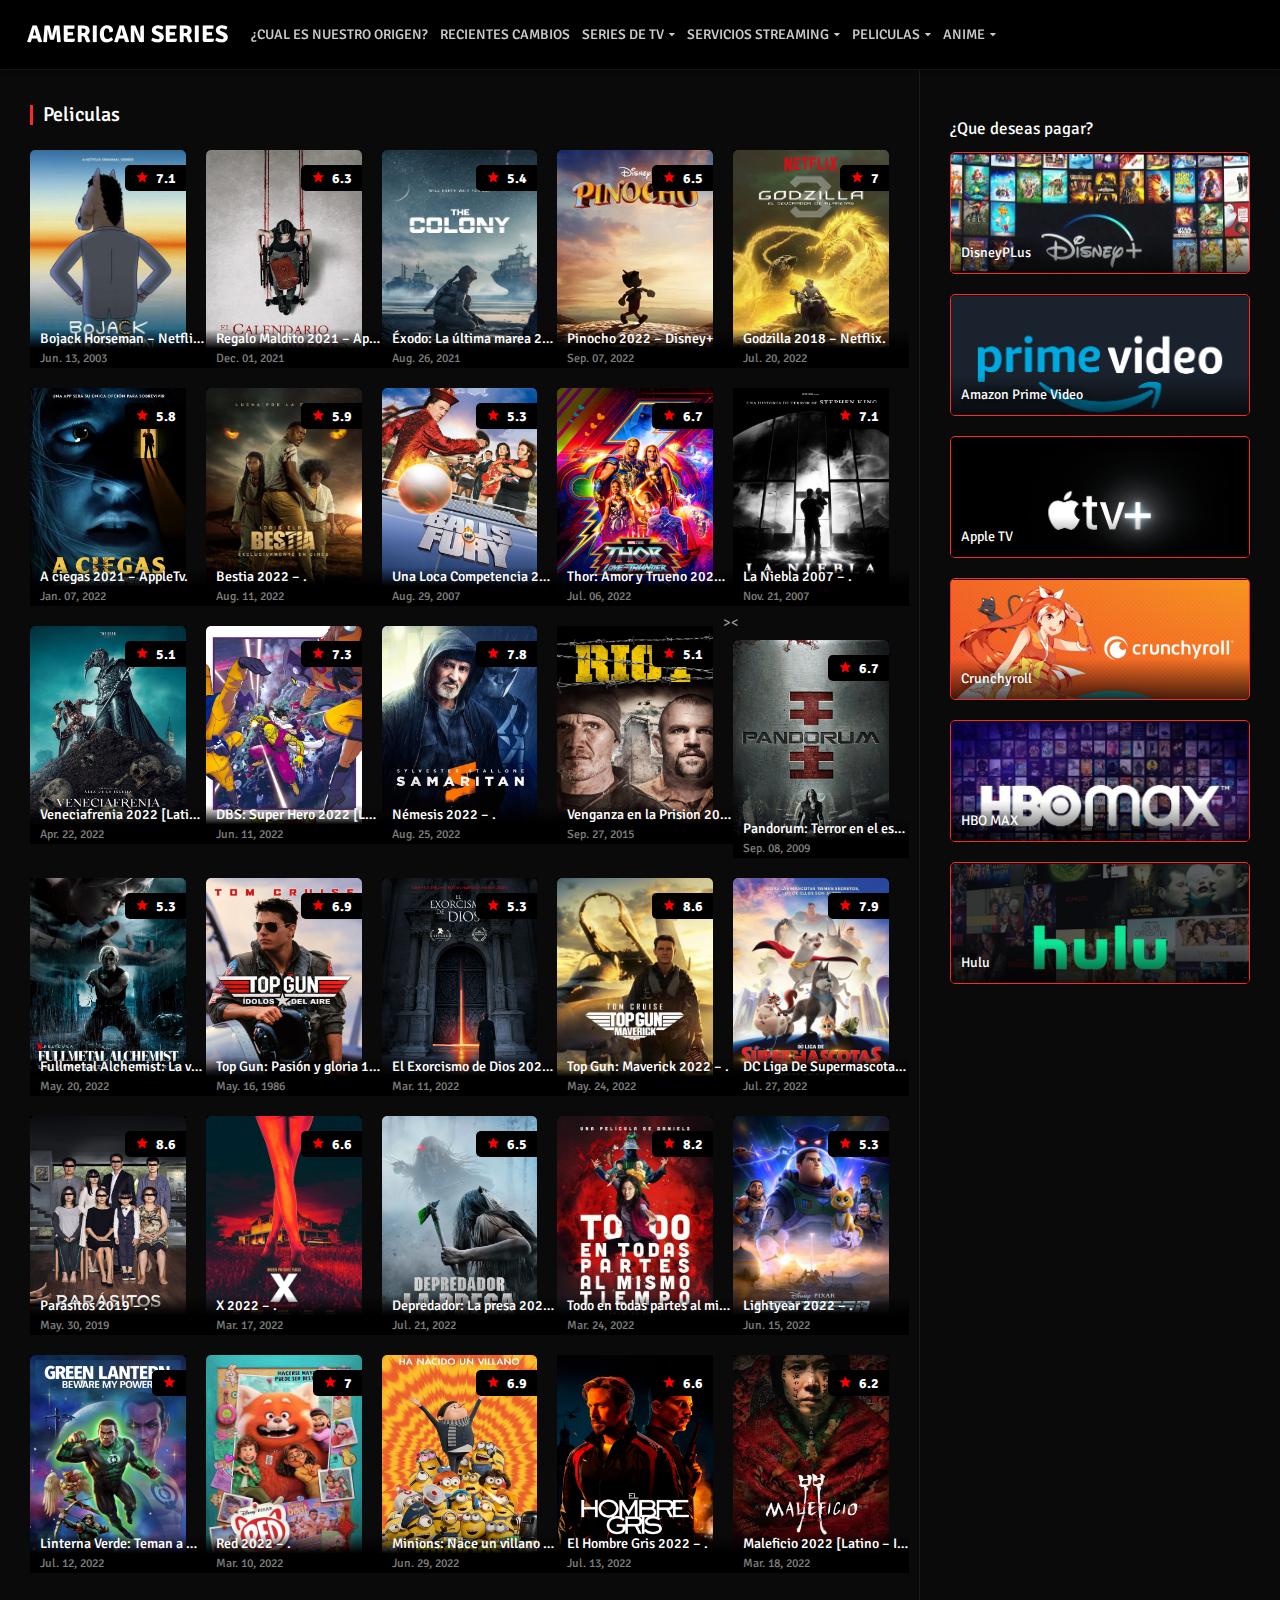
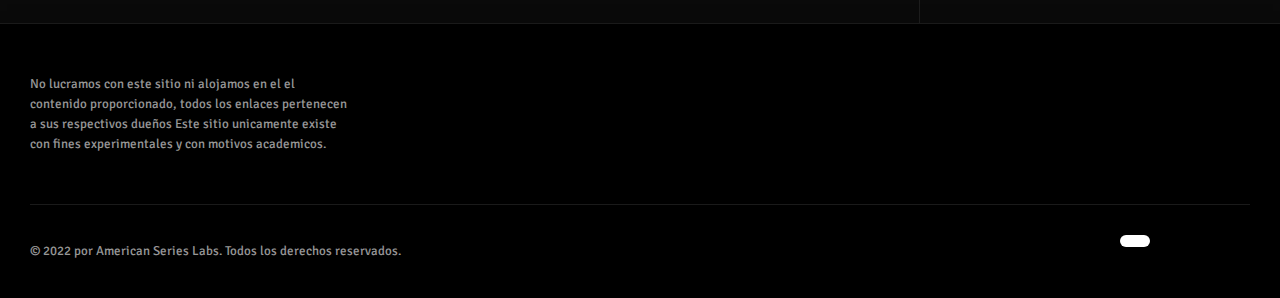
<file: index.html>
<html xmlns="http://www.w3.org/1999/xhtml" lang="en">

<head>
	<meta http-equiv="Content-Type" content="text/html; charset=utf-8" />
	<meta name="description" content="HTTrack is an easy-to-use website mirror utility. It allows you to download a World Wide website from the Internet to a local directory,building recursively all structures, getting html, images, and other files from the server to your computer. Links are rebuiltrelatively so that you can freely browse to the local site (works with any browser). You can mirror several sites together so that you can jump from one toanother. You can, also, update an existing mirror site, or resume an interrupted download. The robot is fully configurable, with an integrated help" />
	<meta name="keywords" content="httrack, HTTRACK, HTTrack, winhttrack, WINHTTRACK, WinHTTrack, offline browser, web mirror utility, aspirateur web, surf offline, web capture, www mirror utility, browse offline, local  site builder, website mirroring, aspirateur www, internet grabber, capture de site web, internet tool, hors connexion, unix, dos, windows 95, windows 98, solaris, ibm580, AIX 4.0, HTS, HTGet, web aspirator, web aspirateur, libre, GPL, GNU, free software" />
	<title>Local index - HTTrack Website Copier</title>
  <!-- Mirror and index made by HTTrack Website Copier/3.49-2 [XR&CO'2014] -->
	<style type="text/css">
	<!--

body {
	margin: 0;  padding: 0;  margin-bottom: 15px;  margin-top: 8px;
	background: #77b;
}
body, td {
	font: 14px "Trebuchet MS", Verdana, Arial, Helvetica, sans-serif;
	}

#subTitle {
	background: #000;  color: #fff;  padding: 4px;  font-weight: bold; 
	}

#siteNavigation a, #siteNavigation .current {
	font-weight: bold;  color: #448;
	}
#siteNavigation a:link    { text-decoration: none; }
#siteNavigation a:visited { text-decoration: none; }

#siteNavigation .current { background-color: #ccd; }

#siteNavigation a:hover   { text-decoration: none;  background-color: #fff;  color: #000; }
#siteNavigation a:active  { text-decoration: none;  background-color: #ccc; }


a:link    { text-decoration: underline;  color: #00f; }
a:visited { text-decoration: underline;  color: #000; }
a:hover   { text-decoration: underline;  color: #c00; }
a:active  { text-decoration: underline; }

#pageContent {
	clear: both;
	border-bottom: 6px solid #000;
	padding: 10px;  padding-top: 20px;
	line-height: 1.65em;
	background-image: url(backblue.gif);
	background-repeat: no-repeat;
	background-position: top right;
	}

#pageContent, #siteNavigation {
	background-color: #ccd;
	}


.imgLeft  { float: left;   margin-right: 10px;  margin-bottom: 10px; }
.imgRight { float: right;  margin-left: 10px;   margin-bottom: 10px; }

hr { height: 1px;  color: #000;  background-color: #000;  margin-bottom: 15px; }

h1 { margin: 0;  font-weight: bold;  font-size: 2em; }
h2 { margin: 0;  font-weight: bold;  font-size: 1.6em; }
h3 { margin: 0;  font-weight: bold;  font-size: 1.3em; }
h4 { margin: 0;  font-weight: bold;  font-size: 1.18em; }

.blak { background-color: #000; }
.hide { display: none; }
.tableWidth { min-width: 400px; }

.tblRegular       { border-collapse: collapse; }
.tblRegular td    { padding: 6px;  background-image: url(fade.gif);  border: 2px solid #99c; }
.tblHeaderColor, .tblHeaderColor td { background: #99c; }
.tblNoBorder td   { border: 0; }


// -->
</style>

</head>

<table width="76%" border="0" align="center" cellspacing="0" cellpadding="3" class="tableWidth">
	<tr>
	<td id="subTitle">HTTrack Website Copier - Open Source offline browser</td>
	</tr>
</table>
<table width="76%" border="0" align="center" cellspacing="0" cellpadding="0" class="tableWidth">
<tr class="blak">
<td>
	<table width="100%" border="0" align="center" cellspacing="1" cellpadding="0">
	<tr>
	<td colspan="6"> 
		<table width="100%" border="0" align="center" cellspacing="0" cellpadding="10">
		<tr> 
		<td id="pageContent"> 
<!-- ==================== End prologue ==================== -->

	<meta name="generator" content="HTTrack Website Copier/3.x">
	<TITLE>Local index - HTTrack</TITLE>
</HEAD>
<BODY>
<H1 ALIGN=Center>Index of locally available sites:</H1>
	<TABLE BORDER="0" WIDTH="100%" CELLSPACING="1" CELLPADDING="0">
		<TR>
			<TD BACKGROUND="fade.gif">
				&middot;
					<A HREF="americanseries.netlify.app/index.html">
						American Series &#8211; Bienvenido
					</A>		
			</TD>
		</TR>
	</TABLE>
	<BR>
	<BR>
	<BR>
  	<H6 ALIGN="RIGHT">
	<I>Mirror and index made by HTTrack Website Copier [XR&amp;CO'2008]</I>
	</H6>
	<!-- Mirror and index made by HTTrack Website Copier/3.49-2 [XR&CO'2014] -->
	<!-- Thanks for using HTTrack Website Copier! -->
	<meta HTTP-EQUIV="Refresh" CONTENT="0; URL=americanseries.netlify.app/index.html">


<!-- ==================== Start epilogue ==================== -->
		</td>
		</tr>
		</table>
	</td>
	</tr>
	</table>
</td>
</tr>
</table>

<table width="76%" border="0" align="center" valign="bottom" cellspacing="0" cellpadding="0">
	<tr>
	<td id="footer"><small>&copy; 2008 Xavier Roche & other contributors - Web Design: Leto Kauler.</small></td>
	</tr>
</table>

</body>

</html>
</file>
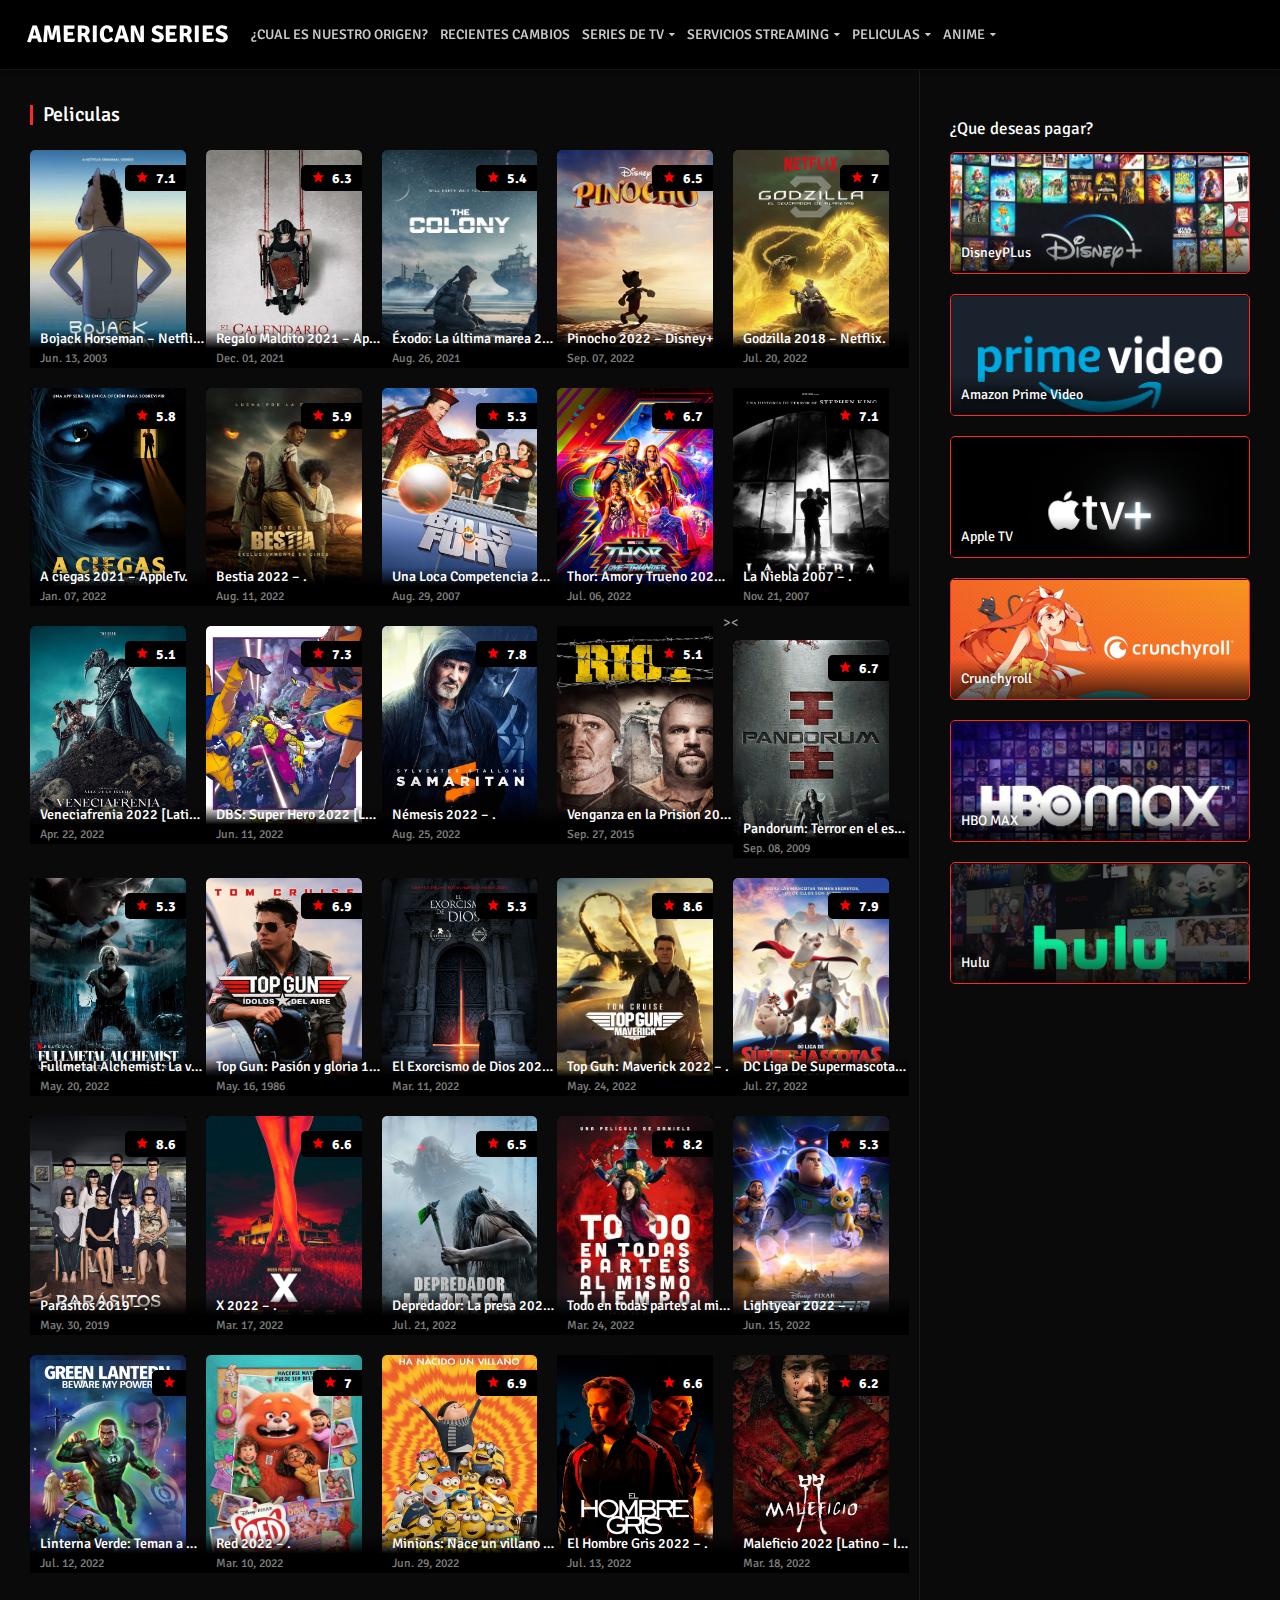
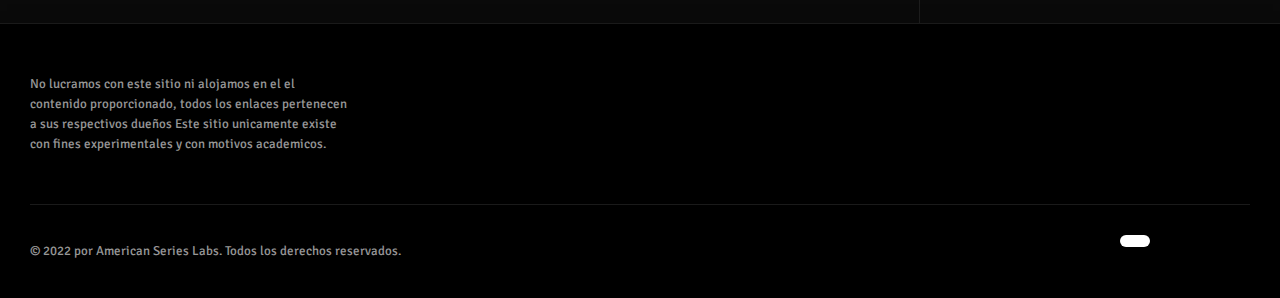
<file: americanseries.netlify.app/index.html>
<!DOCTYPE html>
<html lang="es">

<!-- Mirrored from americanseries.netlify.app/ by HTTrack Website Copier/3.x [XR&CO'2014], Thu, 20 Jun 2024 16:40:42 GMT -->
<!-- Added by HTTrack --><meta http-equiv="content-type" content="text/html;charset=UTF-8" /><!-- /Added by HTTrack -->
<head>
<meta charset="UTF-8" />
<meta name="apple-mobile-web-app-capable" content="yes">
<meta name="apple-mobile-web-app-status-bar-style" content="black">
<meta name="mobile-web-app-capable" content="yes">
<meta name="viewport" content="width=device-width, initial-scale=1, shrink-to-fit=no">
<link rel='shortcut icon' href="img/logo_ventana.png" type='image/x-icon' />
<title>American Series &#8211; Bienvenido</title>
<link rel='dns-prefetch' href='http://fonts.googleapis.com/' />
<link rel='dns-prefetch' href='http://s.w.org/' />
<link rel="alternate" type="application/rss+xml" title="Gatonplayseries &raquo; Feed" href="colocar%20enlaces%20aqui/feed/index.html" />
<link rel="alternate" type="application/rss+xml" title="Gatonplayseries &raquo; Feed de los comentarios" href="colocar%20enlaces%20aqui/comments/feed/index.html" />
<link rel="alternate" type="application/rss+xml" title="Gatonplayseries &raquo; Peliculas Géneros Feed" ///peliculas/feed/" />
<link rel='stylesheet' id='wp-block-library-css' href='americanseries.com/wp-includes/css/dist/block-library/style.min.css' type='text/css' media='all' />
<link rel='stylesheet' id='cf-christmasification-css' href='americanseries.com/wp-content/plugins/christmasify/public/css/cf-christmasification-public.css' type='text/css' media='all' />
<link rel='stylesheet' id='cookie-notice-front-css' href='americanseries.com/wp-content/plugins/cookie-notice/css/front.min.css' type='text/css' media='all' />
<link rel='stylesheet' id='owl-carousel-css' href='americanseries.com/wp-content/themes/dooplay/assets/css/front.owl.css' type='text/css' media='all' />
<link rel='stylesheet' id='google-fonts-css' href='https://fonts.googleapis.com/css?family=Signika%3A300%2C400%2C500%2C700&amp;ver=2.4.1' type='text/css' media='all' />
<link rel='stylesheet' id='icons-css' href='americanseries.com/wp-content/themes/dooplay/assets/css/front.icons.css' type='text/css' media='all' />
<link rel='stylesheet' id='scrollbar-css' href='americanseries.com/wp-content/themes/dooplay/assets/css/front.crollbar.html' type='text/css' media='all' />
<link rel='stylesheet' id='dooplay-css' href='americanseries.com/wp-content/themes/dooplay/assets/css/front.style.css' type='text/css' media='all' />
<link rel='stylesheet' id='dooplay-color-scheme-css' href='americanseries.com/wp-content/themes/dooplay/assets/css/colors.dark.css' type='text/css' media='all' />
<link rel='stylesheet' id='dooplay-responsive-css' href='americanseries.com/wp-content/themes/dooplay/assets/css/front.mobile.css' type='text/css' media='all' />
<link rel='stylesheet' id='child-style-css' href='americanseries.com/wp-content/themes/dooplay-child/style.css' type='text/css' media='all' />
<script type='text/javascript' src='americanseries.com/wp-includes/js/jquery/jquery.js'>
</script>
<script type='text/javascript' src='americanseries.com/wp-includes/js/jquery/jquery-migrate.min.js'>
</script>
<script type='text/javascript' src='americanseries.com/wp-content/plugins/christmasify/public/js/cf-christmasification-public.js'>
</script>
<script type='text/javascript'>
var cnArgs = {"ajaxUrl":"https:\/\/gatonplayseries.com\/wp-admin\/admin-ajax.php","nonce":"b193c95df6","hideEffect":"fade","position":"bottom","onScroll":"0","onScrollOffset":"100","onClick":"0","cookieName":"cookie_notice_accepted","cookieTime":"2592000","cookieTimeRejected":"2592000","cookiePath":"\/","cookieDomain":"","redirection":"0","cache":"0","refuse":"1","revokeCookies":"0","revokeCookiesOpt":"automatic","secure":"1","coronabarActive":"0"};
</script>                               
<script type='text/javascript' src='americanseries.com/wp-content/plugins/cookie-notice/js/front.min.js'>
</script>                         
<script type='text/javascript' src='americanseries.com/wp-content/themes/dooplay/assets/js/lib/mcsbscrollbar.js'>
</script>                         
<script type='text/javascript' src='americanseries.com/wp-content/themes/dooplay/assets/js/lib/owlcarousel.js'>
</script>                              
<script type='text/javascript' src='americanseries.com/wp-content/themes/dooplay/assets/js/lib/idtabs.js'>
</script>                 
<script type='text/javascript' src='americanseries.com/wp-content/themes/dooplay/assets/js/lib/isrepeater.js'>
</script>
<script type='text/javascript'>
var dtAjax = {"url":"\/wp-admin\/admin-ajax.php","url_api":"https:\/\/gatonplayseries.com\/wp-json\/dooplayer\/v1\/post\/","play_ajaxmd":"1","play_method":"admin_ajax","googlercptc":null,"loading":"Cargando...","afavorites":"A\u00f1adir a favoritos","rfavorites":"Eliminar de favoritos","views":"Vistas","remove":"Eliminar","isawit":"Ya lo vi","send":"Enviar datos..","updating":"Actualizando datos..","error":"Error","pending":"Moderaci\u00f3n pendiente","ltipe":"Descarga","sending":"Enviando datos","enabled":"Habilitar","disabled":"Inhabilitar","trash":"Eliminar","lshared":"Enlaces compartidos","ladmin":"Administrar links pendentes","sendingrep":"Por favor espere, enviando datos..","ready":"Listo","deletelin":"\u00bfRealmente desea eliminar este enlace?"};
</script>
<script type='text/javascript' src='americanseries.com/wp-content/themes/dooplay/assets/js/min/front.ajax.js'>

</script>                   
<link rel='https://api.w.org/' href='americanseries.com/wp-json/index.html' />
<link rel="EditURI" type="application/rsd+xml" title="RSD" href="colocar%20enlaces%20aqui/xmlrpc0db0.html?rsd" />
<link rel="wlwmanifest" type="application/wlwmanifest+xml" href="americanseries.com/wp-includes/wlwmanifest.html" />
 <meta name="generator" content="WordPress 5.4.11" />
<script async src="https://www.googletagmanager.com/gtag/js?id=G-EGVVN5XS4P">

 </script>
<script>window.dataLayer = window.dataLayer || [];function gtag(){dataLayer.push(arguments);}gtag('js', new Date());gtag('config', 'G-EGVVN5XS4P');</script>
 <script type="text/javascript">jQuery(document).ready(function(a){"false"==dtGonza.mobile&&a(window).load(function(){a(".scrolling").mCustomScrollbar({theme:"minimal-dark",scrollButtons:{enable:!0},callbacks:{onTotalScrollOffset:100,alwaysTriggerOffsets:!1}})})});</script>
<style type='text/css'>body{font-family:"Signika",sans-serif}body{background:#0a0a0a}header.main .hbox,#contenedor,footer.main .fbox{max-width:1200px}a,.home-blog-post .entry-date .date,.top-imdb-item:hover>.title a,.module .content .items .item .data h3 a:hover,.head-main-nav ul.main-header li:hover>a,.login_box .box a.register{color:#ff2828}.nav_items_module a.btn:hover,.pagination span.current,.w_item_b a:hover>.data span.wextra b i,.comment-respond h3:before,footer.main .fbox .fmenu ul li a:hover{color:#ff2828}header.main .hbox .search form button[type=submit]:hover,.loading,#seasons .se-c .se-a ul.episodios li .episodiotitle a:hover,.sgeneros a:hover,.page_user nav.user ul li a:hover{color:#ff2828}footer.main .fbox .fmenu ul li.current-menu-item a,.posts .meta .autor i,.pag_episodes .item a:hover,a.link_a:hover,ul.smenu li a:hover{color:#ff2828}header.responsive .nav a.active:before,header.responsive .search a.active:before,.dtuser a.clicklogin:hover,.menuresp .menu ul.resp li a:hover,.menuresp .menu ul.resp li ul.sub-menu li a:hover{color:#ff2828}.sl-wrapper a:before,table.account_links tbody td a:hover,.dt_mainmeta nav.genres ul li a:hover{color:#ff2828}.dt_mainmeta nav.genres ul li.current-cat a:before,.dooplay_player .options ul li:hover span.title{color:#ff2828}.head-main-nav ul.main-header li ul.sub-menu li a:hover,form.form-resp-ab button[type=submit]:hover>span,.sidebar aside.widget ul li a:hover{color:#ff2828}header.top_imdb h1.top-imdb-h1 span,article.post .information .meta span.autor,.w_item_c a:hover>.rating i,span.comment-author-link,.pagination a:hover{color:#ff2828}.letter_home ul.glossary li a:hover,.letter_home ul.glossary li a.active,.user_control a.in-list{color:#ff2828}.headitems a#dooplay_signout:hover{color:#ff2828}.linktabs ul li a.selected,ul.smenu li a.selected,a.liked,.module .content header span a.see-all,.page_user nav.user ul li a.selected,.dt_mainmeta nav.releases ul li a:hover{background:#ff2828}a.see_all,p.form-submit input[type=submit]:hover,.report-video-form fieldset input[type=submit],a.mtoc,.contact .wrapper fieldset input[type=submit],span.item_type,a.main{background:#ff2828}.head-main-nav ul.main-header li a i,.post-comments .comment-reply-link:hover,#seasons .se-c .se-q span.se-o,#edit_link .box .form_edit .cerrar a:hover{background:#ff2828}.user_edit_control ul li a.selected,form.update_profile fieldset input[type=submit],.page_user .content .paged a.load_more:hover,#edit_link .box .form_edit fieldset input[type="submit"]{background:#ff2828}.login_box .box input[type="submit"],.form_post_lik .control .left a.add_row:hover,.form_post_lik .table table tbody tr td a.remove_row:hover,.form_post_lik .control .right input[type="submit"]{background:#ff2828}#dt_contenedor{background:#0a0a0a}.plyr input[type=range]::-ms-fill-lower{background:#ff2828}.menuresp .menu .user a.ctgs,.menuresp .menu .user .logout a:hover{background:#ff2828}.plyr input[type=range]:active::-webkit-slider-thumb{background:#ff2828}.plyr input[type=range]:active::-moz-range-thumb{background:#ff2828}.plyr input[type=range]:active::-ms-thumb{background:#ff2828}.tagcloud a:hover,ul.abc li a:hover,ul.abc li a.select,featu{background:#ff2828}.contact .wrapper fieldset input[type=text]:focus,.contact .wrapper fieldset textarea:focus,header.main .hbox .dt_user ul li ul li:hover > a,.login_box .box a.register{border-color:#ff2828}.module .content header h1{border-color:#ff2828}.module .content header h2{border-color:#ff2828}a.see_all{border-color:#ff2828}.top-imdb-list h3{border-color:#ff2828}.user_edit_control ul li a.selected:before{border-top-color:#ff2828}header.main .loading{color:#fff!important}.starstruck .star-on-png:before{color:#ff2828}</style>
</head>
<body class="archive tax-genres term-peliculas term-886 dooplay cookies-not-set">
<div id="dt_contenedor">
<header id="header" class="main">
<div class="hbox">
<div class="logo">
<h1 class='text'>American Series</h1>
</a>
</div>
<div class="head-main-nav">
<div class="menu-menu-principal-container">
<ul id="main_header" class="main-header">
<li id="menu-item-8987" class="menu-item menu-item-type-custom menu-item-object-custom menu-item-8987">
<a href="https://www.americana.edu.py/">¿Cual es nuestro origen?</a>

</li>
<li id="menu-item-4174" class="menu-item menu-item-type-custom menu-item-object-custom menu-item-4174">
<a>RECIENTES CAMBIOS</a> 

</li>
<li id="menu-item-242" class="menu-item menu-item-type-custom menu-item-object-custom menu-item-has-children menu-item-242">
<a>SERIES DE TV</a> <ul class="sub-menu"> <li id="menu-item-648" class="menu-item menu-item-type-custom menu-item-object-custom menu-item-648"> <a ///.terror">TERROR</a> </li> <li id="menu-item-649" class="menu-item menu-item-type-custom menu-item-object-custom menu-item-649"> <a ///.ciencia-ficcion">CIENCIA FICCION</a> </li> <li id="menu-item-1851" class="menu-item menu-item-type-custom menu-item-object-custom menu-item-1851"> <a ///.fantasia">FANTASIA</a> </li> <li id="menu-item-654" class="menu-item menu-item-type-custom menu-item-object-custom menu-item-654"> <a ///.superheroes">SUPERHEROES</a> </li> <li id="menu-item-1670" class="menu-item menu-item-type-custom menu-item-object-custom menu-item-1670"> <a ///.suspenso">SUSPENSO</a> </li> <li id="menu-item-652" class="menu-item menu-item-type-custom menu-item-object-custom menu-item-652"> <a ///.adolescencia">ADOLESCENCIA</a> </li>
<li id="menu-item-650" class="menu-item menu-item-type-custom menu-item-object-custom menu-item-650"> <a ///.accion">ACCION</a>
</li>
<li id="menu-item-2523" class="menu-item menu-item-type-custom menu-item-object-custom menu-item-2523">
<a>DOCUMENTAL</a>
</li>
<li id="menu-item-653" class="menu-item menu-item-type-custom menu-item-object-custom menu-item-653">
<a ///.aventura">AVENTURA</a>
</li>
<li id="menu-item-655" class="menu-item menu-item-type-custom menu-item-object-custom menu-item-655">
<a ///.drama">DRAMA</a>
</li>
<li id="menu-item-687" class="menu-item menu-item-type-custom menu-item-object-custom menu-item-687">
<a ///series-animadas">ANIMADAS</a>
</li>
<li id="menu-item-651" class="menu-item menu-item-type-custom menu-item-object-custom menu-item-651">
<a ///.comedia">COMEDIA</a>
</li>
<li id="menu-item-1806" class="menu-item menu-item-type-custom menu-item-object-custom menu-item-1806">
<a ///.crimen">CRIMEN</a>
</li>
<li id="menu-item-9710" class="menu-item menu-item-type-custom menu-item-object-custom menu-item-9710">
<a ///.romance">ROMANCE</a>
</li>
</ul>
</li>
<li id="menu-item-242" class="menu-item menu-item-type-custom menu-item-object-custom menu-item-has-children menu-item-242">
    <a>Servicios Streaming</a> <ul class="sub-menu"> <li id="menu-item-648" class="menu-item menu-item-type-custom menu-item-object-custom menu-item-648"> <a href="https://www.amazon.com/ap/signin?openid.pape.max_auth_age=0&amp;openid.return_to=https%3A%2F%2Fna.primevideo.com%2Fregion%2Fna%2Fauth%2Freturn%2Fref%3Dav_auth_ap%3F_t%3Dsgwm3dBwKkjmUdYZce6KIQhpMnBRf0BaZhFbjDAl9PD7AAAAAAQAAAABjHiRWcmF3AAAAAPgWC9WfHH8iB-olH_E9xQ%26location%3D%2Fregion%2Fna%2Fsignup%3F_encoding%253DUTF8%2526ref_%253Ddvm_MLP_NA_Join_1&amp;openid.identity=http%3A%2F%2Fspecs.openid.net%2Fauth%2F2.0%2Fidentifier_select&amp;accountStatusPolicy=P1&amp;openid.assoc_handle=amzn_prime_video_sso_us&amp;openid.mode=checkid_setup&amp;siteState=130-7126521-1357545&amp;language=es_ES&amp;openid.claimed_id=http%3A%2F%2Fspecs.openid.net%2Fauth%2F2.0%2Fidentifier_select&amp;openid.ns=http%3A%2F%2Fspecs.openid.net%2Fauth%2F2.0">Amazon Prime Video</a> </li> <li id="menu-item-649" class="menu-item menu-item-type-custom menu-item-object-custom menu-item-649"> <a href="https://www.netflix.com/py/login">Netflix</a> </li> <li id="menu-item-1851" class="menu-item menu-item-type-custom menu-item-object-custom menu-item-1851"> <a href="https://www.crunchyroll.com/es/welcome/register">ChrunchyRoll</a> </li> <li id="menu-item-654" class="menu-item menu-item-type-custom menu-item-object-custom menu-item-654"> <a href="https://tv.apple.com/">Apple Tv+</a> </li> <li id="menu-item-1670" class="menu-item menu-item-type-custom menu-item-object-custom menu-item-1670"> <a href="https://www.disneyplus.com/es-419/login">Disney+</a> </li> <li id="menu-item-652" class="menu-item menu-item-type-custom menu-item-object-custom menu-item-652"> <a href="https://www.hbomax.com/subscribe/plan-picker">HBO Max</a> </li>
    <li id="menu-item-650" class="menu-item menu-item-type-custom menu-item-object-custom menu-item-650"> <a href="https://signup.hulu.com/plans">Hulo Plus</a>
    </li>

    </ul>
    </li>
<li id="menu-item-282" class="menu-item menu-item-type-custom menu-item-object-custom current-menu-item menu-item-has-children menu-item-282">
<a ///peliculas" aria-current="page">PELICULAS</a>
<ul class="sub-menu">
<li id="menu-item-656" class="menu-item menu-item-type-custom menu-item-object-custom menu-item-656">
<a ///terror">TERROR</a>
</li>
<li id="menu-item-657" class="menu-item menu-item-type-custom menu-item-object-custom menu-item-657">
<a ///ciencia-ficcion">CIENCIA FICCION</a>
</li>
<li id="menu-item-658" class="menu-item menu-item-type-custom menu-item-object-custom menu-item-658">
<a ///accion">ACCION</a>
</li>
<li id="menu-item-969" class="menu-item menu-item-type-custom menu-item-object-custom menu-item-969">
<a ->AVENTURA</a>
</li>
<li id="menu-item-704" class="menu-item menu-item-type-custom menu-item-object-custom menu-item-704">
<a ///suspenso">SUSPENSO</a>
</li>
<li id="menu-item-958" class="menu-item menu-item-type-custom menu-item-object-custom menu-item-958">
<a ///drama">DRAMA</a>
</li> 
<li id="menu-item-970" class="menu-item menu-item-type-custom menu-item-object-custom menu-item-970">
<a ///fantasia">FANTASIA</a>
</li>
<li id="menu-item-659" class="menu-item menu-item-type-custom menu-item-object-custom menu-item-659">
<a ///animacion">ANIMACION</a>
</li>
<li id="menu-item-724" class="menu-item menu-item-type-custom menu-item-object-custom menu-item-724">
<a ///documental">DOCUMENTAL</a>
</li>
<li id="menu-item-660" class="menu-item menu-item-type-custom menu-item-object-custom menu-item-660">
<a ///superheroes">SUPERHEROES</a>
</li>
<li id="menu-item-661" class="menu-item menu-item-type-custom menu-item-object-custom menu-item-661">
<a ///romance">ROMANCE</a>
</li>
<li id="menu-item-662" class="menu-item menu-item-type-custom menu-item-object-custom menu-item-662">
<a ///comedia">COMEDIA</a>
</li>
<li id="menu-item-663" class="menu-item menu-item-type-custom menu-item-object-custom menu-item-663">
<a ///adolescencia">ADOLESCENCIA</a>
</li>
</ul>
</li>
<li id="menu-item-582" class="menu-item menu-item-type-custom menu-item-object-custom menu-item-has-children menu-item-582">
<a ///anime">ANIME</a>
<ul class="sub-menu">
<li id="menu-item-671" class="menu-item menu-item-type-custom menu-item-object-custom menu-item-671">
<a ///live-action">LIVE ACTION</a>
</li>
<li id="menu-item-664" class="menu-item menu-item-type-custom menu-item-object-custom menu-item-664">
<a ///animes-de-terror">TERROR</a>
</li>
<li id="menu-item-665" class="menu-item menu-item-type-custom menu-item-object-custom menu-item-665">
<a ///animes-de-accion">ACCION</a>
</li>
<li id="menu-item-666" class="menu-item menu-item-type-custom menu-item-object-custom menu-item-666">
<a ///animes-de-aventura">AVENTURA</a>
</li>
<li id="menu-item-1585" class="menu-item menu-item-type-custom menu-item-object-custom menu-item-1585">
<a ///animes-de-drama">DRAMA</a>
</li>
<li id="menu-item-667" class="menu-item menu-item-type-custom menu-item-object-custom menu-item-667">
<a ///animes-de-ciencia-ficcion">CIENCIA FICCION</a>
</li>
<li id="menu-item-668" class="menu-item menu-item-type-custom menu-item-object-custom menu-item-668">
<a ///animes-de-comedia">COMEDIA</a>
</li>
<li id="menu-item-695" class="menu-item menu-item-type-custom menu-item-object-custom menu-item-695">
<a href="https://www.crunchyroll.com/es/videos/anime/genres/fantasy,isekai#/videos/anime/genres/fantasy">FANTASIA</a>
</li>
<li id="menu-item-669" class="menu-item menu-item-type-custom menu-item-object-custom menu-item-669">
<a href="https://www.crunchyroll.com/es/videos/anime/genres/isekai#/videos/anime/genres/fantasy,isekai">ISEKAI</a>
</li>
<li id="menu-item-670" class="menu-item menu-item-type-custom menu-item-object-custom menu-item-670">
<a ///animes-de-romance">ROMANCE</a>
</li>

</ul>
</li>
</ul>
</div>
</div>

<div class="live-search ltr">
</div>
</div>
</header>
<div class="fixheadresp">
<header class="responsive">
<div class="nav">
<a class="aresp nav-resp">
</a>
</div>
<div class="search">
<a class="aresp search-resp">
</a>
</div>
<div class="logo"> <a href="colocar%20enlaces%20aqui/index.html">
<h1 class='text'>American Series</h1>
</a> </div>
</header>

<div id="arch-menu" class="menuresp">
<div class="menu">
<div class="menu-menu-principal-container">
<ul id="main_header" class="resp">
<li class="menu-item menu-item-type-custom menu-item-object-custom menu-item-8987">
<a href="https://youtu.be/HyFepPEVPvk">PROBLEMA CON LOS ACORTADORES</a>
</li>
<li class="menu-item menu-item-type-custom menu-item-object-custom menu-item-4174">
<a ///recientes">RECIENTES</a>
</li>
<li class="menu-item menu-item-type-custom menu-item-object-custom menu-item-has-children menu-item-242">
<a ///series">SERIES DE TV</a>
<ul class="sub-menu">
<li class="menu-item menu-item-type-custom menu-item-object-custom menu-item-648">
<a ///.terror">TERROR</a>
</li>
<li class="menu-item menu-item-type-custom menu-item-object-custom menu-item-649">
<a ///.ciencia-ficcion">CIENCIA FICCION</a>
</li>
<li class="menu-item menu-item-type-custom menu-item-object-custom menu-item-1851">
<a ///.fantasia">FANTASIA</a>
</li>
<li class="menu-item menu-item-type-custom menu-item-object-custom menu-item-654">
<a ///.superheroes">SUPERHEROES</a>
</li>
<li class="menu-item menu-item-type-custom menu-item-object-custom menu-item-1670">
<a ///.suspenso">SUSPENSO</a>
</li>
<li class="menu-item menu-item-type-custom menu-item-object-custom menu-item-652">
<a ///.adolescencia">ADOLESCENCIA</a>
</li>
<li class="menu-item menu-item-type-custom menu-item-object-custom menu-item-650">
<a ///.accion">ACCION</a>
</li>
<li class="menu-item menu-item-type-custom menu-item-object-custom menu-item-2523">
<a ///.documental">DOCUMENTAL</a>
</li>
<li class="menu-item menu-item-type-custom menu-item-object-custom menu-item-653">
<a ///.aventura">AVENTURA</a>
</li>
<li class="menu-item menu-item-type-custom menu-item-object-custom menu-item-655">
<a ///.drama">DRAMA</a>
</li>
<li class="menu-item menu-item-type-custom menu-item-object-custom menu-item-687">
<a ///series-animadas">ANIMADAS</a>
</li>
<li class="menu-item menu-item-type-custom menu-item-object-custom menu-item-651">
<a ///.comedia">COMEDIA</a>
</li>
<li class="menu-item menu-item-type-custom menu-item-object-custom menu-item-1806">
<a ///.crimen">CRIMEN</a>
</li>
<li class="menu-item menu-item-type-custom menu-item-object-custom menu-item-9710">
<a ///.romance">ROMANCE</a>
</li>
</ul>
</li>
<li class="menu-item menu-item-type-custom menu-item-object-custom current-menu-item menu-item-has-children menu-item-282">
<a ///peliculas" aria-current="page">PELICULAS</a>
<ul class="sub-menu">
<li class="menu-item menu-item-type-custom menu-item-object-custom menu-item-656">
<a ///terror">TERROR</a>
</li>
<li class="menu-item menu-item-type-custom menu-item-object-custom menu-item-657">
<a ///ciencia-ficcion">CIENCIA FICCION</a>
</li>
<li class="menu-item menu-item-type-custom menu-item-object-custom menu-item-658">
<a ///accion">ACCION</a>
</li>
<li class="menu-item menu-item-type-custom menu-item-object-custom menu-item-969">
<a ->AVENTURA</a>
</li>
<li class="menu-item menu-item-type-custom menu-item-object-custom menu-item-704">
<a ///suspenso">SUSPENSO</a>
</li>
<li class="menu-item menu-item-type-custom menu-item-object-custom menu-item-958">
<a ///drama">DRAMA</a>
</li>
<li class="menu-item menu-item-type-custom menu-item-object-custom menu-item-970">
<a ///fantasia">FANTASIA</a>
</li>
<li class="menu-item menu-item-type-custom menu-item-object-custom menu-item-659">
<a ///animacion">ANIMACION</a>
</li>
<li class="menu-item menu-item-type-custom menu-item-object-custom menu-item-724">
<a ///documental">DOCUMENTAL</a>
</li>
<li class="menu-item menu-item-type-custom menu-item-object-custom menu-item-660">
<a ///superheroes">SUPERHEROES</a>
</li>
<li class="menu-item menu-item-type-custom menu-item-object-custom menu-item-661">
<a ///romance">ROMANCE</a>
</li>
<li class="menu-item menu-item-type-custom menu-item-object-custom menu-item-662">
<a ///comedia">COMEDIA</a>
</li>
<li class="menu-item menu-item-type-custom menu-item-object-custom menu-item-663">
<a ///adolescencia">ADOLESCENCIA</a>
</li>
</ul>
</li>
<li class="menu-item menu-item-type-custom menu-item-object-custom menu-item-has-children menu-item-582">
<a ///anime">ANIME</a>
<ul class="sub-menu">
<li class="menu-item menu-item-type-custom menu-item-object-custom menu-item-671">
<a ///live-action">LIVE ACTION</a>
</li>
<li class="menu-item menu-item-type-custom menu-item-object-custom menu-item-664">
<a ///animes-de-terror">TERROR</a>
</li>
<li class="menu-item menu-item-type-custom menu-item-object-custom menu-item-665">
<a ///animes-de-accion">ACCION</a>
</li>
<li class="menu-item menu-item-type-custom menu-item-object-custom menu-item-666">
<a ///animes-de-aventura">AVENTURA</a>
</li>
<li class="menu-item menu-item-type-custom menu-item-object-custom menu-item-1585">
<a ///animes-de-drama">DRAMA</a>
</li>
<li class="menu-item menu-item-type-custom menu-item-object-custom menu-item-667">
<a ///animes-de-ciencia-ficcion">CIENCIA FICCION</a>
</li>
<li class="menu-item menu-item-type-custom menu-item-object-custom menu-item-668">
<a ///animes-de-comedia">COMEDIA</a>
</li>
<li class="menu-item menu-item-type-custom menu-item-object-custom menu-item-695">
<a href="https://www.crunchyroll.com/es/videos/anime/genres/fantasy,isekai#/videos/anime/genres/fantasy">FANTASIA</a>
</li>
<li class="menu-item menu-item-type-custom menu-item-object-custom menu-item-669">
<a href="https://www.crunchyroll.com/es/videos/anime/genres/isekai#/videos/anime/genres/fantasy,isekai">ISEKAI</a>
</li>
<li class="menu-item menu-item-type-custom menu-item-object-custom menu-item-670">
<a ///animes-de-romance">ROMANCE</a>
</li>
</ul>
</li>
</ul>
</div>
</div>
</div>
</div>
<div id="contenedor">
<div class="login_box"> <div class="box"> <a id="c_loginbox">
<i class="icon-close2">
</i>
<input type="hidden" name="red" value="colocar enlaces aqui/categoria/peliculas/"> <input type="hidden" name="action" value="dooplay_login"> </form> </div>
</div>
<div class="module">
<div class="content right">
<header>
<h1>Peliculas</h1>
</header>
<div class="desc_category">
</div>
<div class="items">
<article id="post-10035" class="item movies"> <div class="poster">
<img src="img/bojack.jpg" alt="Bojack &#8211; ."> <div class="rating">
<span class="icon-star2">
</span> 7.1</div>
<div class="mepo"> </div>
<a href="https://www.netflix.com/py/title/70300800/">
<div class="see">
</div>
</a>
</div>
<div class="data">
<h3>
<a href="https://www.netflix.com/py/title/70300800https://www.netflix.com/py/title/70300800">Bojack Horseman &#8211; Netflix .</a>
</h3> <span>Jun. 13, 2003</span>
</div> <div class="animation-1 dtinfo"> <div class="title"> <h4>Bojack Horseman &#8211; Sinopsis .</h4> </div> <div class="metadata"> <span class="imdb">IMDb: 7.1</span> <span>2014</span> <span>45 min</span> <span>734 vistas</span> </div> <div class="texto">Conoce al caballo más querido de los noventa, pero 20 años después. Un cascarrabias con un corazón no precisamente de oro, ¿quizás de cobre?</div> <div class="genres">
<div class="mta">
<a >>♥</a>
<a ///drama/" //>Comedia</a>
<a >>Animacion</a>
<a >>Peliculas</a>
<a >>Netflix</a>
</div>
</div> </div> </article>
<article id="post-10033" class="item movies"> <div class="poster">
<img src="../image.tmdb.org/t/p/original/xzaRekUnw8SNodDFEWzVlbFkBxU.jpg" alt="Regalo Maldito 2021  &#8211; Apple TV"> <div class="rating">
<span class="icon-star2">
</span> 6.3</div>
<div class="mepo"> </div>
<a href="https://tv.apple.com/mx/movie/regalo-maldito/umc.cmc.60nqbupwbve6fkvt0l8ezxjvv">
<div class="see">
</div>
</a>
</div>
<div class="data">
<h3>
<a href="https://tv.apple.com/mx/movie/regalo-maldito/umc.cmc.60nqbupwbve6fkvt0l8ezxjvv">Regalo Maldito 2021 &#8211; Apple TV </a>
</h3> <span>Dec. 01, 2021</span>
</div> <div class="animation-1 dtinfo"> <div class="title"> <h4>Regalo Maldito 2021 Sinopsis</h4> </div> <div class="metadata"> <span class="imdb">IMDb: 6.3</span> <span>2021</span> <span>104 min</span> <span>1021 vistas</span> </div> <div class="texto">Eva, una antigua bailarina, vive postrada en una silla de ruedas sin poder caminar. Su monótona vida cambia cuando su amiga Sophie le regala un ...</div> <div class="genres">
<div class="mta">
<a >>♥</a>
<a >>Peliculas</a>
<a >>Terror</a>
</div>
</div> </div> </article>
<article id="post-10031" class="item movies"> <div class="poster">
<img src="../image.tmdb.org/t/p/original/uxzX6z22hj4oOSrRS8eg9cFfOB1.jpg" alt="Éxodo: La última marea 2021 &#8211; ."> <div class="rating">
<span class="icon-star2">
</span> 5.4</div>
<div class="mepo"> </div>
<a href="https://www.primevideo.com/detail/0M2E5QD9Q4CUUC9YRDTS7WX6WW/ref=atv_dl_rdr">
<div class="see">
</div>
</a>
</div>
<div class="data">
<h3>
<a href="https://www.primevideo.com/detail/0M2E5QD9Q4CUUC9YRDTS7WX6WW/ref=atv_dl_rdr">Éxodo: La última marea 2021 Amazon Prime Video</a>
</h3> <span>Aug. 26, 2021</span>
</div> <div class="animation-1 dtinfo"> <div class="title"> <h4>Éxodo: La última marea 2021 Sinopsis</h4> </div> <div class="metadata"> <span class="imdb">IMDb: 5.4</span> <span>2021</span> <span>104 min</span> <span>1956 vistas</span> </div> <div class="texto">Luego de una catástrofe, la humanidad se ha exiliado en otro planeta. Un grupo de astronautas emprenden una misión para comprobar si la Tierra ...</div> <div class="genres">
<div class="mta">
<a >>♥</a>
<a >>Ciencia Ficcion</a>
<a >>Peliculas</a>
</div>
</div> </div> </article>
<article id="post-10022" class="item movies"> <div class="poster">
<img src="../image.tmdb.org/t/p/original/371C5XVl0D0CQgjQLnKkqrFTI4s.jpg" alt="Pinocho 2022 &#8211;  "> <div class="rating">
<span class="icon-star2">
</span> 6.5</div>
<div class="mepo"> </div>
<a href="https://www.disneyplus.com/es-419/movies/pinocho/5fzcpc295rQn">
<div class="see">
</div>
</a>
</div>
<div class="data">
<h3>
<a href="https://www.disneyplus.com/es-419/movies/pinocho/5fzcpc295rQn">Pinocho 2022 &#8211; Disney+</a>
</h3> <span>Sep. 07, 2022</span>
</div> <div class="animation-1 dtinfo"> <div class="title"> <h4>Pinocho 2022 &#8211; Sinopsis.</h4> </div> <div class="metadata"> <span class="imdb">IMDb: 6.5</span> <span>2022</span> <span>111 min</span> <span>2118 vistas</span> </div> <div class="texto">Versión en acción real y CGI del aclamado cuento sobre una marioneta que se embarca en una trepidante aventura para convertirse en un niño de ...</div> <div class="genres">
<div class="mta">
<a >>♥</a>
<a >>Aventura</a>
<a >>Familia</a>
<a >>Fantasía</a>
<a >>Peliculas</a>
</div>
</div> </div> </article>
<article id="post-10028" class="item movies"> <div class="poster">
<img src="img/godzilla.jpg" alt="Godizlla 2018 &#8211; Netflix ."> <div class="rating">
<span class="icon-star2">
</span> 7</div>
<div class="mepo"> </div>
<a href="https://www.netflix.com/py/title/80198623">
<div class="see">
</div>
</a>
</div>
<div class="data">
<h3>
<a href="https://www.netflix.com/py/title/80198623"> Godzilla 2018 &#8211; Netflix.</a>
</h3> <span>Jul. 20, 2022</span>
</div> <div class="animation-1 dtinfo"> <div class="title"> <h4>Godizlla 2018 &#8211; Sinopsis.</h4> </div> <div class="metadata"> <span class="imdb">IMDb: 7</span> <span>2022</span> <span>131 min</span> <span>1790 vistas</span> </div> <div class="texto">La alianza terrestre es cada vez más frágil, y Haruo considera pactar con el culto exif. El dilema es claro: la cura podría ser peor que la enfermedad.</div> <div class="genres">
<div class="mta">
<a >>♥</a>
<a >>Ciencia Ficcion</a>
<a >>Misterio</a>
<a >>Peliculas</a>
<a >>Suspenso</a>
<a >>Terror</a>
</div>
</div> </div> </article>
<article id="post-10026" class="item movies"> <div class="poster">
<img src="../image.tmdb.org/t/p/original/pBjxvQfbngVn1T8nyRNiFSfLBmV.jpg" alt="A ciegas 2021 &#8211; AppleTv ."> <div class="rating">
<span class="icon-star2">
</span> 5.8</div>
<div class="mepo"> </div>
<a href="https://tv.apple.com/py/movie/veja-por-mim/umc.cmc.1x4um748dirihw0t2ubcr9eqi?action=play">
<div class="see">
</div>
</a>
</div>
<div class="data">
<h3>
<a href="https://tv.apple.com/py/movie/veja-por-mim/umc.cmc.1x4um748dirihw0t2ubcr9eqi?action=play">A ciegas 2021 &#8211; AppleTv.</a>
</h3> <span>Jan. 07, 2022</span>
</div> <div class="animation-1 dtinfo"> <div class="title"> <h4>A ciegas 2021 &#8211; Sinopsis.</h4> </div> <div class="metadata"> <span class="imdb">IMDb: 5.8</span> <span>2022</span> <span>92 min</span> <span>1025 vistas</span> </div> <div class="texto">Cuando la exesquiadora y ciega Sophie cuida de un gato en una recóndita mansión, unos ladrones de árboles la invaden en busca de la caja fuerte ...</div> <div class="genres">
<div class="mta">
<a >>♥</a>
<a ///crimen/" //>Crimen</a>
<a ///drama/" //>Drama</a>
<a >>Misterio</a>
<a >>Peliculas</a>
<a >>Suspenso</a>
<a >>Terror</a>
</div>
</div> </div> </article>
<article id="post-10020" class="item movies"> <div class="poster">
<img src="../image.tmdb.org/t/p/original/lGIkv9fQ3i7yVcJXDvG0Vry00LI.jpg" alt="Bestia 2022 &#8211; ."> <div class="rating">
<span class="icon-star2">
</span> 5.9</div>
<div class="mepo"> </div>
<a href="colocar%20enlaces%20aqui/peliculas/bestia-2022-latino-dual-/index.html">
<div class="see">
</div>
</a>
</div>
<div class="data">
<h3>
<a href="colocar%20enlaces%20aqui/peliculas/bestia-2022-latino-dual-/index.html">Bestia 2022 &#8211; .</a>
</h3> <span>Aug. 11, 2022</span>
</div> <div class="animation-1 dtinfo"> <div class="title"> <h4>Bestia 2022 &#8211; .</h4> </div> <div class="metadata"> <span class="imdb">IMDb: 5.9</span> <span>2022</span> <span>93 min</span> <span>1837 vistas</span> </div> <div class="texto">Un padre y sus dos hijas adolescentes se ven perseguidos por un enorme león rebelde que pretende demostrar que la Sabana sólo tiene un depredador ...</div> <div class="genres">
<div class="mta">
<a >>♥</a>
<a >>Peliculas</a>
<a >>Suspenso</a>
<a >>Terror</a>
</div>
</div> </div> </article>
<article id="post-10014" class="item movies"> <div class="poster">
<img src="../image.tmdb.org/t/p/original/obrDHxgyGcrbCpKbfsqOICeYy7S.jpg" alt="Una Loca Competencia 2007 &#8211; ."> <div class="rating">
<span class="icon-star2">
</span> 5.3</div>
<div class="mepo"> </div>
<a href="colocar%20enlaces%20aqui/peliculas/una-loca-competencia-2007-latino-dual-/index.html">
<div class="see">
</div>
</a>
</div>
<div class="data">
<h3>
<a href="colocar%20enlaces%20aqui/peliculas/una-loca-competencia-2007-latino-dual-/index.html">Una Loca Competencia 2007 &#8211; .</a>
</h3> <span>Aug. 29, 2007</span>
</div> <div class="animation-1 dtinfo"> <div class="title"> <h4>Una Loca Competencia 2007 &#8211; .</h4> </div> <div class="metadata"> <span class="imdb">IMDb: 5.3</span> <span>2007</span> <span>90 min</span> <span>847 vistas</span> </div> <div class="texto">Un antiguo campeón de ping pong es reclutado por el gobierno de los EE.UU. para participar en un torneo en China tras el cual se esconde una ...</div> <div class="genres">
<div class="mta">
<a >>♥</a>
<a ///comedia/" //>Comedia</a>
<a ///crimen/" //>Crimen</a>
<a >>Peliculas</a>
</div>
</div> </div> </article>
<article id="post-10016" class="item movies"> <div class="poster">
<img src="../image.tmdb.org/t/p/original/4VkGlhGHUzZjnkoYNasW0qhoP3R.jpg" alt="Thor: Amor y Trueno 2022 IMAX &#8211; ."> <div class="rating">
<span class="icon-star2">
</span> 6.7</div>
<div class="mepo"> </div>
<a href="colocar%20enlaces%20aqui/peliculas/thor-amor-y-trueno-2022-latino-dual-/index.html">
<div class="see">
</div>
</a>
</div>
<div class="data">
<h3>
<a href="colocar%20enlaces%20aqui/peliculas/thor-amor-y-trueno-2022-latino-dual-/index.html">Thor: Amor y Trueno 2022 IMAX &#8211; .</a>
</h3> <span>Jul. 06, 2022</span>
</div> <div class="animation-1 dtinfo"> <div class="title"> <h4>Thor: Amor y Trueno 2022 IMAX &#8211; .</h4> </div> <div class="metadata"> <span class="imdb">IMDb: 6.7</span> <span>2022</span> <span>119 min</span> <span>4185 vistas</span> </div> <div class="texto">Mucho tiempo después de los eventos sucedidos en Avengers: Endgame, los Guardianes de la Galaxia deben convencer a Thor para que regrese al campo ...</div> <div class="genres">
<div class="mta">
<a >>♥</a>
<a ///accion/" //>Acción</a>
<a >>Aventura</a>
<a >>Fantasía</a>
<a >>Peliculas</a>
</div>
</div> </div> </article>
<article id="post-10007" class="item movies"> <div class="poster">
<img src="../image.tmdb.org/t/p/original/l0gf42tTo2TnSunGHQI6fSbYW7I.jpg" alt="La Niebla 2007 &#8211; ."> <div class="rating">
<span class="icon-star2">
</span> 7.1</div>
<div class="mepo"> </div>
<a href="colocar%20enlaces%20aqui/peliculas/la-niebla-2007-latino-dual-/index.html">
<div class="see">
</div>
</a>
</div>
<div class="data">
<h3>
<a href="colocar%20enlaces%20aqui/peliculas/la-niebla-2007-latino-dual-/index.html">La Niebla 2007 &#8211; .</a>
</h3> <span>Nov. 21, 2007</span>
</div> <div class="animation-1 dtinfo"> <div class="title"> <h4>La Niebla 2007 &#8211; .</h4> </div> <div class="metadata"> <span class="imdb">IMDb: 7.1</span> <span>2007</span> <span>1736 vistas</span> </div> <div class="texto">Una extraña tormenta libera a una especie de criaturas sedientas de sangre en un pequeño pueblo, donde una pequeña banda de ciudadanos se esconde ...</div> <div class="genres">
<div class="mta">
<a >>♥</a>
<a >>Ciencia Ficcion</a>
<a >>Peliculas</a>
<a >>Suspenso</a>
<a >>Terror</a>
</div>
</div> </div> </article>
<article id="post-9959" class="item movies"> <div class="poster">
<img src="../image.tmdb.org/t/p/original/nJOIuWZdN5byYXWYDO1uX4w3FO2.jpg" alt="Veneciafrenia 2022 [Latino &#8211; Castellano] ."> <div class="rating">
<span class="icon-star2">
</span> 5.1</div>
<div class="mepo"> </div>
<a href="colocar%20enlaces%20aqui/peliculas/veneciafrenia-2022-latino-dual-/index.html">
<div class="see">
</div>
</a>
</div>
<div class="data">
<h3>
<a href="colocar%20enlaces%20aqui/peliculas/veneciafrenia-2022-latino-dual-/index.html">Veneciafrenia 2022 [Latino &#8211; Castellano] .</a>
</h3> <span>Apr. 22, 2022</span>
</div> <div class="animation-1 dtinfo"> <div class="title"> <h4>Veneciafrenia 2022 [Latino &#8211; Castellano] .</h4> </div> <div class="metadata"> <span class="imdb">IMDb: 5.1</span> <span>2022</span> <span>100 min</span> <span>6571 vistas</span> </div> <div class="texto">En la naturaleza existe vínculo indisoluble entre la belleza y la muerte. El ser humano, deudor de su entorno, imita lo que observa. Como ...</div> <div class="genres">
<div class="mta">
<a >>♥</a>
<a >>Peliculas</a>
<a >>Terror</a>
</div>
</div> </div> </article>
<article id="post-9945" class="item movies"> <div class="poster">
<img src="../image.tmdb.org/t/p/original/gPwXtxnEgppVaMsrpPNajw1K7LH.jpg" alt="DBS: Super Hero 2022 [Latino &#8211; Japones] ."> <div class="rating">
<span class="icon-star2">
</span> 7.3</div>
<div class="mepo"> </div>
<a href="colocar%20enlaces%20aqui/peliculas/dbs-super-hero-2022-latino-dual-/index.html">
<div class="see">
</div>
</a>
</div>
<div class="data">
<h3>
<a href="colocar%20enlaces%20aqui/peliculas/dbs-super-hero-2022-latino-dual-/index.html">DBS: Super Hero 2022 [Latino &#8211; Japones] .</a>
</h3> <span>Jun. 11, 2022</span>
</div> <div class="animation-1 dtinfo"> <div class="title"> <h4>DBS: Super Hero 2022 [Latino &#8211; Japones] .</h4> </div> <div class="metadata"> <span class="imdb">IMDb: 7.3</span> <span>2022</span> <span>100 min</span> <span>14095 vistas</span> </div> <div class="texto">Son Goku destruyó en su momento a la Patrulla Roja. Ahora, ciertos individuos han decidido continuar con su legado y han creado a los androides ...</div> <div class="genres">
<div class="mta">
<a >>♥</a>
<a ///accion/" //>Acción</a>
<a ///animacion/" //>Animación</a>
<a >>Ciencia Ficcion</a>
<a >>Peliculas</a>
</div>
</div> </div> </article>><
<article id="post-9942" class="item movies"> <div class="poster">
<img src="../image.tmdb.org/t/p/original/zJcjdAJEfTjFbMXiQmHzDilKS1M.jpg" alt="Némesis 2022 &#8211; ."> <div class="rating">
<span class="icon-star2">
</span> 7.8</div>
<div class="mepo"> </div>
<a href="colocar%20enlaces%20aqui/peliculas/nemesis-2022-latino-dual-/index.html">
<div class="see">
</div>
</a>
</div>
<div class="data">
<h3>
<a href="colocar%20enlaces%20aqui/peliculas/nemesis-2022-latino-dual-/index.html">Némesis 2022 &#8211; .</a>
</h3> <span>Aug. 25, 2022</span>
</div> <div class="animation-1 dtinfo"> <div class="title"> <h4>Némesis 2022 &#8211; .</h4> </div> <div class="metadata"> <span class="imdb">IMDb: 7.8</span> <span>2022</span> <span>102 min</span> <span>5414 vistas</span> </div> <div class="texto">Sam Cleary, un joven de 13 años, sospecha que su misterioso y solitario vecino, el Sr. Smith (Sylvester Stallone), es en realidad un personaje ...</div> <div class="genres">
<div class="mta">
<a >>♥</a>
<a ///accion/" //>Acción</a>
<a >>Ciencia Ficcion</a>
<a ///drama/" //>Drama</a>
<a >>Fantasía</a>
<a >>Peliculas</a>
</div>
</div> </div> </article>
<article id="post-9834" class="item movies"> <div class="poster">
<img src="../image.tmdb.org/t/p/original/5Q2pHzDfJ8QlUA2vx2yAXWJkof7.jpg" alt="Venganza en la Prision 2015 &#8211; ."> <div class="rating">
<span class="icon-star2">
</span> 5.1</div>
<div class="mepo"> </div>
<a href="colocar%20enlaces%20aqui/peliculas/venganza-en-la-prision-2015-latino-dual-/index.html">
<div class="see">
</div>
</a>
</div>
<div class="data">
<h3>
<a href="colocar%20enlaces%20aqui/peliculas/venganza-en-la-prision-2015-latino-dual-/index.html">Venganza en la Prision 2015 &#8211; .</a>
</h3> <span>Sep. 27, 2015</span>
</div> <div class="animation-1 dtinfo"> <div class="title"> <h4>Venganza en la Prision 2015 &#8211; .</h4> </div> <div class="metadata"> <span class="imdb">IMDb: 5.1</span> <span>2015</span> <span>87 min</span> <span>1606 vistas</span> </div> <div class="texto">En busca de venganza por el asesinato de su esposa, un policía roba un banco para que lo metan en la cárcel con el capo criminal ruso que le ...</div> <div class="genres">
<div class="mta">
<a >>♥</a>
<a ///accion/" //>Acción</a>
<a >>Peliculas</a>
</div>
</div> </div> </article>
<article id="post-9831" class="item movies"> <div class="poster">
<img src="../image.tmdb.org/t/p/original/g3wRjKk9IhztDnvc8e94Kw8tLBK.jpg" alt="Pandorum: Terror en el espacio 2009 &#8211; ."> <div class="rating">
<span class="icon-star2">
</span> 6.7</div>
<div class="mepo"> </div>
<a href="colocar%20enlaces%20aqui/peliculas/pandorum-terror-en-el-espacio-2009-latino-dual-/index.html">
<div class="see">
</div>
</a>
</div>
<div class="data">
<h3>
<a href="colocar%20enlaces%20aqui/peliculas/pandorum-terror-en-el-espacio-2009-latino-dual-/index.html">Pandorum: Terror en el espacio 2009 &#8211; .</a>
</h3> <span>Sep. 08, 2009</span>
</div> <div class="animation-1 dtinfo"> <div class="title"> <h4>Pandorum: Terror en el espacio 2009 &#8211; .</h4> </div> <div class="metadata"> <span class="imdb">IMDb: 6.7</span> <span>2009</span> <span>108 min</span> <span>3925 vistas</span> </div> <div class="texto">Dos miembros de la tripulación de una nave espacial, el Teniente Payton y el Cabo Bower, se despiertan en sus cámaras de hibernación sin recordar ...</div> <div class="genres">
<div class="mta">
<a >>♥</a>
<a ///accion/" //>Acción</a>
<a >>Ciencia Ficcion</a>
<a >>Misterio</a>
<a >>Peliculas</a>
<a >>Suspenso</a>
<a >>Terror</a>
</div>
</div> </div> </article>
<article id="post-9818" class="item movies"> <div class="poster">
<img src="../image.tmdb.org/t/p/original/6o6ar04HHNgDZ9y4DkKPxT0F6M9.jpg" alt="Fullmetal Alchemist: La venganza de cicatriz 2022 [Latino &#8211; Japones] ."> <div class="rating">
<span class="icon-star2">
</span> 5.3</div>
<div class="mepo"> </div>
<a href="colocar%20enlaces%20aqui/peliculas/fullmetal-alchemist-la-venganza-de-cicatriz-2022-latino-dual-/index.html">
<div class="see">
</div>
</a>
</div>
<div class="data">
<h3>
<a href="colocar%20enlaces%20aqui/peliculas/fullmetal-alchemist-la-venganza-de-cicatriz-2022-latino-dual-/index.html">Fullmetal Alchemist: La venganza de cicatriz 2022 [Latino &#8211; Japones] .</a>
</h3> <span>May. 20, 2022</span>
</div> <div class="animation-1 dtinfo"> <div class="title"> <h4>Fullmetal Alchemist: La venganza de cicatriz 2022 [Latino &#8211; Japones] .</h4> </div> <div class="metadata"> <span class="imdb">IMDb: 5.3</span> <span>2022</span> <span>125 min</span> <span>3740 vistas</span> </div> <div class="texto">Cuando una misteriosa figura comienza a apuntar a los Alquimistas del Estado por sus pecados contra Dios, el Alquimista Edward Elric y su hermano ...</div> <div class="genres">
<div class="mta">
<a >>♥</a>
<a ///accion/" //>Acción</a>
<a >>Aventura</a>
<a >>Fantasía</a>
<a >>Peliculas</a>
</div>
</div> </div> </article>
<article id="post-9816" class="item movies"> <div class="poster">
<img src="../image.tmdb.org/t/p/original/W8QUPhiBOCdj2urJDzc2D9xdQb.jpg" alt="Top Gun: Pasión y gloria 1986 REMASTERED &#8211; ."> <div class="rating">
<span class="icon-star2">
</span> 6.9</div>
<div class="mepo"> </div>
<a href="colocar%20enlaces%20aqui/peliculas/top-gun-pasion-y-gloria-1986-latino-dual-/index.html">
<div class="see">
</div>
</a>
</div>
<div class="data">
<h3>
<a href="colocar%20enlaces%20aqui/peliculas/top-gun-pasion-y-gloria-1986-latino-dual-/index.html">Top Gun: Pasión y gloria 1986 REMASTERED &#8211; .</a>
</h3> <span>May. 16, 1986</span>
</div> <div class="animation-1 dtinfo"> <div class="title"> <h4>Top Gun: Pasión y gloria 1986 REMASTERED &#8211; .</h4> </div> <div class="metadata"> <span class="imdb">IMDb: 6.9</span> <span>1986</span> <span>110 min</span> <span>3387 vistas</span> </div> <div class="texto">La Marina de los Estados Unidos ha creado una escuela de élite para pilotos con el fin de sacar una promoción de expertos en técnicas de combate. ...</div> <div class="genres">
<div class="mta">
<a >>♥</a>
<a ///accion/" //>Acción</a>
<a ///drama/" //>Drama</a>
<a >>Peliculas</a>
</div>
</div> </div> </article>
<article id="post-9790" class="item movies"> <div class="poster">
<img src="../image.tmdb.org/t/p/original/wHA9cysdFmGDfIvu9iEpu19w9GK.jpg" alt="El Exorcismo de Dios 2022 &#8211; ."> <div class="rating">
<span class="icon-star2">
</span> 5.3</div>
<div class="mepo"> </div>
<a href="colocar%20enlaces%20aqui/peliculas/el-exorcismo-de-dios-2022-latino-dual-/index.html">
<div class="see">
</div>
</a>
</div>
<div class="data">
<h3>
<a href="colocar%20enlaces%20aqui/peliculas/el-exorcismo-de-dios-2022-latino-dual-/index.html">El Exorcismo de Dios 2022 &#8211; .</a>
</h3> <span>Mar. 11, 2022</span>
</div> <div class="animation-1 dtinfo"> <div class="title"> <h4>El Exorcismo de Dios 2022 &#8211; .</h4> </div> <div class="metadata"> <span class="imdb">IMDb: 5.3</span> <span>2022</span> <span>89 min</span> <span>4948 vistas</span> </div> <div class="texto">Un sacerdote estadounidense que trabaja en México es considerado un santo por muchos feligreses locales. Sin embargo, debido a un exorcismo ...</div> <div class="genres">
<div class="mta">
<a >>♥</a>
<a >>Peliculas</a>
<a >>Terror</a>
</div>
</div> </div> </article>
<article id="post-9786" class="item movies"> <div class="poster">
<img src="../image.tmdb.org/t/p/original/AlWpEpQq0RgZIXVHAHZtFhEvRgd.jpg" alt="Top Gun: Maverick 2022 &#8211; ."> <div class="rating">
<span class="icon-star2">
</span> 8.6</div>
<div class="mepo"> </div>
<a href="colocar%20enlaces%20aqui/peliculas/top-gun-maverick-2022-latino-dual-/index.html">
<div class="see">
</div>
</a>
</div>
<div class="data">
<h3>
<a href="colocar%20enlaces%20aqui/peliculas/top-gun-maverick-2022-latino-dual-/index.html">Top Gun: Maverick 2022 &#8211; .</a>
</h3> <span>May. 24, 2022</span>
</div> <div class="animation-1 dtinfo"> <div class="title"> <h4>Top Gun: Maverick 2022 &#8211; .</h4> </div> <div class="metadata"> <span class="imdb">IMDb: 8.6</span> <span>2022</span> <span>131 min</span> <span>6035 vistas</span> </div> <div class="texto">Después de más de treinta años de servicio como uno de los mejores aviadores de la Armada, Pete «Maverick» Mitchell está en donde pertenece, ...</div> <div class="genres">
<div class="mta">
<a >>♥</a>
<a ///accion/" //>Acción</a>
<a ///drama/" //>Drama</a>
<a >>Peliculas</a>
</div>
</div> </div> </article>
<article id="post-9780" class="item movies"> <div class="poster">
<img src="../image.tmdb.org/t/p/original/dXL2iC7WXUqzRQmDJ3NfzQUisni.jpg" alt="DC Liga De Supermascotas 2022 &#8211; ."> <div class="rating">
<span class="icon-star2">
</span> 7.9</div>
<div class="mepo"> </div>
<a href="colocar%20enlaces%20aqui/peliculas/dc-liga-de-supermascotas-2022-latino-dual-/index.html">
<div class="see">
</div>
</a>
</div>
<div class="data">
<h3>
<a href="colocar%20enlaces%20aqui/peliculas/dc-liga-de-supermascotas-2022-latino-dual-/index.html">DC Liga De Supermascotas 2022 &#8211; .</a>
</h3> <span>Jul. 27, 2022</span>
</div> <div class="animation-1 dtinfo"> <div class="title"> <h4>DC Liga De Supermascotas 2022 &#8211; .</h4> </div> <div class="metadata"> <span class="imdb">IMDb: 7.9</span> <span>2022</span> <span>105 min</span> <span>4716 vistas</span> </div> <div class="texto">Cuando Superman y el resto de la Liga de la Justicia son secuestrados, Krypto debe convencer a una banda de refugiados (Ace el sabueso, PB el ...</div> <div class="genres">
<div class="mta">
<a >>♥</a>
<a ///accion/" //>Acción</a>
<a ///animacion/" //>Animación</a>
<a >>Ciencia Ficcion</a>
<a ///comedia/" //>Comedia</a>
<a >>Familia</a>
<a >>Peliculas</a>
</div>
</div> </div> </article>
<article id="post-1161" class="item movies"> <div class="poster">
<img src="../image.tmdb.org/t/p/original/4N55tgxDW0RRATyrZHbx0q9HUKv.jpg" alt="Parásitos 2019 &#8211; ."> <div class="rating">
<span class="icon-star2">
</span> 8.6</div>
<div class="mepo"> </div>
<a href="colocar%20enlaces%20aqui/peliculas/parasitos-2019-latino-dual-/index.html">
<div class="see">
</div>
</a>
</div>
<div class="data">
<h3>
<a href="colocar%20enlaces%20aqui/peliculas/parasitos-2019-latino-dual-/index.html">Parásitos 2019 &#8211; .</a>
</h3> <span>May. 30, 2019</span>
</div> <div class="animation-1 dtinfo"> <div class="title"> <h4>Parásitos 2019 &#8211; .</h4> </div> <div class="metadata"> <span class="imdb">IMDb: 8.6</span> <span>2019</span> <span>132 min</span> <span>4132 vistas</span> </div> <div class="texto">Tanto Gi Taek como su familia están sin trabajo. Cuando su hijo mayor, Gi Woo, empieza a recibir clases particulares en casa de Park, las dos ...</div> <div class="genres">
<div class="mta">
<a >>♥</a>
<a ///comedia/" //>Comedia</a>
<a ///drama/" //>Drama</a>
<a >>Peliculas</a>
<a >>Suspenso</a>
</div>
</div> </div> </article>
<article id="post-9492" class="item movies"> <div class="poster">
<img src="../image.tmdb.org/t/p/original/4pCSBPHUPia93rppHF3UX4cLQ9M.jpg" alt="X 2022 &#8211; ."> <div class="rating">
<span class="icon-star2">
</span> 6.6</div>
<div class="mepo"> </div>
<a href="colocar%20enlaces%20aqui/peliculas/x-2022-latino-dual-/index.html">
<div class="see">
</div>
</a>
</div>
<div class="data">
<h3>
<a href="colocar%20enlaces%20aqui/peliculas/x-2022-latino-dual-/index.html">X 2022 &#8211; .</a>
</h3> <span>Mar. 17, 2022</span>
</div> <div class="animation-1 dtinfo"> <div class="title"> <h4>X 2022 &#8211; .</h4> </div> <div class="metadata"> <span class="imdb">IMDb: 6.6</span> <span>2022</span> <span>106 min</span> <span>11878 vistas</span> </div> <div class="texto">En 1979, un grupo de jóvenes cineastas se propusieron hacer una película para adultos en la zona rural de Texas, pero cuando sus anfitriones ...</div> <div class="genres">
<div class="mta">
<a >>♥</a>
<a >>Misterio</a>
<a >>Peliculas</a>
<a >>Suspenso</a>
<a >>Terror</a>
</div>
</div> </div> </article>
<article id="post-9486" class="item movies"> <div class="poster">
<img src="../image.tmdb.org/t/p/original/49ldE9yPMkYCrTLEpdhJgqlQXYK.jpg" alt="Depredador: La presa 2022 &#8211; ."> <div class="rating">
<span class="icon-star2">
</span> 6.5</div>
<div class="mepo"> </div>
<a href="colocar%20enlaces%20aqui/peliculas/depredador-la-presa-2022-latino-dual-/index.html">
<div class="see">
</div>
</a>
</div>
<div class="data">
<h3>
<a href="colocar%20enlaces%20aqui/peliculas/depredador-la-presa-2022-latino-dual-/index.html">Depredador: La presa 2022 &#8211; .</a>
</h3> <span>Jul. 21, 2022</span>
</div> <div class="animation-1 dtinfo"> <div class="title"> <h4>Depredador: La presa 2022 &#8211; .</h4> </div> <div class="metadata"> <span class="imdb">IMDb: 6.5</span> <span>2022</span> <span>100 min</span> <span>16951 vistas</span> </div> <div class="texto">La historia no contada de una joven de la Nación COmanche, Naru, una guerrera feroz y altamente hábil, criada entre algunos de los mejores ...</div> <div class="genres">
<div class="mta">
<a >>♥</a>
<a ///accion/" //>Acción</a>
<a >>Ciencia Ficcion</a>
<a >>Peliculas</a>
<a >>Suspenso</a>
<a >>Terror</a>
</div>
</div> </div> </article>
<article id="post-9450" class="item movies"> <div class="poster">
<img src="../image.tmdb.org/t/p/original/rU0VVh8bOD35VIYYo77f0pOce80.jpg" alt="Todo en todas partes al mismo tiempo 2022 &#8211; ."> <div class="rating">
<span class="icon-star2">
</span> 8.2</div>
<div class="mepo"> </div>
<a href="colocar%20enlaces%20aqui/peliculas/todo-en-todas-partes-al-mismo-tiempo-2022-latino-dual-/index.html">
<div class="see">
</div>
</a>
</div>
<div class="data">
<h3>
<a href="colocar%20enlaces%20aqui/peliculas/todo-en-todas-partes-al-mismo-tiempo-2022-latino-dual-/index.html">Todo en todas partes al mismo tiempo 2022 &#8211; .</a>
</h3> <span>Mar. 24, 2022</span>
</div> <div class="animation-1 dtinfo"> <div class="title"> <h4>Todo en todas partes al mismo tiempo 2022 &#8211; .</h4> </div> <div class="metadata"> <span class="imdb">IMDb: 8.2</span> <span>2022</span> <span>140 min</span> <span>9831 vistas</span> </div> <div class="texto">Cuando una ruptura interdimensional altera la realidad, Evelyn, una inmigrante china en Estados Unidos, se ve envuelta en una aventura salvaje en ...</div> <div class="genres">
<div class="mta">
<a >>♥</a>
<a ///accion/" //>Acción</a>
<a >>Aventura</a>
<a >>Ciencia Ficcion</a>
<a ///comedia/" //>Comedia</a>
<a >>Peliculas</a>
</div>
</div> </div> </article>
<article id="post-9305" class="item movies"> <div class="poster">
<img src="../image.tmdb.org/t/p/original/bPIm1SXYp5RQ3c4wP91JQRewIb8.jpg" alt="Lightyear 2022 &#8211; ."> <div class="rating">
<span class="icon-star2">
</span> 5.3</div>
<div class="mepo"> </div>
<a href="colocar%20enlaces%20aqui/peliculas/lightyear-2022-latino-dual-/index.html">
<div class="see">
</div>
</a>
</div>
<div class="data">
<h3>
<a href="colocar%20enlaces%20aqui/peliculas/lightyear-2022-latino-dual-/index.html">Lightyear 2022 &#8211; .</a>
</h3> <span>Jun. 15, 2022</span>
</div> <div class="animation-1 dtinfo"> <div class="title"> <h4>Lightyear 2022 &#8211; .</h4> </div> <div class="metadata"> <span class="imdb">IMDb: 5.3</span> <span>2022</span> <span>107 min</span> <span>17149 vistas</span> </div> <div class="texto">Luego de un incidente en el que queda abandonado en un planeta hostil a 4.2 millones de años luz de la Tierra junto a su comandante y ...</div> <div class="genres">
<div class="mta">
<a >>♥</a>
<a ///accion/" //>Acción</a>
<a ///animacion/" //>Animación</a>
<a >>Aventura</a>
<a >>Ciencia Ficcion</a>
<a >>Familia</a>
<a >>Peliculas</a>
</div>
</div> </div> </article>
<article id="post-9425" class="item movies"> <div class="poster">
<img src="../image.tmdb.org/t/p/original/nS41LN1m2HYvVotvgOTcbPW2cjL.jpg" alt="Linterna Verde: Teman a mi poder 2022 &#8211; ."> <div class="rating">
<span class="icon-star2">
</span> </div>
<div class="mepo"> </div>
<a href="colocar%20enlaces%20aqui/peliculas/linterna-verde-teman-a-mi-poder-latino-dual-/index.html">
<div class="see">
</div>
</a>
</div>
<div class="data">
<h3>
<a href="colocar%20enlaces%20aqui/peliculas/linterna-verde-teman-a-mi-poder-latino-dual-/index.html">Linterna Verde: Teman a mi poder 2022 &#8211; .</a>
</h3> <span>Jul. 12, 2022</span>
</div> <div class="animation-1 dtinfo"> <div class="title"> <h4>Linterna Verde: Teman a mi poder 2022 &#8211; .</h4> </div> <div class="metadata"> <span>2022</span> <span>87 min</span> <span>4352 vistas</span> </div> <div class="texto">El francotirador de la Marina recién dado de baja, John Stewart, se encuentra en una encrucijada en su vida, que solo se complica al recibir un ...</div> <div class="genres">
<div class="mta">
<a >>♥</a>
<a ///accion/" //>Acción</a>
<a ///animacion/" //>Animación</a>
<a >>Ciencia Ficcion</a>
<a >>Peliculas</a>
</div>
</div> </div> </article>
<article id="post-9423" class="item movies"> <div class="poster">
<img src="../image.tmdb.org/t/p/original/A4jt7Gqa7dRT2ZIo3hNHc4esw3d.jpg" alt="Red 2022 &#8211; ."> <div class="rating">
<span class="icon-star2">
</span> 7</div>
<div class="mepo"> </div>
<a href="colocar%20enlaces%20aqui/peliculas/red-2022-latino-dual-/index.html">
<div class="see">
</div>
</a>
</div>
<div class="data">
<h3>
<a href="colocar%20enlaces%20aqui/peliculas/red-2022-latino-dual-/index.html">Red 2022 &#8211; .</a>
</h3> <span>Mar. 10, 2022</span>
</div> <div class="animation-1 dtinfo"> <div class="title"> <h4>Red 2022 &#8211; .</h4> </div> <div class="metadata"> <span class="imdb">IMDb: 7</span> <span>2022</span> <span>100 min</span> <span>3733 vistas</span> </div> <div class="texto">Mei Lee es una niña china-canadiense de trece años que se debate entre ser la hija obediente de su madre y el caos de la adolescencia. Y, por si ...</div> <div class="genres">
<div class="mta">
<a >>♥</a>
<a ///animacion/" //>Animación</a>
<a ///comedia/" //>Comedia</a>
<a >>Familia</a>
<a >>Fantasía</a>
<a >>Peliculas</a>
</div>
</div> </div> </article>
<article id="post-9420" class="item movies"> <div class="poster">
<img src="../image.tmdb.org/t/p/original/zBk0guZ6NI2aHclb4sbrQdrrnOC.jpg" alt="Minions: Nace un villano 2022 &#8211; ."> <div class="rating">
<span class="icon-star2">
</span> 6.9</div>
<div class="mepo"> </div>
<a href="colocar%20enlaces%20aqui/peliculas/minions-nace-un-villano-2022-latino-dual-/index.html">
<div class="see">
</div>
</a>
</div>
<div class="data">
<h3>
<a href="colocar%20enlaces%20aqui/peliculas/minions-nace-un-villano-2022-latino-dual-/index.html">Minions: Nace un villano 2022 &#8211; .</a>
</h3> <span>Jun. 29, 2022</span>
</div> <div class="animation-1 dtinfo"> <div class="title"> <h4>Minions: Nace un villano 2022 &#8211; .</h4> </div> <div class="metadata"> <span class="imdb">IMDb: 6.9</span> <span>2022</span> <span>87 min</span> <span>9278 vistas</span> </div> <div class="texto">Mucho antes de convertirse en un genio del mal, Gru no era más que un niño de 12 años en plenos años 70 tratando de conquistar el mundo desde el ...</div> <div class="genres">
<div class="mta">
<a >>♥</a>
<a ///animacion/" //>Animación</a>
<a >>Aventura</a>
<a ///comedia/" //>Comedia</a>
<a >>Familia</a>
<a >>Fantasía</a>
<a >>Peliculas</a>
</div>
</div> </div> </article>
<article id="post-9410" class="item movies"> <div class="poster">
<img src="../image.tmdb.org/t/p/original/u44wS8ZkMub5t5NVWBgM9xmCj6T.jpg" alt="El Hombre Gris 2022 &#8211; ."> <div class="rating">
<span class="icon-star2">
</span> 6.6</div>
<div class="mepo"> </div>
<a href="colocar%20enlaces%20aqui/peliculas/el-hombre-gris-2022-latino-dual-/index.html">
<div class="see">
</div>
</a>
</div>
<div class="data">
<h3>
<a href="colocar%20enlaces%20aqui/peliculas/el-hombre-gris-2022-latino-dual-/index.html">El Hombre Gris 2022 &#8211; .</a>
</h3> <span>Jul. 13, 2022</span>
</div> <div class="animation-1 dtinfo"> <div class="title"> <h4>El Hombre Gris 2022 &#8211; .</h4> </div> <div class="metadata"> <span class="imdb">IMDb: 6.6</span> <span>2022</span> <span>128 min</span> <span>4235 vistas</span> </div> <div class="texto">Cuando un agente de la CIA descubre comprometedores secretos de la agencia, se enfrenta a un sociópata que lo busca por todo el mundo y que le ...</div> <div class="genres">
<div class="mta">
<a >>♥</a>
<a ///accion/" //>Acción</a>
<a >>Peliculas</a>
<a >>Suspenso</a>
</div>
</div> </div> </article>
<article id="post-9348" class="item movies"> <div class="poster">
<img src="../image.tmdb.org/t/p/original/gE2yLl3uhdSLla9urAR7HoYL3Yo.jpg" alt="Maleficio 2022 [Latino &#8211; Ingles &#8211; Chino] ."> <div class="rating">
<span class="icon-star2">
</span> 6.2</div>
<div class="mepo"> </div>
<a href="colocar%20enlaces%20aqui/peliculas/maleficio-2022-latino-dual-ingles-/index.html">
<div class="see">
</div>
</a>
</div>
<div class="data">
<h3>
<a href="colocar%20enlaces%20aqui/peliculas/maleficio-2022-latino-dual-ingles-/index.html">Maleficio 2022 [Latino &#8211; Ingles &#8211; Chino] .</a>
</h3> <span>Mar. 18, 2022</span>
</div> <div class="animation-1 dtinfo"> <div class="title"> <h4>Maleficio 2022 [Latino &#8211; Ingles &#8211; Chino] .</h4> </div> <div class="metadata"> <span class="imdb">IMDb: 6.2</span> <span>2022</span> <span>111 min</span> <span>8459 vistas</span> </div> <div class="texto">Una extraña maldición parece estar atormentando a una niña. Su madre intenta romper el maleficio regresando al lugar donde se originó todo. ...</div> <div class="genres">
<div class="mta">
<a >>♥</a>
<a >>Peliculas</a>
<a >>Terror</a>
</div>
</div> </div> </article>
</div>
<div class="pagination">

</i>
</a>
</div>
<div class='resppages'>

<span class="icon-chevron-right">
</span>
</a>
</div>
</div>
<div class="sidebar right scrolling">
<div class="fixed-sidebar-blank">
<aside id="dtw_socialbox-2" class="widget dtw_socialbox clearfix">

</ul>
</nav>
</div>
<aside id="dtw_content_views-2" class="widget doothemes_widget">
<h2 class="widget-title">¿Que deseas pagar?</h2>
<div class="dtw_content dt_views_count">
<article class="w_item_a" id="post-4526">
<a href="https://www.disneyplus.com/es-419/sign-up">
<div class="image">
<img src="../i0.wp.com/cinemedios.com/wp-content/uploads/2020/08/disney-plus-anuncio-fecha-llegada-latinoamerica-error85ab.jpg?w=1280&amp;ssl=1" alt="DisneyPlus&#8211; ." />
<div class="data">
<h3>DisneyPLus</h3>
</div>
</div>
</a>
</article>
<article class="w_item_a" id="post-8397">
<a href="https://www.primevideo.com/hp/video/offers/nonprimehomepage/ref=dvm_pds_amz_py_dc_s_g_mkw_sOfwOF6F7-dc_pcrid_231824083899?_encoding=UTF8&amp;dvah=nonprimehomepage&amp;mrntrk=slid__pgrid_42306244728_pgeo_9069967_x__ptid_kwd-3151046130">
<div class="image">
<img src="img/amazon-prime.png" alt="Amazon primevideo" />
<div class="data">
<h3>Amazon Prime Video</h3>

</div>
</div>
</a>
</article>
<article class="w_item_a" id="post-4949">
<a href="https://tv.apple.com/py/">
<div class="image">
<img src="img/apple-tv__e7aqjl2rqzau_og.png" alt="Apple Tv" />
<div class="data">
<h3>Apple TV</h3>
</div>
</div>
</a>
</article>
<article class="w_item_a" id="post-7423">
<a href="https://www.crunchyroll.com/es/welcome?from=topbar&amp;return_url=https://www.crunchyroll.com/#plans">
<div class="image">
<img src="img/crunch.png" alt="Chrunchy" />
<div class="data">
<h3>Crunchyroll</h3>
</div>
</div>
</a>
</article>
<article class="w_item_a" id="post-8682">
<a href="https://www.hbomax.com/subscribe/plan-picker?origin=paywallPurchase&amp;sessionId=2917681d-43f5-4da5-ebef-2483a6814d65&amp;returnPath=https%3A%2F%2Fplay.hbomax.com">
<div class="image">
<img src="img/hbo.jpg" alt="hbomax" />
<div class="data">
<h3>HBO MAX</h3>

</div>
</div>
</a>
</article>
<article class="w_item_a" id="post-5963">
<a href="https://signup.hulu.com/plans">
<div class="image">
<img src="img/hulu.jpg" alt="Hulu" />
<div class="data">
<h3>Hulu</h3>
</div>
</div>
</a>
</article>

</div>
</a>
</article>
</div>
</aside>
</div>
</div>
</div>
</div>
<footer class="main">
<div class="fbox">
<div class="fcmpbox">
<div class="primary">
<div class="columenu">
<div class="item"> </div>
<div class="item">
</div>
<div class="item">
</div>
</div>
<div class="fotlogo">
<div class="text">
<p>No lucramos con este sitio ni alojamos en el el contenido proporcionado, todos los enlaces pertenecen a sus respectivos dueños
    Este sitio unicamente existe con fines experimentales y con motivos academicos.</p>
</div>
</div>
</div>
<div class="copy">© 2022 por American Series Labs. Todos los derechos reservados.</div>
<span class="top-page">
<a id="top-page">

</a>
</span>

<script type='text/javascript'>var _Hasync= _Hasync|| [];_Hasync.push(['Histats.start', '1,4579935,4,0,0,0,00010000']);_Hasync.push(['Histats.fasi', '1']);_Hasync.push(['Histats.track_hits', '']);(function() {var hs = document.createElement('script'); hs.type = 'text/javascript'; hs.async = true;hs.src = ('../s10.histats.com/js15_as.js');(document.getElementsByTagName('head')[0] || document.getElementsByTagName('body')[0]).appendChild(hs);})();</script>
<noscript>
<a href='index.html' target='_blank'>
<img src='../sstatic1.histats.com/0e9f7.gif?4579935&amp;101' alt='free page hit counter' border='0'>
</a>
</noscript>
<script type="text/javascript">jQuery(document).ready(function($) {$("#featured-titles").owlCarousel({ autoPlay:3500,items:5,stopOnHover:true,pagination:false,itemsDesktop:[1199,4],itemsDesktopSmall:[980,4],itemsTablet:[768,3],itemsTabletSmall: false,itemsMobile:[479,2] });$(".nextf").click(function(){ $("#featured-titles").trigger("owl.next") });$(".prevf").click(function(){ $("#featured-titles").trigger("owl.prev") });$("#dt-movies").owlCarousel({ autoPlay:false,items:6,stopOnHover:true,pagination:false,itemsDesktop:[1199,5],itemsDesktopSmall:[980,5],itemsTablet:[768,4],itemsTabletSmall: false,itemsMobile:[479,3] });$(".next3").click(function(){ $("#dt-movies").trigger("owl.next") });$(".prev3").click(function(){ $("#dt-movies").trigger("owl.prev") });$("#dt-tvshows").owlCarousel({ autoPlay:3500,items:6,stopOnHover:true,pagination:false,itemsDesktop:[1199,5],itemsDesktopSmall:[980,5],itemsTablet:[768,4],itemsTabletSmall:false,itemsMobile:[479,3] });$("#dt-episodes").owlCarousel({ autoPlay:false,pagination:false,items:4,stopOnHover:true,itemsDesktop:[900,3],itemsDesktopSmall:[750,3],itemsTablet:[500,2],itemsMobile:[320,1] });$(".next").click(function(){ $("#dt-episodes").trigger("owl.next") });$(".prev").click(function(){ $("#dt-episodes").trigger("owl.prev") });$("#dt-seasons").owlCarousel({ autoPlay:3500,items:6,stopOnHover:true,pagination:false,itemsDesktop:[1199,5],itemsDesktopSmall:[980,5],itemsTablet:[768,4],itemsTabletSmall:false,itemsMobile:[479,3] });$("#slider-movies").owlCarousel({ autoPlay:4000,items:3,stopOnHover:true,pagination:true,itemsDesktop:[1199,2],itemsDesktopSmall:[980,2],itemsTablet:[768,2],itemsTabletSmall:[600,1],itemsMobile:[479,1] });$("#slider-tvshows").owlCarousel({ autoPlay:false,items:3,stopOnHover:true,pagination:true,itemsDesktop:[1199,2],itemsDesktopSmall:[980,2],itemsTablet:[768,2],itemsTabletSmall:[600,1],itemsMobile:[479,1] });$("#slider-movies-tvshows").owlCarousel({ autoPlay:false,items:3,stopOnHover:true,pagination:true,itemsDesktop:[1199,2],itemsDesktopSmall:[980,2],itemsTablet:[768,2],itemsTabletSmall:[600,1],itemsMobile:[479,1] });$(".reset").click(function(event){ if (!confirm( dtGonza.reset_all )) { event.preventDefault() } });$(".addcontent").click(function(event){ if(!confirm(dtGonza.manually_content)){ event.preventDefault() } });});</script>
<script type='text/javascript'>
var IvorySearchVars = {"is_analytics_enabled":"1"};
</script>
<script type='text/javascript' src='americanseries.com/wp-content/plugins/add-search-to-menu/public/js/ivory-search.js'>
</script>
<script  type='text/javascript' src='americanseries.com/wp-content/themes/dooplay/assets/js/min/front.scripts.js'>
</script>

<script type='text/javascript' src='americanseries.com/wp-content/themes/dooplay/assets/js/min/front.livesearch.js'>
</script>
<script type='text/javascript' src='americanseries.com/wp-includes/js/wp-embed.min.js'>
</script>


</div>
</div>
<script>window.addEventListener("load", function() {jQuery(document).ready(function($){$(document).christmasify({snowflakes: false,santa: false,music: false,image_frame: false,font: false});});});</script>
<div id="oscuridad">
</div>
</body>

<!-- Mirrored from americanseries.netlify.app/ by HTTrack Website Copier/3.x [XR&CO'2014], Thu, 20 Jun 2024 16:41:10 GMT -->
</html>
</file>
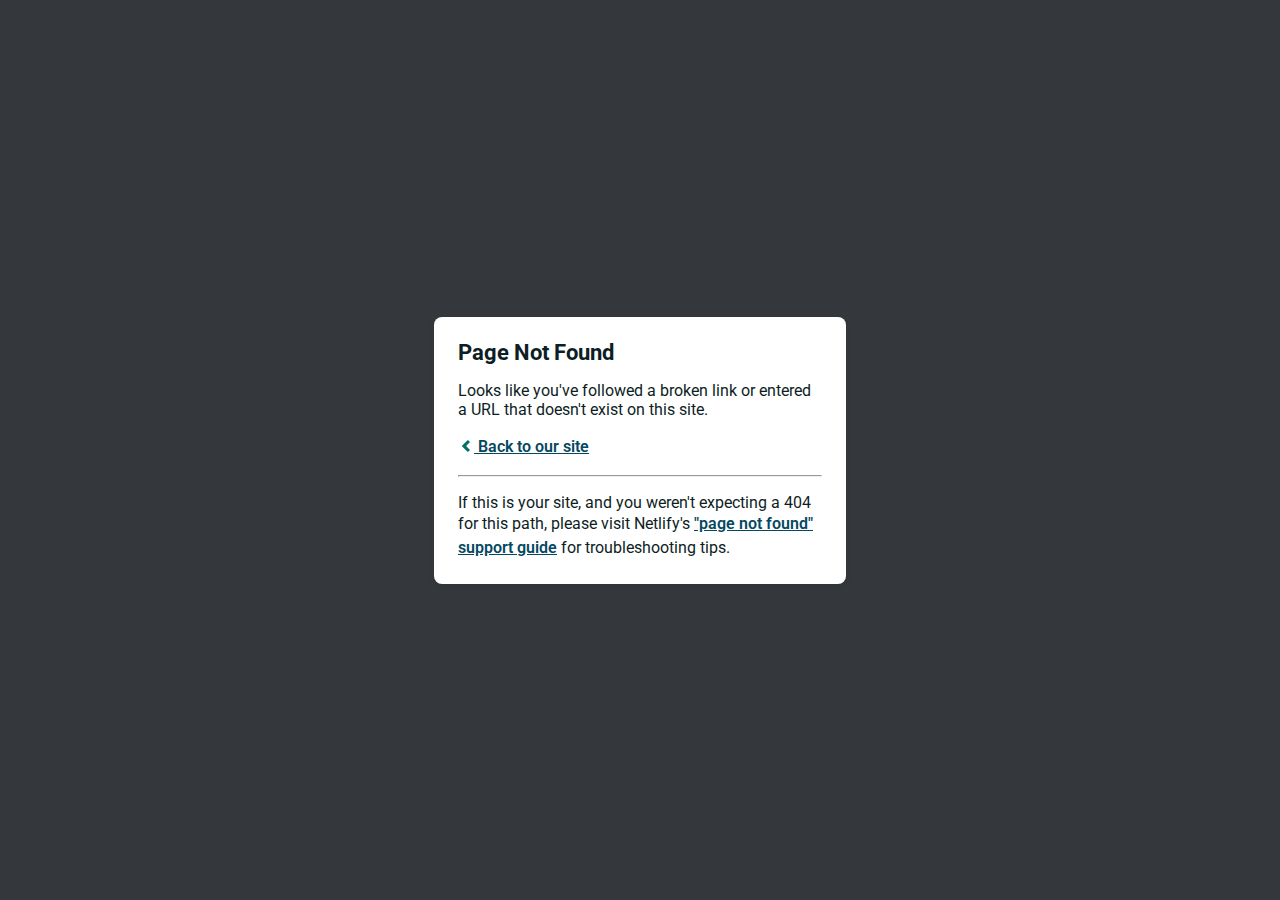
<file: americanseries.netlify.app/colocar enlaces aqui/index.html>
<!DOCTYPE html>
<html>
  <head>
    <meta charset="utf-8">
    <meta name="viewport" content="width=device-width, initial-scale=1.0, maximum-scale=1.0, user-scalable=no">

    <title>Page Not Found</title>
    <link href='https://fonts.googleapis.com/css?family=Roboto:400,700&subset=latin,latin-ext' rel='stylesheet' type='text/css'>
    <style>
    body {
      font-family: -apple-system, BlinkMacSystemFont, "Segoe UI", Roboto, Helvetica, Arial, sans-serif, "Apple Color Emoji", "Segoe UI Emoji", "Segoe UI Symbol";
      background: rgb(52, 56, 60);
      color: white;
      overflow: hidden;
      margin: 0;
      padding: 0;
    }

    h1 {
      margin: 0;
      font-size: 22px;
      line-height: 24px;
    }

    .main {
      position: relative;
      display: flex;
      flex-direction: column;
      align-items: center;
      justify-content: center;
      height: 100vh;
      width: 100vw;
    }

    .card {
      position: relative;
      display: flex;
      flex-direction: column;
      width: 75%;
      max-width: 364px;
      padding: 24px;
      background: white;
      color: rgb(14, 30, 37);
      border-radius: 8px;
      box-shadow: 0 2px 4px 0 rgba(14, 30, 37, .16);
    }

    a {
      margin: 0;
      font-weight: 600;
      line-height: 24px;
      color: #054861;
    }

    a svg {
      position: relative;
      top: 2px;
    }

    a:hover,
    a:focus {
      text-decoration: none;
    }

    a:hover svg path{
      fill: #007067;
    }

    p:last-of-type {
      margin-bottom: 0;
    }

    </style>
  </head>
  <body>
    <div class="main">
      <div class="card">
        <div class="header">
          <h1>Page Not Found</h1>
        </div>
        <div class="body">
          <p>Looks like you've followed a broken link or entered a URL that doesn't exist on this site.</p>
          <p>
            <a id="back-link" href="/">
              <svg xmlns="http://www.w3.org/2000/svg" width="16" height="16" viewBox="0 0 16 16">
                <path fill="#007067" d="M11.9998836,4.09370803 L8.55809517,7.43294953 C8.23531459,7.74611298 8.23531459,8.25388736 8.55809517,8.56693769 L12,11.9062921 L9.84187871,14 L4.24208544,8.56693751 C3.91930485,8.25388719 3.91930485,7.74611281 4.24208544,7.43294936 L9.84199531,2 L11.9998836,4.09370803 Z"/>
              </svg>
              Back to our site
             </a>
          </p>
          <hr><p>If this is your site, and you weren't expecting a 404 for this path, please visit Netlify's <a href="https://answers.netlify.com/t/support-guide-i-ve-deployed-my-site-but-i-still-see-page-not-found/125?utm_source=404page&utm_campaign=community_tracking">"page not found" support guide</a> for troubleshooting tips.
          </p>
        </div>
      </div>
    </div>
    <script>
      (function() {
        if (document.referrer && document.location.host && document.referrer.match(new RegExp("^https?://" + document.location.host))) {
          document.getElementById("back-link").setAttribute("href", document.referrer);
        }
      })();
    </script>
  </body>
</html>
</file>
<file: americanseries.netlify.app/americanseries.com/wp-content/plugins/christmasify/public/css/cf-christmasification-public.css>
#santa,#snowflakes{position:fixed;pointer-events:none}@-webkit-keyframes falling{0%{-webkit-transform:translate3d(0,0,0) rotate(0) scale(.9,.9);transform:translate3d(0,0,0) rotate(0) scale(.9,.9)}100%{-webkit-transform:translate3d(30px,1000px,0) rotate(360deg) scale(1.1,1.1);transform:translate3d(30px,1000px,0) rotate(360deg) scale(1.1,1.1)}}@keyframes falling{0%{-webkit-transform:translate3d(0,0,0) rotate(0) scale(.9,.9);transform:translate3d(0,0,0) rotate(0) scale(.9,.9)}100%{-webkit-transform:translate3d(30px,1000px,0) rotate(360deg) scale(1.1,1.1);transform:translate3d(30px,1000px,0) rotate(360deg) scale(1.1,1.1)}}@-webkit-keyframes sleigh{0%{opacity:0;-webkit-transform:translate(0,0);transform:translate(0,0)}12.5%{opacity:1;-webkit-transform:translate(-25vw,-50px);transform:translate(-25vw,-50px)}25%{opacity:1;-webkit-transform:translate(-50vw,0);transform:translate(-50vw,0)}37.5%{opacity:1;-webkit-transform:translate(-75vw,-50px);transform:translate(-75vw,-50px)}100%,50%{-webkit-transform:translate(-102vw,0);transform:translate(-102vw,0);opacity:0}}@keyframes sleigh{0%{opacity:0;-webkit-transform:translate(0,0);transform:translate(0,0)}12.5%{opacity:1;-webkit-transform:translate(-25vw,-50px);transform:translate(-25vw,-50px)}25%{opacity:1;-webkit-transform:translate(-50vw,0);transform:translate(-50vw,0)}37.5%{opacity:1;-webkit-transform:translate(-75vw,-50px);transform:translate(-75vw,-50px)}100%,50%{-webkit-transform:translate(-102vw,0);transform:translate(-102vw,0);opacity:0}}#snowflakes{top:-96px;left:0;right:0;bottom:0;width:100%;text-align:center;z-index:4}#snowflakes i{display:inline-block;height:16px;width:16px;border-radius:50%;-webkit-animation:falling 3s linear 2s infinite;animation:falling 3s linear 2s infinite;background-image:-webkit-linear-gradient(top,rgba(255,255,255,0) 40%,#fff 40%,#fff 60%,rgba(255,255,255,0) 60%),-webkit-linear-gradient(left,rgba(255,255,255,0) 40%,#fff 40%,#fff 60%,rgba(255,255,255,0) 60%),-webkit-linear-gradient(45deg,rgba(255,255,255,0) 43%,#fff 43%,#fff 57%,rgba(255,255,255,0) 57%),-webkit-linear-gradient(315deg,rgba(255,255,255,0) 43%,#fff 43%,#fff 57%,rgba(255,255,255,0) 57%);background-image:linear-gradient(180deg,rgba(255,255,255,0) 40%,#fff 40%,#fff 60%,rgba(255,255,255,0) 60%),linear-gradient(90deg,rgba(255,255,255,0) 40%,#fff 40%,#fff 60%,rgba(255,255,255,0) 60%),linear-gradient(45deg,rgba(255,255,255,0) 43%,#fff 43%,#fff 57%,rgba(255,255,255,0) 57%),linear-gradient(135deg,rgba(255,255,255,0) 43%,#fff 43%,#fff 57%,rgba(255,255,255,0) 57%)}#snowflakes i:nth-of-type(4n){height:30px;width:30px;-webkit-animation-duration:5.3s;animation-duration:5.3s;-webkit-transform-origin:-10px -20px;-ms-transform-origin:-10px -20px;transform-origin:-10px -20px}#snowflakes i:nth-of-type(4n+1){height:24px;width:24px;-webkit-animation-duration:3.1s;animation-duration:3.1s;-webkit-transform-origin:10px -20px;-ms-transform-origin:10px -20px;transform-origin:10px -20px}#snowflakes i:nth-of-type(4n+2){height:10px;width:10px;-webkit-animation-duration:1.7s;animation-duration:1.7s;-webkit-transform-origin:right -20px;-ms-transform-origin:right -20px;transform-origin:right -20px}#snowflakes i:nth-of-type(3n){-webkit-animation-delay:2.3s;animation-delay:2.3s}#snowflakes i:nth-of-type(3n+1){-webkit-animation-delay:1.5s;animation-delay:1.5s}#snowflakes i:nth-of-type(3n+2){-webkit-animation-delay:3.4s;animation-delay:3.4s}#snowflakes i:nth-of-type(5n){-webkit-animation-timing-function:ease-in-out;animation-timing-function:ease-in-out}#snowflakes i:nth-of-type(5n+1){-webkit-animation-timing-function:ease-out;animation-timing-function:ease-out}#snowflakes i:nth-of-type(5n+2){-webkit-animation-timing-function:ease;animation-timing-function:ease}#snowflakes i:nth-of-type(5n+3){-webkit-animation-timing-function:ease-in;animation-timing-function:ease-in}#snowflakes i:nth-of-type(5n+4){-webkit-animation-timing-function:linear;animation-timing-function:linear}#snowflakes i:nth-of-type(11n){-webkit-animation-timing-function:cubic-bezier(.2,.3,.8,.9);animation-timing-function:cubic-bezier(.2,.3,.8,.9)}#snowflakes i:nth-of-type(7n){opacity:.5}#snowflakes i:nth-of-type(7n+2){opacity:.3}#snowflakes i:nth-of-type(7n+4){opacity:.7}#snowflakes i:nth-of-type(7n+6){opacity:.6;-webkit-animation-timing-function:ease-in;animation-timing-function:ease-in;-webkit-transform-origin:left 10px;-ms-transform-origin:left 10px;transform-origin:left 10px}#snowflakes i:nth-of-type(7n+1){opacity:.8}#santa{-webkit-animation:sleigh linear 24s;animation:sleigh linear 24s;-webkit-animation-iteration-count:infinite;animation-iteration-count:infinite;-webkit-animation-delay:5s;animation-delay:5s;-webkit-transform-origin:100% 50%;-ms-transform-origin:100% 50%;transform-origin:100% 50%;-webkit-transform:translate(0);-ms-transform:translate(0);transform:translate(0);background-size:contain;z-index:5;left:100%;bottom:33.3%}#santa.sleigh-1{background-image:url(../img/santa-sleigh-1.gif);width:175px;height:60px}@media (min-width:980px){#santa.sleigh-1{width:350px;height:120px}}#santa.sleigh-2{background:url(../img/santa-sleigh-2.gif);width:134px;height:58px}.christmas-frame{position:relative;display:inline-block}.christmas-frame:after{position:absolute;content:'';display:block;top:-9%;left:-6%;width:33%;height:33%;background-image:url(../img/xmas-frame.png);background-size:contain;background-repeat:no-repeat;background-position:top left}#christmas-music{position:fixed;bottom:0;left:0;right:0;width:100%;z-index:5}
</file>
<file: americanseries.netlify.app/americanseries.com/wp-content/themes/dooplay/assets/css/front.icons.css>
@font-face {
    font-family: 'icomoon';
    src: url(fonts/icomoonee80ee80.eot?k4wkth);
    src: url(fonts/icomoonee80ee80.eot?k4wkth#iefix) format("embedded-opentype"), url(fonts/icomoonee80ee80.ttf?k4wkth) format("truetype"), url(fonts/icomoonee80ee80.woff?k4wkth) format("woff"), url(fonts/icomoonee80ee80.svg?k4wkth#icomoon) format("svg");
    font-weight: 400;
    font-style: normal
}
@font-face {
    font-family: 'dooplay';
    src: url(fonts/dooplay04440444.eot?1uj93a);
    src: url(fonts/dooplay04440444.eot?1uj93a#iefix) format("embedded-opentype"), url(fonts/dooplay04440444.ttf?1uj93a) format("truetype"), url(fonts/dooplay04440444.woff?1uj93a) format("woff"), url(fonts/dooplay04440444.svg?1uj93a#dooplay) format("svg");
    font-weight: 400;
    font-style: normal
}
[class^="icon-"],
[class*=" icon-"] {
    font-family: 'icomoon'!important;
    speak: none;
    font-style: normal;
    font-weight: 400;
    font-variant: normal;
    text-transform: none;
    line-height: 1;
    -webkit-font-smoothing: antialiased;
    -moz-osx-font-smoothing: grayscale
}
[class^="icons-"],
[class*=" icons-"] {
    font-family: 'dooplay'!important;
    speak: none;
    font-style: normal;
    font-weight: 400;
    font-variant: normal;
    text-transform: none;
    line-height: 1;
    -webkit-font-smoothing: antialiased;
    -moz-osx-font-smoothing: grayscale
}
.icon-search3:before {
    content: "\e927"
}
.icon-search4:before {
    content: "\e928"
}
.icon-video-camera:before {
    content: "\e924"
}
.icon-pencil:before {
    content: "\e912"
}
.icon-history:before {
    content: "\e91c"
}
.icon-tv:before {
    content: "\e91a"
}
.icon-search:before {
    content: "\e900"
}
.icon-rocket:before {
    content: "\e901"
}
.icon-fire:before {
    content: "\e902"
}
.icon-power:before {
    content: "\e903"
}
.icon-download2:before {
    content: "\e904"
}
.icon-link:before {
    content: "\e905"
}
.icon-eye:before {
    content: "\e906"
}
.icon-star-full:before {
    content: "\e907"
}
.icon-heart:before {
    content: "\e908"
}
.icon-warning:before {
    content: "\e909"
}
.icon-notification:before {
    content: "\e90a"
}
.icon-question:before {
    content: "\e90b"
}
.icon-plus:before {
    content: "\e91e"
}
.icon-minus:before {
    content: "\e91f"
}
.icon-info:before {
    content: "\e90c"
}
.icon-cancel-circle:before {
    content: "\e90d"
}
.icon-play3:before {
    content: "\e90e"
}
.icon-loop:before {
    content: "\e91b"
}
.icon-embed2:before {
    content: "\e90f"
}
.icon-share2:before {
    content: "\e910"
}
.icon-google:before {
    content: "\e911"
}
.icon-google-plus:before {
    content: "\e913"
}
.icon-google-plus3:before {
    content: "\e914"
}
.icon-facebook:before {
    content: "\e915"
}
.icon-instagram2:before {
    content: "\e920"
}
.icon-whatsapp:before {
    content: "\e916"
}
.icon-twitter:before {
    content: "\e917"
}
.icon-vine:before {
    content: "\e921"
}
.icon-youtube2:before {
    content: "\e918"
}
.icon-vimeo:before {
    content: "\e919"
}
.icon-dribbble2:before {
    content: "\e922"
}
.icon-bars:before {
    content: "\e929"
}
.icon-vk:before {
    content: "\e926"
}
.icon-search2:before {
    content: "\f002"
}
.icon-heart2:before {
    content: "\f004"
}
.icon-star:before {
    content: "\f005"
}
.icon-film:before {
    content: "\f008"
}
.icon-check:before {
    content: "\f00c"
}
.icon-close:before {
    content: "\f00d"
}
.icon-remove:before {
    content: "\f00d"
}
.icon-times:before {
    content: "\f00d"
}
.icon-refresh:before {
    content: "\f021"
}
.icon-camera:before {
    content: "\f030"
}
.icon-chevron-left:before {
    content: "\f053"
}
.icon-chevron-right:before {
    content: "\f054"
}
.icon-plus-circle:before {
    content: "\f055"
}
.icon-minus-circle:before {
    content: "\f056"
}
.icon-times-circle:before {
    content: "\f057"
}
.icon-check-circle:before {
    content: "\f058"
}
.icon-plus2:before {
    content: "\f067"
}
.icon-minus2:before {
    content: "\f068"
}
.icon-retweet:before {
    content: "\f079"
}
.icon-feed:before {
    content: "\f09e"
}
.icon-rss:before {
    content: "\f09e"
}
.icon-filter:before {
    content: "\f0b0"
}
.icon-pinterest:before {
    content: "\f0d2"
}
.icon-google-plus2:before {
    content: "\f0d5"
}
.icon-caret-down:before {
    content: "\f0d7"
}
.icon-caret-up:before {
    content: "\f0d8"
}
.icon-caret-left:before {
    content: "\f0d9"
}
.icon-caret-right:before {
    content: "\f0da"
}
.icon-linkedin:before {
    content: "\f0e1"
}
.icon-angle-left:before {
    content: "\f104"
}
.icon-angle-right:before {
    content: "\f105"
}
.icon-angle-up:before {
    content: "\f106"
}
.icon-angle-down:before {
    content: "\f107"
}
.icon-youtube:before {
    content: "\f167"
}
.icon-instagram:before {
    content: "\f16d"
}
.icon-flickr:before {
    content: "\f16e"
}
.icon-tumblr:before {
    content: "\f173"
}
.icon-dribbble:before {
    content: "\f17d"
}
.icon-vine2:before {
    content: "\f1ca"
}
.icon-pinterest-p:before {
    content: "\f231"
}
.icon-vimeo2:before {
    content: "\f27d"
}
.icon-account_circle:before {
    content: "\e853"
}
.icon-add:before {
    content: "\e145"
}
.icon-add_a_photo:before {
    content: "\e439"
}
.icon-add_circle:before {
    content: "\e147"
}
.icon-chat:before {
    content: "\e0b7"
}
.icon-chat_bubble:before {
    content: "\e0ca"
}
.icon-check_circle:before {
    content: "\e86c"
}
.icon-data_usage:before {
    content: "\e1af"
}
.icon-donut_large:before {
    content: "\e91d"
}
.icon-markunread:before {
    content: "\e159"
}
.icon-star2:before {
    content: "\e838"
}
.icon-restore:before {
    content: "\e8b3"
}
.icon-home:before {
    content: "\e88a"
}
.icon-live_tv:before {
    content: "\e639"
}
.icon-local_play:before {
    content: "\e553"
}
.icon-menu:before {
    content: "\e5d2"
}
.icon-message:before {
    content: "\e0c9"
}
.icon-mode_comment:before {
    content: "\e253"
}
.icon-monetization_on:before {
    content: "\e263"
}
.icon-new_releases:before {
    content: "\e031"
}
.icon-next_week:before {
    content: "\e16a"
}
.icon-nfc:before {
    content: "\e1bb"
}
.icon-pan_tool:before {
    content: "\e925"
}
.icon-person:before {
    content: "\e7fd"
}
.icon-person_add:before {
    content: "\e7fe"
}
.icon-play_arrow:before {
    content: "\e037"
}
.icon-textsms:before {
    content: "\e0d8"
}
.icon-stars:before {
    content: "\e8d0"
}
.icon-thumb_down:before {
    content: "\e8db"
}
.icon-thumb_up:before {
    content: "\e8dc"
}
.icon-update:before {
    content: "\e923"
}
.icon-verified_user:before {
    content: "\e8e8"
}
.icon-view_list:before {
    content: "\e8ef"
}
.icon-view_module:before {
    content: "\e8f0"
}
.icon-view_quilt:before {
    content: "\e8f1"
}
.icon-voice_chat:before {
    content: "\e62e"
}
.icon-wb_sunny:before {
    content: "\e430"
}
.icon-whatshot:before {
    content: "\e80e"
}
.icon-zoom_out_map:before {
    content: "\e56b"
}
.icon-close2:before {
    content: "\e5cd"
}
.icons-primitive-dot:before {
    content: "\f052"
}
.icons-spinner9:before {
    content: "\e982"
}
.icons-enlarge2:before {
    content: "\e98b"
}
.icons-shrink2:before {
    content: "\e98c"
}
</file>
<file: americanseries.netlify.app/americanseries.com/wp-content/themes/dooplay/assets/css/front.style.css>
.clear,
body {
    margin: 0;
    padding: 0
}
.clear,
.module .content .items .item:hover>.dtinfo,
article,
aside,
details,
figcaption,
figure,
footer,
header,
hgroup,
menu,
nav,
section {
    display: block
}
.post-comments,
ol,
ul {
    list-style: none
}
a,
abbr,
acronym,
address,
applet,
article,
aside,
audio,
b,
big,
blockquote,
body,
canvas,
caption,
center,
cite,
code,
dd,
del,
details,
dfn,
div,
dl,
dt,
em,
embed,
fieldset,
figcaption,
figure,
footer,
form,
h1,
h2,
h3,
h4,
h5,
h6,
header,
hgroup,
html,
i,
iframe,
img,
ins,
kbd,
label,
legend,
li,
mark,
menu,
nav,
object,
ol,
output,
p,
pre,
q,
ruby,
s,
samp,
section,
small,
span,
strike,
strong,
sub,
summary,
sup,
table,
tbody,
td,
tfoot,
th,
thead,
time,
tr,
tt,
u,
ul,
var,
video {
    margin: 0;
    padding: 0;
    border: 0;
    font-size: 100%;
    vertical-align: baseline
}
body {
    line-height: 1;
    font-family: "Roboto", sans-serif;
    font-size: 14px;
    font-weight: 400
}
.dtinfo .title i,
.sidemenu ul.genres li a:before {
    font-family: icomoon!important
}
blockquote,
q {
    quotes: none
}
blockquote:after,
blockquote:before,
q:after,
q:before {
    content: '';
    content: none
}
table {
    border-collapse: collapse;
    border-spacing: 0
}
input:focus,
textarea:focus {
    outline: 0
}
* {
    -webkit-box-sizing: border-box;
    -moz-box-sizing: border-box;
    box-sizing: border-box
}
a {
    text-decoration: none;
    cursor: pointer
}
input:disabled {
    cursor: wait!important;
    opacity: .4
}
.alignnone {
    margin: 5px 20px 20px 0
}
.aligncenter,
div.aligncenter {
    display: block;
    margin: 5px auto
}
.alignright {
    float: right;
    margin: 5px 0 20px 20px
}
.alignleft {
    float: left;
    margin: 5px 20px 20px 0
}
a img.alignright {
    float: right;
    margin: 5px 0 20px 20px
}
a img.alignnone {
    margin: 5px 20px 20px 0
}
a img.alignleft {
    float: left;
    margin: 5px 20px 20px 0
}
a img.aligncenter {
    display: block;
    margin-left: auto;
    margin-right: auto
}
.wp-caption {
    max-width: 96%;
    padding: 5px 3px 10px;
    text-align: center
}
.wp-caption.alignnone {
    margin: 5px 20px 20px 0
}
.wp-caption.alignleft {
    margin: 5px 20px 20px 0
}
.wp-caption.alignright {
    margin: 5px 0 20px 20px
}
.wp-caption img {
    border: 0 none;
    height: auto;
    margin: 0;
    max-width: 98.5%;
    padding: 0;
    width: auto
}
.wp-caption p.wp-caption-text {
    font-size: 11px;
    line-height: 17px;
    margin: 0;
    padding: 0 4px 5px
}
.screen-reader-text {
    clip: rect(1px, 1px, 1px, 1px);
    position: absolute!important;
    height: 1px;
    width: 1px;
    overflow: hidden
}
.screen-reader-text:focus {
    border-radius: 3px;
    box-shadow: 0 0 2px 2px rgba(0, 0, 0, 0.6);
    clip: auto!important;
    display: block;
    font-size: 14px;
    font-size: .875rem;
    font-weight: 700;
    height: auto;
    left: 5px;
    line-height: normal;
    padding: 15px 23px 14px;
    text-decoration: none;
    top: 5px;
    width: auto;
    z-index: 100000
}
.dooplay_player {
    float: left;
    width: 100%;
    position: relative
}
.dooplay_player h2 {
    font-size: 18px;
    font-weight: 500;
    width: 100%;
    float: left;
    padding: 20px 30px
}
.dooplay_player h2 span {
    float: right;
    font-size: 12px;
    font-weight: 500;
    line-height: 20px
}
.dooplay_player.played {
    border-bottom: 0
}
.dooplay_player .options {
    padding: 0 25px;
    float: left;
    width: 100%;
    position: relative
}
.dooplay_player .options.scrolling {
    max-height: 180px;
    overflow: hidden
}
.dooplay_player .options.onload:before {
    content: "";
    position: absolute;
    top: 0;
    left: 0;
    width: 100%;
    height: 100%;
    z-index: 1
}
.dooplay_player .options ul {
    margin: 25px 0;
    float: left;
    width: 100%
}
.dooplay_player .options ul li {
    float: left;
    width: 100%;
    padding: 15px 20px;
    font-weight: 500;
    cursor: pointer;
    line-height: 20px
}
.dooplay_player .options ul li i {
    font-size: 20px;
    margin-right: 15px;
    float: left
}
.dooplay_player .options ul li i.yt {
    margin-right: 0
}
.dooplay_player .options ul li span.title {
    float: left;
    font-weight: 600
}
.dooplay_player .options ul li span.server {
    font-size: 12px;
    margin-left: 15px
}
.dooplay_player .options ul li span.loader {
    float: right;
    position: sticky;
    left: auto;
    top: auto;
    margin-right: 20px;
    margin-top: 5px;
    display: none
}
.dooplay_player .options ul li span.flag {
    float: right
}
.dooplay_player .options ul li:last-child {
    margin-bottom: 0;
    border-bottom: 0
}
.dooplay_player .play {
    position: relative;
    float: left;
    width: 100%;
    margin: 0;
    padding: 0
}
.dooplay_player .play .preplayer {
    position: relative;
    padding-bottom: 56.29%;
    max-width: 100%;
    display: block;
    margin: auto;
    height: 0;
    overflow: hidden
}
.dooplay_player .play .asgdc {
    display: none;
    position: absolute;
    top: 50%;
    left: 50%;
    margin-top: -125px;
    margin-left: -150px;
    z-index: 1;
    width: 300px;
    height: 250px
}
.dooplay_player .play.isnd {
    padding: 20px
}
.dooplay_player .play.isnd.bigger {
    padding: 0!important
}
.dooplay_player .play.isnd > .asgdc {
    display: block
}
.dooplay_player .play .pframe {
    position: relative;
    padding-bottom: 56.29%;
    max-width: 100%;
    display: block;
    margin: auto;
    height: 0;
    overflow: hidden
}
.dooplay_player .play .pframe iframe {
    position: absolute;
    top: 0;
    left: 0;
    width: 100%;
    height: 100%
}
#dooplay_player_content .source-box{
    display: none;
}
#dooplay_player_content .source-box.on{
    display: block;
}
.clear {
    width: 100%;
    height: 0;
    clear: both;
    overflow: hidden;
    visibility: hidden
}
.animation-1 {
    -webkit-animation: fadeIn .5s;
    -moz-animation: fadeIn .5s;
    -ms-animation: fadeIn .5s;
    animation: fadeIn .5s
}
.animation-2 {
    -webkit-animation: fadeIn 2s;
    -moz-animation: fadeIn 2s;
    -ms-animation: fadeIn 2s;
    animation: fadeIn 2s
}
.animation-3 {
    -webkit-animation: fadeInDown .5s;
    -moz-animation: fadeInDown .5s;
    -ms-animation: fadeInDown .5s;
    animation: fadeInDown .5s
}
.animation-35 {
    -webkit-animation: fadeIn 1.5s;
    -moz-animation: fadeIn 1.5s;
    -ms-animation: fadeIn 1.5s;
    animation: fadeIn 1.5s
}
.jump {
    -webkit-animation: jump 1s ease-out 0 1 normal;
    -moz-animation: jump 1s ease-out 0 1 normal;
    -ms-animation: jump 1s ease-out 0 1 normal;
    animation: jump 1s ease-out 0 1 normal
}
.loading {
    -moz-animation: spin 2s infinite linear;
    -o-animation: spin 2s infinite linear;
    -webkit-animation: spin 2s infinite linear;
    animation: spin 2s infinite linear;
    display: inline-block
}
.flashit {
    -webkit-animation: flash linear .5s infinite;
    animation: flash linear .5s infinite
}
.pulseit {
    -webkit-animation: pulse linear .5s infinite;
    animation: pulse linear .5s infinite
}
.shake {
    animation: Shake linear 1s;
    animation-iteration-count: 1;
    transform-origin: 50% 50%;
    -webkit-animation: Shake linear 1s;
    -webkit-animation-iteration-count: 1;
    -webkit-transform-origin: 50% 50%;
    -moz-animation: Shake linear 1s;
    -moz-animation-iteration-count: 1;
    -moz-transform-origin: 50% 50%;
    -o-animation: Shake linear 1s;
    -o-animation-iteration-count: 1;
    -o-transform-origin: 50% 50%;
    -ms-animation: Shake linear 1s;
    -ms-animation-iteration-count: 1;
    -ms-transform-origin: 50% 50%
}
@-webkit-keyframes flash {
    0% {
        opacity: 1
    }
    50% {
        opacity: .1
    }
    100% {
        opacity: 1
    }
}
@keyframes flash {
    0% {
        opacity: 1
    }
    50% {
        opacity: .1
    }
    100% {
        opacity: 1
    }
}
@-webkit-keyframes fadeInDown {
    from {
        opacity: 0;
        -webkit-transform: translate3d(0, -100%, 0);
        transform: translate3d(0, -100%, 0)
    }
    to {
        opacity: 1;
        -webkit-transform: none;
        transform: none
    }
}
@keyframes fadeInDown {
    from {
        opacity: 0;
        -webkit-transform: translate3d(0, -100%, 0);
        transform: translate3d(0, -100%, 0)
    }
    to {
        opacity: 1;
        -webkit-transform: none;
        transform: none
    }
}
@-moz-keyframes spin {
    0% {
        -moz-transform: rotate(0deg);
        -o-transform: rotate(0deg);
        -webkit-transform: rotate(0deg);
        transform: rotate(0deg)
    }
    100% {
        -moz-transform: rotate(359deg);
        -o-transform: rotate(359deg);
        -webkit-transform: rotate(359deg);
        transform: rotate(359deg)
    }
}
@-webkit-keyframes spin {
    0% {
        -moz-transform: rotate(0deg);
        -o-transform: rotate(0deg);
        -webkit-transform: rotate(0deg);
        transform: rotate(0deg)
    }
    100% {
        -moz-transform: rotate(359deg);
        -o-transform: rotate(359deg);
        -webkit-transform: rotate(359deg);
        transform: rotate(359deg)
    }
}
@-o-keyframes spin {
    0% {
        -moz-transform: rotate(0deg);
        -o-transform: rotate(0deg);
        -webkit-transform: rotate(0deg);
        transform: rotate(0deg)
    }
    100% {
        -moz-transform: rotate(359deg);
        -o-transform: rotate(359deg);
        -webkit-transform: rotate(359deg);
        transform: rotate(359deg)
    }
}
@-ms-keyframes spin {
    0% {
        -moz-transform: rotate(0deg);
        -o-transform: rotate(0deg);
        -webkit-transform: rotate(0deg);
        transform: rotate(0deg)
    }
    100% {
        -moz-transform: rotate(359deg);
        -o-transform: rotate(359deg);
        -webkit-transform: rotate(359deg);
        transform: rotate(359deg)
    }
}
@keyframes spin {
    0% {
        -moz-transform: rotate(0deg);
        -o-transform: rotate(0deg);
        -webkit-transform: rotate(0deg);
        transform: rotate(0deg)
    }
    100% {
        -moz-transform: rotate(359deg);
        -o-transform: rotate(359deg);
        -webkit-transform: rotate(359deg);
        transform: rotate(359deg)
    }
}
@-webkit-keyframes jump {
    0% {
        -webkit-transform: translateY(0);
        transform: translateY(0)
    }
    20% {
        -webkit-transform: translateY(0);
        transform: translateY(0)
    }
    40% {
        -webkit-transform: translateY(-30px);
        transform: translateY(-30px)
    }
    50% {
        -webkit-transform: translateY(0);
        transform: translateY(0)
    }
    60% {
        -webkit-transform: translateY(-15px);
        transform: translateY(-15px)
    }
    80% {
        -webkit-transform: translateY(0);
        transform: translateY(0)
    }
    100% {
        -webkit-transform: translateY(0);
        transform: translateY(0)
    }
}
@keyframes jump {
    0% {
        transform: translateY(0)
    }
    20% {
        transform: translateY(0)
    }
    40% {
        transform: translateY(-30px)
    }
    50% {
        transform: translateY(0)
    }
    60% {
        transform: translateY(-15px)
    }
    80% {
        transform: translateY(0)
    }
    100% {
        transform: translateY(0)
    }
}
@-webkit-keyframes pulse {
    0% {
        width: 200px
    }
    50% {
        width: 340px
    }
    100% {
        width: 200px
    }
}
@keyframes pulse {
    0% {
        width: 200px
    }
    50% {
        width: 340px
    }
    100% {
        width: 200px
    }
}
@keyframes Shake {
    0% {
        transform: translate(0px, 0px)
    }
    10% {
        transform: translate(-10px, 0px)
    }
    20% {
        transform: translate(10px, 0px)
    }
    30% {
        transform: translate(-10px, 0px)
    }
    40% {
        transform: translate(10px, 0px)
    }
    50% {
        transform: translate(-10px, 0px)
    }
    60% {
        transform: translate(10px, 0px)
    }
    70% {
        transform: translate(-10px, 0px)
    }
    80% {
        transform: translate(10px, 0px)
    }
    90% {
        transform: translate(-10px, 0px)
    }
    100% {
        transform: translate(0px, 0px)
    }
}
@-moz-keyframes Shake {
    0% {
        -moz-transform: translate(0px, 0px)
    }
    10% {
        -moz-transform: translate(-10px, 0px)
    }
    20% {
        -moz-transform: translate(10px, 0px)
    }
    30% {
        -moz-transform: translate(-10px, 0px)
    }
    40% {
        -moz-transform: translate(10px, 0px)
    }
    50% {
        -moz-transform: translate(-10px, 0px)
    }
    60% {
        -moz-transform: translate(10px, 0px)
    }
    70% {
        -moz-transform: translate(-10px, 0px)
    }
    80% {
        -moz-transform: translate(10px, 0px)
    }
    90% {
        -moz-transform: translate(-10px, 0px)
    }
    100% {
        -moz-transform: translate(0px, 0px)
    }
}
@-webkit-keyframes Shake {
    0% {
        -webkit-transform: translate(0px, 0px)
    }
    10% {
        -webkit-transform: translate(-10px, 0px)
    }
    20% {
        -webkit-transform: translate(10px, 0px)
    }
    30% {
        -webkit-transform: translate(-10px, 0px)
    }
    40% {
        -webkit-transform: translate(10px, 0px)
    }
    50% {
        -webkit-transform: translate(-10px, 0px)
    }
    60% {
        -webkit-transform: translate(10px, 0px)
    }
    70% {
        -webkit-transform: translate(-10px, 0px)
    }
    80% {
        -webkit-transform: translate(10px, 0px)
    }
    90% {
        -webkit-transform: translate(-10px, 0px)
    }
    100% {
        -webkit-transform: translate(0px, 0px)
    }
}
@-o-keyframes Shake {
    0% {
        -o-transform: translate(0px, 0px)
    }
    10% {
        -o-transform: translate(-10px, 0px)
    }
    20% {
        -o-transform: translate(10px, 0px)
    }
    30% {
        -o-transform: translate(-10px, 0px)
    }
    40% {
        -o-transform: translate(10px, 0px)
    }
    50% {
        -o-transform: translate(-10px, 0px)
    }
    60% {
        -o-transform: translate(10px, 0px)
    }
    70% {
        -o-transform: translate(-10px, 0px)
    }
    80% {
        -o-transform: translate(10px, 0px)
    }
    90% {
        -o-transform: translate(-10px, 0px)
    }
    100% {
        -o-transform: translate(0px, 0px)
    }
}
@-ms-keyframes Shake {
    0% {
        -ms-transform: translate(0px, 0px)
    }
    10% {
        -ms-transform: translate(-10px, 0px)
    }
    20% {
        -ms-transform: translate(10px, 0px)
    }
    30% {
        -ms-transform: translate(-10px, 0px)
    }
    40% {
        -ms-transform: translate(10px, 0px)
    }
    50% {
        -ms-transform: translate(-10px, 0px)
    }
    60% {
        -ms-transform: translate(10px, 0px)
    }
    70% {
        -ms-transform: translate(-10px, 0px)
    }
    80% {
        -ms-transform: translate(10px, 0px)
    }
    90% {
        -ms-transform: translate(-10px, 0px)
    }
    100% {
        -ms-transform: translate(0px, 0px)
    }
}
#dt_contenedor {
    width: 100%;
    float: left
}
header.main {
    width: 100%;
    height: 70px;
    float: left;
    position: fixed;
    z-index: 104;
    box-shadow: 0 10px 5px -7px rgba(0, 0, 0, .09)
}
header.main .hbox {
    max-width: 1200px;
    height: 70px;
    margin: 0 auto;
    position: relative
}
header.main .hbox .logo {
    float: left;
    padding: 18px 17px 17px;
    text-align: center
}
header.main .hbox .logo img {
    width: auto;
    height: 32px
}
header.main .hbox .search {
    float: left;
    padding: 14px 0;
    padding-bottom: 0;
    width: 100%
}
header.main .hbox .search form {
    padding: 0;
    width: 100%;
    position: relative;
    border-radius: 5px
}
header.main .hbox .search form input[type=text] {
    border: 0;
    width: 100%;
    height: 40px;
    padding: 0 15px;
    font-size: 14px;
    font-weight: 300
}
header.main .hbox .search form button[type=submit] {
    border: 0;
    position: absolute;
    right: 0;
    top: 0;
    cursor: pointer;
    padding: 12px 15px;
    font-size: 14px
}
#contenedor {
    max-width: 1200px;
    margin: 70px auto 0
}
.module {
    float: left;
    width: 100%;
    min-height: 812px;
    margin-top: 0;
    padding: 0;
    position: relative
}
.module .sidebar {
    width: 360px;
    height: 100%;
    float: right;
    position: absolute;
    top: 0;
    overflow: hidden;
    padding: 30px
}
.module .sidebar.right{
    right: 0;
}
.module .sidebar.left{
    left: 0;
}
.module .content {
    width: calc(100% - 360px);
    padding: 20px;
    float: left;

}
.module .content.right{
    margin-right: 360px;
}
.module .content.left{
    margin-left: 360px;
}
.module .content .items {
    width: 100%;
    float: left;
    margin-bottom: 25px;
    border-bottom: solid 1px
}
.module .content .items:last-child,
.module .content .list_genres:last-child {
    border-bottom: 0
}
.module .content header {
    float: left;
    width: 100%;
    padding: 15px 10px;
    line-height: 20px
}
.module .content header h1,
.module .content header h2 {
    float: left;
    font-size: 20px;
    font-weight: 500;
    padding-left: 10px
}
.module .content header span {
    float: right;
    font-weight: 500
}
.module .content header span a.see-all {
    font-size: 10px;
    font-weight: 300;
    text-transform: uppercase;
    padding: 3px 8px;
    border-radius: 3px;
    margin-left: 6px
}
.module .content .items .item {
    width: calc(100%/ 5);
    float: left;
    margin: 0;
    padding: 10px;
    position: relative
}
.module .content.full_width_layout .items .item {
    width: calc(100%/ 6)
}
.module .content .featured .item {
    width: calc(100%/ 5)
}
.module .content .items .se {
    width: 20%;
    margin: 0;
    padding: 10px
}
.module .content .items .item .poster {
    width: 100%;
    height: 100%;
    float: left;
    position: relative;
    overflow: hidden;
    margin: 0;
    padding-top: 140%
}
.module .content .items .item .poster a .see {
    width: 100%;
    height: 100%;
    position: absolute;
    top: 0;
    right: 0;
    transition: none;
    z-index: 1
}
.module .content .items .item .poster a:hover>.see {
    background: url(img/play.png) 50% 50% no-repeat
}
.module .content .items .item .poster .rating {
    position: absolute;
    bottom: 0;
    right: 0;
    padding: 2px 5px;
    line-height: 18px;
    font-size: 13px
}
.module .content .items .item .poster img {
    width: 100%;
    height: auto;
    margin-top: -140%;
    position: absolute
}
.module .content .items .item .poster:hover>img {
    -webkit-filter: blur(1px) brightness(.5)
}
.module .content .items .item .data {
    float: left;
    width: 100%;
    margin-bottom: 10px;
    margin-top: 15px
}
.module .content .items .item .data h3 {
    font-weight: 500;
    font-size: 14px;
    line-height: 20px;
    margin-bottom: 1px;
    width: 100%;
    float: left;
    text-overflow: ellipsis;
    white-space: nowrap;
    overflow: hidden
}
.module .content .items .item .data span {
    float: left;
    width: 100%;
    line-height: 1.5;
    font-size: 12px;
    text-overflow: ellipsis;
    white-space: nowrap;
    overflow: hidden
}
.module .content .items .item .data span.serie {
    font-weight: 500
}
.module .content .items .item .dtinfo {
    display: none;
    position: absolute;
    top: 10px;
    width: 308px;
    height: 207px;
    border: 1px solid;
    z-index: 3
}
.module .content .items .item .left {
    right: -318px
}
.module .content .items .item .right {
    left: -318px
}
.sidemenu:first-child {
    margin-top: 15px
}
.sidemenu {
    float: left;
    width: 100%;
    padding: 0 10px;
    margin-bottom: 25px
}
.sidemenu h2 {
    font-size: 13px;
    font-weight: 500;
    padding-bottom: 10px;
    text-transform: uppercase
}
.sidemenu ul.genres {
    margin: 0;
    overflow: hidden;
    max-height: 280px
}
.sidemenu ul.genres li {
    width: 100%;
    float: left;
    border-bottom: solid 1px;
    position: relative
}
.sidemenu ul.genres li i {
    float: right;
    font-size: 11px;
    position: absolute;
    right: 0;
    top: 13px;
    font-style: normal
}
.sidemenu ul.genres li a:before {
    content: "\e1af";
    margin-right: 10px
}
.sidemenu ul.genres li:last-child {
    border-bottom: 0
}
.sidemenu ul.genres li a {
    width: 100%;
    float: left;
    padding: 10px 0;
    font-size: 13px;
    text-overflow: ellipsis;
    white-space: nowrap;
    overflow: hidden
}
footer.main {
    width: 100%;
    float: left;
    margin-bottom: 90px
}
footer.main .fbox {
    max-width: 1200px;
    margin: 0 auto;
    font-size: 13px
}
footer.main .fbox .fmenu {
    float: right;
    padding: 40px 0
}
footer.main .fbox .fmenu ul {
    margin: 0;
    float: left;
    width: 100%
}
footer.main .fbox .fmenu ul li {
    float: left;
    padding: 0 20px;
    border-left: solid 1px
}
footer.main .fbox .fmenu ul li:first-child {
    border-left: 0
}
footer.main .fbox .fmenu ul li:last-child {
    border-right: 0
}
footer.main .fbox .fmenu ul li a {
    font-size: 13px;
    font-weight: 500
}
footer.main .fbox .copy {
    float: left;
    padding: 40px 0
}
.pagination {
    float: left;
    width: 100%;
    font-size: 14px
}
.pagination a,
.pagination span {
    padding: 10.5px 20px;
    border: 1px solid;
    margin: 0 5px;
    border-radius: 3px;
    -webkit-border-radius: 3px;
    -moz-border-radius: 3px;
    float: left;
    font-size: 13px
}
.sidemenu ul.year {
    overflow: hidden;
    max-height: 150px;
    padding: 5px 0
}
.sidemenu ul.year li {
    width: calc(100%/3);
    float: left;
    padding: 3px
}
.sidemenu ul.year li a {
    width: 100%;
    text-align: center;
    float: left;
    font-size: 12px;
    padding: 5px 0;
    -webkit-border-radius: 3px;
    -moz-border-radius: 3px;
    border-radius: 3px;
    font-weight: 400
}
.estadisticas {
    position: absolute;
    bottom: 0;
    padding: 10px;
    left: 0;
    width: 100%
}
body.page-template-top_imdb .module .content .items .item .poster .rating {
    width: 100%;
    font-size: 20px;
    -webkit-border-radius: 0;
    -moz-border-radius: 0;
    border-radius: 0;
    text-align: center;
    padding: 8px 0;
    bottom: 0;
    left: 0
}
#serie_contenido {
    width: 100%;
    float: left;
    padding: 15px 0 0
}
#seasons,
#seasons .se-c {
    width: 100%;
    float: left
}
#seasons .se-c:last-child {
    margin-bottom: 0
}
#seasons .se-c .se-q {
    cursor: pointer;
    line-height: 25px;
    float: left;
    width: 100%;
    padding-left: 105px;
    position: relative;
    margin-bottom: 2px
}
#seasons .se-c .se-q span.title {
    float: left;
    padding: 13px 0;
    font-size: 15px;
    width: 100%;
    overflow: hidden;
    font-weight: 500
}
#seasons .se-c .se-q span.title i {
    font-style: normal;
    font-size: 12px;
    margin-left: 10px;
    font-weight: 300
}
#seasons .se-c .se-q span.se-t {
    line-height: 21px;
    font-family: sans-serif;
    float: left;
    font-size: 21px;
    padding: 15.5px 0;
    position: absolute;
    left: 0;
    width: 90px;
    text-align: center
}
#seasons .se-c .se-a,
#seasons .se-c .se-a ul.episodios {
    width: 100%;
    float: left
}
#seasons .se-c .se-a ul.episodios li {
    width: 100%;
    float: left;
    padding-top: 5px;
    padding-bottom: 5px;
    border-bottom: solid 1px
}
#seasons .se-c .se-a ul.episodios li.none {
    padding: 30px 0;
    font-size: .75rem;
    text-align: center
}
#seasons .se-c .se-a ul.episodios li:last-child {
    border-bottom: 0
}
#seasons .se-c .se-a ul.episodios li .numerando {
    float: left;
    padding: 9px;
    margin: 10px 0;
    border-right: solid 1px;
    width: 80px;
    text-align: center;
    font-weight: 600
}
#seasons .se-c .se-a ul.episodios li .imagen {
    width: 90px;
    float: left;
    margin-top: 3px
}
#seasons .se-c .se-a ul.episodios li .imagen img {
    width: 100%
}
#seasons .se-c .se-a ul.episodios li .episodiotitle {
    float: left;
    padding: 10px;
    width: calc(100% - 50px);
    padding-left: 190px;
    position: absolute;
    text-overflow: ellipsis;
    white-space: nowrap;
    overflow: hidden
}
#seasons .se-c .se-a ul.episodios li .episodiotitle a {
    width: 100%;
    line-height: 20px;
    float: left;
    font-size: 14px;
    font-weight: 400;
    text-overflow: ellipsis;
    white-space: nowrap;
    overflow: hidden
}
#seasons .se-c .se-a ul.episodios li .episodiotitle span.date {
    float: left;
    width: 100%;
    font-size: 12px;
    padding-top: 5px;
    font-weight: 300
}
i.delete {
    position: absolute;
    top: 0;
    right: 0;
    padding: 2px 8px;
    opacity: .4;
    z-index: 2
}
i.delete:hover {
    opacity: 1
}
#linking {
    line-height: 30px;
    width: 100%;
    float: left;
    padding: 6px 10px
}
#single,
.box_links,
.links_table,
.links_table table {
    width: 100%;
    float: left
}
.links_table table thead tr th {
    padding: 10px 10px 15px;
    text-align: left;
    font-size: 14px;
    font-weight: 700
}
.links_table table tbody tr td img {
    float: left;
    margin-right: 10px
}
.links_table table tbody tr td {
    padding: 15px 10px;
    font-size: 13px;
    line-height: 20px;
    text-overflow: ellipsis;
    white-space: nowrap;
    overflow: hidden
}
.links_table table tbody tr td strong.quality,
table.account_links tbody td strong.quality {
    padding: 5px 10px;
    font-size: 12px;
    border: solid 1px;
    border-radius: 3px
}
.links_table table tbody tr:last-child {
    border-bottom: 0
}
a.link_a {
    font-weight: 400;
    font-size: 12px
}
a.link_a i {
    margin-right: 5px;
    font-size: 12px
}
label.checked {
    font-weight: 400
}
.links_table a.addlink {
    float: left;
    text-align: center;
    padding: 8px 0;
    cursor: pointer;
    width: 100%
}
.a_send_link {
    display: block!important
}
#single {
    margin: 0;
    padding: 0;
    position: relative
}
.dtsingle .content {
    width: calc(100% - 360px);
    float: left;
    padding: 0;
    position: relative
}
.dtsingle .content.right{
    margin-right: 360px;
}
.dtsingle .content.left{
    margin-left: 360px;
}
#single .content .sbox {
    width: 100%;
    float: left;
    padding: 25px 40px;
    background: 0;
    border-bottom: solid 3px
}
.dtsingle .sidebar {
    width: 360px;
    height: 100%;
    float: left;
    padding: 30px;
    position: absolute;
    overflow: hidden;
    overflow-y: auto
}
.dtsingle .sidebar.right{
    right: 0;
}
.dtsingle .sidebar.left{
    left: 0;
}
.sbox h2,
.sbox h1 {
    float: left;
    width: 100%;
    margin-bottom: 8px;
    padding-bottom: 15px;
    padding-top: 5px;
    font-size: 18px;
    font-weight: 500
}
.se .poster .season_m span.a,
a.a_f_sbox {
    font-size: 14px
}
.sbox h2 a.addlink {
    float: right;
    width: initial;
    font-size: 14px;
    padding: 5px 15px
}
a.a_f_sbox {
    float: left;
    padding-top: 15px;
    font-weight: 700
}
a.a_f_sbox i {
    float: right;
    margin-left: 10px;
    line-height: 14px
}
.se .poster:hover>.season_m {
    display: block
}
.se .poster .season_m {
    display: none;
    width: 100%;
    height: 100%;
    position: absolute;
    top: 0;
    left: 0;
    padding: 33% 0;
    text-shadow: 0 0 10px rgba(0, 0, 0, 1)
}
.se .poster .season_m span {
    width: 100%;
    float: left;
    text-align: center
}
.se .poster .season_m span.b {
    font-size: 69px
}
.se .poster .season_m span.c {
    font-size: 16px;
    padding: 0 10px;
    text-overflow: ellipsis;
    white-space: nowrap;
    overflow: hidden;
    line-height: 20px
}
.module .content .items .episodes {
    width: 33.33%
}
#dt-episodes .item,
#dt-movies .item,
#dt-seasons .item,
#dt-tvshows .item,
#featured-titles .item,
.owl-carousel .owl-item,
.slider {
    width: 100%
}
.list_genres {
    display: none
}
.list_genres .item {
    width: 100%!important
}
.module .content .items .episodes .poster {
    padding-top: 55%;
    width: 100%;
    height: auto
}
.module .content .items .episodes .poster img {
    margin-top: -55%;
    position: absolute
}
.module .content .items .episodes .poster .season_m {
    padding: 16% 0
}
.module .content .items .episodes .poster .season_m span.b {
    font-size: 30px
}
#dt-episodes,
#dt-movies,
#dt-seasons,
#dt-tvshows,
#slider-movies,
#slider-movies-tvshows,
#slider-master,
#slider-tvshows,
#featured-titles {
    display: none
}
.nav_items_module {
    float: right
}
.nav_items_module a.btn {
    padding-left: 10px;
    float: left;
    font-size: 21px;
    cursor: pointer;
    line-height: 20px
}
.slider {
    float: left;
    margin-bottom: 25px
}
.slider article.item {
    width: 50%;
    float: left;
    padding: 10px
}
#slider-master article.item,
#slider-movies article.item,
#slider-movies-tvshows article.item,
#slider-tvshows article.item {
    width: 100%
}
.slider article.item .image {
    width: 100%;
    position: relative;
    overflow: hidden;
    margin: 0;
    padding-top: 53%
}
.slider article.item .image img {
    width: 100%;
    position: absolute;
    margin-top: -53%
}
.slider article.item .image .data {
    width: 100%;
    float: left;
    position: absolute;
    bottom: 0;
    left: 0;
    padding: 14px;
    background-color: transparent;
    background-repeat: repeat-x
}
.slider article.item .image .data h3.title {
    font-size: 17px;
    line-height: 30px;
    font-weight: 400;
    text-shadow: 0 0 10px rgba(0, 0, 0, 1);
    text-overflow: ellipsis;
    white-space: nowrap;
    overflow: hidden
}
.slider article.item .image .data span {
    font-size: 13px;
    text-shadow: 0 0 10px rgba(0, 0, 0, 1)
}
.player {
    width: 100%;
    float: left;
    margin-bottom: 25px
}
.wp-audio-shortcode,
.wp-video-shortcode {
    max-width: 100%
}
.mepo {
    position: absolute;
    top: 5px;
    left: 5px
}
.mepo span.quality {
    padding: 2px 8px;
    font-size: 12px;
    float: left;
    margin-right: 5px
}
.module .content .items .item .data h3 span.flag {
    width: 12px;
    height: 12px;
    float: left;
    margin-right: 5px;
    margin-top: 3px
}
.sbox .sdata h1,
.sheader .data h1 {
    font-size: 30px;
    font-weight: 400
}
.sbox .sposter {
    float: left;
    width: 185px;
    margin-right: 20px;
    position: relative
}
.sbox .sposter img {
    width: 100%;
    height: auto
}
.sbox .sdata {
    float: left
}
.sbox p {
    line-height: 23px
}
.likebox {
    position: absolute;
    top: 0;
    left: 0
}
.sheader {
    width: 100%;
    float: left;
    padding: 25px;
    overflow: hidden
}
.sheader .poster {
    float: left;
    padding-bottom: 0;
    width: 140px;
    position: relative
}
.sheader .poster img {
    width: 100%;
    float: left
}
.sheader .data {
    padding: 0;
    width: calc(100% - 160px);
    margin-left: 160px
}
.sheader .data h1 {
    line-height: 32px;
    text-overflow: ellipsis
}
.sidebar aside.widget {
    float: left;
    width: 100%;
    margin-bottom: 20px;
    padding: 0
}
.sidebar aside.widget h2.widget-title {
    font-weight: 400;
    font-size: 17px;
    width: 100%;
    float: left;
    margin-bottom: 15px;
    overflow: hidden;
    display: block;
    position: relative;
}
.sidebar aside.widget ul {
    float: left;
    width: 100%
}
.sidebar aside.widget ul li {
    float: left;
    width: 100%;
    line-height: 16px;
    padding: 15px 0;
    text-overflow: ellipsis;
    white-space: nowrap;
    overflow: hidden
}
.sidebar aside.widget ul li a {
    font-size: 14px;
    text-align: left
}
.sidebar aside.widget ul li:before {
    font-family: icomoon!important;
    content: "\f105";
    margin-right: 10px;
    margin-left: 10px;
    float: left
}
.calendar_wrap {
    width: 100%;
    float: left
}
.calendar_wrap table {
    width: 100%
}
.calendar_wrap table caption {
    width: 100%;
    padding: 10px
}
.calendar_wrap table tbody tr:last-child {
    border-bottom: 0
}
.calendar_wrap table tbody tr td {
    padding: 5px;
    text-align: center
}
form.search-form {
    width: 100%;
    float: left;
    position: relative;
    padding: 10px;
    border: 1px solid
}
form.search-form input[type=text] {
    width: 100%;
    background: 0 0;
    border: 0
}
form.search-form button[type=submit] {
    position: absolute;
    top: 0;
    right: 0;
    border: 0;
    background: 0 0;
    cursor: pointer;
    padding: 12px
}
.tagcloud {
    width: 100%;
    float: left
}
.tagcloud a {
    border-radius: 2px;
    font-size: 12px;
    padding: 5px 8px;
    display: block;
    float: left;
    margin: 1px
}
.widget_rss a.rsswidget {
    width: 100%;
    font-weight: 600
}
.widget_rss span.rss-date {
    font-size: 13px;
    margin-bottom: 5px;
    width: 100%;
    float: left
}
.widget_rss .rssSummary {
    font-size: 13px
}
.widget_rss cite {
    font-style: normal;
    font-size: 13px;
    margin: 10px 0;
    float: left;
    width: 100%
}
.textwidget {
    float: left;
    width: 100%;
    margin: 0;
    padding: 0
}
span.post-date {
    width: 100%;
    float: left;
    font-size: 13px
}
span.comment-author-link {
    font-size: 15px
}
.dtw_content article.w_item_a:last-child {
    margin-bottom: 0
}
.w_item_a {
    width: 100%;
    float: left;
    margin-bottom: 20px
}
.w_item_a .image {
    position: relative;
    width: 100%;
    float: left;
    overflow: hidden;
    margin: 0;
    padding-top: 40%
}
.w_item_a .image img {
    width: 100%;
    position: absolute;
    margin-top: -40%
}
.w_item_a .image:hover>img {
    -webkit-filter: blur(.8px);
    -moz-filter: blur(.8px);
    -o-filter: blur(.8px);
    -ms-filter: blur(.8px);
    filter: blur(.8px)
}
.w_item_a .image .data {
    position: absolute;
    bottom: 0;
    left: 0;
    width: 100%;
    float: left;
    padding: 10px;
    text-shadow: 0 0 10px rgba(0, 0, 0, 1);
    background-color: transparent;
    background-repeat: repeat-x
}
.w_item_a .image .data h3 {
    text-overflow: ellipsis;
    white-space: nowrap;
    overflow: hidden;
    font-weight: 400;
    line-height: 20px
}
.w_item_a .image .data span.wdate {
    font-size: 13px
}
.w_item_b {
    width: 100%;
    height: 90px;
    float: left;
    margin-bottom: 20px;
    position: relative
}
.w_item_b:last-child {
    margin-bottom: 0
}
.w_item_b .image {
    width: 80px;
    height: 90px;
    position: absolute;
    overflow: hidden;
    margin: 0;
    top: 0;
    left: 0
}
.w_item_b .image img {
    width: 100%;
    height: auto;
    margin-top: -25px;
    position: absolute;
    display: -moz-inline-stack;
    -webkit-transition: all .4s ease-out;
    -moz-transition: all .4s ease-out;
    -o-transition: all .4s ease-out;
    transition: all .4s ease-out
}
.w_item_b a:hover>.image img {
    -moz-transform: scale(1.2) rotate(2deg);
    -webkit-transform: scale(1.2) rotate(2deg);
    -o-transform: scale(1.2) rotate(2deg);
    -ms-transform: scale(1.2) rotate(2deg);
    transform: scale(1.2) rotate(2deg)
}
.w_item_b .data {
    width: calc(100% - 80px);
    margin-left: 80px;
    float: left;
    padding: 10px
}
.w_item_b .data h3 {
    font-weight: 500;
    font-size: 13px;
    text-overflow: ellipsis;
    white-space: nowrap;
    overflow: hidden;
    line-height: 18px
}
.w_item_b .data span.wdate {
    width: 100%;
    font-size: 13px;
    float: left;
    padding: 3px 0
}
.w_item_b .data span.wextra {
    width: 100%;
    float: left;
    padding: 5px 0
}
.w_item_b .data span.wextra b {
    padding: 4px 0;
    float: left;
    text-align: center;
    font-size: 13px;
    border-radius: 3px;
    font-weight: 400
}
.w_item_c {
    width: 100%;
    float: left;
    margin-bottom: 10px;
    padding-bottom: 10px;
    border-bottom: dotted 1px;
    position: relative
}
form.form-resp-ab,
header.responsive {
    border-bottom: solid 1px;
    display: none
}
.w_item_c .rating {
    float: left;
    width: 60px;
    padding: 10px 0;
    font-weight: 600;
    text-align: center;
    margin-right: 10px;
    font-size: 14px;
    border-radius: 3px
}
.w_item_c .data {
    float: left;
    width: calc(100% - 70px)
}
.w_item_c .data h3 {
    text-overflow: ellipsis;
    white-space: nowrap;
    overflow: hidden;
    font-size: 14px;
    font-weight: 400;
    line-height: 20px
}
.w_item_c .data span {
    font-size: 13px
}
.widget-social ul.social-links li.dtl {
    width: 50%;
    border-bottom: 0;
    padding: 0
}
.widget-social ul.social-links li.dtl:before {
    content: ""
}
.widget-social ul.social-links li.dtl a:before {
    display: none
}
.widget-social ul.social-links li.dtl a {
    width: 100%;
    margin: 0;
    float: left;
    padding: 10px
}
.widget-social ul.social-links li.dtl a.icls {
    font-size: 15px;
    line-height: 20px
}
.widget-social ul.social-links li.dtl i.dt-icon,
header.responsive a.aresp {
    line-height: 1;
    font-weight: 400;
    font-family: icomoon!important;
    -moz-osx-font-smoothing: grayscale;
    -webkit-font-smoothing: antialiased;
    font-variant: normal;
    speak: none;
    text-transform: none;
    font-style: normal
}
.widget-social:hover>ul.social-links li.dtl a.icls {
    opacity: .7
}
.widget-social ul.social-links li.dtl a.icls:hover {
    opacity: 1!important
}
.widget-social ul.social-links li.dtl i.dt-icon {
    margin-right: 5px;
    float: left;
    font-size: 20px
}
li.dtl i.facebook:before {
    content: "\e915"
}
li.dtl i.twitter:before {
    content: "\e917"
}
li.dtl i.google-plus:before {
    content: "\f0d5"
}
li.dtl i.linkedin:before {
    content: "\f0e1"
}
li.dtl i.youtube:before {
    content: "\f167"
}
li.dtl i.rss:before {
    content: "\f09e"
}
li.dtl i.flickr:before {
    content: "\f16e"
}
li.dtl i.vimeo:before {
    content: "\f27d"
}
li.dtl i.pinterest:before {
    content: "\f231"
}
li.dtl i.dribbble:before {
    content: "\f17d"
}
li.dtl i.tumblr:before {
    content: "\f173"
}
li.dtl i.instagram:before {
    content: "\f16d"
}
li.dtl i.vine:before {
    content: "\f1ca"
}
li.dtl i.vk:before {
    content: "\e926"
}
.resppages {
    display: none;
    float: left;
    width: 100%;
    margin-bottom: 15px
}
.resppages a {
    width: 40%;
    margin: 0 5%;
    padding: 10px 0;
    float: left;
    text-align: center;
    font-size: 16px
}
header.responsive {
    width: 100%;
    float: left
}
header.responsive .nav {
    float: left;
    padding: 14px;
    border-right: solid 1px
}
header.responsive .logo {
    width: 100%;
    margin: 0 auto;
    text-align: center;
    padding: 9px 0
}
header.responsive .logo img {
    width: auto;
    height: 32px
}
header.responsive .search {
    float: right;
    font-size: 24px;
    padding: 13px;
    border-left: solid 1px
}
header.responsive a.aresp {
    font-size: 24px;
    cursor: pointer
}
header.responsive .search a.search-resp:before {
    content: "\e927"
}
header.responsive .nav a.nav-resp:before {
    content: "\e5d2"
}
form.form-resp-ab {
    width: 100%;
    float: left;
    position: relative;
    -moz-transition: top .4s ease-in-out;
    -o-transition: top .4s ease-in-out;
    -webkit-transition: top .4s ease-in-out;
    -ms-transition: top .4s ease-in-out;
    transition: top .4s ease-in-out
}
form.form-resp-ab input[type=text] {
    background: 0 0;
    border: 0;
    width: 100%;
    padding: 15px;
    font-size: 20px
}
form.form-resp-ab button[type=submit] {
    border: 0;
    background: 0 0;
    top: 0;
    right: 0;
    position: absolute;
    padding: 14px 13px;
    cursor: pointer
}
.load_modules {
    float: left;
    width: 100%;
    padding: 15px;
    border-radius: 3px;
    margin-bottom: 150px
}
.owl-theme .owl-controls .owl-page span {
    width: 20px;
    height: 3px;
    -webkit-border-radius: 0;
    -moz-border-radius: 0;
    border-radius: 0
}
.alert_dt_ee,
.galeria {
    width: 100%;
    float: left
}
.alert_dt_ee {
    padding: 20px;
    text-align: center;
    margin: 25px 0;
    border-radius: 5px
}
.video-target {
    cursor: pointer
}
.video-wrapper {
    display: none;
    position: fixed;
    min-width: 100%;
    min-height: 100%;
    top: 0;
    right: 0;
    bottom: 0;
    left: 0;
    z-index: 21000
}
.video-frame {
    position: absolute;
    top: 50%;
    left: 50%
}
.sheader .poster .complex {
    width: 100%;
    height: 100%;
    float: left;
    font-size: 13px;
    line-height: 20px;
    padding: 2px 10px;
    margin-top: 5px;
    text-align: center
}
.sheader .poster .complex:before {
    content: "\e037";
    font-family: icomoon!important;
    margin-right: 5px;
    line-height: 20px
}
.galeria .g-item {
    float: left;
    width: 25%;
    padding: 5px;
    position: relative;
    overflow: hidden;
    padding-top: 54%
}
.galeria .g-item img {
    height: auto;
    width: 100%;
    height: auto;
    margin-top: -54%;
    position: absolute
}
#dt_galery,
#dt_galery_ep {
    display: none
}
#dt_galery .g-item,
#dt_galery_ep .g-item {
    width: 100%
}
.single_tabs {
    width: 100%;
    float: left;
    padding: 0 25px
}
ul.smenu {
    float: left;
    padding: 12px 0;
    overflow: hidden
}
ul.smenu li {
    float: left
}
ul.smenu li.icon {
    padding: 8px 15px
}
ul.smenu li a {
    width: 100%;
    text-align: center;
    float: left;
    padding: 10px 20px;
    font-weight: 500;
    font-size: 14px;
    border-radius: 3px
}
ul.smenu li a span {
    background: #FFEB3B;
    color: #000;
    padding: 2px 5px;
    border-radius: 3px;
    font-weight: 600;
    font-size: 10px;
    margin-left: 5px
}
ul.smenu li a.selected span {
    display: none
}
a.iconn {
    font-family: icomoon!important;
    font-size: 24px!important;
    font-weight: 400!important
}
a.nav-advc:before {
    content: "\e927"
}
.dt_mega_menu {
    display: none;
    width: 100%;
    float: left;
    padding: 15px 0;
    margin-top: 59px;
    position: fixed;
    z-index: 104;
    border-bottom: solid 1px
}
.dt_mega_menu .box {
    width: 1100px;
    margin: 0 auto
}
.dt_mega_menu .box ul,
.extra,
.fondo_dt,
.link_sharing h3,
.srating {
    width: 100%
}
.dt_mega_menu .box ul li:first-child {
    padding-left: 0;
    border-left: 0
}
.dt_mega_menu .box ul li:last-child {
    border-right: 0;
    padding-right: 0
}
.dt_mega_menu .box ul li {
    float: left;
    padding: 0 20px
}
.dt_mega_menu .box ul li ul.sub-menu {
    display: none
}
.dt_mega_menu .box ul li:hover>ul.sub-menu {
    display: block
}
.dt_mega_menu .box ul li a {
    font-size: 13px;
    font-weight: 600
}
.advcblock {
    display: block!important
}
.link_sharing p a.addlink {
    cursor: pointer;
    float: right;
    padding: 10px 0
}
.link_sharing h3 {
    font-size: 25px;
    font-weight: 400;
    padding-bottom: 10px;
    margin-bottom: 10px
}
.fondo_dt {
    position: fixed;
    height: 100%;
    z-index: 8;
    display: none
}
.extra {
    float: left;
    padding: 5px 0
}
.extra span {
    font-size: 13px;
    line-height: 20px;
    float: left;
    padding-right: 15px
}
.extra span a {
    margin-right: 15px
}
.extra span.tagline {
    width: 100%;
    padding-bottom: 5px;
    font-size: 16px
}
.extra span.rated {
    font-weight: 600
}
.srating {
    float: left;
    padding: 10px 0;
    margin: 10px 0
}
.srating .promedio {
    float: left;
    padding: 10px 0;
    font-size: 30px;
    width: 60px;
    font-weight: 600;
    text-align: center;
    -moz-border-radius: 3px;
    -webkit-border-radius: 3px;
    border-radius: 3px
}
.srating .rdata {
    float: left;
    margin-left: 10px;
    padding: 5px 0
}
.srating .rdata .stars {
    position: relative;
    display: inline-block;
    height: 22px;
    font-size: 22px;
    overflow: hidden;
    float: left;
    margin: 0
}
.srating .rdata .stars span.rating-stars-b {
    position: absolute;
    top: 0;
    left: 0;
    width: 100%;
    overflow: hidden;
    white-space: nowrap
}
.sgeneros,
.videobox .embed {
    position: relative;
    overflow: hidden
}
.srating .rdata .votes {
    font-size: 13px;
    padding-top: 5px;
    float: left;
    width: 100%
}
.sgeneros {
    float: left;
    width: 100%;
    height: 19px;
    padding: 5px 0;
    display: inline-block
}
.sgeneros a:first-child {
    padding-left: 0;
    border-left: 0
}
.sgeneros a {
    font-size: 13px;
    float: left;
    padding: 0 10px;
    font-weight: 500
}
.videobox {
    width: 100%;
    float: left
}
.videobox .embed {
    padding-bottom: 56.25%;
    height: 0
}
.videobox .embed iframe {
    position: absolute;
    top: 0;
    left: 0;
    bottom: 0;
    width: 100%;
    height: auto!important;
    min-height: 100%
}
.stars10 {
    width: 260px
}
.stars5 {
    width: 128px
}
.sbox .custom_fields {
    width: 100%;
    padding: 0 10px 15px;
    float: left;
    margin-bottom: 15px
}
.sbox .custom_fields:last-child {
    border-bottom: 0;
    padding-bottom: 0;
    margin-bottom: 0
}
.sbox .custom_fields b.variante {
    min-width: 170px;
    float: left;
    font-size: 13px;
    font-weight: 500
}
.sbox .custom_fields span.valor {
    font-size: 13px;
    float: left;
    width: calc(100% - 170px);
    line-height: 20px
}
.sbox .custom_fields span.valor strong {
    padding: 3px 10px 2px 25px;
    border-radius: 3px;
    position: relative;
    margin-right: 10px
}
.sbox .custom_fields span.valor strong:before {
    font-family: icomoon!important;
    content: "\f005";
    float: left;
    font-size: 12px;
    top: 0;
    left: 8px;
    font-weight: 400;
    position: absolute
}
.wp-content {
    width: 100%;
    float: left;
    margin-bottom: 15px;
    padding-bottom: 15px
}
.wp-content pre {
    margin-bottom: 15px
}
.wp-content p {
    margin-bottom: 15px;
    line-height: 23px
}
.wp-content p:last-child {
    margin-bottom: 0
}
.wp-content blockquote {
    font-style: italic;
    padding: 10px 0 10px 20px;
    margin-bottom: 10px;
    font-size: 20px
}
.wp-content blockquote p {
    margin-bottom: 0;
    line-height: 33px
}
.wp-content ul,
.wp-content ol {
    padding-left: 30px;
    margin-bottom: 15px
}
.wp-content ul li {
    list-style-type: square
}
.wp-content ol li {
    list-style-type: decimal
}
.wp-content ol li,
.wp-content ul li {
    line-height: 25px
}
.wp-content h1,
.wp-content h2,
.wp-content h3,
.wp-content h4,
.wp-content h5,
.wp-content h6 {
    line-height: 20px;
    margin-bottom: 15px;
    display: block
}
.wp-content h1 {
    font-size: 25px
}
.wp-content h2 {
    font-size: 23px
}
.wp-content h3 {
    font-size: 21px
}
.wp-content h4 {
    font-size: 19px
}
.wp-content h5 {
    font-size: 17px
}
.wp-content h6 {
    font-size: 15px
}
.wp-content img {
    max-width: 100%;
    height: auto
}
.comments-area {
    padding: 30px 60px;
    width: 100%;
    float: left
}
.comments-area h2 {
    float: left;
    width: 100%;
    font-size: 20px;
    font-weight: 600;
    padding-bottom: 5px
}
.comments-area h2 i {
    float: left;
    margin-right: 5px;
    font-size: 24px
}
.post-comments {
    padding: 0;
    margin: 10px 0;
    float: left;
    width: 100%
}
.post-comments li.comment {
    position: relative;
    padding-left: 80px;
    min-height: 80px;
    margin-bottom: 20px;
    padding-top: 20px
}
.post-comments li.comment .comment-avatar {
    position: absolute;
    top: 20px;
    left: 0
}
.post-comments li.comment .comment-avatar img.avatar {
    margin: 0;
    max-width: 60px;
    max-height: 60px;
    border-radius: 5px;
    -webkit-border-radius: 5px;
    -moz-boder-radius: 5px
}
.post-comments li.comment .scontent {
    padding: 5px 5px 5px 15px;
    position: relative
}
.post-comments li.comment .scontent .comment-header {
    position: relative;
    width: 100%;
    font-size: 14px;
    font-weight: 600
}
.post-comments li.comment .scontent p {
    padding: 5px 0;
    line-height: 23px;
    font-size: 14px
}
.post-comments li.comment .scontent p code {
    font-size: 13px;
    padding: 5px
}
.post-comments ul {
    list-style: none;
    margin: 0;
    padding: 0
}
.post-comments ul li.comment {
    margin: 0;
    padding: 0;
    min-height: 40px
}
.post-comments ul li.comment .comment-avatar {
    top: 20px;
    left: 15px
}
em.text-red {
    font-style: normal;
    font-size: 13px
}
.post-comments ul li.comment .comment-avatar img.avatar {
    max-width: 40px;
    max-height: 40px
}
.post-comments ul li.comment .scontent {
    padding: 15px 10px 15px 70px
}
.post-comments .comment-reply-link,
.post-comments .comment-time {
    display: inline-block;
    font-size: 12px;
    padding: 3px 6px;
    font-weight: 400
}
.post-comments .comment-time {
    margin-left: 10px
}
.post-comments .comment-reply-link {
    margin-left: 5px
}
.comment-respond {
    display: block
}
.comment-respond h3 {
    padding-bottom: 15px;
    font-weight: 500;
    font-size: 18px
}
.comment-respond h3:before {
    content: "\e0b7";
    font-family: icomoon!important;
    float: left;
    font-size: 24px;
    font-weight: 400;
    margin-right: 5px
}
.comment-respond h3 small {
    font-size: 14px;
    margin-left: 10px
}
.comment-respond h3 small a {
    font-weight: 400
}
.comment-form-comment .form-label {
    width: 100%;
    float: left;
    padding: 5px 0;
    font-weight: 600
}
.comment-form-comment textarea {
    width: 100%;
    height: 70px;
    font-family: sans-serif;
    padding: 10px;
    resize: vertical
}
.grid-container {
    display: block;
    position: relative;
    width: 50%;
    padding-right: 15px;
    float: left;
    margin: 0 auto
}
.grid-container .form-label {
    font-weight: 600;
    padding: 5px 0
}
.grid-container .form-description {
    font-size: 12px;
    padding: 3px 0
}
.grid-container input[type=text] {
    width: 100%;
    margin: 5px 0;
    padding: 10px
}
a.commautor {
    font-weight: 600;
    font-size: 15px
}
p.form-submit input[type=submit] {
    padding: 10px 30px;
    font-size: 14px;
    font-weight: 600;
    cursor: pointer;
    margin-top: 15px
}
.scontent .comment-respond {
    padding: 10px 0;
    -webkit-animation: fadeIn .9s;
    -moz-animation: fadeIn .9s;
    -ms-animation: fadeIn .9s;
    animation: fadeIn .9s
}
.comment-navigation {
    width: 100%;
    float: left;
    padding: 10px 0;
    margin-bottom: 15px
}
.comment-navigation a {
    font-size: 14px
}
.comment-navigation .nav-previous {
    float: left
}
.comment-navigation .nav-next {
    float: right
}
.comment-respond input[type=text],
.comment-respond input[type=submit],
.comment-respond textarea {
    -moz-border-radius: 3px;
    -webkit-border-radius: 3px;
    border-radius: 3px;
    font-size: 15px
}
.scontent p.form-submit input[type=submit] {
    width: 100%
}
div.no-comments {
    width: 100%;
    float: left;
    padding: 15px;
    font-size: 15px
}
.fix-grid {
    padding-right: 0;
    padding-left: 15px
}
.post-comments li.comment .scontent p img {
    max-width: 300px;
    height: auto
}
div.post-like {
    float: left;
    padding: 2px 10px
}
div.post-like a,
div.post-like span.alreadyvoted {
    margin-right: 10px
}
div.post-like span.count {
    font-weight: 600
}
.starstruck-wrap {
    font-size: 12px;
    display: table
}
.starstruck {
    display: inline-block;
    line-height: 1em;
    min-width: 242px
}
.starstruck .cancel-off-png,
.starstruck .cancel-on-png,
.starstruck .star-half-png,
.starstruck .star-off-png,
.starstruck .star-on-png {
    font-size: 22px;
    font-family: icomoon!important;
    -moz-osx-font-smoothing: grayscale;
    -webkit-font-smoothing: antialiased;
    font-style: normal;
    font-variant: normal;
    font-weight: 400;
    line-height: 1;
    speak: none;
    text-transform: none
}
.starstruck .cancel-off-png:before,
.starstruck .cancel-on-png:before,
.starstruck .star-half-png:before {
    content: "\e838"
}
.starstruck-rating-wrap {
    margin-top: 2px;
    margin-left: 10px;
    padding: 5px 15px;
    font-style: normal;
    border-radius: 3px;
    text-align: center;
    display: inline-block;
    vertical-align: top;
    font-size: 12px;
    font-weight: 300
}
.dtloadpage,
.scontent .fixedform {
    display: none
}
.loader,
.sl-icon {
    vertical-align: middle
}
.starstruck-rating {
    margin-top: 3px;
    font-size: 12px
}
.starstruck-rating i {
    float: left;
    margin-right: 5px
}
.starstruck-rating span {
    font-style: normal;
    font-weight: 500
}
.starstruck-wrap {
    width: 100%;
    float: left;
    margin: 10px 0;
    padding: 10px 0
}
.starstruck-wrap .dt_rating_vgs {
    float: left;
    padding: 10px 0;
    font-size: 27px;
    width: 60px;
    font-weight: 500;
    text-align: center;
    -moz-border-radius: 3px;
    -webkit-border-radius: 3px;
    border-radius: 3px;
    position: absolute;
    top: 0;
    left: 0
}
.starstruck-wrap .dt_rating_data {
    float: left;
    padding: 5px 0 5px 70px;
    position: relative
}
.ads_l_single {
    width: 100%;
    padding: 0 15px;
    float: left;
    text-align: center
}
.dt_nodata {
    width: 100%;
    float: left;
    text-align: center;
    margin: 10px 0;
    padding: 20px 0;
    -webkit-border-radius: 5px;
    -moz-border-radius: 5px;
    border-radius: 5px
}
#single .content .srelacionados {
    padding: 20px 30px;
    float: left;
    width: 100%
}
.srelacionados article {
    float: left;
    padding: 5px
}
.srelacionados article img {
    width: 100%
}
a.button {
    padding: 6px 10px;
    float: left;
    font-size: 15px
}
.dtloadpage {
    position: fixed;
    top: 0;
    left: 0;
    z-index: 99999999;
    width: 100%;
    height: 100%
}
.dtloadpage .dtloadbox {
    width: 500px;
    margin: 5% auto;
    text-align: center
}
.dtloadpage .dtloadbox img {
    width: auto;
    height: auto;
    margin: 0 auto
}
.dtloadpage .dtloadbox span {
    font-size: 30px;
    width: 100%;
    float: left;
    margin: 20px 0
}
.dtloadpage .dtloadbox p {
    width: 100%;
    float: left;
    font-size: 12px
}
.se_rating {
    float: right;
    position: relative;
    line-height: 20px;
    padding: 3px 15px
}
.se_rating .se_rating_valor {
    position: absolute;
    height: 5px;
    top: 0;
    left: 0
}
.captcha,
.sl-wrapper {
    position: relative
}
.se_rating:before {
    font-family: icomoon!important;
    content: "\f005";
    float: left;
    margin-left: -20px;
    margin-top: 0;
    font-size: 13px
}
.fixedform {
    width: 100%;
    padding-right: 0
}
#single_relacionados {
    display: none;
    width: 100%;
    float: left
}
.dt_social_single {
    float: left;
    width: 100%;
    padding: 0
}
.dt_social_single span {
    float: left;
    font-size: 15px;
    padding: 5px;
    padding-right: 12px;
    margin-right: 15px;
    font-weight: 500
}
.dt_social_single b#social_count {
    font-weight: 500;
    float: right;
    margin-left: 10px
}
.dt_social_single a {
    float: left;
    margin: 0;
    padding: 5px 15px;
    font-size: 12px;
    margin-right: 10px;
    border-radius: 3px
}
.dt_social_single a i {
    float: left;
    font-size: 16px
}
.dt_social_single a b {
    font-weight: 400;
    line-height: 16px;
    margin-left: 7px
}
.link_sharing p strong {
    font-size: 20px;
    margin-right: 10px;
    font-weight: 600
}
.reloading_page {
    opacity: .1
}
.loader,
.loader:after,
.loader:before {
    background: rgba(0, 0, 0, .2);
    -webkit-animation: load1 1s infinite ease-in-out;
    animation: load1 1s infinite ease-in-out;
    width: .2em;
    height: .6em
}
.loader:after,
.loader:before {
    position: absolute;
    top: 0;
    content: ''
}
.loader:before {
    left: -.375em;
    -webkit-animation-delay: -.32s;
    animation-delay: -.32s
}
.loader {
    left: -16px;
    top: 23px;
    text-indent: -9999em;
    display: inline-block;
    position: absolute;
    font-size: 1em;
    -webkit-transform: translateZ(0);
    -ms-transform: translateZ(0);
    transform: translateZ(0);
    -webkit-animation-delay: -.16s;
    animation-delay: -.16s
}
.loader:after {
    left: .375em
}
@-webkit-keyframes load1 {
    0%, 100%, 80% {
        box-shadow: 0 0 rgba(0, 0, 0, .2);
        height: .6em
    }
    40% {
        box-shadow: 0 -.3em rgba(0, 0, 0, .2);
        height: 1em
    }
}
@keyframes load1 {
    0%, 100%, 80% {
        box-shadow: 0 0 rgba(0, 0, 0, .2);
        height: .6em
    }
    40% {
        box-shadow: 0 -.3em rgba(0, 0, 0, .2);
        height: 1em
    }
}
.doload .notice {
    display: block
}
.doload fieldset,
.form_fondo {
    display: none
}
article.simple {
    width: calc(100% / 6);
    float: left;
    padding: 10px
}
.list,
.list .row,
.no_fav,
article.simple .poster,
article.simple .poster img {
    width: 100%
}
.no_fav {
    padding: 30px 0;
    float: left;
    text-align: center;
    font-size: 14px
}
.list {
    float: left;
    padding: 15px
}
.list .row {
    padding: 5px 0;
    float: left
}
.list .row span.field {
    width: calc(100% / 3);
    float: left
}
.extcom {
    float: left;
    width: 100%;
    padding: 25px
}
.module .content .items .episodes .poster span.serie {
    position: absolute;
    bottom: 0;
    left: 0;
    padding: 5px 10px;
    font-size: 13px
}
.module .content .items .episodes .poster:hover>span.serie {
    display: none
}
ul.main_links li {
    float: left;
    width: 100%
}
ul.main_links li a {
    padding: 8px;
    float: left;
    font-size: 14px;
    width: 100%
}
ul.main_links li a i {
    margin-right: 10px;
    font-size: 16px
}
span.item_type {
    position: absolute;
    bottom: 0;
    right: 0;
    text-transform: uppercase;
    font-size: 12px;
    padding: 5px 10px;
    margin: 0
}
span.s_trending a.m_trending {
    float: left;
    margin: 0 10px;
    font-size: 13px;
    font-weight: 500
}
.contact {
    width: 100%;
    float: left;
    margin: 0
}
.contact .wrapper {
    padding: 36px 90px;
    width: 100%;
    float: left
}
.contact .wrapper form.contactame {
    max-width: 750px;
    margin: 0 auto
}
.contact .wrapper h1 {
    font-size: 32px;
    font-weight: 400
}
.contact .wrapper p.descrip {
    line-height: 30px
}
.contact .wrapper fieldset {
    width: 100%;
    float: left;
    padding: 10px 0
}
.contact .wrapper fieldset.nine {
    width: 48%
}
.contact .wrapper fieldset.fix {
    margin-left: 4%
}
.contact .wrapper fieldset label {
    width: 100%;
    float: left;
    margin-bottom: 5px;
    font-weight: 600
}
.contact .wrapper fieldset p {
    float: left;
    width: 100%;
    line-height: 22px;
    margin-bottom: 10px;
    font-size: 14px
}
.contact .wrapper fieldset input[type="text"] {
    width: 100%;
    padding: 12px;
    font-weight: 600
}
.contact .wrapper fieldset input[type="submit"] {
    border: 0;
    cursor: pointer;
    padding: 10px 20px;
    font-weight: 400;
    font-size: 16px;
    width: 300px
}
.contact .wrapper fieldset textarea {
    width: 100%;
    padding: 12px
}
.g-recaptcha {
    float: left;
    width: 100%
}
.loguser {
    width: 100%;
    float: left;
    padding: 0
}
.loguser a {
    float: left;
    text-align: center;
    padding: 23px 15px;
    font-size: 13px;
    font-weight: 600
}
form.update_profile {
    float: left;
    width: 100%;
    padding: 30px
}
form.update_profile h3 {
    font-size: 20px;
    font-weight: 400;
    line-height: 30px;
    padding: 13px 50px;
    margin-bottom: 20px
}
form.update_profile fieldset {
    float: left;
    width: 100%;
    margin-bottom: 25px;
    padding: 0
}
form.update_profile fieldset.min {
    width: 49%
}
form.update_profile fieldset.fix {
    margin-right: 2%
}
form.update_profile fieldset label {
    float: left;
    width: 100%;
    font-size: 14px;
    margin-bottom: 15px;
    font-weight: 400
}
form.update_profile fieldset input[type="text"],
form.update_profile fieldset input[type="password"] {
    width: 100%;
    padding: 10px;
    font-size: 17px
}
form.update_profile fieldset select {
    width: 100%;
    height: 42px;
    padding: 10px
}
form.update_profile fieldset textarea {
    width: 100%;
    padding: 10px
}
form.update_profile fieldset input[type="submit"] {
    border: 0;
    padding: 10px 25px;
    font-size: 18px;
    cursor: pointer;
    margin-top: 20px
}
form.update_profile .updated {
    width: 100%;
    float: left;
    margin-bottom: 25px;
    padding: 15px
}
form.update_profile .updated p {
    font-weight: 300;
    font-size: 17px
}
form.update_profile .error {
    width: 100%;
    float: left;
    margin-bottom: 25px;
    padding: 15px
}
form.update_profile .warning {
    width: 100%;
    float: left;
    margin-bottom: 25px;
    padding: 15px
}
.account {
    width: 100%;
    float: left;
    margin: 0 0 50px;
    position: relative
}
.account .sidebar {
    width: 220px;
    height: 100%;
    float: left;
    position: absolute;
    top: 0;
    left: 0;
    overflow: hidden;
    padding: 20px
}
.account .sidebar ul {
    display: block
}
.account .sidebar ul li {
    width: 100%;
    display: block;
    margin-bottom: 5px
}
.account .sidebar ul li a {
    width: 100%;
    display: block;
    padding: 10px;
    font-size: 14px
}
.account .content {
    width: calc(100% - 220px);
    margin-left: 219px;
    min-height: 450px;
    padding: 30px;
    float: left
}
.account .content h3 {
    font-size: 20px;
    display: block;
    margin-bottom: 25px
}
.sseasons .se-c .se-q {
    background: transparent!important
}
#page .comments-area {
    padding: 0
}
.single-page {
    padding: 40px 70px;
    margin: 0;
    float: left;
    width: 100%
}
.single-page h1.head {
    font-size: 32px;
    font-weight: 400;
    margin-bottom: 20px;
    padding-bottom: 15px;
    width: 100%;
    float: left
}
.sbackdrop {
    width: 100%;
    height: 200px;
    background-position: 10% 15%;
    background-size: cover;
    position: relative;
    padding: 15px
}
.sbackdrop h1 {
    font-size: 24px;
    font-weight: 300;
    padding: 15px 2%;
    position: absolute;
    bottom: 0;
    left: 0;
    overflow: hidden;
    width: 96%;
    z-index: 1
}
.pag_episodes {
    width: 100%;
    float: left;
    margin-bottom: 0
}
.pag_episodes .item {
    width: calc(100%/ 3);
    float: left;
    text-align: center
}
.pag_episodes .item:last-child {
    border-right: 0
}
.pag_episodes .item a {
    padding: 15px;
    float: left;
    width: 100%
}
.pag_episodes .item a.nonex {
    opacity: .3;
    cursor: not-allowed
}
.pag_episodes .item a i {
    font-size: 14px;
    padding: 0 5px
}
.pag_episodes .item a span {
    font-size: 14px
}
.wp-content h1 span {
    font-size: 15px;
    font-weight: 400
}
.fix-table {
    overflow-x: auto;
    float: left;
    width: 100%
}
.ggep {
    padding: 10px
}
.single_menu {
    width: 100%;
    float: left;
    display: none
}
.single_menu ul.main_dt_menu {
    width: 100%;
    float: left
}
.single_menu ul.main_dt_menu li {
    float: left;
    width: calc(100%/ 3)
}
.single_menu ul.main_dt_menu li a {
    float: left;
    padding: 15px 0;
    width: 100%;
    text-align: center;
    font-size: 13px;
    font-weight: 600;
    text-transform: uppercase
}
.module_home_ads {
    text-align: center;
    width: 100%;
    float: left;
    margin-bottom: 25px
}
.module_single_ads {
    text-align: center;
    width: 100%;
    float: left;
    padding: 25px 0;
    border-bottom: solid 1px
}
.ads_demo {
    width: 100%;
    font-size: 20px;
    font-style: italic
}
.video_player_enable {
    width: 100%;
    float: left;
    padding: 15px;
    padding-bottom: 0
}
.video_player_enable .box {
    width: 100%;
    float: left;
    background-position: center;
    background-size: cover;
    position: relative;
    overflow: hidden;
    padding-top: 40%;
    position: relative
}
.video_player_enable .box .play {
    position: absolute;
    top: 50%;
    left: 50%;
    margin-top: -23px;
    margin-left: -23px
}
.video_player_enable .box .play i {
    color: rgba(255, 255, 255, 0.6);
    font-size: 46px;
    text-shadow: 0 0 15px rgba(0, 0, 0, 1)
}
.video_player_enable .box span.quality {
    font-size: 15px;
    top: 10px;
    left: 10px
}
.epiheader {
    float: left;
    width: 100%;
    padding: 15px
}
.epiheader .epiposter {
    width: 90px;
    float: left
}
.epiheader .epiposter img {
    width: 100%;
    height: auto
}
.epiheader .epidata {
    width: calc(100% - 110px);
    margin-left: 110px
}
.epiheader .epidata h3 {
    font-size: 32px;
    font-weight: 400;
    margin-bottom: 10px
}
.epiheader .epidata span.data {
    float: left;
    width: 100%;
    padding: 5px 0
}
.epiheader .epidata span.data b {
    float: left;
    font-size: 15px
}
.epiheader .epidata span.data p {
    width: calc(100% - 90px);
    margin-left: 90px;
    font-size: 15px
}
.epiheader .epidata h1 {
    font-size: 20px;
    font-weight: 400
}
.epiheader .epidata h1 span {
    font-size: 15px;
    font-weight: 400;
    line-height: 25px
}
.posts {
    padding: 20px 50px;
    float: left;
    width: 100%
}
.posts .meta {
    float: left;
    width: 100%;
    padding: 15px 0;
    margin-bottom: 20px
}
.posts .meta span {
    margin-right: 10px
}
.posts .meta .autor {
    font-weight: 600
}
.posts .meta .date {
    font-size: 14px
}
.posts .meta .views {
    float: right;
    font-size: 14px
}
.posts header.pos {
    float: left;
    width: 100%;
    padding-bottom: 15px
}
.posts header.pos h1.titl {
    font-size: 35px;
    font-weight: 400;
    line-height: 40px
}
.posts header.pos h2.desc {
    font-weight: 400;
    line-height: 30px;
    font-size: 20px;
    padding-top: 10px
}
.post-entry {
    position: relative;
    display: inline-block;
    float: left;
    margin: 0;
    width: 100%
}
.list-items-blogs .post-entry:last-child {
    margin-bottom: 25px
}
.home-blog-post {
    position: relative;
    padding: 15px 0;
    padding-left: 86px;
    min-height: 50px
}
.list-items-blogs .post-entry:last-child>.home-blog-post {
    border-bottom: 0
}
.home-blog-post .entry-date {
    position: absolute;
    left: 0;
    top: 15px;
    text-align: center;
    width: 86px
}
.home-blog-post .entry-date .date {
    display: block;
    font-size: 25px;
    margin-bottom: 5px;
    font-weight: 400
}
.home-blog-post .entry-date .month {
    font-size: 10px;
    text-transform: uppercase;
    display: block
}
.home-blog-post .entry-title {
    font-weight: 500;
    margin-bottom: 7px;
    font-size: 18px;
    line-height: 25px
}
.home-blog-post .entry-content {
    font-size: 14px;
    line-height: 20px
}
.top-imdb-list {
    position: relative;
    float: left;
    width: 50%;
    padding: 0;
    padding-bottom: 20px;
    padding-left: 10px
}
.top-imdb-list h3 {
    width: 100%;
    float: left;
    padding: 5px;
    padding-left: 10px;
    font-weight: 400;
    text-transform: uppercase;
    font-size: 16px;
    border-left: solid 3px;
    margin-bottom: 15px
}
.top-imdb-item {
    position: relative;
    padding: 10px 0;
    padding-left: 130px;
    min-height: 70px;
    float: left;
    width: calc(100%/ 1)
}
.top-imdb-list>.top-imdb-item:last-child {
    border-bottom: 0
}
.top-imdb-item .puesto {
    position: absolute;
    left: 54px;
    top: 10px;
    width: 30px;
    font-size: 12px;
    text-align: center;
    padding: 19px 0
}
.top-imdb-item .image {
    position: absolute;
    left: 0;
    width: 50px;
    height: 50px
}
.top-imdb-item .image .poster {
    width: 50px;
    height: 50px;
    float: left;
    position: relative;
    overflow: hidden;
    margin: 0;
    padding-top: 0
}
.top-imdb-item .image .poster img {
    width: 100%;
    height: auto;
    margin-top: -10px;
    position: absolute
}
.top-imdb-item .rating {
    position: absolute;
    left: 85px;
    top: 27px;
    width: 40px;
    text-align: center;
    font-size: 17px;
    font-weight: 500
}
.top-imdb-item .title {
    padding-top: 15px;
    line-height: 22px;
    text-overflow: ellipsis;
    white-space: nowrap;
    overflow: hidden;
    width: 100%;
    float: left;
    font-size: 14px
}
.fix-layout-top {
    width: 100%
}
.fixed-sidebar {
    position: fixed;
    width: 220px
}
.blog-list-items {
    width: 100%;
    float: left;
    margin-bottom: 20px
}
.blog-list-items .entry {
    width: calc(100%/ 2);
    float: left;
    margin: 0;
    padding: 20px;
    position: relative
}
.blog-list-items .entry article.post {
    width: 100%;
    float: left
}
article.post .images {
    float: left;
    width: 100%;
    height: 100%;
    position: relative;
    overflow: hidden;
    margin: 0;
    padding-top: 30px
}
article.post a .images img {
    width: 100%;
    height: auto;
    margin-top: -45px;
    display: -moz-inline-stack;
    -webkit-transition: all .4s ease-out;
    -moz-transition: all .4s ease-out;
    -o-transition: all .4s ease-out;
    transition: all .4s ease-out
}
article.post a:hover > .images img {
    -webkit-transform: scale(1.2);
    -moz-transform: scale(1.2);
    -ms-transform: scale(1.2);
    -o-transform: scale(1.2);
    transform: scale(1.2)
}
article.post .images .background_over_image {
    background: rgba(0, 0, 0, 0.5);
    position: absolute;
    height: 100%;
    width: 100%;
    top: 0;
    left: 0;
    opacity: 0;
    -webkit-transition: opacity .35s ease 0;
    transition: opacity .35s ease 0
}
article.post a:hover > .images .background_over_image {
    opacity: 1
}
article.post .information {
    float: left;
    width: 100%;
    padding: 10px 0;
    height: 115px;
    overflow: hidden
}
article.post .information p.descr {
    line-height: 20px;
    font-size: 14px
}
article.post .information .meta {
    padding: 5px 0;
    font-size: 13px
}
article.post .information .meta span.autor {
    font-weight: 600;
    margin-right: 10px;
    text-transform: uppercase;
    font-size: 12px
}
article.post .information h2 {
    font-weight: 600;
    font-size: 18px;
    line-height: 25px;
    text-overflow: ellipsis;
    white-space: nowrap;
    overflow: hidden;
    margin-bottom: 5px
}
h1.top-imdb-h1 {
    width: 100%;
    padding: 15px 0;
    text-align: left;
    font-size: 25px!important
}
.search-page {
    width: 100%
}
.search-page .result-item {
    position: relative;
    display: inline-block;
    float: left;
    margin: 0;
    width: 100%
}
.search .result-item:last-child {
    margin-bottom: 30px
}
.result-item article {
    position: relative;
    padding: 15px 0;
    padding-left: 130px;
    min-height: 140px
}
.result-item article .image {
    position: absolute;
    left: 0;
    top: 15px;
    text-align: center;
    width: 110px;
    height: 110px;
    overflow: hidden
}
.result-item article .image .thumbnail {
    position: relative
}
.result-item article .image .thumbnail span {
    position: absolute;
    top: 0;
    right: 0;
    padding: 2px 5px;
    text-transform: uppercase;
    font-size: 10px;
    font-weight: 500
}
.result-item article .image .thumbnail img {
    width: 100%;
    height: auto
}
.result-item article:hover > .image .thumbnail img {
    -webkit-filter: blur(1px) brightness(0.9)
}
.result-item article .details {
    width: 100%
}
.result-item article .details .title {
    width: 100%;
    font-size: 15px;
    font-weight: 500;
    margin-bottom: 10px;
    line-height: 20px
}
.result-item article .details .meta {
    margin-bottom: 10px;
    margin-top: -2px;
    font-size: 14px;
    float: left;
    width: 100%
}
.result-item article .details .meta span.rating {
    padding: 3px 0;
    margin-right: 10px;
    font-weight: 600;
    font-family: arial;
    font-size: 11px;
    width: 70px;
    float: left;
    text-align: center
}
.result-item article .details .meta span.year {
    float: left;
    margin-right: 7px
}
.result-item article .details .meta span.flag {
    width: 12px;
    height: 12px;
    float: left;
    margin-right: 7px;
    margin-top: 2px
}
.result-item article .details .contenido {
    width: 100%
}
.result-item article .details .contenido p {
    font-size: 13px;
    line-height: 18px;
    font-weight: 300
}
.no-result {
    float: left;
    width: 100%;
    padding: 20px
}
.no-result h2 {
    float: left;
    width: 100%;
    font-size: 30px;
    font-weight: 400;
    margin-bottom: 20px
}
.no-result h2 span {
    font-weight: 600
}
.no-result strong {
    font-size: 20px
}
.no-result ul {
    list-style-type: square;
    margin: 20px 0 20px 30px
}
.no-result li {
    padding: 5px 0;
    line-height: 20px
}
.tax_post {
    position: relative;
    display: inline-block;
    float: left;
    margin: 0;
    width: 100%;
    margin-top: -10px
}
.tax_post .tax_box {
    position: relative;
    padding: 15px;
    padding-left: 110px;
    width: 100%;
    float: left
}
.tax_post .tax_box .title {
    position: absolute;
    left: 0;
    top: 10px;
    text-align: right;
    width: 100px;
    text-transform: uppercase;
    font-size: 12px;
    padding: 5px 10px
}
.tax_post .tax_box .links a {
    font-size: 13px;
    padding: 0 5px;
    font-weight: 400
}
.wp-content .video {
    position: relative;
    padding-bottom: 56.25%;
    max-width: 100%;
    display: block;
    margin: auto;
    height: 0;
    overflow: hidden;
    margin-bottom: 15px
}
.wp-content .video iframe {
    position: absolute;
    top: 0;
    left: 0;
    width: 100%;
    height: 100%
}
.player_sist {
    float: left;
    width: 100%;
    margin: 0
}
.player_sist .playex {
    float: left;
    width: 100%;
    overflow: hidden;
    max-height: 100%;
    position: relative
}
.player_sist .playex .play-box-iframe {
    position: relative;
    padding-bottom: 56.25%;
    max-width: 100%;
    display: block;
    margin: auto;
    height: 0;
    overflow: hidden
}
.player_sist .playex .play-box-iframe iframe {
    position: absolute;
    top: 0;
    left: 0;
    width: 100%;
    height: 100%
}
.player_sist .control {
    float: left;
    width: 100%
}
.player_sist .control nav {
    margin-bottom: 0
}
.player_sist .control nav.player {
    float: left;
    width: 130px
}
.player_sist .control nav.player ul.options {
    float: left;
    width: 100%;
    background: #141516
}
.player_sist .control nav.player ul.options li {
    float: left;
    width: 100%
}
.player_sist .control nav.player ul.options li a {
    padding: 17px 20px;
    float: left;
    width: 100%;
    color: #fff;
    font-size: 11px;
    padding-left: 40px;
    position: relative;
    cursor: pointer;
    text-transform: uppercase
}
.player_sist .control nav.player ul.options li a b {
    font-weight: 400
}
.player_sist .control nav.player ul.options li a i {
    font-size: 19px;
    position: absolute;
    top: 12px;
    left: 14px
}
.player_sist .control nav.player ul.options li ul {
    display: none;
    position: absolute;
    z-index: 3;
    background: #141516;
    box-shadow: 0 15px 20px -7px rgba(0, 0, 0, 0.6);
    width: 100%;
    padding: 15px;
    padding-right: 17px;
    margin-top: 45px;
    border-top: solid 1px #000
}
.player_sist .control nav.player ul.options li:hover ul {
    display: block
}
.player_sist .control nav.player ul.options li ul li {
    text-align: left;
    float: left;
    margin-bottom: 1px
}
.player_sist .control nav.player ul.options li ul li a {
    padding: 9px 20px;
    text-transform: none;
    line-height: 20px
}
.player_sist .control nav.controles {
    float: right
}
.player_sist .control nav.controles ul.list {
    padding: 0
}
.player_sist .control nav.controles ul.list li {
    float: left
}
.player_sist .control nav.controles ul.list li.contadorads {
    color: rgba(255, 255, 255, 0.5);
    padding: 16px 10px;
    font-size: 13px
}
.player_sist .control nav.controles ul.list li.contadorads i {
    font-style: normal;
    font-weight: 400;
    padding: 4px 5px;
    margin-left: 5px;
    border-radius: 3px;
    font-size: 12px
}
.player_sist .control nav.controles ul.list li a {
    font-size: 20px;
    font-weight: 400;
    padding: 11.5px 15px;
    float: left
}
.player_sist .control span.views {
    font-size: 12px;
    padding: 16.5px 19px;
    float: left
}
.player_sist .control span.qualityx {
    font-size: 15px;
    padding: 15px 18px;
    float: left;
    font-weight: 600;
    font-style: italic
}
.fixidtab {
    display: none
}
a.report-video {
    cursor: pointer
}
.report-video-form .fixform {
    margin: 0 auto;
    float: left;
    width: 100%
}
.report-video-form .title {
    font-size: 25px;
    padding: 20px 0;
    padding-top: 0;
    font-weight: 500
}
.report-video-form p.desc {
    width: 100%;
    float: left;
    line-height: 20px;
    margin-bottom: 10px
}
.report-video-form fieldset {
    width: 100%;
    float: left;
    padding-bottom: 17px
}
.report-video-form fieldset.fix-report-form {
    width: 48%
}
.report-video-form fieldset.fixing {
    margin-left: 4%
}
.report-video-form fieldset label {
    width: 100%;
    float: left;
    padding: 5px 0;
    font-weight: 300;
    font-size: 13px;
    line-height: 20px
}
.report-video-form fieldset select {
    width: 100%;
    padding: 10px;
    font-size: 13px;
    font-family: sans-serif
}
.report-video-form fieldset textarea {
    width: 100%;
    float: left;
    font-family: sans-serif;
    padding: 10px;
    resize: vertical
}
.report-video-form fieldset input[type="email"] {
    width: 100%;
    padding: 10px;
    font-size: 13px
}
.report-video-form fieldset input[type="submit"] {
    float: left;
    width: 100%;
    border: 0;
    padding: 10px;
    cursor: pointer;
    font-weight: 600
}
.report-video-active {
    display: block;
    position: absolute;
    top: 50%;
    left: 50%;
    margin-left: -190px;
    margin-top: -215px;
    width: 380px;
    -moz-box-shadow: 0 1px 40px -4px rgba(0, 0, 0, 0.7);
    -webkit-box-shadow: 0 40px 8px -4px rgba(0, 0, 0, 0.7);
    box-shadow: 0 1px 40px -4px rgba(0, 0, 0, 0.7);
    z-index: 103
}
.confirm_report {
    float: left;
    width: 100%;
    padding: 10px 25px;
    color: rgba(255, 255, 255, 0.72);
    font-weight: 400;
    font-size: 16px
}
.error_report {
    float: left;
    width: 100%;
    padding: 10px 25px;
    color: rgba(255, 255, 255, 0.72);
    font-weight: 400;
    font-size: 16px
}
.mejs-controls {
    width: 100%
}
h1.epih1 {
    font-size: 30px
}
h3.epih3 {
    font-size: 18px
}
#playex {
    position: relative;
    z-index: 102
}
#oscuridad {
    background: rgba(0, 0, 0, 0.97);
    position: absolute;
    left: 0;
    top: 0;
    width: 100%;
    z-index: 100
}
#single .episodes_cont {
    width: 100%;
    border-right: 0!important;
    float: left
}
#single .episodes_cont .sbox {
    padding: 25px 110px
}
.maindrop_ep {
    width: 100%;
    height: 100%;
    float: left;
    position: relative;
    overflow: hidden;
    margin: 0;
    padding-top: 30%;
    margin-bottom: 15px
}
.maindrop_ep img {
    background-position: center;
    background-size: cover;
    height: auto;
    position: absolute;
    left: 0;
    top: 0;
    width: 100%;
    margin-top: -5%;
    z-index: 1
}
.dt-no-post {
    padding: 20px 10px;
    float: left;
    width: 100%
}
.fix_playerx {
    width: 100%;
    float: left;
    margin-top: 70px;
    position: relative
}
.fix_playerx .box {
    max-width: 1100px;
    margin: 0 auto
}
.ads_player {
    position: absolute;
    top: 0;
    left: 0;
    z-index: 2;
    width: 100%;
    height: 100%;
    background: rgba(0, 0, 0, 0.8)
}
.ads_player .ads_box {
    width: 100%;
    height: 100%;
    position: relative;
    overflow: hidden
}
.ads_player .ads_box .ads {
    width: 300px;
    height: 250px;
    position: absolute;
    left: 50%;
    top: 50%;
    margin-top: -125px;
    margin-left: -150px
}
.ads_player .ads_box .ads span.notice {
    font-size: 13px;
    width: 100%;
    float: left;
    text-align: center;
    cursor: pointer
}
#single .content .player_sist .playex {
    max-height: 483.19px
}
.headitems {
    position: relative;
    float: right;
    margin-left: 20px;
    width: 340px
}
.headitems.register_active {
    width: auto
}
.headitems a#dooplay_signout {
    padding: 10px 15px;
    float: left
}
.headitems .elements {
    float: right
}
.head-main-nav {
    float: left
}
.head-main-nav ul.main-header {
    float: left
}
.head-main-nav ul.main-header li {
    float: left
}
.head-main-nav ul.main-header li a {
    font-size: 14px;
    font-weight: 500;
    padding: 28px 20px;
    float: left
}
.head-main-nav ul.main-header li.menu-item-has-children>a:after {
    content: "\f0d7";
    font-family: icomoon;
    speak: none;
    font-style: normal;
    font-weight: 400;
    margin-left: 5px;
    font-size: 10px
}
.head-main-nav ul.main-header li a i {
    font-style: normal;
    padding: 3px 4px;
    border-radius: 3px;
    font-size: 9px;
    font-weight: 600;
    text-transform: uppercase;
    display: inline-block;
    margin-left: 5px;
    float: right
}
.head-main-nav ul.main-header li:hover>ul.sub-menu {
    display: block
}
.head-main-nav ul.main-header li ul.sub-menu {
    display: none;
    position: absolute;
    top: 70px;
    max-width: 200px;
    padding-left: 0;
    box-shadow: 0 5px 10px 0 rgba(0, 0, 0, 0.2);
    opacity: .97
}
.head-main-nav ul.main-header li ul.sub-menu li {
    width: 100%
}
.head-main-nav ul.main-header li ul.sub-menu li a {
    padding: 10px 20px;
    width: 100%;
    font-weight: 400;
    font-size: 13px
}
.search_page_form {
    float: left;
    width: 100%;
    margin-bottom: 10px
}
.search_page_form form {
    float: left;
    width: 100%;
    position: relative;
    border-radius: 5px
}
.search_page_form form input[type="text"] {
    width: 100%;
    float: left;
    background: transparent;
    border: 0;
    padding: 14px 20px;
    font-size: 18px
}
.search_page_form form button {
    position: absolute;
    right: 0;
    top: 0;
    border: 0;
    padding: 14px;
    cursor: pointer;
    background: transparent
}
.reports_notice_admin {
    position: fixed;
    bottom: 70px;
    right: 40px;
    box-shadow: 0 10px 5px -7px rgba(0, 0, 0, .09);
    padding: 15px;
    width: 130px
}
.reports_notice_admin span {
    float: left;
    width: 100%;
    padding: 5px;
    text-align: center
}
.reports_notice_admin span a.delete_notice {
    float: left;
    width: 100%;
    font-size: 13px;
    padding: 5px
}
.reports_notice_admin span.report {
    font-size: 12px
}
.persons {
    float: left;
    width: 100%
}
.person {
    position: relative;
    padding: 10px 0;
    padding-left: 73px;
    min-height: 70px;
    float: left;
    width: calc(100%/ 3);
    margin-bottom: 10px
}
.person .img {
    position: absolute;
    left: 0;
    top: 0;
    width: 60px;
    height: 60px;
    overflow: hidden
}
.person .img img {
    width: 100%;
    height: auto;
    margin-top: -15px
}
.person .data {
    padding-right: 20px
}
.person .data .name {
    font-size: 14px;
    margin-bottom: 5px;
    float: left;
    width: 100%;
    text-overflow: ellipsis;
    white-space: nowrap;
    overflow: hidden;
    font-weight: 400
}
.person .data .caracter {
    font-size: 12px;
    float: left;
    width: 100%;
    text-overflow: ellipsis;
    white-space: nowrap;
    overflow: hidden;
    font-weight: 300
}
span.dt_flag {
    float: right
}
span.dt_flag img {
    width: 12px;
    height: 12px
}
.layout3 .sidebar {
    right: 0
}
.layout3 .content {
    margin-left: 0;
    margin-right: 219px
}
.ds1 .content {
    margin-left: 340px
}
.ds1 .sidebar {
    left: 0
}
.send_link {
    margin: 10px 0;
    padding: 13px 20px;
    font-size: 13px;
    float: left;
    width: 100%;
    text-align: center
}
.mensaje_report {
    float: left;
    width: 100%;
    padding: 10px;
    margin-bottom: 10px;
    text-align: center
}
article.simple .poster {
    width: 100%;
    height: 100%;
    float: left;
    position: relative;
    overflow: hidden;
    margin: 0;
    padding-top: 140%
}
article.simple .poster img {
    width: 100%;
    height: auto;
    margin-top: -140%;
    position: absolute
}
article.simple .data {
    float: left;
    width: 100%;
    padding: 10px 0
}
article.simple .data h3 {
    font-weight: 500;
    font-size: 13px;
    line-height: 20px;
    margin-bottom: 2px;
    width: 100%;
    float: left;
    text-overflow: ellipsis;
    white-space: nowrap;
    overflow: hidden
}
article.simple .data span {
    font-weight: 300;
    font-size: 12px
}
ul.abc {
    float: left;
    width: 100%;
    padding: 0;
    margin-bottom: 25px
}
ul.abc li {
    float: left
}
ul.abc li a {
    padding: 10px 8.6px;
    margin: 2.5px;
    float: left;
    font-size: 14px;
    border-radius: 3px
}
ul.abc li:first-child>a {
    margin-left: 0
}
ul.abc li:last-child>a {
    margin-right: 0
}
.desc_category {
    float: left;
    width: 100%
}
.desc_category p {
    line-height: 20px;
    padding: 10px;
    padding-top: 0
}
.form_post_lik {
    float: left;
    width: 100%;
    padding: 0
}
.form_post_lik .table {
    overflow-x: auto;
    float: left;
    width: 100%
}
.form_post_lik .table table.post_table {
    float: left;
    width: 100%
}
.form_post_lik .table table th {
    text-align: left;
    font-size: 14px;
    padding: 15px 5px
}
.form_post_lik .table table tbody tr:first-child > td a.remove_row {
    display: none
}
.form_post_lik .table table tbody tr td a.remove_row {
    font-weight: 600;
    padding: 4px 10px;
    font-size: 13px;
    cursor: pointer;
    border-radius: 3px
}
.form_post_lik .table table td {
    padding: 15px 5px
}
.form_post_lik .table table td input[type="text"],
.form_post_lik .table table td input[type="url"] {
    font-size: 13px;
    padding: 0 7px;
    height: 30px
}
.form_post_lik .table table td input[type="text"].size {
    width: 90px
}
.form_post_lik .table table td input[type="url"].url {
    width: 200px
}
.form_post_lik .table table td select {
    height: 30px;
    padding: 0 7px;
    font-size: 13px
}
.form_post_lik .control {
    float: left;
    width: 100%;
    padding: 15px 0;
    padding-bottom: 0
}
.form_post_lik .control .left {
    float: left
}
.form_post_lik .control .left a.add_row {
    padding: 10px 30px;
    float: left;
    font-size: 13px;
    font-weight: 400;
    cursor: pointer;
    border-radius: 3px
}
.form_post_lik .control .right {
    float: right
}
.form_post_lik .control .right input[type="submit"] {
    border: 0;
    cursor: pointer;
    padding: 9px 30px;
    font-weight: 700;
    border-radius: 3px
}
.tright {
    padding-left: 25px;
    padding-right: 10px
}
.top-imdb-list h3 a {
    float: right
}
a.see_all {
    text-transform: uppercase;
    padding: 3px 8px;
    font-size: 10px;
    font-weight: 300;
    border-radius: 3px;
    margin-top: -3px
}
a.arrow_pag {
    font-size: 20px;
    padding: 6px 25px;
    font-weight: 300
}
.live-search {
    float: left;
    top: 70px;
    width: 340px;
    opacity: .98;
    position: absolute
}
.live-search.rtl {
    left: 0
}
.live-search.ltr {
    right: 0
}
.live-search ul {
    float: left;
    width: 100%;
    box-shadow: 0 10px 20px -3px rgba(0, 0, 0, 0.52);
    margin-top: 0
}
.live-search ul:hover li {
    opacity: .7
}
.live-search ul li {
    float: left;
    width: 100%;
    display: block;
    padding: 12px
}
.live-search ul li .poster {
    float: left;
    display: inline-block;
    margin-right: 20px;
    width: 55px;
    height: 70px;
    overflow: hidden
}
.live-search ul li .poster img {
    margin-top: -7px;
    width: 100%
}
.live-search ul li .title {
    margin-top: 2px;
    margin-bottom: 0;
    font-size: 13px;
    line-height: 20px;
    font-weight: 400;
    text-overflow: ellipsis;
    white-space: nowrap;
    overflow: hidden
}
.live-search ul li .other-name {
    margin-top: 2px;
    font-size: 12px;
    font-weight: 300
}
.live-search ul li .release {
    margin-left: 5px;
    font-size: 11px;
    font-weight: 400
}
.live-search ul li .imdb {
    margin-top: 5px;
    font-size: 12px
}
.live-search ul li .imdb span.icon-star {
    font-size: 13px;
    margin-right: 3px
}
.live-search ul li a.more {
    font-weight: 500;
    width: 100%;
    float: left;
    padding: 5px;
    text-align: center;
    font-style: italic;
    font-size: 12px
}
.adv_slider {
    float: left;
    width: 100%;
    min-height: 250px;
    position: relative
}
.adv_slider .slider {
    margin-bottom: 0
}
.adv_slider .slider_box {
    width: 100%;
    padding: 15px 10px;
    float: left
}
.adv_slider .slider_box .owl-theme .owl-controls {
    margin-top: 5px
}
.sidebar aside.widget_text {
    padding: 0
}
.head-main-nav ul.main-header li.genres ul.sub-menu {
    max-width: 500px;
    padding: 10px
}
.head-main-nav ul.main-header li.genres ul.sub-menu li {
    width: calc(100%/3)
}
.mensaje_ot {
    padding: 15px 20px;
    margin-bottom: 30px;
    border-left: solid 3px
}
a.report-video span {
    font-size: 12px;
    margin-bottom: -5px;
    float: right;
    padding: 5px 10px
}
a.mtoc {
    position: absolute;
    top: 0;
    right: 0;
    padding: 10px 20px
}
.fullplayer {
    width: 1200px
}
a.wide {
    cursor: pointer;
    font-size: 17px!important;
    padding: 13px 15px!important
}
.fullsidebar {
    padding-top: 740px!important
}
.fullplayer .playex {
    max-height: 675px!important
}
.player_sist .control nav.player ul.options li ul li a b {
    float: left;
    font-size: 18px;
    margin-right: 10px
}
.sourcesfix {
    display: block!important
}
.logo h1.text {
    font-size: 24px;
    font-weight: 700;
    padding: 4px 0;
    text-transform: uppercase
}
.adss {
    text-align: center
}
#sticky.stick {
    margin-top: 10px!important;
    position: fixed;
    top: 0;
    z-index: 100;
    border-radius: 0 0 .5em .5em
}
.linktabs {
    float: left;
    width: 100%;
    padding: 15px 25px
}
.linktabs h2 {
    float: left;
    font-size: 18px;
    font-weight: 500;
    margin-right: 15px;
    line-height: 25px
}
.linktabs ul {
    float: left
}
.linktabs ul li {
    float: left
}
.linktabs ul li a {
    float: left;
    padding: 4px 10px;
    font-size: 12px;
    border-radius: 3px;
    margin: 2px 5px
}
.mensaje_report i {
    font-size: 30px;
    margin-bottom: 10px;
    float: left;
    width: 100%
}
.dt_social_single a.google i,
.dt_social_single a.pinterest i {
    margin-right: 0
}
.search_responsive {
    display: none;
    position: relative;
    float: left;
    width: 100%
}
.search_responsive .live-search {
    margin-top: 0;
    float: left;
    position: absolute;
    top: 54px;
    z-index: 104;
    width: 100%
}
.search_responsive .search-button span.loading {
    font-size: 18px;
    padding: 4px 2px
}
.search_responsive li.ctsx {
    display: none
}
.headitems li.ctsv {
    display: none
}
.menuresp {
    display: none;
    float: left;
    width: 100%;
    position: relative
}
.menuresp .menu {
    position: absolute;
    top: 0;
    left: 0;
    width: 100%;
    z-index: 103;
    box-shadow: 0 10px 20px -3px rgba(0, 0, 0, 0.52);
    padding: 0
}
.menuresp .menu .user {
    float: left;
    width: 100%;
    padding: 15px
}
.menuresp .menu .user .gravatar {
    float: left
}
.menuresp .menu .user .gravatar img {
    width: 40px;
    height: 40px;
    float: left;
    border-radius: 5px
}
.menuresp .menu .user .gravatar span {
    float: left;
    padding: 13px;
    font-weight: 500
}
.menuresp .menu .user .logout {
    float: right;
    padding: 13px
}
.menuresp .menu .user .logout a {
    padding: 5px 10px;
    font-size: 12px;
    border-radius: 3px
}
.menuresp .menu .user a.ctgs {
    float: left;
    width: 46%;
    margin: 0 2%;
    text-align: center;
    padding: 10px 0;
    font-weight: 400;
    font-size: 14px;
    border-radius: 3px
}
.menuresp .menu ul.resp {
    float: left
}
.menuresp .menu ul.resp li {
    padding: 0;
    float: left;
    width: 100%;
    font-weight: 500
}
.menuresp .menu ul.resp li a {
    font-size: 15px;
    float: left;
    width: 100%;
    padding: 15px;
    text-overflow: ellipsis;
    white-space: nowrap;
    overflow: hidden
}
.menuresp .menu ul.resp li a i {
    font-size: 13px;
    font-weight: 300;
    font-style: normal;
    padding: 0 5px;
    border-radius: 3px;
    margin-left: 5px
}
.menuresp .menu ul.resp li:last-child {
    border-bottom: 0
}
.menuresp .menu ul.resp li ul {
    padding-bottom: 15px
}
.menuresp .menu ul.resp li ul li {
    font-weight: 400;
    border-bottom: 0
}
.menuresp .menu ul.resp li ul.sub-menu {
    float: left;
    width: 100%
}
.menuresp .menu ul.resp li ul.sub-menu li {
    width: 50%
}
.menuresp .menu ul.resp li ul.sub-menu li a {
    font-size: 14px;
    padding: 5px 20px
}
.menuresp .menu ul.resp li ul.sub-menu li a:before {
    content: "-";
    margin-right: 10px;
    display: inline;
    font-weight: 300
}
.page_user {
    padding: 20px;
    margin: 0;
    float: left;
    width: 100%
}
.page_user header.user {
    float: left;
    width: 100%;
    padding-bottom: 10px;
    margin-bottom: 3px
}
.page_user header.user .box {
    padding: 10px;
    float: left;
    width: 100%;
    height: 90px;
    position: relative
}
.page_user header.user .box .gravatar {
    float: left;
    position: absolute;
    width: 70px
}
.page_user header.user .box .gravatar img {
    width: 100%;
    height: auto;
    float: left
}
.page_user header.user .box .contenido {
    float: left;
    width: 100%;
    padding-left: 90px
}
.page_user header.user .box .contenido .name {
    float: left;
    width: calc(100% - 350px);
    padding: 10px 0
}
.page_user header.user .box .contenido .name h2 {
    font-size: 25px;
    line-height: 30px;
    font-weight: 400
}
.page_user header.user .box .contenido .name p {
    font-size: 14px;
    line-height: 23px
}
.page_user header.user .box .contenido .info {
    float: right;
    width: 350px
}
.page_user header.user .box .contenido .info span {
    width: calc(100% / 4);
    float: left;
    text-align: center;
    margin: 16px 0
}
.page_user header.user .box .contenido .info span:last-child {
    border-right: 0
}
.page_user header.user .box .contenido .info span b.num {
    width: 100%;
    float: left;
    font-size: 17px;
    line-height: 20px
}
.page_user header.user .box .contenido .info span i.text {
    font-style: normal;
    font-size: 13px;
    line-height: 20px
}
.page_user nav.user {
    float: left;
    width: 100%;
    padding: 10px
}
.page_user nav.user ul li {
    float: left
}
.page_user nav.user ul li.rrt {
    float: right
}
.page_user nav.user ul li a {
    padding: 10px 20px;
    float: left;
    font-size: 13px;
    border-radius: 3px;
    font-weight: 500
}
.page_user .content {
    float: left;
    width: 100%;
    padding: 3px 0
}
.page_user .content .upge {
    display: none
}
.page_user .content .upge h2 {
    font-size: 15px;
    font-weight: 500;
    float: left;
    width: 100%;
    padding: 15px;
    margin-bottom: 20px
}
.page_user .content .upge h2 strong {
    font-weight: 500
}
.page_user .content .upge h2 span.pending {
    float: right;
    font-weight: 400;
    font-size: 13px;
    padding: 3px 0;
    cursor: pointer
}
.page_user .content .upge h2 span.pending i {
    font-style: normal;
    float: right;
    margin-left: 10px;
    margin-top: -2px;
    padding: 2px 5px;
    border-radius: 3px;
    font-size: 12px;
    font-weight: 500
}
.user_edit_control {
    float: left;
    width: 100%;
    margin-bottom: 20px;
    margin-top: 20px
}
.user_edit_control ul li {
    float: left;
    width: calc(100% / 3);
    display: table-cell;
    margin: 0;
    padding: 0;
    position: relative;
    vertical-align: middle
}
.user_edit_control ul li a {
    position: relative;
    text-align: center;
    float: left;
    width: 100%;
    padding: 17px 0;
    font-size: 15px;
    font-weight: 300
}
.user_edit_control ul li a.selected:before {
    border: 0 solid transparent;
    content: '';
    display: block;
    height: 0;
    margin-left: 0;
    position: absolute;
    top: 100%;
    left: 50%;
    width: 0;
    border-width: 15px;
    margin-left: -15px
}
#message .sms {
    float: left;
    width: 100%;
    margin-bottom: 25px
}
#message .sms .updating {
    padding: 13px 15px;
    line-height: 20px
}
#message .sms .updating i {
    float: left;
    font-size: 20px;
    margin-right: 8px
}
#message .sms .error {
    padding: 13px 15px;
    line-height: 20px
}
#message .sms .error i {
    float: left;
    font-size: 20px;
    margin-right: 8px
}
#message .sms .sent {
    padding: 13px 15px;
    line-height: 20px
}
#message .sms .sent i {
    float: left;
    font-size: 20px;
    margin-right: 8px
}
.page_user .content .paged {
    text-align: center;
    float: left;
    width: 100%;
    padding: 0
}
.page_user .content .paged a.load_more {
    float: left;
    padding: 10px 20px;
    cursor: pointer;
    width: 100%;
    font-weight: 500
}
#items_movies,
#items_tvshows {
    float: left;
    width: 100%
}
.page_user .content .loadingpage {
    opacity: .1
}
table.account_links {
    float: left;
    width: 100%;
    margin-bottom: 30px
}
table.account_links thead th {
    text-align: left;
    padding: 15px;
    font-size: 14px;
    text-overflow: ellipsis;
    white-space: nowrap;
    overflow: hidden
}
table.account_links thead th.status,
table.account_links thead th.views {
    text-align: center
}
table.account_links tbody td {
    padding: 20px 15px;
    font-size: 12px;
    font-weight: 400;
    text-overflow: ellipsis;
    white-space: nowrap;
    overflow: hidden;
    line-height: 15px
}
table.account_links tbody td.status,
table.account_links tbody td.views {
    text-align: center
}
table.account_links tbody td i.icon {
    font-family: 'icomoon'!important;
    speak: none;
    font-style: normal;
    font-weight: 400;
    font-variant: normal;
    text-transform: none;
    line-height: 1;
    -webkit-font-smoothing: antialiased;
    -moz-osx-font-smoothing: grayscale;
    font-size: 17px
}
table.account_links tbody td a {
    font-weight: 500;
    cursor: pointer
}
table.account_links tbody td img {
    float: left;
    margin-right: 10px
}
#edit_link {
    float: left;
    width: 100%;
    position: relative
}
#edit_link .box {
    position: fixed;
    top: 50%;
    left: 50%;
    margin-left: -200px;
    margin-top: -214px;
    z-index: 103
}
#edit_link .box .form_edit {
    width: 400px;
    float: left;
    padding: 20px;
    position: relative
}
#edit_link .box .form_edit .cerrar {
    position: absolute;
    top: 0;
    right: 0;
    float: right
}
#edit_link .box .form_edit .cerrar a {
    padding: 5px 15px;
    float: left;
    cursor: pointer
}
#edit_link .box .form_edit .ready {
    font-size: 20px;
    float: left;
    width: 100%;
    padding: 15px 10px;
    padding-bottom: 10px
}
#edit_link .box .form_edit .ready i {
    float: left;
    margin-right: 10px;
    margin-top: -4px;
    font-size: 29px
}
#edit_link .box .form_edit fieldset {
    float: left;
    width: 100%;
    padding: 10px 0
}
#edit_link .box .form_edit fieldset h3 {
    font-size: 18px;
    font-weight: 400;
    padding-bottom: 15px;
    float: left;
    width: 100%
}
#edit_link .box .form_edit fieldset h3 i {
    float: left;
    margin-right: 10px;
    margin-top: -3px;
    font-size: 21px
}
#edit_link .box .form_edit fieldset select {
    width: 100%;
    height: 35px;
    padding: 8px
}
#edit_link .box .form_edit fieldset input[type="text"] {
    width: 100%;
    height: 35px;
    padding: 8px
}
#edit_link .box .form_edit fieldset input[type="submit"] {
    border: 0;
    width: 100%;
    padding: 9px 0;
    font-weight: 500;
    font-size: 15px;
    border-radius: 3px;
    cursor: pointer
}
.dtuser {
    float: left;
    padding: 17.5px 0;
    margin-left: 20px
}
.dtuser a.clicklogin i {
    font-size: 24px
}
.dtuser .gravatar {
    float: left;
    padding-left: 19px;
    position: relative
}
.dtuser .gravatar .image {
    float: left;
    width: auto;
    height: auto;
    position: relative
}
.dtuser .gravatar .image span {
    position: absolute;
    font-weight: 500;
    font-size: 12px;
    padding: 2px 5px;
    top: -5px;
    right: -5px;
    border-radius: 3px
}
.dtuser .gravatar img {
    float: left;
    margin: 0;
    border-radius: 5px
}
.login_box {
    position: fixed;
    z-index: 105;
    width: 400px;
    top: 120px;
    left: 50%;
    margin-left: -200px;
    display: none
}
.login_box .box {
    padding: 20px 40px;
    float: left;
    width: 100%;
    position: relative
}
.login_box .box a#c_loginbox {
    position: absolute;
    right: 0;
    top: 0;
    font-size: 22px;
    padding: 10px
}
.login_box .box h3 {
    float: left;
    width: 100%;
    padding: 25px 0;
    padding-top: 10px;
    font-size: 18px;
    font-weight: 500
}
.login_box .box fieldset {
    float: left;
    width: 100%
}
.login_box .box fieldset.user {
    margin-bottom: -1px
}
.login_box .box fieldset.submit {
    margin: 20px 0
}
.login_box .box input {
    width: 100%;
    padding: 5px 10px;
    height: 40px
}
.login_box .box input[type="text"] {
    height: 45px
}
.login_box .box input[type="password"] {
    height: 45px
}
.login_box .box label {
    line-height: 20px;
    width: 100%;
    padding-top: 15px;
    float: left;
    cursor: pointer
}
.login_box .box input[type="checkbox"] {
    float: left;
    height: auto;
    width: auto;
    padding: 0
}
.login_box .box input[type="submit"] {
    cursor: pointer;
    font-weight: 500;
    font-size: 15px;
    padding: 10px;
    height: auto;
    border: 0
}
.login_box .box a.register {
    width: 100%;
    float: left;
    padding: 10px;
    border-radius: 3px;
    font-size: 13px;
    text-align: center
}
#resultado_link_form {
    float: left;
    width: 100%;
    position: relative
}
#resultado_link_form .msg {
    padding: 15px 20px;
    line-height: 25px;
    font-size: 17px;
    border-radius: 5px
}
#resultado_link_form .msg i {
    font-size: 25px;
    float: left;
    margin-right: 10px
}
a.pteks {
    width: 100%;
    text-align: center;
    float: left
}
a#update_imdb_rating {
    float: right
}
b#repimdb {
    font-weight: 400
}
header.main .hbox .register_active>.search {
    width: 180px
}
video.dt_player {
    max-width: 100%;
    vertical-align: middle;
    display: inline-block
}
.dt_mainmeta {
    float: left;
    width: 100%;
    margin-bottom: 20px
}
.dt_mainmeta nav {
    padding: 10px 0;
    padding-bottom: 20px;
    float: left;
    width: 100%
}
.dt_mainmeta nav h2 {
    font-weight: 400;
    font-size: 17px;
    width: 100%;
    float: left;
    margin-bottom: 15px
}
.dt_mainmeta nav h2:before {
    content: "\f0d7";
    font-family: 'icomoon';
    float: right
}
.dt_mainmeta nav.genres {
    padding: 10px 0
}
.dt_mainmeta nav.genres ul {
    overflow: hidden;
    max-height: 282px;
    float: left;
    width: 100%
}
.dt_mainmeta nav.genres ul li {
    float: left;
    width: 100%;
    padding: 10px 15px;
    margin-bottom: 5px
}
.dt_mainmeta nav.genres ul li a {
    font-weight: 500;
    font-size: 13px
}
.dt_mainmeta nav.genres ul li a:before {
    font-family: icomoon!important;
    content: "\f0da";
    margin-right: 10px
}
.dt_mainmeta nav.genres ul li i {
    float: right;
    font-style: normal;
    font-size: 11px
}
.dt_mainmeta nav.releases ul {
    overflow: hidden;
    max-height: 175px;
    float: left;
    width: 100%
}
.dt_mainmeta nav.releases ul li {
    float: left;
    width: calc(100%/3);
    padding: 3px
}
.dt_mainmeta nav.releases ul li a {
    float: left;
    width: 100%;
    padding: 8px 0;
    text-align: center;
    font-size: 13px;
    font-weight: 500
}
.falsescroll {
    overflow: auto!important;
    max-height: 100%!important
}
.textwidget .ads {
    text-align: center
}
.head-main-nav ul.main-header li ul.sub-menu li a:before {
    font-family: icomoon!important;
    content: "\f0da";
    margin-right: 10px
}
.person .data .name a {
    font-weight: 500;
    font-size: 15px
}
header.top_imdb {
    padding: 10px 0!important;
    margin-bottom: 25px!important
}
header.top_imdb h1.top-imdb-h1 {
    border: 0!important;
    padding: 0!important;
    padding-bottom: 10px!important
}
.dtinfo .title {
    position: relative;
    float: left;
    width: 100%
}
.dtinfo .title h4 {
    float: left;
    width: 100%;
    padding: 13px;
    padding-bottom: 10px;
    padding-right: 50px;
    font-weight: 500;
    font-size: 14px;
    text-overflow: ellipsis;
    white-space: nowrap;
    overflow: hidden
}
.dtinfo .title span.flags {
    padding: 12.5px 0;
    padding-right: 10px;
    position: absolute;
    right: 0;
    top: 0
}
.dtinfo .title span.flags .flag {
    width: 12px;
    height: 12px;
    margin-left: 7px;
    margin-top: 0;
    float: left
}
.dtinfo .metadata {
    width: 100%;
    float: left;
    padding: 10px 13px;
    font-size: 12px
}
.dtinfo .metadata span {
    padding: 5px 10px;
    float: left
}
.dtinfo .metadata span.imdb {
    padding: 5px 10px;
    font-weight: 500
}
.dtinfo .texto {
    padding: 13px;
    float: left;
    width: 100%;
    height: 85px;
    line-height: 20px;
    font-size: 12px;
    overflow: hidden
}
.dtinfo .genres {
    float: left;
    width: 100%;
    height: 40px;
    padding: 14px 10px
}
.dtinfo .genres .mta {
    width: 100%;
    height: 12px;
    float: left;
    overflow: hidden
}
.dtinfo .genres .mta a {
    float: left;
    padding: 0 12px;
    font-size: 12px;
    font-weight: 500
}
.dtinfo .genres .mta a:last-child {
    border-right: 0
}
td.cal a {
    width: 100%;
    float: left;
    text-align: center;
    padding: 2px 0;
    border-radius: 3px;
    font-weight: 500
}
#seasons .se-c .se-a {
    display: none
}
.featu {
    position: absolute;
    top: 0;
    left: 0;
    font-size: 10px;
    font-weight: 500;
    letter-spacing: .5px;
    padding: 5px 10px;
    text-transform: uppercase
}
.module .content .items .item .dfeatur {
    position: relative;
    padding-left: 34px
}
.module .content .items .item .dfeatur .mark {
    position: absolute;
    left: 0;
    top: 0;
    padding: 0 3px;
    margin-top: -1px
}
.module .content .items .item .dfeatur .mark i {
    font-size: 24px;
    font-weight: 300
}
.user_control {
    float: right;
    margin-left: 0;
    margin-right: -25px
}
.user_control a {
    float: left;
    padding: 18px 15px
}
.user_control a i {
    font-size: 20px
}
.user_control a span {
    float: right;
    margin-left: 10px;
    margin-top: 6px;
    font-size: 12px;
    font-weight: 400
}
.user_control a.in-list span {
    font-weight: 500
}
.tooltip {
    position: relative;
    display: inline-block
}
.tooltip .tooltiptext {
    display: none;
    position: absolute;
    padding: 10px;
    border-radius: 6px;
    z-index: 1;
    opacity: 0;
    transition: opacity 1s;
    font-size: 11px;
    width: 120px;
    text-align: center
}
.tooltip:hover .tooltiptext {
    display: block;
    opacity: 1
}
.tooltip-right {
    top: 13px;
    left: 110%
}
.tooltip-right::after {
    content: "";
    position: absolute;
    top: 50%;
    right: 100%;
    margin-top: -5px;
    border-width: 5px;
    border-style: solid
}
article.simple .poster .profile_control {
    cursor: pointer;
    position: absolute;
    top: 0;
    left: 0;
    width: 100%;
    height: 100%;
    padding-top: 40%;
    display: none
}
article.simple:hover > .poster .profile_control {
    display: block;
    transition: opacity 1s
}
article.simple .poster .profile_control span {
    float: left;
    width: 70%;
    margin: 0 15%;
    text-align: center
}
article.simple .poster .profile_control span a {
    font-weight: 500;
    font-size: 11px;
    padding: 10px;
    float: left;
    width: 100%;
    text-transform: uppercase;
    margin: 5px 0;
    border-radius: 3px
}
.csearch {
    padding: 40px 100px!important
}
.requests {
    float: left;
    width: 100%;
    margin: 0;
    padding: 30px 100px;
    position: relative
}
.requests nav {
    float: left;
    width: 100%;
    padding: 0 10px
}
.requests nav ul {
    float: right;
    padding: 0
}
.requests nav h1 {
    float: left;
    font-weight: 400;
    font-size: 22px;
    line-height: 34px
}
.requests nav h1 span {
    font-size: 15px;
    margin-left: 10px
}
.requests nav a.add_request {
    float: right;
    padding: 10px 25px;
    margin-left: 20px;
    border-radius: 3px
}
.requests nav ul li {
    float: left;
    padding: 0 5px
}
.requests nav ul li a {
    float: left;
    width: 100%;
    text-align: center;
    font-size: 13px;
    font-weight: 400;
    padding: 10px 15px
}
.requests nav ul li a i {
    font-style: normal;
    font-size: 11px;
    padding: 1px 5px;
    border-radius: 3px;
    font-weight: 500
}
.requests nav ul li a.active {
    border-radius: 3px;
    -webkit-border-radius: 3px;
    -moz-border-radius: 3px
}
.requests .content {
    float: left;
    width: 100%;
    padding: 20px 0
}
.requests .content .tabox {
    display: none;
    float: left;
    width: 100%;
    padding: 30px 0
}
.requests .content .current {
    display: block!important
}
.requests .content .items {
    float: left;
    width: 100%
}
.requests .content .items .item {
    float: left;
    width: calc(100%/5);
    padding: 10px
}
.requests .content .items .item .box {
    width: 100%;
    float: left
}
.requests .content .items .item .box .poster {
    width: 100%;
    height: 100%;
    float: left;
    position: relative;
    overflow: hidden;
    margin: 0;
    padding-top: 145%;
    cursor: pointer
}
.requests .content .items .item .box .poster span {
    position: absolute;
    bottom: 0;
    left: 0;
    z-index: 1;
    width: 100%;
    padding: 10px;
    font-weight: 500;
    text-overflow: ellipsis;
    white-space: nowrap;
    overflow: hidden;
    visibility: hidden;
    text-align: center
}
.requests .content .items .item .box:hover > .poster span {
    visibility: initial
}
.requests .content .items .item .box .poster img {
    width: 100%;
    height: auto;
    margin-top: -145%;
    position: absolute
}
.requests .content .items .item .box h3 {
    float: left;
    width: 100%;
    padding: 15px 10px;
    font-size: 16px;
    font-weight: 400;
    text-overflow: ellipsis;
    white-space: nowrap;
    overflow: hidden
}
.requests .content .items .item .box .data {
    float: left;
    width: 100%;
    line-height: 20px;
    font-size: 12px;
    padding: 0
}
.requests .content .items .item .box .data span {
    font-size: 17px;
    float: left;
    width: 100%
}
.requests .content .items .item .box .data span a.get_content_dbmovies {
    font-size: 12px;
    float: left;
    padding: 10px;
    width: 100%;
    text-align: center;
    cursor: pointer;
    font-weight: 500
}
.requests .content .items .item .box .data span .itm-exists {
    font-size: 11px;
    font-weight: 500;
    text-align: center;
    padding: 10px
}
.requests .content .items .item .box .data span i.icon-plus2 {
    float: left;
    margin-left: 5px
}
.requests .content .items .item .box .data span i.icon-check {
    float: left;
    margin-left: 5px
}
.requests .discover {
    float: left;
    width: 100%;
    padding: 30px 0
}
.requests .discover .fixbox {
    float: left;
    width: 100%;
    padding: 0 10px
}
.requests .discover .fixbox .box {
    padding: 0;
    float: left;
    width: 100%;
    border-radius: 5px
}
.requests .discover .fixbox .box form {
    position: relative;
    float: left;
    width: 100%
}
.requests .discover .fixbox .box form input[type="text"] {
    width: 100%;
    height: 60px;
    float: left;
    padding: 0 20px;
    border: 0;
    background: transparent;
    font-size: 18px
}
.requests .discover .fixbox .box form button.filter {
    position: absolute;
    right: 0;
    top: 0;
    border: 0;
    background: transparent;
    padding: 17px;
    cursor: pointer
}
.requests .discover .fixbox .box form button.filter span {
    font-size: 25px
}
.requests .hidde {
    display: none!important
}
.requests .show {
    display: block!important
}
.discover .resultinfo {
    float: left;
    width: 100%;
    padding: 10px
}
.discover_results .metainfo {
    font-size: 30px;
    font-weight: 300;
    text-align: center;
    padding: 150px 0;
    float: left;
    width: 100%
}
footer.main .fcmpbox {
    width: 100%;
    float: left;
    padding: 0 30px
}
footer.main .fcmpbox .primary {
    float: left;
    width: 100%;
    padding: 40px 0
}
footer.main .fcmpbox .primary .columenu {
    float: right
}
footer.main .fcmpbox .primary .columenu .item {
    float: left;
    width: 220px
}
footer.main .fcmpbox .primary .columenu .item h3 {
    font-weight: 500;
    font-size: 15px;
    padding: 10px 0
}
footer.main .fcmpbox .primary .columenu .item ul {
    float: left;
    width: 100%
}
footer.main .fcmpbox .primary .columenu .item ul li a {
    padding: 7px 0;
    float: left;
    width: 100%
}
footer.main .fcmpbox .primary .fotlogo {
    float: left;
    max-width: 320px
}
footer.main .fcmpbox .primary .fotlogo .logo {
    float: left;
    padding: 10px 0
}
footer.main .fcmpbox .primary .fotlogo .logo img {
    max-width: 100%;
    height: auto
}
footer.main .fcmpbox .primary .fotlogo .text {
    padding: 10px 0;
    width: 100%;
    float: left
}
footer.main .fcmpbox .primary .fotlogo .text p {
    line-height: 20px
}
span.top-page {
    float: right;
    padding: 30px 0
}
span.top-page a {
    padding: 6px 15px;
    float: left;
    font-size: 18px;
    border-radius: 6px
}
.dt-breadcrumb {
    float: left;
    width: 100%;
    padding: 10px 20px;
    line-height: 20px;
    text-overflow: ellipsis;
    white-space: nowrap;
    overflow: hidden
}
.breadcrumb_bottom {
    border-bottom: 0!important
}
.dt-breadcrumb ol li {
    float: left;
    padding: 5px
}
.dt-breadcrumb ol li a {
    float: left;
    font-size: 13px
}
.dt-breadcrumb ol li span.icon-angle-right {
    padding-left: 10px;
    padding-top: 2px;
    float: left
}
.letter_home {
    float: left;
    width: 100%;
    position: relative
}
.letter_home ul.glossary {
    float: left;
    width: 100%
}
.letter_home ul.glossary li {
    float: left;
    width: calc(100% / 27)
}
.letter_home ul.glossary li a {
    float: left;
    width: 100%;
    text-align: center;
    font-weight: 400;
    padding: 20px 0
}
.letter_home ul.glossary li a:hover,
.letter_home ul.glossary li a.active {
    font-weight: 600;
    border-bottom: solid 1px;
    padding-bottom: 19px
}
.letter_home>.items_glossary {
    position: absolute;
    width: 100%;
    top: 55px;
    left: 0;
    z-index: 3;
    display: none
}
.letter_home>.show_glossary {
    display: block
}
.items_glossary .load {
    font-size: 35px;
    width: 100%;
    padding: 90px 0;
    text-align: center
}
.items_glossary .items {
    float: left;
    width: 100%;
    padding: 10px
}
.items_glossary .items .item {
    width: calc(100% / 9);
    float: left;
    padding: 10px
}
.items_glossary .items .item .poster {
    width: 100%;
    height: 100%;
    float: left;
    position: relative;
    overflow: hidden;
    margin: 0;
    padding-top: 140%
}
.items_glossary .items .item .poster img {
    width: 100%;
    height: auto;
    margin-top: -140%;
    position: absolute
}
.items_glossary .items .item .poster .rating {
    position: absolute;
    bottom: 0;
    right: 0;
    padding: 2px 5px;
    line-height: 18px;
    font-size: 11px;
    font-weight: 500
}
.items_glossary .items .item .data {
    float: left;
    width: 100%;
    margin-bottom: 0;
    margin-top: 10px
}
.items_glossary .items .item .data h3 {
    font-weight: 500;
    font-size: 13px;
    line-height: 20px;
    margin-bottom: 5px;
    width: 100%;
    float: left;
    text-overflow: ellipsis;
    white-space: nowrap;
    overflow: hidden
}
.items_glossary .items .item .data h3:first-letter {
    font-weight: 700;
    font-size: 17px
}
.items_glossary .items .item .data span {
    float: left;
    font-size: 12px;
    font-weight: 400
}
.full_width_layout {
    border: 0!important;
    width: 100%!important;
    padding: 30px 45px!important;
    margin-right: 0!important
}
.post_request {
    width: 700px;
    height: auto;
    position: fixed;
    z-index: 9;
    top: 20%;
    left: 50%;
    margin-left: -350px;
    display: none
}
.post_request .box_post {
    float: left;
    width: 100%
}
.post_request .box_post .backdrop {
    width: 100%;
    height: 100%;
    float: left;
    position: relative;
    overflow: hidden;
    margin: 0;
    padding-top: 35%
}
.post_request .box_post .backdrop img {
    width: 100%;
    height: auto;
    margin-top: -35%;
    position: absolute
}
.post_request .box_post .backdrop span {
    position: absolute;
    top: 0;
    right: 0;
    padding: 10px 20px;
    font-size: 11px;
    font-weight: 500
}
.post_request .box_post .data {
    float: left;
    width: 100%;
    padding: 20px 40px
}
.post_request .box_post .data h3 {
    font-size: 22px;
    font-weight: 400;
    padding-bottom: 15px;
    text-overflow: ellipsis;
    white-space: nowrap;
    overflow: hidden;
    float: left;
    width: 100%
}
.post_request .box_post .data p {
    font-size: 13px;
    font-weight: 400;
    line-height: 20px;
    float: left;
    width: 100%;
    padding-top: 15px
}
.post_request .box_post .data p:first-letter {
    font-size: 18px;
    font-weight: 500
}
.post_request .box_post .load_event {
    float: left;
    width: 100%;
    padding: 137px 0;
    text-align: center;
    font-size: 25px
}
.module .content.full_width_layout article.episodes {
    width: calc(100%/4)!important
}
.module .content.full_width_layout .owl-item article.episodes {
    width: 100%!important
}
article.episodes span.quality {
    position: absolute;
    top: 0;
    left: 0;
    padding: 5px 10px;
    font-size: 12px;
    font-weight: 500
}
.fakeplayer {
    float: left;
    width: 100%;
    padding: 20px;
    position: relative
}
.fakeplayer .playbox {
    display: block!important;
    overflow: hidden;
    width: 100%;
    position: relative;
    background: #000;
    padding-bottom: 30%;
    padding-top: 25%;
    cursor: pointer
}
.fakeplayer .playbox span.quality {
    position: absolute;
    z-index: 1;
    top: 15px;
    right: 15px;
    padding: 5px 10px;
    font-size: 13px;
    font-weight: 500;
    border-radius: 3px
}
.fakeplayer .playbox span.playbtm {
    position: absolute;
    width: 60px;
    height: 60px;
    top: 50%;
    left: 50%;
    margin-top: -30px;
    margin-left: -30px;
    z-index: 1
}
.fakeplayer .playbox span.playbtm img {
    width: 100%;
    height: auto;
    opacity: .5;
    transition: .3s
}
.fakeplayer .playbox:hover > span.playbtm img {
    opacity: 1
}
.fakeplayer .playbox img.cover {
    position: absolute;
    -webkit-filter: blur(0) brightness(1);
    width: 100%;
    bottom: 0;
    left: 0
}
.fakeplayer .playbox img.cover:hover {
    -webkit-filter: blur(1px) brightness(.87)
}
.fakeplayer .playbox section {
    position: absolute;
    width: 100%;
    bottom: 0;
    left: 0
}
.fakeplayer .playbox section .progressbar {
    float: left;
    width: 96%;
    margin: 0 2%;
    height: 5px;
    background-color: rgba(255, 255, 255, .28);
    position: relative
}
.fakeplayer .playbox section .progressbar::before {
    position: absolute;
    content: "";
    width: 25%;
    height: 5px;
    top: 0;
    left: 0
}
.fakeplayer .playbox section .controls {
    float: left;
    width: 100%;
    margin: 0;
    background-color: transparent;
    background-image: -moz-linear-gradient(rgba(0, 0, 0, 0), rgba(0, 0, 0, .9));
    background-image: -webkit-linear-gradient(rgba(0, 0, 0, 0), rgba(0, 0, 0, .9));
    background-image: linear-gradient(rgba(0, 0, 0, 0), rgba(0, 0, 0, .9));
    background-repeat: repeat-x;
    color: #fff;
    padding: 0;
    -webkit-box-shadow: 0 9px 10px -5px #000;
    box-shadow: 0 9px 10px -5px #000;
    text-shadow: -1px 0 3px rgba(0, 0, 0, 1);
    overflow: hidden;
    margin-bottom: -40px;
    transition: .3s
}
.fakeplayer .playbox:hover > section .controls {
    margin-bottom: 0
}
.fakeplayer .playbox section .controls .box {
    float: left;
    width: 98%;
    margin: 0 1%;
    line-height: 40px
}
.fakeplayer .playbox section .controls .box small {
    font-size: 12px;
    letter-spacing: .7px;
    font-weight: 500;
    opacity: .5
}
.fakeplayer .playbox section .controls .box i {
    color: rgba(255, 255, 255, 0.8);
    font-size: 20px;
    padding: 10px;
    float: left
}
.fakeplayer .playbox section .controls .box i.right {
    float: right
}
.fakeplayer .playbox section .controls .box i:hover {
    color: #fff
}
.fakeplayer.bigger {
    padding: 0
}
#seasons .se-c .se-q span.se-t i {
    font-size: 19px
}
ul.wp-tags {
    float: left;
    width: 100%;
    padding: 0
}
ul.wp-tags li {
    list-style-type: none;
    line-height: 20px;
    float: left;
    margin-right: 7px;
    border-radius: 3px
}
ul.wp-tags li a {
    padding: 5px 10px;
    float: left;
    font-size: 13px;
    font-weight: 500
}
</file>
<file: americanseries.netlify.app/americanseries.com/wp-content/themes/dooplay/assets/css/colors.dark.css>
a {
    color: #408bea
}
body {
    background: #000;
    color: rgba(255, 255, 255, 0.6)
}
#dt_contenedor {
    background: #464e5a
}
header.main {
    background-color: rgba(15, 15, 15, 0.99);
    box-shadow: 0 1px 5px rgba(0, 0, 0, 0.4);
    border-bottom: 1px solid #000
}
header.subhead {
    background: #4C5765;
    color: #fff
}
header.main .hbox .search form {
    background: rgba(255, 255, 255, 0.1)
}
header.main .hbox .search form input[type=text] {
    color: #fff;
    background: 0 0
}
header.main .hbox .search form::-webkit-input-placeholder {
    color: rgba(255, 255, 255, 0.5)
}
header.main .hbox .search form::-moz-placeholder {
    color: rgba(255, 255, 255, 0.5)
}
header.main .hbox .search form:-ms-input-placeholder {
    color: rgba(255, 255, 255, 0.5)
}
header.main .hbox .search form:-moz-placeholder {
    color: rgba(255, 255, 255, 0.5)
}
header.main .hbox .search form input[type=text]:focus,
header.main .hbox .search form input[type=text]:hover {
    border: 0
}
header.main .hbox .search form button[type=submit] {
    color: #fff;
    background: transparent
}
.module .content header h1,
.module .content header h2 {
    color: #fff
}
header.main .hbox .search form button[type=submit]:hover {
    color: #408bea
}
header.main .hbox .search form button[type=submit]:focus {
    outline: none!important
}
.module {
    background: rgba(15, 15, 15, 0.93);
    border-bottom: solid 1px rgba(255, 255, 255, 0.07);
    border-top: solid 1px rgba(255, 255, 255, 0.07)
}
.module .content {
    border-color: rgba(255, 255, 255, 0.08)
}
.module .content.rigth.csearch,
.module .content.right{
    border-right: solid 1px rgba(255, 255, 255, 0.08);
}
.module .content.left.csearch,
.module .content.left{
    border-left: solid 1px rgba(255, 255, 255, 0.08);
}
.module .content .items {
    border-color: rgba(255, 255, 255, 0.08)
}
.module .content .items .item .data span {
    color: rgba(255, 255, 255, 0.5)
}
.module .content .items .item .data h3,
.module .content .items .item .data h3 a {
    color: #fff
}
.module .content .items .item .data h3 a:hover {
    color: #408bea
}
.module .content .items .item .dtinfo {
    background: rgba(0, 0, 0, 0.98);
    border: 0;
    box-shadow: 0 15px 20px -7px rgba(0, 0, 0, 0.6)
}
.sidemenu h2,
.sidemenu ul.genres li {
    border-color: rgba(0, 0, 0, 0.05)
}
footer.main,
footer.main .fbox .fmenu ul li,
footer.main .fbox .fmenu ul li:last-child {
    border-color: rgba(255, 255, 255, 0.08)
}
.sidemenu h2 {
    color: #222D34
}
.sidemenu ul.genres li a {
    color: #757A7D
}
.sidemenu ul.genres li.current-cat a {
    font-weight: 500;
    color: #222D34
}
.sidemenu ul.genres li.current-cat a:before,
.sidemenu ul.genres li.current-cat a:hover {
    color: #408bea
}
.sidemenu ul.genres li a:hover {
    color: #222D34
}
.sidemenu ul.genres li a:before {
    color: #eceff5;
    font-weight: 300
}
.sidemenu ul.genres li i {
    color: #222d34
}
.sidemenu ul.genres li:hover>a:before {
    color: #408bea
}
footer.main {
    color: rgba(255, 255, 255, 0.6)
}
footer.main .fbox .fmenu ul li a {
    color: #fff
}
footer.main .fbox .fmenu ul li a:hover {
    color: #408bea
}
.module .content .items .item .poster{
    background: #000;
}
.module .content .items .item .poster .rating span {
    color: #FFD600
}
.module .content .items .item .poster .rating {
    background: rgba(0, 0, 0, .8);
    color: rgba(255, 255, 255, .9)
}
.pagination span {
    border-color: transparent;
    color: rgba(255, 255, 255, 0.5)
}
.pagination span.current {
    border-color: #000;
    background: #000;
    color: #408bea;
    font-weight: 500
}
.dtinfo .title,
.dtinfo .title i,
.pagination a {
    color: #fff
}
.pagination a {
    border-color: rgba(0, 0, 0, 0.5);
    background: rgba(0, 0, 0, 0.1)
}
.dtinfo .texto,
.dtinfo .title {
    border-color: #000
}
.pagination a:hover {
    background: #000
}
.dtinfo .texto .degradado {
    background-color: transparent;
    background-image: -moz-linear-gradient(rgba(0, 0, 0, 0), #fff);
    background-image: -webkit-linear-gradient(rgba(0, 0, 0, 0), #000);
    background-image: linear-gradient(rgba(0, 0, 0, 0), #000);
    background-repeat: repeat-x
}
.dtinfo .rating .datareviews .datarating span.rating-stars-a {
    color: #ECEFF5
}
.dtinfo .rating .datareviews .datarating span.rating-stars-b {
    color: #FFD600
}
.dtinfo .rating .datareviews span.rating-value {
    color: #fff
}
.dtinfo .rating .rating_right {
    background: #191919;
    color: rgba(255, 255, 255, 0.5)
}
.sidemenu ul.year li a {
    background: #fff;
    color: #757A7D
}
.sidemenu ul.year li a:hover {
    background: #000;
    color: #FFF
}
#serie_contenido {
    background: transparent
}
#seasons .se-c .se-q {
    background: rgba(0, 0, 0, 0.5)
}
#seasons .se-c .se-q span.title {
    color: #fff
}
#seasons .se-c .se-q span.se-t {
    background: #000;
    color: #fff
}
#seasons .se-c .se-q span.se-o {
    background: #408bea;
    color: #fff
}
#seasons .se-c .se-a ul.episodios li,
#seasons .se-c .se-a ul.episodios li .numerando {
    border-color: rgba(255, 255, 255, 0.08)
}
#seasons .se-c .se-a ul.episodios li .episodiotitle a {
    color: #fff
}
#seasons .se-c .se-a ul.episodios li .episodiotitle a:hover {
    color: #408bea
}
#seasons .se-c .se-a ul.episodios li .episodiotitle span.date {
    color: rgba(255, 255, 255, 0.5)
}
#seasons .se-c .se-a ul.episodios li .episodiotitle a i {
    color: #FF7A7A;
    margin-right: 5px
}
.form_post_data #msg,
.form_post_data #result {
    color: #47607B
}
.form_post_data form.generador_form input[type=submit]:hover {
    background: #222D34;
    color: #fff
}
.form_post_data form.generador_form input[type=submit] {
    background: #F5F7FA;
    color: #7488A7
}
.form_post_data form.generador_form input[type=text] {
    background: 0 0;
    color: #47607B
}
.form_post_data form.generador_form {
    border-color: #ddd
}
.form_post_data form.generador_form::-webkit-input-placeholder {
    color: #DADDE4
}
.form_post_data #msg i,
.form_post_data #result i {
    color: #408bea
}
.links_table table thead tr {
    border-bottom: solid 3px rgba(255, 255, 255, 0.08)
}
.links_table table tbody tr {
    border-bottom: solid 1px rgba(255, 255, 255, 0.08)
}
.links_table table tbody tr:hover>td {
    background: rgba(0, 0, 0, 0.3)
}
label.metrox {
    background: #F5F7FA;
    color: rgba(0, 0, 0, .69)
}
label.metrox:hover {
    background: #d3dae4
}
label.checked {
    background: #222d34!important;
    color: #FFF!important
}
.links_table a.addlink {
    background: #8BCE51;
    color: #fff
}
#single {
    background: rgba(15, 15, 15, 0.93);
    border-bottom: solid 1px rgba(255, 255, 255, 0.07)
}
#single .content.right{
    border-right: solid 1px rgba(255, 255, 255, 0.08)
}
#single .content.left{
    border-left: solid 1px rgba(255, 255, 255, 0.08)
}
.sbox h1,
.sbox h2 {
    color: #fff
}
a.a_f_sbox {
    color: #24282D
}
.se .poster .season_m span,
.slider article.item .image .data span {
    color: #fff
}
.se .poster .season_m {
    background: rgba(0, 0, 0, .7)
}
.slider article.item .image .data {
    background-image: -moz-linear-gradient(rgba(0, 0, 0, 0), #000);
    background-image: -webkit-linear-gradient(rgba(0, 0, 0, 0), #000);
    background-image: linear-gradient(rgba(0, 0, 0, 0), #000)
}
span.quality {
    color: #fff;
    background: #cd2026
}
.sidebar aside.widget h2.widget-title {
    color: #fff
}
.sidebar aside.widget ul li a {
    color: rgba(255, 255, 255, 0.5)
}
.sidebar aside.widget ul li:before {
    color: #fff
}
.sidebar aside.widget ul li a:hover {
    color: #009FFF
}
.calendar_wrap table caption {
    background: rgba(255, 255, 255, 0.1)
}
.calendar_wrap table thead {
    background: transparent
}
.calendar_wrap table thead tr th {
    color: #fdfdfd;
    padding: 10px;
    background: #000
}
.calendar_wrap table tbody tr {
    border-color: rgba(0, 0, 0, .05)
}
.calendar_wrap table tbody tr td {
    color: rgba(255, 255, 255, 0.4);
    font-weight: 300
}
form.search-form {
    background: rgba(255, 255, 255, 0.08);
    border-color: rgba(255, 255, 255, 0.1)
}
form.search-form button[type=submit] span {
    color: #fff
}
form.search-form button[type=submit] span:hover {
    color: #009FFF
}
.tagcloud a {
    background-color: rgba(255, 255, 255, 0.1);
    color: #fff
}
.widget_rss .rssSummary {
    color: rgba(0, 0, 0, .44)
}
.widget_rss cite {
    color: #8ABEDE
}
span.comment-author-link {
    color: #fff;
    font-weight: 500
}
.w_item_a .image .data {
    background-image: -moz-linear-gradient(rgba(0, 0, 0, 0), rgba(0, 0, 0, .7));
    background-image: -webkit-linear-gradient(rgba(0, 0, 0, 0), rgba(0, 0, 0, .7));
    background-image: linear-gradient(rgba(0, 0, 0, 0), rgba(0, 0, 0, .7));
    color: #fff
}
.w_item_a .image .data h3 a {
    color: #fff
}
.w_item_a .image .data span.wdate {
    color: rgba(255, 255, 255, .7)
}
.w_item_b {
    background: rgba(0, 0, 0, 0.3)
}
.w_item_b:hover {
    background: #000
}
.w_item_b .data h3 {
    color: rgba(255, 255, 255, 0.8)
}
.w_item_b a:hover>.data h3 {
    color: #fff
}
.w_item_b .data span.wdate {
    color: rgba(255, 255, 255, 0.5)
}
.w_item_b .data span.wextra b {
    color: rgba(255, 255, 255, 0.4)
}
.w_item_b .data span.wextra b i {
    color: #fff
}
.w_item_b a:hover>.data span.wextra b i {
    color: #408bea
}
.w_item_c {
    border-color: rgba(0, 0, 0, .1)
}
.w_item_c .rating {
    background: rgba(255, 255, 255, 0.1);
    color: rgba(255, 255, 255, 0.7)
}
.w_item_c .data h3 {
    color: rgba(255, 255, 255, 0.8)
}
.w_item_c a:hover>.data h3 {
    color: #fff
}
.w_item_c .data span {
    color: rgba(255, 255, 255, 0.5)
}
.w_item_c .rating i {
    color: #fff
}
.w_item_c a:hover>.rating i {
    color: #408bea
}
article.w_item_c:after {
    color: rgba(0, 0, 0, .07)
}
i.delete {
    background: #DC2626
}
i.delete span {
    color: #fff
}
.nav_items_module a.btn {
    color: rgba(255, 255, 255, 0.5)
}
.nav_items_module a.btn:hover {
    color: #408bea
}
.slider article.item .image .data h3.title,
a.main {
    color: #fff
}
a.facebook-background {
    background: #4861A3
}
a.twitter-background {
    background: #408bea
}
a.google-plus-background {
    background: #CE4231
}
a.linkedin-background {
    background: #1A91C9
}
a.youtube-background {
    background: #BC1E2C
}
a.rss-background {
    background: #F7A92C
}
a.flickr-background {
    background: #F957A8
}
a.vimeo-background {
    background: #1BB6EC
}
a.pinterest-background {
    background: #CD2026
}
a.dribbble-background {
    background: #E14A85
}
a.tumblr-background {
    background: #36465D
}
a.instagram-background {
    background: #125688
}
a.vine-background {
    background: #00BF8E
}
a.vk-background {
    background: #6383a8
}
.resppages a {
    background: rgba(255, 255, 255, 0.2);
    color: #fff
}
@media only screen and (max-width: 768px) {
    .module .sidebar {
        background: transparent
    }
    ul.main_links li a.active {
        background: rgba(72, 82, 99, .02)
    }
}
a.main {
    background: #408BEA
}
footer.main .fbox .fmenu ul li.current-menu-item a {
    color: #408bea
}
#seasons .se-c .se-q span.title i {
    color: #A7ACB9
}
.link_sharing {
    background: #FFF;
    -moz-box-shadow: 0 1px 40px -4px rgba(0, 0, 0, .7);
    -webkit-box-shadow: 0 40px 8px -4px rgba(0, 0, 0, .7);
    box-shadow: 0 1px 40px -4px rgba(0, 0, 0, .7)
}
.links_table,
.sheader,
.sheader .poster {
    background: transparent
}
header.responsive {
    background-color: rgba(15, 15, 15, 0.99);
    box-shadow: 0 1px 5px rgba(0, 0, 0, 0.4);
    border-bottom: 1px solid #000
}
header.responsive .search,
header.responsive .nav {
    border-color: #212121
}
form.form-resp-ab {
    background: rgba(0, 0, 0, 0.95);
    border: 0
}
.link_sharing p.select b {
    color: #222d34
}
.link_sharing p label {
    color: #3A4A5F
}
#single .content .sbox {
    border-color: rgba(255, 255, 255, 0.08)
}
#single .sidebar,
form.form-resp-ab {
    border-color: rgba(255, 255, 255, 0.08)
}
.sheader .data h1 {
    color: #fff
}
.tagcloud a {
    box-shadow: inset 0 -1px 0 rgba(255, 255, 255, 0.1)
}
.widget-social ul.social-links li.dtl a.icls {
    color: #fff
}
header.responsive a {
    color: #fff
}
header.responsive .nav a.active:before,
header.responsive .search a.active:before {
    content: "\e5cd";
    color: #408bea
}
form.form-resp-ab input[type=text] {
    color: #fff
}
form.form-resp-ab button[type=submit] span {
    font-size: 24px;
    color: #fff
}
form.form-resp-ab button[type=submit]:hover>span {
    color: #009FFF
}
.load_modules {
    color: rgba(255, 255, 255, 0.5)
}
.owl-theme .owl-controls .owl-page span {
    background: #fff
}
.alert_dt_ee {
    background: #F8F9FB
}
.video-wrapper {
    background: #000
}
.sheader .poster .complex {
    background: #8A8E96;
    color: #FFF
}
.sheader .poster .complex:hover {
    background: #F73535
}
ul.smenu li.icon i {
    font-size: 19px;
    color: #222d34
}
ul.smenu li a {
    color: rgba(255, 255, 255, 0.5)
}
ul.smenu li a:hover {
    color: #408bea
}
ul.smenu li a.selected,
ul.smenu li a.selected:hover {
    color: #fff
}
a.dactive:before {
    content: "\e5cd";
    color: #222D34
}
.dt_mega_menu {
    background: #eceff5;
    border-color: #c7d0dc
}
.dt_mega_menu .box ul li {
    border-left: solid 1px #fff;
    border-right: solid 1px #c7d0dc
}
.dt_mega_menu .box ul li.current-menu-item a {
    color: #222D34;
    font-weight: 600
}
.dt_mega_menu .box ul li a {
    color: #686f7b
}
.dt_mega_menu .box ul li a:hover {
    color: #408bea
}
.link_sharing p a.addlink {
    color: #222d34
}
.link_sharing h3 {
    border-bottom: solid 1px #E2E6EC;
    color: #222d34
}
.custom_fields,
.srating {
    border-bottom: solid 1px rgba(255, 255, 255, 0.08)
}
.fondo_dt {
    background: rgba(0, 0, 0, .9)
}
.extra span.tagline {
    color: rgba(255, 255, 255, 0.8)
}
.extra span.date {
    font-weight: 500;
    color: rgba(255, 255, 255, 0.28)
}
.srating {
    border-top: solid 1px #ECEFF5
}
.srating .promedio {
    background: #F5F7FA;
    color: #222d34
}
.srating .rdata .stars span.rating-stars-a {
    color: #ECEFF5
}
.srating .rdata .stars span.rating-stars-b {
    color: #FFE203
}
.srating .rdata .votes {
    color: #9297A2
}
.sgeneros a {
    color: #fff;
    border-left: solid 1px rgba(255, 255, 255, 0.08)
}
.sgeneros a:hover {
    color: #408bea
}
.custom_fields b.variante {
    color: #fff
}
.custom_fields span.valor strong {
    color: #fff;
    font-weight: 500;
    background: rgba(255, 255, 255, 0.2)
}
.custom_fields span.valor strong:before {
    color: #D9DBDE
}
.wp-content {
    border-bottom: solid 1px rgba(255, 255, 255, 0.08)
}
.comments-area h2 {
    color: rgba(255, 255, 255, 0.7)
}
.comments-area h2 i {
    color: #fff
}
.post-comments li.comment {
    border-top: 1px solid rgba(255, 255, 255, 0.08)
}
.post-comments li.comment .scontent {
    border-left: 1px solid rgba(255, 255, 255, 0.08)
}
.post-comments li.comment .scontent .comment-header {
    color: #fff
}
.post-comments li.comment .scontent p {
    color: rgba(255, 255, 255, 0.45)
}
.post-comments li.comment .scontent p code {
    color: #97ADD0
}
.post-comments ul li.comment {
    border-top: 1px solid rgba(255, 255, 255, 0.08)
}
.comment-form-comment textarea,
.grid-container input[type=text] {
    border: 1px solid #000
}
em.text-red {
    color: #FF8181
}
.post-comments .comment-time {
    background: rgba(255, 255, 255, 0.2);
    color: #fff
}
.post-comments .comment-reply-link {
    color: #fff;
    background: rgba(255, 255, 255, 0.2)
}
.post-comments .comment-reply-link:hover {
    color: #fff;
    background: #408bea
}
.comment-respond h3 {
    color: #fff
}
.comment-respond h3:before {
    color: #408bea
}
.comment-form-comment .form-label,
.grid-container .form-label {
    color: #fff
}
.grid-container .form-description {
    color: rgba(255, 255, 255, 0.5)
}
a.commautor {
    color: #222D34
}
a.commautor:hover {
    color: #408BEA
}
p.form-submit input[type=submit] {
    background: rgba(255, 255, 255, 0.2);
    color: #fff;
    border: 0
}
p.form-submit input[type=submit]:hover {
    background: #408bea;
    border-color: #408bea;
    color: #fff
}
.comment-respond input[type=text],
.comment-respond input[type=submit],
.comment-respond textarea {
    background: rgba(0, 0, 0, 0.5);
    color: #fff
}
.comment-respond input[type=text]:focus,
.comment-respond textarea:focus {
    -moz-box-shadow: 0 1px 8px -4px rgba(0, 0, 0, .7);
    -webkit-box-shadow: 0 1px 8px -4px rgba(0, 0, 0, .7);
    box-shadow: 0 1px 8px -4px rgba(0, 0, 0, .7)
}
div.no-comments {
    background: #fdfdfd;
    color: #8E8559
}
.starstruck .star-on-png:before {
    content: "\e838";
    color: #408bea
}
.starstruck .star-off-png:before {
    content: "\e838";
    color: rgba(255, 255, 255, 0.15)
}
.starstruck-rating-wrap {
    color: #fff;
    background-color: rgba(255, 255, 255, 0.2)
}
.starstruck-rating {
    color: #9297A2
}
.starstruck-rating i {
    color: #CED3DC
}
.starstruck-wrap {
    border-bottom: solid 1px rgba(255, 255, 255, 0.08);
    border-top: solid 1px rgba(255, 255, 255, 0.08)
}
.dt_nodata,
.starstruck-wrap .dt_rating_vgs {
    background: rgba(255, 255, 255, 0.08);
    color: #fff
}
#single .content .srelacionados {
    background: transparent
}
.dtloadpage {
    background: rgba(0, 0, 0, 0.95)
}
.dtloadpage .dtloadbox span {
    color: #FFF
}
.dtloadpage .dtloadbox p {
    color: #A7A7A7
}
.se_rating .se_rating_valor {
    background: #408bea
}
.se_rating:before {
    color: #FFD600
}
.dt_social_single a {
    color: #fff
}
.dt_social_single a.facebook {
    background: #4861A3
}
.dt_social_single a.twitter {
    background: #03A9F4
}
.dt_social_single a.google {
    background: #eb4026
}
.dt_social_single a.pinterest {
    background: #ca212a
}
.dt_social_single a.whatsapp {
    background: #51ce60;
    display: none
}
.captcha {
    border: 1px solid #d3dae4
}
.captcha a {
    color: #878FA0;
    background: #F5F7FA
}
.captcha a:hover {
    color: #FFF;
    background: #A2ABBB
}
.captcha a:active {
    background: #222d34
}
.captcha input[type=text] {
    color: #A7B2C7;
    border-left: solid 3px #d3dae4
}
.link_sharing p small {
    font-size: 13px;
    color: #C4CAD6
}
.captcha input:required:valid,
.link_sharing p strong {
    color: #222d34
}
ul.dt_sm {
    float: left;
    background: #000
}
.account_page .sidebar {
    background: #fff
}
.account_page .sidebar h2 {
    background: #CACFD8;
    color: #222d34
}
.account_page .content h1,
.account_page .content ul.nav li a,
.no_fav {
    color: rgba(255, 255, 255, 0.5)
}
.account_page .content .box,
.account_page .sidebar .about {
    background: #fff
}
.account_page .content ul.nav {
    border-bottom: solid 1px #eceff5
}
.account_page .content ul.nav li a.active {
    background: #fff;
    border-top: solid 1px #408bea;
    border-left: solid 1px #eceff5;
    border-right: solid 1px #eceff5
}
.account_page .content .container h2 {
    border-bottom: solid 1px #eceff5;
    color: #222D34
}
.no_fav {
    background: rgba(0, 0, 0, 0.5)
}
.mejs-container .mejs-controls {
    background: #000!important
}
a.reset {
    background: #F16464;
    color: #fff!important;
    padding: 0 10px
}
a.reset:hover {
    background: red
}
.wp-content blockquote {
    border-left: 2px solid rgba(255, 255, 255, 0.08);
    background: rgba(255, 255, 255, 0.05)
}
.wp-content h1,
.wp-content h2,
.wp-content h3,
.wp-content h4,
.wp-content h5,
.wp-content h6 {
    color: rgba(255, 255, 255, 0.5)
}
.module .content .items .episodes .poster span.serie {
    background: #000;
    color: #fff
}
ul.main_links li a {
    color: #757A7D
}
ul.main_links li a.active {
    font-weight: 500;
    color: #222D34;
    background: #fff
}
ul.main_links li a.active:hover,
ul.main_links li a:hover {
    color: #222D34
}
ul.main_links li a i {
    color: #eceff5
}
ul.main_links li a.active i,
ul.main_links li a:hover>i {
    color: #222D34
}
span.item_type {
    background: #408bea;
    color: #fff
}
span.s_trending a.m_trending {
    color: rgba(255, 255, 255, 0.5)
}
span.s_trending a.active,
span.s_trending a.m_trending:hover {
    color: #fff
}
.contact .wrapper fieldset label,
.contact .wrapper h1 {
    color: #111
}
.contact {
    background: #fff
}
.contact .wrapper {
    border-bottom: solid 1px #F5F7FA
}
.contact .wrapper fieldset input[type=text] {
    border: 1px solid #B0BDC5;
    color: #67696B
}
.contact .wrapper fieldset input[type=text]:focus,
.contact .wrapper fieldset textarea:focus {
    border: 1px solid #408bea
}
.contact .wrapper fieldset input[type=submit] {
    background: #408bea;
    color: #fff
}
.contact .wrapper fieldset textarea {
    border: 1px solid #B0BDC5
}
.loguser a {
    background: #F5F7FA;
    color: #222d34
}
.loguser a:hover {
    background: #222D34;
    color: #fff
}
form.update_profile {
    background: rgba(255, 255, 255, 0.05)
}
form.update_profile fieldset input[type=text],
form.update_profile fieldset input[type=password] {
    border: 1px solid rgba(255, 255, 255, 0.15);
    color: #fff;
    background: rgba(0, 0, 0, 0.7)
}
form.update_profile fieldset input[type=text]:disabled {
    background: rgba(0, 0, 0, 0.7);
    cursor: no-drop;
    color: #fff
}
form.update_profile fieldset input[type=text]:focus,
form.update_profile fieldset input[type=password]:focus {
    border: 1px solid #408bea
}
form.update_profile fieldset select,
form.update_profile fieldset textarea {
    border: 1px solid rgba(255, 255, 255, 0.15);
    color: #fff;
    background: rgba(0, 0, 0, 0.7)
}
form.update_profile fieldset input[type=submit] {
    background: #408bea;
    color: rgba(255, 255, 255, .7)
}
form.update_profile fieldset input[type=submit]:hover {
    color: #fff
}
form.update_profile .updated {
    background: #4CAF50;
    color: #fff
}
form.update_profile .error {
    background: #F7D5D5;
    color: #222d34
}
form.update_profile .warning {
    background: #FFECBE;
    color: #222d34
}
.account {
    background: #fff
}
.account .sidebar {
    background: #222D34
}
.account .sidebar ul li a {
    color: #7E8C94
}
.account .sidebar ul li a.active {
    background: #45555F;
    color: #fff;
    border-radius: 3px
}
.sseasons .se-c .se-q span.se-t {
    background: #F5F7FA!important;
    color: #222D34!important
}
.single-page {
    background: rgba(15, 15, 15, 0.93);
    box-shadow: 0 1px 8px rgba(0, 0, 0, 0.7), 0 0 0 1px rgba(0, 0, 0, 0.4) inset
}
.single-page h1.head {
    border-bottom: solid 1px rgba(255, 255, 255, 0.08);
    color: #fff
}
.mce-panel {
    border: 0 solid #cacaca;
    border: 0 solid rgba(0, 0, 0, .2);
    background-color: #f5f7fa
}
.sbackdrop h1 {
    color: #fff;
    text-shadow: 0 1px 5px #000
}
.pag_episodes {
    border-bottom: solid 1px #000
}
.pag_episodes .item {
    border-right: solid 1px #000
}
.pag_episodes .item a {
    color: rgba(255, 255, 255, 0.6);
    background: rgba(0, 0, 0, 0.5)
}
.pag_episodes .item a:hover {
    color: #408bea
}
.pag_episodes .item a i {
    color: #fff
}
.wp-content h1 span {
    color: #9aa3b1
}
.single_menu ul.main_dt_menu {
    background: #f5f7fa;
    border-bottom: solid 1px #eceff5
}
.single_menu ul.main_dt_menu li a {
    color: #222d34
}
.single_menu ul.main_dt_menu li a:hover {
    color: #408bea
}
@media only screen and (max-width: 600px) {
    .fondo_dt {
        background: #fff
    }
}
@media only screen and (max-width: 540px) {
    ul.smenu {
        background: rgba(0, 0, 0, 0.3)
    }
    ul.smenu li a {
        background: rgba(255, 255, 255, 0.1);
        color: #fff
    }
    ul.smenu li a.active {
        background: rgba(0, 0, 0, .04)
    }
    .single_tabs {
        padding: 0
    }
}
.ads_demo,
.top-imdb-item .puesto {
    background: #000
}
.ads_demo {
    border: 1px solid #e9ebef
}
#today a {
    color: #fff;
    font-weight: 500
}
.tagcloud a:hover {
    color: #fff
}
.epiheader .epidata h3 a,
.posts header.pos h1 {
    color: #fff
}
.posts header.pos {
    border-bottom: solid 1px rgba(255, 255, 255, 0.08)
}
.epiheader {
    border-bottom: solid 1px #e9ebef
}
.epiheader .epidata h3 a:hover {
    color: #575d6f
}
.epiheader .epidata span.data b {
    color: #2b3142
}
.epiheader .epidata h1 span {
    color: #9aa3b1
}
.posts .meta {
    border-bottom: solid 3px rgba(255, 255, 255, 0.08)
}
.posts .meta .autor {
    color: #fff
}
.posts .meta .autor i {
    color: #408bea
}
.home-blog-post {
    border-bottom: 1px solid rgba(255, 255, 255, 0.08)
}
.home-blog-post .entry-date .month {
    color: rgba(255, 255, 255, 0.5)
}
.home-blog-post .entry-title a,
.top-imdb-item .rating,
.top-imdb-item .title a {
    color: rgba(255, 255, 255, 0.8)
}
.top-imdb-list h3 {
    color: #fff;
    border-color: #408bea
}
.top-imdb-item {
    border-bottom: 1px solid rgba(255, 255, 255, 0.08)
}
.top-imdb-item:hover>.title a {
    color: #408bea
}
article.post .information p.descr {
    color: rgba(255, 255, 255, 0.5)
}
article.post .information .meta span.autor {
    color: #408bea
}
article.post .information .meta span.date {
    color: rgba(255, 255, 255, 0.3);
    font-style: italic
}
article.post .information h2 {
    color: #fff
}
h1.top-imdb-h1 {
    border-bottom: solid 1px #f5f7fa
}
.search .result-item:first-child {
    border-top: solid 5px #f5f7fa;
    padding-top: 5px
}
.result-item article {
    border-bottom: 1px solid rgba(255, 255, 255, 0.08)
}
.result-item article .image .thumbnail span {
    color: #fff
}
.result-item article .details .meta span.rating {
    background: rgba(0, 0, 0, 0.8);
    color: rgba(255, 255, 255, 0.5)
}
.result-item article .details .title a {
    color: rgba(255, 255, 255, 0.7)
}
.result-item article .details .title a:hover {
    color: #fff
}
.result-item article .details .contenido p {
    color: #a6aab1
}
.no-result {
    color: rgba(255, 255, 255, 0.4)
}
.tax_post .tax_box .title {
    border-right: solid 6px rgba(255, 255, 255, 0.08)
}
.player_sist .playex {
    background: #000
}
.player_sist .control {
    background: #292b2c;
    box-shadow: 0 15px 20px -7px rgba(0, 0, 0, 0.6)
}
.player_sist .control nav.player ul.options li ul li a.selected,
.player_sist .control nav.player ul.options li ul li:hover>a {
    color: #fff;
    background: #000
}
.player_sist .control nav.controles ul.list li a:hover {
    color: #fff
}
.player_sist .control span.qualityx {
    color: #fff;
    background: #141516;
    border-left: solid 1px #000
}
a.report-video-dactive {
    color: #fff!important
}
.report-video-form fieldset select {
    border: 1px solid #c4c4c4
}
.report-video-form fieldset textarea,
.report-video-form fieldset input[type="email"] {
    border: 1px solid #000;
    background: rgba(0, 0, 0, 0.3);
    color: #fff
}
.report-video-form fieldset input[type=submit] {
    background: #408bea;
    color: #fff
}
.report-video-active {
    background: #fff;
    color: #222d34
}
.confirm_report {
    background: #4CAF50
}
.error_report {
    background: #ff4848
}
.turnedOff {
    color: #fff!important
}
.home-blog-post .entry-date .date {
    color: #408bea
}
.head-main-nav ul.main-header li a {
    color: rgba(255, 255, 255, 0.8)
}
.head-main-nav ul.main-header li:hover>a {
    color: #408bea
}
.head-main-nav ul.main-header li a i {
    background: #408bea;
    color: #fff
}
.head-main-nav ul.main-header li ul.sub-menu {
    background: rgba(0, 0, 0, 0.98)
}
.hea sd-main-nav ul.main-header li ul.sub-menu li:hover>a {
    background: rgba(0, 0, 0, .1)
}
.search_page_form form {
    background: rgba(0, 0, 0, 0.9);
    border: 1px solid #000
}
.search_page_form form button span {
    font-size: 20px;
    color: #bcc2cb
}
.search_page_form form button:hover>span {
    color: #222d34
}
.reports_notice_admin {
    background: #fff
}
.reports_notice_admin span a.delete_notice {
    background: #8BC34A;
    color: rgba(255, 255, 255, .5)
}
.reports_notice_admin span a.delete_notice:hover {
    color: #fff
}
.reports_notice_admin span.num {
    font-size: 40px;
    background: red;
    color: #fff
}
.person {
    border-bottom: solid 1px rgba(255, 255, 255, 0.08)
}
.layout3 .sidebar {
    border-right: 0;
    border-left: solid 1px #ECEFF5
}
.ds1 .content {
    border-right: 0!important;
    border-left: solid 1px #ECEFF5
}
ul.abc li a {
    background: rgba(0, 0, 0, 0.8);
    color: rgba(255, 255, 255, 0.5)
}
ul.abc li a.select,
ul.abc li a:hover {
    color: #fff;
    background: #000
}
#downloads,
#views {
    display: none
}
.loading {
    color: #408bea
}
.module .content header h1,
.module .content header h2 {
    border-left: solid 3px #408BEA
}
.module .content header span a.see-all {
    background: #408BEA;
    color: #fff
}
a.link_a {
    color: #fff
}
a.link_a:hover {
    color: #408bea
}
.sheader {
    border-bottom: solid 3px rgba(255, 255, 255, 0.08)
}
.sidebar aside.widget ul li {
    border-bottom: solid 1px rgba(255, 255, 255, 0.1)
}
.single_tabs {
    border-bottom: solid 3px rgba(255, 255, 255, 0.08)
}
.dt_social_single span {
    border-right: solid 2px rgba(255, 255, 255, 0.08)
}
.dt_social_single b#social_count {
    color: #fff
}
form.update_profile h3 {
    border-bottom: solid 1px #e1e5ea
}
.video_player_enable .box {
    background: #000
}
.video_player_enable .box:hover > .play i {
    color: #fff;
    text-shadow: 0 0 25px rgba(0, 0, 0, 1)
}
.posts {
    border-bottom: solid 3px rgba(255, 255, 255, 0.08)
}
.result-item article .image .thumbnail span.movies {
    background: #06ad0c
}
.result-item article .image .thumbnail span.post {
    background: #0d82ff
}
.result-item article .image .thumbnail span.tvshows {
    background: red
}
.result-item article .image .thumbnail span.episodes {
    background: #E91E63
}
.result-item article .image .thumbnail span.seasons {
    background: #bb71c6
}
.player_sist .control nav.player ul.options li:hover>a {
    color: #fff
}
.player_sist .control nav.controles ul.list li.contadorads i {
    color: #fff;
    background: rgba(0, 0, 0, 0.47)
}
.player_sist .control nav.controles ul.list li a {
    color: rgba(255, 255, 255, 0.2);
    border-left: solid 1px rgba(0, 0, 0, 0.15)
}
.player_sist .control span.views {
    color: #fff
}
.report-video-form p.desc {
    color: #a5aab2
}
.fix_playerx {
    background: #000
}
.ads_player .ads_box .ads span.notice {
    color: #fff
}
.head-main-nav ul.main-header li ul.sub-menu li a {
    color: rgba(255, 255, 255, 0.5)
}
.error_widget {
    background: #ff4f4f;
    color: #fff 
}
.send_link {
    background: #8bce51;
    color: #fff
}
article.simple .data h3 a {
    color: #fff
}
.form_post_lik .table table th {
    color: #fff
}
.form_post_lik .table table thead tr {
    border-bottom: solid 2px rgba(255, 255, 255, 0.08)
}
.form_post_lik .table table tbody tr {
    border-bottom: solid 1px rgba(255, 255, 255, 0.03)
}
.form_post_lik .table table tbody tr:last-child {
    border-bottom: 0
}
.form_post_lik .table table tbody tr:nth-child(odd) {
    background-color: rgba(0, 0, 0, 0.3)
}
.form_post_lik .table table tbody tr td a.remove_row {
    background: rgba(255, 255, 255, 0.2);
    color: #fff
}
.form_post_lik .table table td input[type="text"],
.form_post_lik .table table td input[type="url"] {
    border: solid 1px #000;
    background: rgba(0, 0, 0, 0.8);
    color: #fff
}
.form_post_lik .table table td select {
    border: solid 1px #000;
    color: #fff;
    background: rgba(0, 0, 0, 0.8)
}
.form_post_lik .control {
    border-top: solid 3px rgba(255, 255, 255, 0.08)
}
.form_post_lik .control .left a.add_row {
    background: rgba(255, 255, 255, 0.2);
    color: #fff
}
.form_post_lik .control .left a.add_row:hover,
.form_post_lik .table table tbody tr td a.remove_row:hover {
    background: #408bea;
    color: #fff
}
.form_post_lik .control .right input[type="submit"] {
    background: #408bea;
    color: #fff
}
.tleft {
    padding-right: 25px;
    border-right: solid 1px rgba(255, 255, 255, 0.08)
}
a.see_all {
    background: #408bea;
    color: #fff
}
.live-search ul {
    background: rgba(0, 0, 0, 0.95)
}
.live-search ul li:hover {
    background: rgba(10, 10, 10, 0.5);
    opacity: 1
}
.live-search ul li {
    border-bottom: solid 1px rgba(255, 255, 255, 0.08)
}
.live-search ul li .title {
    color: #fff
}
.live-search ul li .other-name {
    color: #7a858c
}
.live-search ul li .imdb {
    color: rgba(255, 255, 255, 0.5)
}
.live-search ul li .imdb span.icon-star {
    color: #c18545
}
.adv_slider {
    background: #000;
    box-shadow: 0 1px 8px rgba(0, 0, 0, 0.7), 0 0 0 1px rgba(0, 0, 0, 0.4) inset
}
#dt_galery {
    border-top: solid 1px rgba(255, 255, 255, 0.08);
    padding-top: 20px
}
#dt_galery span {
    background: #fff!important
}
.mensaje_ot {
    background: #f5f7fa
}
.csend {
    border-color: #7ac720
}
.cerror {
    border-color: red
}
a.mtoc {
    background: #408bea
}
#single .sidebar {
    background: transparent
}
.fullplayer .icons-shrink2 {
    color: #fff!important
}
td.cal {
    border: solid 1px rgba(255, 255, 255, 0.08);
    background: rgba(0, 0, 0, 0.7);
    font-weight: 600
}
.linktabs {
    border-bottom: solid 5px rgba(255, 255, 255, 0.08)
}
.linktabs ul li a.selected {
    background: #408bea;
    color: #fff
}
.mensaje_report .send {
    color: #4CAF50
}
.search_responsive .search-button span.loading {
    color: #408bea
}
.menuresp .menu {
    background: rgba(10, 10, 10, 0.98)
}
.menuresp .menu .user {
    border-bottom: solid 1px #000;
    background: #191919
}
.menuresp .menu .user .logout a {
    background: rgba(255, 255, 255, 0.2);
    color: #fff
}
.menuresp .menu .user .logout a:hover {
    background: #408bea
}
.menuresp .menu .user a.ctgs {
    background: #408bea;
    color: rgba(255, 255, 255, 0.8)
}
.menuresp .menu .user a.ctgs:hover {
    color: #fff
}
.menuresp .menu ul.resp li {
    border-bottom: 1px solid rgba(255, 255, 255, 0.08)
}
.menuresp .menu ul.resp li a {
    color: rgba(255, 255, 255, 0.8)
}
.menuresp .menu ul.resp li a:hover {
    color: #408bea;
    background: #000
}
.menuresp .menu ul.resp li a i {
    background: #408bea;
    color: #fff
}
.menuresp .menu ul.resp li ul.sub-menu li a {
    color: rgba(253, 253, 253, 0.5)
}
.menuresp .menu ul.resp li ul.sub-menu li a:hover {
    background: transparent;
    color: #408bea
}
.menuresp .menu ul.resp li ul.sub-menu li a:before {
    color: #9fa9b3
}
.page_user header.user {
    border-bottom: solid 3px rgba(255, 255, 255, 0.08)
}
.page_user header.user .box .contenido .info span {
    border-right: solid 1px rgba(255, 255, 255, 0.08)
}
.page_user nav.user {
    border-bottom: solid 3px rgba(255, 255, 255, 0.08)
}
.page_user nav.user ul li a {
    color: rgba(255, 255, 255, 0.5)
}
.page_user nav.user ul li a:hover {
    color: #408bea
}
.page_user nav.user ul li a.selected {
    background: #408bea;
    color: #fff
}
.page_user nav.user ul li a.selected:hover {
    color: #fff
}
.page_user .content .upge h2 {
    border-bottom: solid 3px rgba(255, 255, 255, 0.08)
}
.page_user .content .upge h2 span.pending i {
    background: red;
    color: #fff
}
.user_edit_control ul li a {
    background: #000
}
.user_edit_control ul li a.selected {
    background: #408bea;
    color: #fff;
    font-weight: 500
}
.user_edit_control ul li a.selected:before {
    border-top-color: #408bea
}
#message .sms {
    background: rgba(255, 255, 255, 0.2)
}
#message .sms .updating {
    border-left: solid 5px #FFC107
}
#message .sms .updating i {
    color: #d0d5dc
}
#message .sms .error {
    border-left: solid 5px #ff5858
}
#message .sms .error i {
    color: #ff5858
}
#message .sms .sent {
    border-left: solid 5px #fff
}
#message .sms .sent i {
    color: #fff
}
.page_user .content .paged a.load_more {
    background: rgba(255, 255, 255, 0.2);
    color: #fff
}
.page_user .content .paged a.load_more:hover {
    background: #408bea;
    color: #fff
}
table.account_links thead {
    background: #000
}
table.account_links tbody {
    border-top: 0
}
table.account_links tbody>tr:nth-child(even) {
    background: rgba(0, 0, 0, 0.5)
}
table.account_links tbody tr {
    background: rgba(0, 0, 0, 0.3);
    border-bottom: solid 1px transparent
}
table.account_links tbody td.publish i.icon:before {
    content: "\f058";
    color: #4CAF50
}
table.account_links tbody td.pending i.icon:before {
    content: "\f056";
    color: #FFC107
}
table.account_links tbody td.trash i.icon:before {
    content: "\f057";
    color: #ff3131
}
table.account_links tbody td a {
    color: rgba(255, 255, 255, 0.5)
}
#edit_link .box .form_edit {
    background: #fff;
    box-shadow: 0 1px 20px 3px rgba(0, 0, 0, 0.17)
}
#edit_link .box .form_edit .cerrar a {
    color: #fff;
    background: #4a4d52
}
#edit_link .box .form_edit .cerrar a:hover {
    background: #408bea
}
#edit_link .box .form_edit .ready i {
    color: #4CAF50
}
#edit_link .box .form_edit fieldset h3 {
    border-bottom: solid 5px #d8dce2
}
#edit_link .box .form_edit fieldset select {
    color: #222D34;
    border: solid 1px #d8dce2;
    background: #f5f7fa
}
#edit_link .box .form_edit fieldset select:hover,
#edit_link .box .form_edit fieldset select:focus {
    background: #fff
}
#edit_link .box .form_edit fieldset h3 i {
    color: #4CAF50
}
#edit_link .box .form_edit fieldset input[type="text"] {
    border: solid 1px #d8dce2;
    background: #f5f7fa
}
#edit_link .box .form_edit fieldset input[type="text"]:hover,
#edit_link .box .form_edit fieldset input[type="text"]:focus {
    background: #fff
}
#edit_link .box .form_edit fieldset input[type="submit"] {
    background: #408bea;
    color: #fff
}
.dtuser a.clicklogin {
    color: #fff;
    border-left: solid 2px rgba(255, 255, 255, 0.2);
    float: left;
    padding: 5px 15px
}
.dtuser a.clicklogin:hover {
    color: #408BEA
}
.dtuser .gravatar {
    border-left: solid 2px rgba(255, 255, 255, 0.08)
}
.dtuser .gravatar span {
    color: #fff;
    background: #ff1212
}
.login_box .box {
    background: rgba(25, 25, 25, 0.98);
    -webkit-box-shadow: 0 1px 5px rgba(0, 0, 0, 0.3);
    -moz-box-shadow: 0 1px 150px rgba(0, 0, 0, 0.52);
    box-shadow: 0 1px 15px #000
}
.login_box .box a#c_loginbox {
    color: #eceff5
}
.login_box .box a#c_loginbox:hover {
    color: #408bea
}
.login_box .box input {
    border: solid 1px rgba(255, 255, 255, 0.15);
    background: #000;
    color: rgba(255, 255, 255, 0.7)
}
.login_box .box input[type="submit"] {
    background: #408bea;
    color: #fff
}
.login_box .box a.register {
    color: #fff!important;
    background: rgba(0, 0, 0, 0.86);
    border: 0
}
#resultado_link_form .msg i {
    color: #fff
}
#resultado_link_form .msg {
    background: rgba(251, 251, 251, 0.15)
}
.plyr input[type=range]::-ms-fill-lower {
    background: #408bea
}
.plyr input[type=range]:active::-webkit-slider-thumb {
    background: #408bea;
    border-color: #fff;
    transform: scale(1.25)
}
.plyr input[type=range]:active::-moz-range-thumb {
    background: #408bea;
    border-color: #fff;
    transform: scale(1.25)
}
.plyr input[type=range]:active::-ms-thumb {
    background: #408bea;
    border-color: #fff;
    transform: scale(1.25)
}
.plyr--audio .plyr__controls button.tab-focus:focus,
.plyr--audio .plyr__controls button:hover,
.plyr__play-large {
    background: #408bea;
    color: #fff
}
.plyr--video .plyr__controls button.tab-focus:focus,
.plyr--video .plyr__controls button:hover {
    background: #408bea;
    color: #fff
}
.plyr__progress--played,
.plyr__volume--display {
    z-index: 1;
    color: #408bea;
    background: 0 0;
    transition: none
}
.dt_mainmeta nav.genres ul li {
    border-bottom: solid 1px rgba(255, 255, 255, 0.08)
}
.dt_mainmeta nav.genres ul li a {
    color: rgba(255, 255, 255, 0.5)
}
.dt_mainmeta nav.genres ul li a:before {
    color: #d4dae6
}
.dt_mainmeta nav.genres ul li.current-cat a:before {
    color: #408bea
}
.dt_mainmeta nav.genres ul li a:hover {
    color: #408bea
}
.dt_mainmeta nav.releases ul li a {
    background: rgba(0, 0, 0, 0.3);
    color: rgba(255, 255, 255, 0.5)
}
.dt_mainmeta nav.releases ul li a:hover {
    color: #fff;
    background: #408bea
}
.dt_mainmeta nav h2:before {
    color: rgba(255, 255, 255, 0.8)
}
.page_user {
    background: rgba(15, 15, 15, 0.93);
    box-shadow: 0 1px 8px rgba(0, 0, 0, 0.7), 0 0 0 1px rgba(0, 0, 0, 0.4) inset
}
.logo h1.text {
    color: #fff
}
.head-main-nav ul.main-header li ul.sub-menu li a:hover {
    color: #408BEA
}
.mCS-minimal-dark.mCSB_scrollTools .mCSB_dragger .mCSB_dragger_bar {
    background-color: #fff;
    background-color: rgba(255, 255, 255, 0.2);
    filter: alpha(opacity=20);
    -ms-filter: alpha(opacity=20)
}
.page_user header.user .box .contenido .info span b.num {
    color: #fff
}
.page_user header.user .box .contenido .info span i.text {
    color: rgba(255, 255, 255, 0.5)
}
.page_user header.user .box .contenido .name h2 {
    color: #fff
}
.live-search {
    margin-left: 0
}
.search_page_form form input[type="text"] {
    color: #fff
}
.contact .wrapper fieldset p,
.contact .wrapper p.descrip {
    color: #111
}
.person .data .name a {
    color: #fff
}
.person .data .caracter {
    color: rgba(255, 255, 255, 0.4)
}
.links_table table thead tr th {
    color: #fff
}
form.search-form input[type=text] {
    color: #fff
}
header.top_imdb {
    border-bottom: solid 1px rgba(255, 255, 255, 0.08)
}
header.top_imdb h1.top-imdb-h1 span {
    color: #408bea
}
.dtinfo .title h4 {
    color: #fff
}
.dtinfo .metadata {
    background: rgba(255, 255, 255, 0.09);
    color: rgba(255, 255, 255, 0.4)
}
.dtinfo .metadata span.imdb {
    background: #000;
    color: #fff;
    border-radius: 3px
}
.dtinfo .texto {
    border-bottom: solid 1px rgba(255, 255, 255, 0.08);
    color: rgba(255, 255, 255, 0.4)
}
.dtinfo .genres .mta a {
    border-right: solid 1px rgba(255, 255, 255, 0.15);
    color: #fff
}
td.cal a {
    background: #408bea;
    color: #fff
}
.featu {
    background: #ff2a2a;
    color: #fff
}
.module .content .items .item .dfeatur .mark i {
    color: rgba(255, 255, 255, 0.5)
}
.user_control a {
    color: rgba(255, 255, 255, 0.4);
    border-right: solid 1px rgba(255, 255, 255, 0.09)
}
.user_control a:hover {
    color: #fff
}
.user_control a.in-list {
    color: #408bea
}
.user_control a.in-views {
    color: #fff
}
.tooltip .tooltiptext {
    background-color: #444;
    color: #fff
}
.tooltip-right::after {
    border-color: transparent #444 transparent transparent
}
article.simple .poster .profile_control {
    background: rgba(0, 0, 0, 0.8)
}
article.simple .poster .profile_control span a {
    background: #fff;
    color: #00BCD4
}
article.simple .poster .profile_control span a:hover {
    background: #00BCD4;
    color: #fff
}
.requests {
    background: rgba(15, 15, 15, 0.93);
    border-bottom: solid 1px rgba(255, 255, 255, 0.12)
}
.requests nav h1 span {
    color: rgba(255, 255, 255, 0.5)
}
.requests nav a.add_request {
    color: #fff;
    background: #00BCD4
}
.requests nav ul li a {
    color: #828282
}
.requests nav ul li a i {
    color: #fff;
    background: #f10
}
.requests nav ul li a.active {
    background: rgba(255, 255, 255, 0.3);
    color: #fff
}
.requests .content .tabox {
    border-top: solid 1px rgba(255, 255, 255, 0.1)
}
.requests .content .items .item .box {
    background: rgba(0, 0, 0, 0.5);
    box-shadow: 0 1px 2px rgba(0, 0, 0, 0.07)
}
.requests .content .items .item .box .poster span {
    background: rgba(0, 0, 0, 0.8);
    color: #fff
}
.requests .content .items .item .box h3 {
    border-bottom: solid 1px #1f1f1f;
    color: #fff
}
.requests .content .items .item .box .data span a.get_content_dbmovies {
    background: rgba(255, 255, 255, 0.15);
    color: #fff
}
.requests .content .items .item .box .data span .itm-exists {
    background: #000;
    color: #fff
}
.requests .content .items .item:hover > .box .data span a.get_content_dbmovies {
    background: #4caf50;
    color: #fff
}
.requests .content .items .item .box .data span i.icon-plus2 {
    color: #9fabbd
}
.requests .content .items .item .box .data span i.icon-check {
    color: #8BC34A
}
.requests .discover .fixbox .box {
    background: #000;
    border: 2px solid rgba(255, 255, 255, 0.13)
}
.requests .discover .fixbox .box form button.filter span {
    color: #e1e4e8
}
.requests .discover .fixbox .box form:hover button.filter span {
    color: #00BCD4
}
footer.main .fcmpbox {
    background: rgba(15, 15, 15, 0.98);
    box-shadow: 0 10px 25px -7px rgba(0, 0, 0, 0.7)
}
footer.main .fcmpbox .primary {
    border-bottom: solid 1px rgba(255, 255, 255, 0.1)
}
footer.main .fcmpbox .primary .columenu .item h3 {
    color: rgba(255, 255, 255, 0.8)
}
span.top-page a {
    background: rgba(255, 255, 255, 0.2);
    color: #fff
}
.dt-breadcrumb {
    border-bottom: solid 1px rgba(255, 255, 255, 0.05);
    background: rgba(15, 15, 15, 0.98)
}
.breadcrumb_bottom {
    border-top: solid 1px rgba(255, 255, 255, 0.08)!important
}
.dt-breadcrumb ol li span.icon-angle-right {
    color: rgba(255, 255, 255, 0.5)
}
.letter_home {
    background: rgba(15, 15, 15, 0.98)
}
.letter_home ul.glossary li a {
    color: rgba(255, 255, 255, 0.5)
}
.letter_home ul.glossary li a:hover,
.letter_home ul.glossary li a.active {
    color: #408bea
}
.letter_home>.items_glossary {
    background: rgba(15, 15, 15, 1);
    box-shadow: 0 20px 15px -10px rgba(0, 0, 0, 0.3)
}
.items_glossary .items .item .poster .rating {
    background: rgba(0, 0, 0, .8);
    color: rgba(255, 255, 255, .9)
}
.items_glossary .items .item .poster .rating i {
    color: #FFD600
}
.post_request {
    background: #000;
    box-shadow: 0 10px 50px rgba(0, 0, 0, 0.7)
}
.post_request .box_post .backdrop span {
    color: #fff;
    background: #000
}
.post_request .box_post .data p {
    border-top: solid 1px rgba(255, 255, 255, 0.15)
}
.requests nav h1 {
    color: #fff
}
.requests .discover .fixbox .box form input[type="text"] {
    color: #fff
}
.post_request .box_post .data h3 {
    color: #fff
}
.items_glossary .items .item .data h3 {
    color: #fff
}
.dt-breadcrumb ol li a {
    color: rgba(255, 255, 255, 0.8)
}
.blog-list-items {
    border-bottom: solid 1px rgba(255, 255, 255, 0.08)
}
.dooplay_player {
    border-bottom: solid 3px rgba(255, 255, 255, 0.08)
}
.dooplay_player .options ul li {
    background: transparent;
    border-bottom: solid 1px rgba(255, 255, 255, 0.08)
}
.dooplay_player .options ul li:hover span.title {
    color: #408bea
}
.dooplay_player .options ul li i {
    color: rgba(255, 255, 255, 0.3)
}
.dooplay_player .options ul li span.flag img {
    border: solid 2px rgba(0, 0, 0, 0.5)
}
.dooplay_player .options ul li.on,
.dooplay_player .options ul li.on:hover {
    background: rgba(255, 255, 255, 0.1)
}
.dooplay_player .options ul li.on i {
    color: #fff
}
.dooplay_player .play {
    background: #000
}
.dooplay_player h2 {
    border-bottom: solid 1px rgba(255, 255, 255, 0.08);
    background: rgba(0, 0, 0, 0.7);
    color: #fff
}
.dooplay_player h2 span {
    color: rgba(255, 255, 255, 0.4)
}
.dooplay_player h2 span.flashit {
    color: #fff
}
.dooplay_player .options ul li span.server {
    color: rgba(255, 255, 255, 0.5)
}
.dooplay_player .play .preplayer,
.dooplay_player .play .pframe {
    background: #000
}
.dooplay_player .options {
    background: rgba(0, 0, 0, 0.5)
}
.dooplay_player .options ul li span.title {
    color: #fff
}
.links_table table tbody tr td strong.quality,
table.account_links tbody td strong.quality {
    border-color: rgba(255, 255, 255, 0.08);
    background: rgba(0, 0, 0, 0.2);
    color: #fff
}
.module_single_ads {
    border-color: rgba(255, 255, 255, 0.08)
}
.loader,
.loader:after,
.loader:before {
    background: rgba(255, 255, 255, 0.5)
}
.live-search {
    border-top: 0
}
header.main .hbox .search form input[type=text]::placeholder {
    color: rgba(255, 255, 255, 0.3)
}
header.main .hbox .logo {
    background: rgba(255, 255, 255, 0.05)
}
ul.wp-tags li {
    background: rgba(0, 0, 0, 0.6)
}
</file>
<file: americanseries.netlify.app/americanseries.com/wp-content/themes/dooplay/assets/css/front.mobile.css>
@media only screen and (max-width: 1130px) {
    a.wide {
        display: none
    }
    .fullplayer {
        width: 100%
    }
    .fullsidebar {
        padding-top: 10px!important
    }
    .player_sist .playex {
        min-height: auto
    }
}
@media only screen and (max-width: 1024px) {
    footer.main .fbox .copy {
        padding: 20px 0
    }
    .fixed-sidebar {
        position: relative;
        width: 100%
    }
    header.main .hbox .right {
        display: none
    }
}
@media only screen and (max-width: 768px) {
    .module .content.left{
        margin-left: 0;
    }
    .module .content.right{
        margin-right: 0;
    }
    .dtsingle .content.right{
        margin-right: 0;
    }
    .dtsingle .content.left{
        margin-left: 0;
    }
    .fakeplayer .playbox span.playbtm {
        width: 40px;
        height: 40px;
        margin-top: -20px;
        margin-left: -20px
    }
    .module .content.full_width_layout article.episodes {
        width: calc(100%/3)
    }
    .module .content.full_width_layout .items .item {
        width: calc(100%/ 4)
    }
    .dooplay_player .play.isnd {
        padding: 0
    }
    .requests .content .tabox {
        width: 100%
    }
    .comments-area {
        padding: 30px
    }
    .requests {
        padding: 11px
    }
    .post_request {
        width: 100%;
        top: 0;
        left: 0;
        margin-left: 0;
        position: fixed
    }
    .module .content header {
        padding: 10px 0
    }
    .full_width_layout {
        padding: 10px!important
    }
    .csearch {
        padding: 20px!important
    }
    .module .csearch header {
        padding: 10px 0
    }
    .letter_home .fixresp {
        width: 100%;
        height: 56px;
        float: left;
        overflow-x: scroll
    }
    .letter_home .fixresp ul.glossary {
        width: 1260px
    }
    .items_glossary .items .item {
        width: calc(100% / 5)
    }
    .dt_mainmeta nav.genres ul,
    .dt_mainmeta nav.releases ul {
        overflow-y: unset;
        max-height: 100%
    }
    .module .content .items .item .data {
        display: block
    }
    .single-page {
        padding: 25px
    }
    #edit_link .box {
        top: 60px;
        left: 0;
        margin-top: 0;
        margin-left: 0;
        width: 100%
    }
    #edit_link .box .form_edit {
        width: 100%
    }
    .page_user nav.user ul li.rrt {
        display: none
    }
    .page_user nav.user ul li {
        width: calc(100% / 4)
    }
    #items_movies,
    #items_tvshows {
        padding-bottom: 10px
    }
    .page_user .content .paged {
        padding: 0 20px
    }
    #message .sms {
        margin-bottom: 10px
    }
    .user_edit_control ul li a.selected:before {
        border-width: 10px;
        margin-left: -10px
    }
    .user_edit_control {
        margin-bottom: 20px
    }
    .user_edit_control ul li a {
        padding: 13px 0;
        font-size: 13px
    }
    form.update_profile {
        padding: 20px 30px
    }
    .page_user nav.user ul li a {
        padding: 10px 15px;
        font-weight: 300;
        width: 100%;
        text-align: center;
        font-size: 17px
    }
    form.update_profile fieldset {
        padding: 0;
        margin-bottom: 10px
    }
    .page_user {
        width: 100%;
        padding: 3px 0;
        margin: 0
    }
    .page_user header.user .box {
        height: 70px;
        padding: 10px
    }
    .page_user header.user .box .contenido .name h2 {
        font-size: 18px;
        line-height: 25px
    }
    .page_user header.user .box .gravatar {
        width: 50px
    }
    .page_user header.user .box .contenido {
        padding-left: 60px
    }
    .page_user header.user .box .contenido .name {
        display: none
    }
    .page_user header.user .box .contenido .name p {
        display: none
    }
    .page_user header.user .box .contenido .info {
        width: 100%
    }
    .page_user header.user .box .contenido .info span {
        margin: 4px 0
    }
    .ds1 .content {
        margin-left: 0
    }
    .fix_playerx {
        margin-top: 0
    }
    #single .episodes_cont .sbox {
        padding: 20px
    }
    header.main,
    footer.main,
    .module .content .items .item:hover>.dtinfo,
    .pagination {
        display: none
    }
    .resppages {
        display: block
    }
    .module .content,
    .module .sidebar {
        width: 100%;
        margin-left: 0;
        padding: 10px;
        border-right: 0
    }
    #contenedor {
        width: 100%;
        margin: 53px auto 0
    }
    .module {
        margin-bottom: 0;
        margin-top: -2px
    }
    .contact,
    .account {
        margin: 0
    }
    .contact .wrapper {
        padding: 20px
    }
    .module .sidebar {
        position: relative
    }
    #single {
        margin-bottom: 0
    }
    ul.main_links li a.active {
        border-left: 0;
        border-radius: 3px;
        -webkit-border-radius: 3px;
        -moz-border-radius: 3px
    }
    header.responsive,
    .search_responsive {
        display: block
    }
    .sidblock,
    .formblock {
        display: block!important;
        -moz-transition: top .4s ease-in-out;
        -o-transition: top .4s ease-in-out;
        -webkit-transition: top .4s ease-in-out;
        -ms-transition: top .4s ease-in-out;
        transition: top .4s ease-in-out
    }
    #single .content {
        width: 100%;
        border-right: 0
    }
    #single .sidebar {
        width: 100%;
        border-left: 0;
        margin-left: 0;
        position: relative
    }
    .single-page {
        margin-top: 0
    }
    .nav_items_module {
        margin-left: 15px
    }
    .nav_items_module a.btn {
        font-size: 25px;
        border: solid 1px rgba(136, 136, 136, 0.3);
        padding: 0 12px;
        margin: 0 2px
    }
    .module .content header span,
    .module .content header {
        line-height: 30px
    }
}
@media only screen and (max-width: 667px) {
    .module .content.full_width_layout .items .item {
        width: calc(100%/ 3)
    }
    .module .content.full_width_layout article.episodes {
        width: calc(100%/2)
    }
    .requests .content .items .item {
        width: calc(100%/4)
    }
    .dt_social_single a.whatsapp {
        display: block
    }
    .sheader .poster {
        width: 110px
    }
    .sheader .data {
        width: calc(100% - 130px);
        margin-left: 130px
    }
    .items_glossary .items .item {
        width: calc(100% / 4)
    }
}
@media only screen and (max-width: 600px) {
    .requests nav {
        padding: 0
    }
    .requests .content .items {
        padding: 0
    }
    .requests .content .items .item {
        width: calc(100%/3)
    }
    .requests nav h1 {
        width: 100%;
        border-bottom: solid 1px rgba(0, 0, 0, 0.1);
        margin-bottom: 20px;
        padding-bottom: 10px
    }
    .requests nav ul {
        float: left
    }
    .link_sharing {
        width: 100%;
        top: 0;
        margin-left: 0;
        left: 0;
        position: absolute;
        margin-top: -53px;
        -moz-box-shadow: none;
        -webkit-box-shadow: none;
        box-shadow: none
    }
    .account .sidebar {
        width: 170px
    }
    .account .content {
        width: calc(100% - 170px);
        margin-left: 170px
    }
    article.simple {
        width: calc(100% / 3)
    }
    .blog-list-items .entry {
        width: 100%
    }
    .report-video-active {
        width: 100%;
        left: 0;
        top: 0;
        margin-top: 0;
        margin-left: 0;
        position: absolute
    }
}
@media only screen and (max-width: 540px) {
    .user_control {
        float: left;
        width: 100%;
        margin-left: 0
    }
    .user_control a {
        width: 50%;
        text-align: center
    }
    .user_control a:first-child {
        border-left: 0
    }
    .user_control a span {
        margin-left: 0;
        padding: 0 20px
    }
    a.report-video span,
    .dt_social_single a b {
        display: none
    }
    .owl-theme .owl-controls .owl-page span {
        width: 10px
    }
    .starstruck-wrap {
        display: none
    }
    .slider article.item {
        width: 100%
    }
    .module .content .items .item {
        width: calc(100%/ 3);
        padding: 5px
    }
    .se_rating,
    span.sl-wrapper,
    .grid-container .form-description,
    .player_sist .control span.views {
        display: none
    }
    .custom_fields {
        width: 100%
    }
    .custom_fields b.variante {
        width: 100%
    }
    .custom_fields span.valor {
        width: 100%;
        margin-top: 15px
    }
    ul.smenu {
        padding: 10px;
        width: 100%
    }
    ul.smenu li {
        width: 50%;
        padding: 2px
    }
    ul.smenu li a {
        text-shadow: none;
        font-size: 14px;
        font-weight: 500;
        text-align: center;
        padding: 10px 15px
    }
    ul.smenu li a.selected {
        margin-bottom: 0
    }
    .link_sharing p input[type=submit] {
        width: 100%
    }
    .no-result h2 {
        font-size: 20px
    }
    .no-result {
        padding: 10px
    }
    .posts {
        padding: 20px
    }
    .player_sist {
        margin: 0
    }
    .person {
        width: 100%
    }
}
@media only screen and (max-width: 480px) {
    .items_glossary .items .item {
        width: calc(100% / 3)
    }
    .login_box {
        width: 100%;
        top: 50px;
        left: 0;
        margin-left: 0
    }
    form.update_profile fieldset input[type=submit] {
        width: 100%
    }
    .pag_episodes .item a span {
        display: none
    }
    .module .content .items .episodes {
        width: 50%;
        padding: 5px
    }
    .account .sidebar {
        position: relative;
        width: 100%
    }
    .account .content {
        width: 100%;
        margin-left: 0;
        padding: 15px
    }
    .epiheader .epidata h3 {
        font-size: 25px
    }
    .top-imdb-list {
        width: 100%
    }
    .tleft {
        padding-right: 10px;
        border-right: 0
    }
    .tright {
        padding-left: 10px
    }
    .result-item article {
        padding-left: 110px
    }
    .result-item article .image {
        width: 90px;
        height: 90px
    }
    .player_sist .control span.qualityx {
        display: none
    }
}
@media only screen and (max-width: 424px) {
    .module .content.full_width_layout .items .item {
        width: calc(100%/ 3)
    }
    .dt_social_single span {
        display: none
    }
    .requests .content .items .item {
        width: calc(100%/2);
        padding: 5px
    }
    .module .content .items .episodes {
        width: 50%;
        padding: 5px
    }
    .posts .meta .views {
        display: none
    }
    .dt_social_single a {
        margin-right: 0;
        border-radius: 0;
        width: calc(100%/4);
        text-align: center;
        padding: 13px 0
    }
    .dt_social_single a i {
        float: initial;
        font-size: 20px
    }
    .dt_social_single {
        text-align: center;
        position: fixed;
        bottom: 0;
        left: 0;
        z-index: 1
    }
}
@media only screen and (max-width: 320px) {
    .module .content .items .episodes {
        width: 100%;
        padding: 5px
    }
    .module .content .items .item {
        width: calc(100%/ 3)
    }
    .module .content.full_width_layout article.episodes {
        width: calc(100%/1)
    }
}
</file>
<file: americanseries.netlify.app/americanseries.com/wp-content/themes/dooplay-child/style.css>
/*
 Theme Name:   DooPlay Child
 Theme URI:    https://doothemes.com/items/dooplay/
 Description:  DooPlay Child Theme
 Author:       DooThemes
 Author URI:   https://doothemes.com/
 Template:     dooplay
 Version:      2.1.3
 License:      GNU General Public License v2 or later
 License URI:  http://www.gnu.org/licenses/gpl-2.0.html
 Tags:         DooPlay child theme
 Text Domain:  mtms
*/

header.main .hbox,
#contenedor,
footer.main .fbox {
    max-width: 100% !important;
}

#contenedor {
    max-width: 100%;
    margin: 70px auto 0;
}

.float-element {
    position: absolute;
    top: 0;
    left: 0;
    width: 100%;
    height: 100%;
    z-index: 0;
}

.audio {
    position: absolute;
    top: 35%;
    right: 5px;
    z-index: 0;
}

.audio .idioma {
    background-repeat: no-repeat;
    background-size: 25px 25px;
    width: 25px;
    height: 35px;
    opacity: .8
}

.audioEp {
    position: absolute;
    top: 5%;
    right: 5px;
    z-index: 0;
}

.audioEp .idiomaEp {
    background-repeat: no-repeat;
    background-size: 25px 25px;
    width: 35px;
    height: 25px;
    opacity: .8
}

.idiomaEp {
    float: right;
}

.module .content header h2 {
    font-size: 25px;
}


/*aca empieza todo*/

.slider article.item .image {
    border-radius: 10px;
}

span.item_type {
    border-radius: 10px 0 0 0;
}


/*
 * Version 4
 * Desarrollado por xonastore.com
 * Fecha de Modificacion 17/05/2020
 *
 *
 *
 *
 *
 *
 *
 */


/*++++++++++++++++++++++++++++++++++*/


/* INICIO */


/*++++++++++++++++++++++++++++++++++*/


/* SCROLLBAR */

::-webkit-scrollbar {
    background: #000;
    width: 10px;
}

::-webkit-scrollbar-thumb {
    background: gray;
    border-radius: 10px;
}


/*+++++++++++++++++++++++++++++++++++++*/


/* PANTALLA COMPLETA */

#contenedor {
    max-width: 100% !important;
    margin: 70px auto 0;
}

html {
    overflow-x: hidden;
}


/*+++++++++++++++++++++++++++++++++++++*/


/* CABECERA */


/*0.1 Ancho Completo*/

header.main .hbox {
    max-width: 100% !important;
    margin: 0 10px;
    /*margen a los costados*/
}


/*0.2 Color de la Cabecera*/

header.main {
    background-color: #000;
    /*personalizable*/
    border-bottom: 1px solid rgba(255, 255, 255, 0.08);
    box-shadow: 0;
}


/*0.3 Color Fondo del Logo*/

header.main .hbox .logo {
    background: transparent;
    /*personalizable*/
}


/*--------------------*/


/*Menu*/


/*0.1 Separacion Letras del Menu*/

.head-main-nav ul.main-header li a {
    font-size: 14px;
    padding: 28px 6px;
    text-transform: uppercase;
}


/*0.2 SubMenu*/

.head-main-nav ul.main-header li ul.sub-menu li a:hover {
    background: #fff;
    /*personalizable*/
}


/*--------------------*/


/*Buscador*/


/*0.1 Color de Fondo del Buscador*/

header.main .hbox .search form {
    background: #1a1a1a;
    /*personalizable*/
}


/*0.2 Color de la Lupa */

.icon-search2:before {
    color: #7b7b7b;
    /*personalizable*/
}


/*0.3 Color de "Buscar..."*/

input#s::placeholder {
    color: #7b7b7b;
    /*personalizable*/
    opacity: 1;
    /* Firefox */
}


/*0.4 Color de Texto en el buscador*/

header.main .hbox .search form input[type=text] {
    color: #7b7b7b;
    /*personalizable*/
    border-radius: 5px;
}


/*0.5 Color al hacer Click*/

input#s:focus {
    background: white;
    /*personalizable*/
    border-radius: 5px;
    color: #000;
    /*personalizable*/
    /*efectos transicion*/
    -webkit-transition: all .2s cubic-bezier(.37, .15, .32, .94);
    -moz-transition: all .2s cubic-bezier(.37, .15, .32, .94);
    -ms-transition: all .2s cubic-bezier(.37, .15, .32, .94);
    transition: all .2s cubic-bezier(.37, .15, .32, .94);
    list-style-type: none;
    font-weight: 500;
}


/*0.6 Resultados de Busqueda*/


/* Acomodar Busacador */

.live-search {
    float: right;
    top: 70px;
    width: 350px;
    opacity: 0.98;
    position: absolute;
    right: 219px;
}

.live-search ul li {
    border-bottom: solid 1px #7b7b7b;
    /*personalizable*/
    margin-bottom: 4px;
    background: #fff;
    /*personalizable*/
    color: #000;
    border-radius: 5px 0px 0px 5px;
    padding: 6px 6px;
}


/*Icono*/

.live-search ul li .poster {
    float: left;
    margin-right: 20px;
    width: 50px;
    height: 50px;
    overflow: hidden;
    border-radius: 5px;
}


/*Fondo del Icono*/

.live-search ul {
    background: none;
    box-shadow: 0 10px 20px -3px rgba(0, 0, 0, 0)
}

.live-search ul li {
    border-left: 5px solid transparent;
}

.live-search ul li:hover {
    opacity: 1;
    border-left: 5px solid red;
    /*personalizable*/
    border-radius: 5px 0px 0px 5px;
    background: white;
}


/*Resultado de Busquedas*/

.live-search ul li .title {
    color: #000;
}

.live-search ul li .imdb {
    color: #000;
}

.live-search ul li .imdb span.icon-star {
    color: red;
}

.live-search ul li .title:hover {
    color: #000;
}


/*--------------------*/


/*Login*/


/*0.1 Logo Cerrar Sesion*/

.dtuser .gravatar img {
    border-radius: 100%;
}


/*0.2 Color de Fondo Boton Cerrar Sesion*/

#dooplay_signout {
    background: white;
    /*personalizable*/
    margin-left: 18px;
    border-radius: 5px;
}


/*+++++++++++++++++++++++++++++++++++++*/


/* CUERPO DE LA PAGINA */


/*0.1 Color de Fondo*/

.module {
    background: transparent;
    /*personalizable*/
    border-bottom: solid 1px rgba(255, 255, 255, 0.07);
    border-top: 0px;
}

html {
    background: #000;
    /*personalizable*/
}


/*0.2 Sacar linea Divisoria*/

.module .content .items {
    margin-bottom: 20px;
    border-bottom: 0px solid;
}


/*0.3 Sacar Margenes de los Costados*/

.full_width_layout {
    padding: 10px 0px!important;
}


/*+++++++++++++++++++++++++++++++++++++*/


/* GLOSARIO */


/*0.1 Cambio de estilo al glosario*/

.letter_home ul.glossary li a {
    color: #fff;
    /*personalizable*/
    background: #181818;
    /*personalizable*/
    padding: 10px 0;
    border-radius: 5px;
    border: 0px;
}


/*0.1 Hover*/

.letter_home ul.glossary li a:hover {
    padding: 10px 0;
    border-radius: 5px;
    border: 0;
}

.letter_home ul.glossary li a.lglossary:hover {
    background: white;
    /*personalizable*/
}


/*0.2 Color de Fondo*/

.letter_home ul.glossary li {
    padding: 2px;
    background: transparent;
    /*personalizable*/
}

.letter_home {
    background: transparent;
    margin-top: 15px;
}


/*0.3 Fondo Activo*/

.letter_home ul.glossary li a:hover,
.letter_home ul.glossary li a.active {
    font-weight: 600;
    border-bottom: solid 0px;
    padding-bottom: 10px;
    background: #fff;
    /*personalizable*/
}


/*0.4 Resultados del Glosario*/


/*Rating*/

.items_glossary .items .item .poster .rating {
    background: #000;
    /*personalizable*/
    color: #fff;
    /*personalizable*/
    padding: 5px 10px;
    font-size: 14px;
    line-height: 14px;
    float: right;
    margin-right: 0px;
    top: 15px;
    text-transform: uppercase;
    font-weight: bold;
    width: max-content;
    height: 24px;
    height: -webkit-fit-content;
    border-radius: 5px 0px 0px 5px;
}


/*Icono Estrella*/

.items_glossary .items .item .poster .rating i {
    color: red;
    /*personalizable*/
}


/* Acomodar Margenes a la Fecha*/

.items_glossary .items .item .data span {
    float: left;
    font-size: 12px;
    font-weight: 400;
    margin-left: 5px;
    margin-bottom: 22px;
}


/* Titulo del Resultado*/

.items_glossary .items .item .data h3 {
    font-weight: 500;
    font-size: 13px;
    line-height: 20px;
    margin-bottom: 5px;
    width: 90%;
    float: left;
    text-overflow: ellipsis;
    white-space: nowrap;
    overflow: hidden;
    margin-left: 5px;
}


/* Degrade del Resultado */

.items_glossary .items .item .data {
    float: left;
    width: 100%;
    margin-bottom: 0;
    margin-top: 5px;
    bottom: 11px;
}


/* Color de Fondo del Glosario */

.items_glossary .items {
    background: #000;
    /*personalizable*/
}


/* Posters del Glosario*/

.items_glossary .items .item .poster img {
    width: 100%;
    height: 100%;
    margin-top: -148%;
    position: absolute;
    border-radius: 10px;
}

.items_glossary .items .item .poster {
    width: 100%;
    height: 100%;
    float: left;
    position: relative;
    overflow: hidden;
    margin: 0;
    padding-top: 148%;
}


/*+++++++++++++++++++++++++++++++++++++*/


/* Slider Principal */


/*0.1 Acomodando tags*/

span.item_type {
    width: max-content;
    height: -webkit-fit-content;
    height: 24px;
    top: 15px;
    left: 0;
    text-transform: uppercase;
    font-weight: bold;
    font-size: 14px;
    padding: 5px 10px;
    margin: 0;
    border-radius: 0px 5px 5px 0px;
}


/*0.2 Zoon a los Posters*/

.slider article.item .image img:hover {
    -moz-transition: all 0.3s;
    -webkit-transition: all 0.3s;
    transition: all 0.3s;
    -moz-transform: scale(1.1);
    -webkit-transform: scale(1.1);
    transform: scale(1.035);
}


/*0.3 Degrade del slider*/

.slider article.item .image .data {
    background: linear-gradient(rgba(255, 255, 255, 0), rgba(0, 0, 0, 1) 70%);
    /*personalizable*/
}


/*0.4 Bordes Superiores Redondeados*/

.slider article.item .image {
    border-radius: 5px 5px 0 0;
}


/*0.5 Selector de Galerias*/

.owl-theme .owl-controls .owl-page span {
    margin: 2px;
}

.owl-theme .owl-controls .owl-page.active span,
.owl-theme .owl-controls.clickable .owl-page:hover span {
    opacity: 1;
    background: #fff;
    height: 8px;
}


/*0.6 Margin Bootom*/

.slider {
    margin-bottom: 0px;
}


/*+++++++++++++++++++++++++++++++++++++*/


/* DESTACADOS */


/*0.1 Acomodando tags*/

.featu {
    position: absolute;
    top: 15px;
    left: 0;
    font-size: 14px;
    letter-spacing: .5px;
    padding: 5px 10px;
    text-transform: uppercase;
    line-height: 14px;
    border-radius: 0px 5px 5px 0px;
    font-weight: bold;
}


/*0.2 Rating*/

.module .content .items .item .poster .rating {
    background: #000;
    color: #fff;
    padding: 5px 10px;
    font-size: 14px;
    line-height: 14px;
    float: right;
    margin-right: 0px;
    top: 15px;
    text-transform: uppercase;
    font-weight: bold;
    width: max-content;
    height: 24px;
    height: -webkit-fit-content;
    border-radius: 5px 0px 0px 5px;
}


/*color de la estrella*/

.module .content .items .item .poster .rating span {
    color: red;
}


/*+++++++++++++++++++++++++++++++++++++*/


/* PELICULAS Y SERIES */


/*0.0 Altura de los Poster*/

.module .content .items .item .poster img {
    width: 100%;
    height: 100%;
    border-radius: 5px;
}


/*0.1 Calidad*/

.mepo span.quality {
    padding: 5px 10px;
    font-size: 14px;
    float: left;
    line-height: 14px;
    margin-right: 5px;
    text-transform: uppercase;
    font-weight: bold;
    width: max-content;
    height: fit-content;
    border-radius: 0px 5px 5px 0px;
}

span.quality {
    color: #fff;
    /*personalizable*/
    background: #000;
    /*personalizable*/
}

.mepo {
    position: absolute;
    top: 15px;
    left: 0px;
}


/*0.2 Posicion Absoluta Descripcion*/

.module .content .items .item .data {
    float: left;
    bottom: 0px;
    position: absolute;
    background-image: linear-gradient(rgba(255, 255, 255, 0), rgba(0, 0, 0, 1) 50%);
}


/*0.4 Dejar Espacio Izquiero en logo destacado*/

.module .content .items .item .dfeatur .mark {
    padding: 0 10px;
}


/*0.5 Dejar Espacio Izquiero en Fecha*/

.module .content .items .item .data span {
    color: rgba(255, 255, 255, 0.5);
    padding-left: 10px;
}


/*0.6 Dejar Espacio Izquiero en Titulo*/

.module .content .items .item .data h3,
.module .content .items .item .data h3 a {
    padding-left: 5px;
}


/*0.7 Calidad Capitulos*/

article.episodes span.quality {
    padding: 5px 10px;
    font-size: 14px;
    float: left;
    line-height: 14px;
    margin-right: 5px;
    top: 15px;
    text-transform: uppercase;
    font-weight: bold;
    width: max-content;
    height: fit-content;
    border-radius: 0px 5px 5px 0px;
}


/*+++++++++++++++++++++++++++++++++++++*/


/* FOOTER */


/*0.1 Color de Fondo y Sacar Margin Bottom*/

footer.main {
    margin-bottom: 0px;
    background: #000;
}


/*0.2 Tamaño de la Caja Contenedora*/

footer.main .fbox {
    max-width: 100%;
    margin: 0 auto;
    font-size: 13px;
}


/*0.3 Color de Fondo del Footer*/

footer.main .fcmpbox {
    background: #000;
}


/*0.4 Menu Footer*/

footer.main .fbox .fmenu {
    float: right;
    padding: 15px 0;
}

footer.main .fbox .fmenu ul li {
    padding: 2px 8px;
    margin-top: 10px;
}


/*0.5 Footer Boton Subir*/

span.top-page a {
    background: #fff;
    color: #000;
    margin-right: 100px;
}


/*++++++++++++++++++++++++++++++++++*/


/* INICIO */


/*++++++++++++++++++++++++++++++++++*/


/*
 * Version 3.0
 * Desarrollado por xonastore.com
 * Fecha de Modificacion 29/04/2020
 *
 *
 *
 *
 *
 *
 *
 */


/*++++++++++++++++++++++++++++++++++*/


/* PELICULAS Y SERIES */


/*++++++++++++++++++++++++++++++++++*/


/* EXTRUCTURA */


/*0.1 Fondo Con Imagen*/

#single {
    background: rgba(0, 0, 0, .90);
}


/* REPRODUCTOR */


/*0.1 Bordes del Reproductor*/

.pframe {
    border-radius: 20px;
    border: 2px solid #ff2828;
    /*personalizable*/
    /*opcional: Neon en los bordes
    box-shadow: 0px 0px 25px #ff2828;
    */
}


/*0.2 Transparencia del Reproductor*/

.dooplay_player .play {
    background: rgba(0, 0, 0, 0.7);
}


/*--------------------*/


/* FUENTES DE VIDEO */


/*0.1 Poner uno al lado de otro*/

@media (min-width:1250px) {
    .dooplay_player .options ul {
        display: grid;
        grid-template-columns: repeat(3, 1fr);
        column-gap: 1rem;
    }
}


/*0.2 Estilos*/


/*Servidor off*/

.dooplay_player .options ul li {
    border-bottom: 0;
    background: #101010;
    /*personalizable*/
    border-radius: 5px;
    margin-bottom: 1rem;
    height: 50px;
}


/*Servidor on*/

.dooplay_player .options ul li.on,
.dooplay_player .options ul li.on:hover {
    background: #303030;
    /*personalizable*/
    border-radius: 5px;
}


/*Icono color*/

.icon-play3:before {
    color: #ff2828;
    /*personalizable*/
}


/*0.3 Sacar Nombre del Servidor*/

.dooplay_player .options ul li span.server {
    display: none;
}


/*0.4 Texto en Mayusculas*/

.dooplay_player .options ul li span.title {
    text-transform: uppercase;
}


/*--------------------*/


/* DATOS Y PUNTUACION */


/*0.1 Poster*/

.sheader .poster img {
    border-radius: 10px;
    border: 2px solid #ff2828;
    /*personalizable*/
}


/*0.2 Like y Visto*/

.tooltip .tooltiptext {
    background-color: #ff2828;
    /*personalizable*/
    color: #fff;
}


/*hover*/

.tooltiptext.tooltip-right::after {
    border-color: transparent #ff2828 transparent transparent;
    /*personalizable*/
}


/*0.3 Info - Reparto - Reporte - Trailer*/


/*Info*/


/*Galeria de imagenes*/

#dt_galery .g-item,
#dt_galery_ep .g-item {
    border-radius: 10px;
    /*parte1*/
}

.galeria .g-item img {
    height: 100%;
    /*no tocar*/
    border-radius: 10px;
    /*parte2*/
}


/*Reparto*/


/*Personas*/

.person .img {
    border-radius: 5px;
}


/* TITULOS SIMILARES */


/*0.1 Border Redondos*/

.srelacionados article img {
    border-radius: 10px;
    border: 2px solid;
}


/* Inicio > Pelicula o Serie > Video */

.dt-breadcrumb {
    background: rgba(0, 0, 0, 0.7);
}


/*Trailer*/


/*0.1 Border Radius*/

.videobox .embed {
    border-radius: 15px;
    border: 3px solid #ff2828;
    /*personalizable*/
}


/*+++++++++++++++++++++++++++++++++++++*/


/* SERIES */


/*Temporadas y Episodios*/


/*0.1 Titulo y Titulos Semilares*/

.sbox h1,
.sbox h2 {
    text-transform: uppercase;
}


/*0.2 Selector de Temporadas*/

span.se-t.se-o {
    border-radius: 5px;
}

#seasons .se-c .se-q span.se-t {
    border: 1px solid #ff2828;
    /*personalizable*/
    border-radius: 5px;
}


/*0.3 Poster de Episodios*/

#seasons .se-c .se-a ul.episodios li .imagen img {
    border-radius: 5px;
}


/* EPISODIOS */


/* Botones de Siguiente */


/*0.1 Iconos*/

.pag_episodes .item a i {
    color: #ff2828;
}


/*0.2*/


/*Margenes de los Costados*/

.pag_episodes .item {
    padding: 0px 5px;
}


/*Border Radius*/

.pag_episodes .item a {
    border: 1px solid #ff2828;
    /*personalizable*/
    border-radius: 5px;
}


/*Margen Arriba*/

.pag_episodes {
    margin-top: 5px;
}


/*++++++++++++++++++++++++++++++++++*/


/* PELICULAS Y SERIES */


/*++++++++++++++++++++++++++++++++++*/


/*
 * Version 3.0
 * Desarrollado por xonastore.com
 * Fecha de Modificacion 29/04/2020
 *
 *
 *
 *
 *
 *
 *
 */


/*++++++++++++++++++++++++++++++++++*/


/* WIDGETS */


/*++++++++++++++++++++++++++++++++++*/


/* Buscar */


/*0.1 Border Radius*/

form.search-form {
    border-radius: 5px;
}


/* Calendario */


/*0.1 Border Radius*/

.calendar_wrap table caption {
    border-radius: 5px 5px 0 0;
}


/* Relacionados */


/*Opcion 1*/

.w_item_a .image {
    border: 1px solid;
    border-radius: 5px;
}


/*Opcion 2*/

.w_item_b .data {
    border-radius: 0px 10px 10px 0;
    border-top: 1px solid;
    border-bottom: 1px solid;
    border-right: 1px solid;
}

.w_item_b .image {
    height: 91px;
    border-radius: 10px 0px 0px 10px;
    border-top: 1px solid;
    border-bottom: 1px solid;
    border-left: 1px solid;
}


/*Opcion 3*/

.w_item_c .rating {
    border: 1px solid #ff2828;
    /*personalizable*/
}


/* Lista de Años */

.dt_mainmeta nav.releases ul li a {
    background: rgba(0, 0, 0, 0.3);
    color: rgba(255, 255, 255, 0.5);
    border: 1px solid #ff2828;
    /*personalizable*/
    border-radius: 5px;
}


/* Redes Sociales */

.widget-social ul.social-links li.dtl {
    padding: 2px;
    border-radius: 5px;
}

.widget-social ul.social-links li.dtl a.icls {
    border-radius: 5px;
}


/* Imagenes */


/*0.1 Foto Chica*/

img.image.wp-image-770.attachment-thumbnail.size-thumbnail {
    border-radius: 10px;
    border: 2px solid #ff2828;
    /*personalizable*/
}


/*0.2 Foto Mediana*/

img.image.wp-image-770.attachment-medium.size-medium {
    border-radius: 10px;
    border: 2px solid #ff2828;
    /*personalizable*/
}


/*0.3 Foto Grande*/

img.image.wp-image-770.attachment-large.size-large {
    border-radius: 10px;
    border: 2px solid #ff2828;
    /*personalizable*/
}


/*0.4 Foto Full*/

img.image.wp-image-770.attachment-full.size-full {
    border-radius: 10px;
    border: 2px solid #ff2828;
    /*personalizable*/
}


/*++++++++++++++++++++++++++++++++++*/


/* WIDGETS */


/*++++++++++++++++++++++++++++++++++*/


/*
 * Version 3.0
 * Desarrollado por xonastore.com
 * Fecha de Modificacion 29/04/2020
 *
 *
 *
 *
 *
 *
 *
 */


/*++++++++++++++++++++++++++++++++++*/


/* MI CUENTA */


/*++++++++++++++++++++++++++++++++++*/


/*Extructura*/


/*0.1 Width del 80%*/

.page_user {
    padding: 20px;
    margin: 0 auto;
    float: none;
    width: 80%;
    background: transparent;
}


/*0.2 Fondo de Cabecera*/

.page_user header.user {
    border-radius: 10px 10px 0 0;
    background: #101010;
    /*personalizable*/
}


/*0.3 Fondo de Favoritos > Vistos > Enlaces > Ajustes*/

.page_user nav.user {
    background: #101010;
    /*personalizable*/
}


/*0.4 Fondo de Mis Favoritos*/

.page_user .content {
    background: #101010;
    /*personalizable*/
    border-radius: 0 0 10px 10px;
}


/*Favoritos y Vistos*/


/*0.1 Poster*/

article.simple .poster img {
    height: 100%;
    margin-top: -140%;
    position: relative;
    border-radius: 5px;
}

article.simple .poster .profile_control span a {
    background: #fff;
    color: #ff2828;
    /*personalizable*/
}

article.simple .poster .profile_control span a:hover {
    background: #ff2828;
    /*personalizable*/
    color: #fff;
}


/*Detalles*/


/*0.1 Icono del Usuario*/

.page_user header.user .box .gravatar img {
    border-radius: 5px;
}


/*0.2 >Enlaces >Enlaces Compartidos*/

table.account_links thead {
    background: #303030;
    /*personalizable*/
}


/*Cargar Mas*/

.page_user .content .paged a.load_more {
    background: #303030;
    /*personalizable*/
    margin-bottom: 15px;
}


/*Ajustes*/


/*0.1 >General >Sobre mi >Contraseña*/

.user_edit_control ul li a {
    padding: 10px 0;
}


/*0.2 Color de Texto*/

.user_edit_control ul li a {
    color: rgba(255, 255, 255, 0.5);
    /*personalizable*/
}


/*++++++++++++++++++++++++++++++++++*/


/* MI CUENTA */


/*++++++++++++++++++++++++++++++++++*/


/* Version 2.0.1
* Desarrollado por xonastore.com
* Fecha de Inicio 29/04/2020
*
*
*
*
*
*
*
*/


/*++++++++++++++++++++++++++++++++++*/


/* MOVIL */


/*++++++++++++++++++++++++++++++++++*/

@media screen and (max-width: 1200px) {
    /* CABECERA */
    /*0.1 Fondo de la Cabecera*/
    header.responsive {
        background-color: #000;
        /*personalizable*/
    }
    /*0.2 Menú - Width*/
    .menuresp .menu {
        position: fixed;
        height: 100%;
        width: 80%;
    }
    /* 0.2 Menu - Mover a la Derecha */
    /* NO MODIFICAR PARA EVITAR ERRORES */
    header.responsive .nav {
        float: right;
    }
    /*0.3 Menú - Cerrar Sesión*/
    a#dooplay_signout {
        color: #ff2828;
        /*personalizable*/
    }
    /* 0.4 Sacar Border Menu */
    header.responsive .nav {
        border-right: solid 0px;
    }
    /* 0.5 Sacar Border Buscador */
    header.responsive .search {
        border-left: solid 0px;
    }
    /* 0.6 Sacar Margin */
    #contenedor {
        margin: 50px auto 0;
    }
    /* BUSCADOR */
    /*buscador color de fondo*/
    form.form-resp-ab input[type="text"] {
        color: #000;
        background: #fff;
        margin: 5px 0px;
        margin-left: 0px;
        position: absolute;
        z-index: 3;
        border-radius: 10px;
        float: left;
        border: solid 0px #000;
        overflow: hidden;
        width: 90%;
        height: 50px;
        margin-left: 5px;
    }
    form.form-resp-ab button[type="submit"] {
        border: 0;
        background: #fff;
        right: 5px;
        position: absolute;
        padding: 0px 0px;
        cursor: pointer;
        z-index: 5;
        top: 5px;
        height: 50px;
        width: 60px;
        border-radius: 0px 5px 5px 0px;
    }
    /*color de lupa*/
    form.form-resp-ab button[type="submit"] span {
        font-size: 24px;
        color: #000;
        top: 14px;
        z-index: 6;
        position: absolute;
        right: 18px;
    }
    /*resultados de busqueda*/
    .search_responsive .live-search {
        margin-top: 10px;
        float: left;
        position: absolute;
        z-index: 104;
        width: 100%;
        left: 0px;
        padding: 5px;
    }
    .live-search ul li {
        border-bottom: solid 1px #ff2828;
        /*personalizable*/
        margin-bottom: 4px;
        background: #fff;
        color: #000;
        border-radius: 5px;
        padding: 6px 6px;
    }
    /*cargando*/
    .search_responsive .search-button span.loading {
        color: #000;
    }
    /* SLIDER */
    /*0.1 Selector - Width*/
    .owl-theme .owl-controls .owl-page span {
        width: 20px;
    }
    /* 0.2 Sacar Margin Top */
    .letter_home {
        margin-top: 0px;
    }
    /* ICONO DE SLIDERS */
    /* 0.1 Border Radios */
    .nav_items_module a.btn {
        border: solid 1px #ff2828;
        padding: 0 8px;
        border-radius: 100px;
    }
    /* 0.2 Color Iconos Play */
    .icon-caret-left:before {
        color: #fff;
    }
    .icon-caret-right:before {
        color: #fff;
    }
    /* POSTERS */
    /*0.1 Acomodar Degrade*/
    .module .content .items .item .data {
        float: left;
        width: 100%;
        bottom: -15px;
        position: absolute;
        z-index: 1;
        padding: 5px 10px 5px 0px;
        background-image: linear-gradient( rgba(255, 255, 255, 0), rgba(0, 0, 0, 1) 70%);
        /*personalizable*/
    }
    /* 0.1.1 Sacar Icono de Destacados */
    .icon-local_play:before {
        content: "\e553";
        display: none;
    }
    /*0.2 Calidad Peliculas*/
    .mepo span.quality {
        padding: 5px 2px;
        font-size: 10px;
        float: left;
        line-height: 8px;
        margin-right: 5px;
        text-transform: uppercase;
        font-weight: bold;
        width: max-content;
        height: fit-content;
        border-radius: 0px 5px 5px 0px;
    }
    /* 0.3 Calidad Episodios */
    article.episodes span.quality {
        padding: 5px 10px;
        font-size: 10px;
        float: left;
        line-height: 8px;
        margin-right: 5px;
        top: 10px;
        text-transform: uppercase;
        font-weight: bold;
        width: max-content;
        height: fit-content;
        border-radius: 0px 5px 5px 0px;
    }
    /*0.3 DESTACADO*/
    .featu {
        padding: 5px 2px;
        font-size: 10px;
        float: left;
        line-height: 8px;
        margin-right: 5px;
        text-transform: uppercase;
        font-weight: bold;
        width: max-content;
        height: fit-content;
        border-radius: 0px 5px 5px 0px;
    }
    /* 0.4 Puntuacion */
    .module .content .items .item .poster .rating {
        background: #000;
        color: #fff;
        padding: 0px 2px;
        font-size: 10px;
        line-height: 18px;
        float: right;
        margin-right: 0px;
        top: 15px;
        text-transform: uppercase;
        font-weight: bold;
        width: max-content;
        height: 18px;
        height: -webkit-fit-content;
        border-radius: 5px 0px 0px 5px;
    }
    /* PELIUCLAS Y SERIES */
    /* 0.1 Sacar Espaciado */
    div#single {
        margin-top: -20px;
    }
    /* 0.2 Margin Reproductor */
    .dooplay_player .play .pframe {
        margin: 10px;
    }
    /* 0.3 Margin Top 5px */
    #single .content {
        margin-top: 5px;
    }
    /* 0.4 Texto de Las Entradas */
    /* Titulo */
    .sbox .sdata h1,
    .sheader .data h1 {
        font-size: 20px;
    }
    /* Descripcion */
    .extra span.tagline {
        font-size: 12px;
    }
    /* Fecha */
    .extra span {
        font-size: 10px;
        line-height: 16px;
    }
    /* 0.5 Padding de Sinopsis */
    #single .content .sbox {
        padding: 25px 10px;
    }
    /* 0.6 Padding Comentarios */
    .comments-area {
        padding: 10px;
    }
}


/*++++++++++++++++++++++++++++++++++*/


/* MOVIL */


/*++++++++++++++++++++++++++++++++++*/
</file>
<file: americanseries.netlify.app/americanseries.com/wp-includes/css/dist/block-library/style.min.css>
.wp-block-audio figcaption{margin-top:.5em;margin-bottom:1em}.wp-block-audio audio{width:100%;min-width:300px}.wp-block-button{color:#fff}.wp-block-button.aligncenter{text-align:center}.wp-block-button.alignright{text-align:right}.wp-block-button__link{background-color:#32373c;border:none;border-radius:28px;box-shadow:none;color:inherit;cursor:pointer;display:inline-block;font-size:18px;margin:0;padding:12px 24px;text-align:center;text-decoration:none;overflow-wrap:break-word}.wp-block-button__link:active,.wp-block-button__link:focus,.wp-block-button__link:hover,.wp-block-button__link:visited{color:inherit}.wp-gs .wp-block-button__link:not(.has-background){background-color:var(--wp-block-core-button--color--background,var(--wp-color--primary,#32373c))}.is-style-squared .wp-block-button__link{border-radius:0}.no-border-radius.wp-block-button__link{border-radius:0!important}.is-style-outline{color:#32373c}.is-style-outline .wp-block-button__link{background-color:transparent;border:2px solid}.wp-block-buttons .wp-block-button{display:inline-block;margin-right:8px;margin-bottom:8px}.wp-block-buttons.alignright .wp-block-button{margin-right:none;margin-left:8px}.wp-block-buttons.aligncenter,.wp-block-calendar{text-align:center}.wp-block-calendar tbody td,.wp-block-calendar th{padding:4px;border:1px solid #e2e4e7}.wp-block-calendar tfoot td{border:none}.wp-block-calendar table{width:100%;border-collapse:collapse;font-family:-apple-system,BlinkMacSystemFont,Segoe UI,Roboto,Oxygen-Sans,Ubuntu,Cantarell,Helvetica Neue,sans-serif}.wp-block-calendar table th{font-weight:400;background:#edeff0}.wp-block-calendar a{text-decoration:underline}.wp-block-calendar tfoot a{color:#00739c}.wp-block-calendar table caption,.wp-block-calendar table tbody{color:#40464d}.wp-block-categories.alignleft{margin-right:2em}.wp-block-categories.alignright{margin-left:2em}.wp-block-columns{display:flex;margin-bottom:28px;flex-wrap:wrap}@media (min-width:782px){.wp-block-columns{flex-wrap:nowrap}}.wp-block-columns.has-background{padding:20px 30px}.wp-block-column{flex-grow:1;min-width:0;word-break:break-word;overflow-wrap:break-word}@media (max-width:599px){.wp-block-column{flex-basis:100%!important}}@media (min-width:600px) and (max-width:781px){.wp-block-column{flex-basis:calc(50% - 16px)!important;flex-grow:0}.wp-block-column:nth-child(2n){margin-left:32px}}@media (min-width:782px){.wp-block-column{flex-basis:0;flex-grow:1}.wp-block-column[style]{flex-grow:0}.wp-block-column:not(:first-child){margin-left:32px}}.wp-block-columns.are-vertically-aligned-top{align-items:flex-start}.wp-block-columns.are-vertically-aligned-center{align-items:center}.wp-block-columns.are-vertically-aligned-bottom{align-items:flex-end}.wp-block-column.is-vertically-aligned-top{align-self:flex-start}.wp-block-column.is-vertically-aligned-center{-ms-grid-row-align:center;align-self:center}.wp-block-column.is-vertically-aligned-bottom{align-self:flex-end}.wp-block-column.is-vertically-aligned-bottom,.wp-block-column.is-vertically-aligned-center,.wp-block-column.is-vertically-aligned-top{width:100%}.wp-block-cover,.wp-block-cover-image{position:relative;background-color:#000;background-size:cover;background-position:50%;min-height:430px;height:100%;width:100%;display:flex;justify-content:center;align-items:center;overflow:hidden}.wp-block-cover-image.has-parallax,.wp-block-cover.has-parallax{background-attachment:fixed}@supports (-webkit-overflow-scrolling:touch){.wp-block-cover-image.has-parallax,.wp-block-cover.has-parallax{background-attachment:scroll}}@media (prefers-reduced-motion:reduce){.wp-block-cover-image.has-parallax,.wp-block-cover.has-parallax{background-attachment:scroll}}.wp-block-cover-image.has-background-dim:before,.wp-block-cover.has-background-dim:before{content:"";background-color:inherit}.wp-block-cover-image.has-background-dim:not(.has-background-gradient):before,.wp-block-cover-image .wp-block-cover__gradient-background,.wp-block-cover.has-background-dim:not(.has-background-gradient):before,.wp-block-cover .wp-block-cover__gradient-background{position:absolute;top:0;left:0;bottom:0;right:0;z-index:1}.wp-block-cover-image.has-background-dim:not(.has-background-gradient):before,.wp-block-cover-image .wp-block-cover__gradient-background,.wp-block-cover.has-background-dim:not(.has-background-gradient):before,.wp-block-cover .wp-block-cover__gradient-background{opacity:.5}.wp-block-cover-image.has-background-dim.has-background-dim-10:not(.has-background-gradient):before,.wp-block-cover.has-background-dim.has-background-dim-10:not(.has-background-gradient):before{opacity:.1}.wp-block-cover-image.has-background-dim.has-background-dim-10 .wp-block-cover__gradient-background,.wp-block-cover.has-background-dim.has-background-dim-10 .wp-block-cover__gradient-background{opacity:.1}.wp-block-cover-image.has-background-dim.has-background-dim-20:not(.has-background-gradient):before,.wp-block-cover.has-background-dim.has-background-dim-20:not(.has-background-gradient):before{opacity:.2}.wp-block-cover-image.has-background-dim.has-background-dim-20 .wp-block-cover__gradient-background,.wp-block-cover.has-background-dim.has-background-dim-20 .wp-block-cover__gradient-background{opacity:.2}.wp-block-cover-image.has-background-dim.has-background-dim-30:not(.has-background-gradient):before,.wp-block-cover.has-background-dim.has-background-dim-30:not(.has-background-gradient):before{opacity:.3}.wp-block-cover-image.has-background-dim.has-background-dim-30 .wp-block-cover__gradient-background,.wp-block-cover.has-background-dim.has-background-dim-30 .wp-block-cover__gradient-background{opacity:.3}.wp-block-cover-image.has-background-dim.has-background-dim-40:not(.has-background-gradient):before,.wp-block-cover.has-background-dim.has-background-dim-40:not(.has-background-gradient):before{opacity:.4}.wp-block-cover-image.has-background-dim.has-background-dim-40 .wp-block-cover__gradient-background,.wp-block-cover.has-background-dim.has-background-dim-40 .wp-block-cover__gradient-background{opacity:.4}.wp-block-cover-image.has-background-dim.has-background-dim-50:not(.has-background-gradient):before,.wp-block-cover.has-background-dim.has-background-dim-50:not(.has-background-gradient):before{opacity:.5}.wp-block-cover-image.has-background-dim.has-background-dim-50 .wp-block-cover__gradient-background,.wp-block-cover.has-background-dim.has-background-dim-50 .wp-block-cover__gradient-background{opacity:.5}.wp-block-cover-image.has-background-dim.has-background-dim-60:not(.has-background-gradient):before,.wp-block-cover.has-background-dim.has-background-dim-60:not(.has-background-gradient):before{opacity:.6}.wp-block-cover-image.has-background-dim.has-background-dim-60 .wp-block-cover__gradient-background,.wp-block-cover.has-background-dim.has-background-dim-60 .wp-block-cover__gradient-background{opacity:.6}.wp-block-cover-image.has-background-dim.has-background-dim-70:not(.has-background-gradient):before,.wp-block-cover.has-background-dim.has-background-dim-70:not(.has-background-gradient):before{opacity:.7}.wp-block-cover-image.has-background-dim.has-background-dim-70 .wp-block-cover__gradient-background,.wp-block-cover.has-background-dim.has-background-dim-70 .wp-block-cover__gradient-background{opacity:.7}.wp-block-cover-image.has-background-dim.has-background-dim-80:not(.has-background-gradient):before,.wp-block-cover.has-background-dim.has-background-dim-80:not(.has-background-gradient):before{opacity:.8}.wp-block-cover-image.has-background-dim.has-background-dim-80 .wp-block-cover__gradient-background,.wp-block-cover.has-background-dim.has-background-dim-80 .wp-block-cover__gradient-background{opacity:.8}.wp-block-cover-image.has-background-dim.has-background-dim-90:not(.has-background-gradient):before,.wp-block-cover.has-background-dim.has-background-dim-90:not(.has-background-gradient):before{opacity:.9}.wp-block-cover-image.has-background-dim.has-background-dim-90 .wp-block-cover__gradient-background,.wp-block-cover.has-background-dim.has-background-dim-90 .wp-block-cover__gradient-background{opacity:.9}.wp-block-cover-image.has-background-dim.has-background-dim-100:not(.has-background-gradient):before,.wp-block-cover.has-background-dim.has-background-dim-100:not(.has-background-gradient):before{opacity:1}.wp-block-cover-image.has-background-dim.has-background-dim-100 .wp-block-cover__gradient-background,.wp-block-cover.has-background-dim.has-background-dim-100 .wp-block-cover__gradient-background{opacity:1}.wp-block-cover-image.alignleft,.wp-block-cover-image.alignright,.wp-block-cover.alignleft,.wp-block-cover.alignright{max-width:290px;width:100%}.wp-block-cover-image:after,.wp-block-cover:after{display:block;content:"";font-size:0;min-height:inherit}@supports ((position:-webkit-sticky) or (position:sticky)){.wp-block-cover-image:after,.wp-block-cover:after{content:none}}.wp-block-cover-image.aligncenter,.wp-block-cover-image.alignleft,.wp-block-cover-image.alignright,.wp-block-cover.aligncenter,.wp-block-cover.alignleft,.wp-block-cover.alignright{display:flex}.wp-block-cover-image .wp-block-cover__inner-container,.wp-block-cover .wp-block-cover__inner-container{width:calc(100% - 70px);z-index:1;color:#f8f9f9}.wp-block-cover-image .wp-block-subhead:not(.has-text-color),.wp-block-cover-image h1:not(.has-text-color),.wp-block-cover-image h2:not(.has-text-color),.wp-block-cover-image h3:not(.has-text-color),.wp-block-cover-image h4:not(.has-text-color),.wp-block-cover-image h5:not(.has-text-color),.wp-block-cover-image h6:not(.has-text-color),.wp-block-cover-image p:not(.has-text-color),.wp-block-cover .wp-block-subhead:not(.has-text-color),.wp-block-cover h1:not(.has-text-color),.wp-block-cover h2:not(.has-text-color),.wp-block-cover h3:not(.has-text-color),.wp-block-cover h4:not(.has-text-color),.wp-block-cover h5:not(.has-text-color),.wp-block-cover h6:not(.has-text-color),.wp-block-cover p:not(.has-text-color){color:inherit}.wp-block-cover__video-background{position:absolute;top:50%;left:50%;transform:translateX(-50%) translateY(-50%);width:100%;height:100%;z-index:0;object-fit:cover}.wp-block-cover-image-text,.wp-block-cover-text,section.wp-block-cover-image h2{color:#fff}.wp-block-cover-image-text a,.wp-block-cover-image-text a:active,.wp-block-cover-image-text a:focus,.wp-block-cover-image-text a:hover,.wp-block-cover-text a,.wp-block-cover-text a:active,.wp-block-cover-text a:focus,.wp-block-cover-text a:hover,section.wp-block-cover-image h2 a,section.wp-block-cover-image h2 a:active,section.wp-block-cover-image h2 a:focus,section.wp-block-cover-image h2 a:hover{color:#fff}.wp-block-cover-image .wp-block-cover.has-left-content{justify-content:flex-start}.wp-block-cover-image .wp-block-cover.has-right-content{justify-content:flex-end}.wp-block-cover-image.has-left-content .wp-block-cover-image-text,.wp-block-cover.has-left-content .wp-block-cover-text,section.wp-block-cover-image.has-left-content>h2{margin-left:0;text-align:left}.wp-block-cover-image.has-right-content .wp-block-cover-image-text,.wp-block-cover.has-right-content .wp-block-cover-text,section.wp-block-cover-image.has-right-content>h2{margin-right:0;text-align:right}.wp-block-cover-image .wp-block-cover-image-text,.wp-block-cover .wp-block-cover-text,section.wp-block-cover-image>h2{font-size:2em;line-height:1.25;z-index:1;margin-bottom:0;max-width:580px;padding:14px;text-align:center}.block-editor-block-list__block[data-type="core/embed"][data-align=left],.block-editor-block-list__block[data-type="core/embed"][data-align=right],.wp-block-embed.alignleft,.wp-block-embed.alignright{max-width:360px;width:100%}.wp-block-embed{margin-bottom:1em}.wp-block-embed figcaption{margin-top:.5em;margin-bottom:1em}.wp-embed-responsive .wp-block-embed.wp-embed-aspect-1-1 .wp-block-embed__wrapper,.wp-embed-responsive .wp-block-embed.wp-embed-aspect-1-2 .wp-block-embed__wrapper,.wp-embed-responsive .wp-block-embed.wp-embed-aspect-4-3 .wp-block-embed__wrapper,.wp-embed-responsive .wp-block-embed.wp-embed-aspect-9-16 .wp-block-embed__wrapper,.wp-embed-responsive .wp-block-embed.wp-embed-aspect-16-9 .wp-block-embed__wrapper,.wp-embed-responsive .wp-block-embed.wp-embed-aspect-18-9 .wp-block-embed__wrapper,.wp-embed-responsive .wp-block-embed.wp-embed-aspect-21-9 .wp-block-embed__wrapper{position:relative}.wp-embed-responsive .wp-block-embed.wp-embed-aspect-1-1 .wp-block-embed__wrapper:before,.wp-embed-responsive .wp-block-embed.wp-embed-aspect-1-2 .wp-block-embed__wrapper:before,.wp-embed-responsive .wp-block-embed.wp-embed-aspect-4-3 .wp-block-embed__wrapper:before,.wp-embed-responsive .wp-block-embed.wp-embed-aspect-9-16 .wp-block-embed__wrapper:before,.wp-embed-responsive .wp-block-embed.wp-embed-aspect-16-9 .wp-block-embed__wrapper:before,.wp-embed-responsive .wp-block-embed.wp-embed-aspect-18-9 .wp-block-embed__wrapper:before,.wp-embed-responsive .wp-block-embed.wp-embed-aspect-21-9 .wp-block-embed__wrapper:before{content:"";display:block;padding-top:50%}.wp-embed-responsive .wp-block-embed.wp-embed-aspect-1-1 .wp-block-embed__wrapper iframe,.wp-embed-responsive .wp-block-embed.wp-embed-aspect-1-2 .wp-block-embed__wrapper iframe,.wp-embed-responsive .wp-block-embed.wp-embed-aspect-4-3 .wp-block-embed__wrapper iframe,.wp-embed-responsive .wp-block-embed.wp-embed-aspect-9-16 .wp-block-embed__wrapper iframe,.wp-embed-responsive .wp-block-embed.wp-embed-aspect-16-9 .wp-block-embed__wrapper iframe,.wp-embed-responsive .wp-block-embed.wp-embed-aspect-18-9 .wp-block-embed__wrapper iframe,.wp-embed-responsive .wp-block-embed.wp-embed-aspect-21-9 .wp-block-embed__wrapper iframe{position:absolute;top:0;right:0;bottom:0;left:0;width:100%;height:100%}.wp-embed-responsive .wp-block-embed.wp-embed-aspect-21-9 .wp-block-embed__wrapper:before{padding-top:42.85%}.wp-embed-responsive .wp-block-embed.wp-embed-aspect-18-9 .wp-block-embed__wrapper:before{padding-top:50%}.wp-embed-responsive .wp-block-embed.wp-embed-aspect-16-9 .wp-block-embed__wrapper:before{padding-top:56.25%}.wp-embed-responsive .wp-block-embed.wp-embed-aspect-4-3 .wp-block-embed__wrapper:before{padding-top:75%}.wp-embed-responsive .wp-block-embed.wp-embed-aspect-1-1 .wp-block-embed__wrapper:before{padding-top:100%}.wp-embed-responsive .wp-block-embed.wp-embed-aspect-9-16 .wp-block-embed__wrapper:before{padding-top:177.78%}.wp-embed-responsive .wp-block-embed.wp-embed-aspect-1-2 .wp-block-embed__wrapper:before{padding-top:200%}.wp-block-file{margin-bottom:1.5em}.wp-block-file.aligncenter{text-align:center}.wp-block-file.alignright{text-align:right}.wp-block-file .wp-block-file__button{background:#32373c;border-radius:2em;color:#fff;font-size:13px;padding:.5em 1em}.wp-block-file a.wp-block-file__button{text-decoration:none}.wp-block-file a.wp-block-file__button:active,.wp-block-file a.wp-block-file__button:focus,.wp-block-file a.wp-block-file__button:hover,.wp-block-file a.wp-block-file__button:visited{box-shadow:none;color:#fff;opacity:.85;text-decoration:none}.wp-block-file *+.wp-block-file__button{margin-left:.75em}.blocks-gallery-grid,.wp-block-gallery{display:flex;flex-wrap:wrap;list-style-type:none;padding:0;margin:0}.blocks-gallery-grid .blocks-gallery-image,.blocks-gallery-grid .blocks-gallery-item,.wp-block-gallery .blocks-gallery-image,.wp-block-gallery .blocks-gallery-item{margin:0 16px 16px 0;display:flex;flex-grow:1;flex-direction:column;justify-content:center;position:relative}.blocks-gallery-grid .blocks-gallery-image figure,.blocks-gallery-grid .blocks-gallery-item figure,.wp-block-gallery .blocks-gallery-image figure,.wp-block-gallery .blocks-gallery-item figure{margin:0;height:100%}@supports ((position:-webkit-sticky) or (position:sticky)){.blocks-gallery-grid .blocks-gallery-image figure,.blocks-gallery-grid .blocks-gallery-item figure,.wp-block-gallery .blocks-gallery-image figure,.wp-block-gallery .blocks-gallery-item figure{display:flex;align-items:flex-end;justify-content:flex-start}}.blocks-gallery-grid .blocks-gallery-image img,.blocks-gallery-grid .blocks-gallery-item img,.wp-block-gallery .blocks-gallery-image img,.wp-block-gallery .blocks-gallery-item img{display:block;max-width:100%;height:auto;width:100%}@supports ((position:-webkit-sticky) or (position:sticky)){.blocks-gallery-grid .blocks-gallery-image img,.blocks-gallery-grid .blocks-gallery-item img,.wp-block-gallery .blocks-gallery-image img,.wp-block-gallery .blocks-gallery-item img{width:auto}}.blocks-gallery-grid .blocks-gallery-image figcaption,.blocks-gallery-grid .blocks-gallery-item figcaption,.wp-block-gallery .blocks-gallery-image figcaption,.wp-block-gallery .blocks-gallery-item figcaption{position:absolute;bottom:0;width:100%;max-height:100%;overflow:auto;padding:40px 10px 9px;color:#fff;text-align:center;font-size:13px;background:linear-gradient(0deg,rgba(0,0,0,.7),rgba(0,0,0,.3) 70%,transparent)}.blocks-gallery-grid .blocks-gallery-image figcaption img,.blocks-gallery-grid .blocks-gallery-item figcaption img,.wp-block-gallery .blocks-gallery-image figcaption img,.wp-block-gallery .blocks-gallery-item figcaption img{display:inline}.blocks-gallery-grid.is-cropped .blocks-gallery-image a,.blocks-gallery-grid.is-cropped .blocks-gallery-image img,.blocks-gallery-grid.is-cropped .blocks-gallery-item a,.blocks-gallery-grid.is-cropped .blocks-gallery-item img,.wp-block-gallery.is-cropped .blocks-gallery-image a,.wp-block-gallery.is-cropped .blocks-gallery-image img,.wp-block-gallery.is-cropped .blocks-gallery-item a,.wp-block-gallery.is-cropped .blocks-gallery-item img{width:100%}@supports ((position:-webkit-sticky) or (position:sticky)){.blocks-gallery-grid.is-cropped .blocks-gallery-image a,.blocks-gallery-grid.is-cropped .blocks-gallery-image img,.blocks-gallery-grid.is-cropped .blocks-gallery-item a,.blocks-gallery-grid.is-cropped .blocks-gallery-item img,.wp-block-gallery.is-cropped .blocks-gallery-image a,.wp-block-gallery.is-cropped .blocks-gallery-image img,.wp-block-gallery.is-cropped .blocks-gallery-item a,.wp-block-gallery.is-cropped .blocks-gallery-item img{height:100%;flex:1;object-fit:cover}}.blocks-gallery-grid .blocks-gallery-image,.blocks-gallery-grid .blocks-gallery-item,.wp-block-gallery .blocks-gallery-image,.wp-block-gallery .blocks-gallery-item{width:calc((100% - 16px)/2)}.blocks-gallery-grid .blocks-gallery-image:nth-of-type(2n),.blocks-gallery-grid .blocks-gallery-item:nth-of-type(2n),.wp-block-gallery .blocks-gallery-image:nth-of-type(2n),.wp-block-gallery .blocks-gallery-item:nth-of-type(2n){margin-right:0}.blocks-gallery-grid.columns-1 .blocks-gallery-image,.blocks-gallery-grid.columns-1 .blocks-gallery-item,.wp-block-gallery.columns-1 .blocks-gallery-image,.wp-block-gallery.columns-1 .blocks-gallery-item{width:100%;margin-right:0}@media (min-width:600px){.blocks-gallery-grid.columns-3 .blocks-gallery-image,.blocks-gallery-grid.columns-3 .blocks-gallery-item,.wp-block-gallery.columns-3 .blocks-gallery-image,.wp-block-gallery.columns-3 .blocks-gallery-item{width:calc((100% - 32px)/3);margin-right:16px}@supports (-ms-ime-align:auto){.blocks-gallery-grid.columns-3 .blocks-gallery-image,.blocks-gallery-grid.columns-3 .blocks-gallery-item,.wp-block-gallery.columns-3 .blocks-gallery-image,.wp-block-gallery.columns-3 .blocks-gallery-item{width:calc((100% - 32px)/3 - 1px)}}.blocks-gallery-grid.columns-4 .blocks-gallery-image,.blocks-gallery-grid.columns-4 .blocks-gallery-item,.wp-block-gallery.columns-4 .blocks-gallery-image,.wp-block-gallery.columns-4 .blocks-gallery-item{width:calc((100% - 48px)/4);margin-right:16px}@supports (-ms-ime-align:auto){.blocks-gallery-grid.columns-4 .blocks-gallery-image,.blocks-gallery-grid.columns-4 .blocks-gallery-item,.wp-block-gallery.columns-4 .blocks-gallery-image,.wp-block-gallery.columns-4 .blocks-gallery-item{width:calc((100% - 48px)/4 - 1px)}}.blocks-gallery-grid.columns-5 .blocks-gallery-image,.blocks-gallery-grid.columns-5 .blocks-gallery-item,.wp-block-gallery.columns-5 .blocks-gallery-image,.wp-block-gallery.columns-5 .blocks-gallery-item{width:calc((100% - 64px)/5);margin-right:16px}@supports (-ms-ime-align:auto){.blocks-gallery-grid.columns-5 .blocks-gallery-image,.blocks-gallery-grid.columns-5 .blocks-gallery-item,.wp-block-gallery.columns-5 .blocks-gallery-image,.wp-block-gallery.columns-5 .blocks-gallery-item{width:calc((100% - 64px)/5 - 1px)}}.blocks-gallery-grid.columns-6 .blocks-gallery-image,.blocks-gallery-grid.columns-6 .blocks-gallery-item,.wp-block-gallery.columns-6 .blocks-gallery-image,.wp-block-gallery.columns-6 .blocks-gallery-item{width:calc((100% - 80px)/6);margin-right:16px}@supports (-ms-ime-align:auto){.blocks-gallery-grid.columns-6 .blocks-gallery-image,.blocks-gallery-grid.columns-6 .blocks-gallery-item,.wp-block-gallery.columns-6 .blocks-gallery-image,.wp-block-gallery.columns-6 .blocks-gallery-item{width:calc((100% - 80px)/6 - 1px)}}.blocks-gallery-grid.columns-7 .blocks-gallery-image,.blocks-gallery-grid.columns-7 .blocks-gallery-item,.wp-block-gallery.columns-7 .blocks-gallery-image,.wp-block-gallery.columns-7 .blocks-gallery-item{width:calc((100% - 96px)/7);margin-right:16px}@supports (-ms-ime-align:auto){.blocks-gallery-grid.columns-7 .blocks-gallery-image,.blocks-gallery-grid.columns-7 .blocks-gallery-item,.wp-block-gallery.columns-7 .blocks-gallery-image,.wp-block-gallery.columns-7 .blocks-gallery-item{width:calc((100% - 96px)/7 - 1px)}}.blocks-gallery-grid.columns-8 .blocks-gallery-image,.blocks-gallery-grid.columns-8 .blocks-gallery-item,.wp-block-gallery.columns-8 .blocks-gallery-image,.wp-block-gallery.columns-8 .blocks-gallery-item{width:calc((100% - 112px)/8);margin-right:16px}@supports (-ms-ime-align:auto){.blocks-gallery-grid.columns-8 .blocks-gallery-image,.blocks-gallery-grid.columns-8 .blocks-gallery-item,.wp-block-gallery.columns-8 .blocks-gallery-image,.wp-block-gallery.columns-8 .blocks-gallery-item{width:calc((100% - 112px)/8 - 1px)}}.blocks-gallery-grid.columns-1 .blocks-gallery-image:nth-of-type(1n),.blocks-gallery-grid.columns-1 .blocks-gallery-item:nth-of-type(1n),.wp-block-gallery.columns-1 .blocks-gallery-image:nth-of-type(1n),.wp-block-gallery.columns-1 .blocks-gallery-item:nth-of-type(1n){margin-right:0}.blocks-gallery-grid.columns-2 .blocks-gallery-image:nth-of-type(2n),.blocks-gallery-grid.columns-2 .blocks-gallery-item:nth-of-type(2n),.wp-block-gallery.columns-2 .blocks-gallery-image:nth-of-type(2n),.wp-block-gallery.columns-2 .blocks-gallery-item:nth-of-type(2n){margin-right:0}.blocks-gallery-grid.columns-3 .blocks-gallery-image:nth-of-type(3n),.blocks-gallery-grid.columns-3 .blocks-gallery-item:nth-of-type(3n),.wp-block-gallery.columns-3 .blocks-gallery-image:nth-of-type(3n),.wp-block-gallery.columns-3 .blocks-gallery-item:nth-of-type(3n){margin-right:0}.blocks-gallery-grid.columns-4 .blocks-gallery-image:nth-of-type(4n),.blocks-gallery-grid.columns-4 .blocks-gallery-item:nth-of-type(4n),.wp-block-gallery.columns-4 .blocks-gallery-image:nth-of-type(4n),.wp-block-gallery.columns-4 .blocks-gallery-item:nth-of-type(4n){margin-right:0}.blocks-gallery-grid.columns-5 .blocks-gallery-image:nth-of-type(5n),.blocks-gallery-grid.columns-5 .blocks-gallery-item:nth-of-type(5n),.wp-block-gallery.columns-5 .blocks-gallery-image:nth-of-type(5n),.wp-block-gallery.columns-5 .blocks-gallery-item:nth-of-type(5n){margin-right:0}.blocks-gallery-grid.columns-6 .blocks-gallery-image:nth-of-type(6n),.blocks-gallery-grid.columns-6 .blocks-gallery-item:nth-of-type(6n),.wp-block-gallery.columns-6 .blocks-gallery-image:nth-of-type(6n),.wp-block-gallery.columns-6 .blocks-gallery-item:nth-of-type(6n){margin-right:0}.blocks-gallery-grid.columns-7 .blocks-gallery-image:nth-of-type(7n),.blocks-gallery-grid.columns-7 .blocks-gallery-item:nth-of-type(7n),.wp-block-gallery.columns-7 .blocks-gallery-image:nth-of-type(7n),.wp-block-gallery.columns-7 .blocks-gallery-item:nth-of-type(7n){margin-right:0}.blocks-gallery-grid.columns-8 .blocks-gallery-image:nth-of-type(8n),.blocks-gallery-grid.columns-8 .blocks-gallery-item:nth-of-type(8n),.wp-block-gallery.columns-8 .blocks-gallery-image:nth-of-type(8n),.wp-block-gallery.columns-8 .blocks-gallery-item:nth-of-type(8n){margin-right:0}}.blocks-gallery-grid .blocks-gallery-image:last-child,.blocks-gallery-grid .blocks-gallery-item:last-child,.wp-block-gallery .blocks-gallery-image:last-child,.wp-block-gallery .blocks-gallery-item:last-child{margin-right:0}.blocks-gallery-grid.alignleft,.blocks-gallery-grid.alignright,.wp-block-gallery.alignleft,.wp-block-gallery.alignright{max-width:290px;width:100%}.blocks-gallery-grid.aligncenter .blocks-gallery-item figure,.wp-block-gallery.aligncenter .blocks-gallery-item figure{justify-content:center}.wp-block-image{margin-bottom:1em}.wp-block-image img{max-width:100%}.wp-block-image.aligncenter{text-align:center}.wp-block-image.alignfull img,.wp-block-image.alignwide img{width:100%}.wp-block-image .aligncenter,.wp-block-image .alignleft,.wp-block-image .alignright,.wp-block-image.is-resized{display:table;margin-left:0;margin-right:0}.wp-block-image .aligncenter>figcaption,.wp-block-image .alignleft>figcaption,.wp-block-image .alignright>figcaption,.wp-block-image.is-resized>figcaption{display:table-caption;caption-side:bottom}.wp-block-image .alignleft{float:left;margin-right:1em}.wp-block-image .alignright{float:right;margin-left:1em}.wp-block-image .aligncenter{margin-left:auto;margin-right:auto}.wp-block-image figcaption{margin-top:.5em;margin-bottom:1em}.is-style-circle-mask img,.is-style-rounded img{border-radius:9999px}@supports ((-webkit-mask-image:none) or (mask-image:none)) or (-webkit-mask-image:none){.is-style-circle-mask img{-webkit-mask-image:url('data:image/svg+xml;utf8,<svg viewBox="0 0 100 100" xmlns="http://www.w3.org/2000/svg"><circle cx="50" cy="50" r="50"/></svg>');mask-image:url('data:image/svg+xml;utf8,<svg viewBox="0 0 100 100" xmlns="http://www.w3.org/2000/svg"><circle cx="50" cy="50" r="50"/></svg>');mask-mode:alpha;-webkit-mask-repeat:no-repeat;mask-repeat:no-repeat;-webkit-mask-size:contain;mask-size:contain;-webkit-mask-position:center;mask-position:center;border-radius:0}}.wp-block-latest-comments__comment{font-size:15px;line-height:1.1;list-style:none;margin-bottom:1em}.has-avatars .wp-block-latest-comments__comment{min-height:36px;list-style:none}.has-avatars .wp-block-latest-comments__comment .wp-block-latest-comments__comment-excerpt,.has-avatars .wp-block-latest-comments__comment .wp-block-latest-comments__comment-meta{margin-left:52px}.has-dates .wp-block-latest-comments__comment,.has-excerpts .wp-block-latest-comments__comment{line-height:1.5}.wp-block-latest-comments__comment-excerpt p{font-size:14px;line-height:1.8;margin:5px 0 20px}.wp-block-latest-comments__comment-date{color:#8f98a1;display:block;font-size:12px}.wp-block-latest-comments .avatar,.wp-block-latest-comments__comment-avatar{border-radius:24px;display:block;float:left;height:40px;margin-right:12px;width:40px}.wp-block-latest-posts.alignleft{margin-right:2em}.wp-block-latest-posts.alignright{margin-left:2em}.wp-block-latest-posts.wp-block-latest-posts__list{list-style:none}.wp-block-latest-posts.wp-block-latest-posts__list li{clear:both}.wp-block-latest-posts.is-grid{display:flex;flex-wrap:wrap;padding:0}.wp-block-latest-posts.is-grid li{margin:0 16px 16px 0;width:100%}@media (min-width:600px){.wp-block-latest-posts.columns-2 li{width:calc(50% - 16px)}.wp-block-latest-posts.columns-3 li{width:calc(33.33333% - 16px)}.wp-block-latest-posts.columns-4 li{width:calc(25% - 16px)}.wp-block-latest-posts.columns-5 li{width:calc(20% - 16px)}.wp-block-latest-posts.columns-6 li{width:calc(16.66667% - 16px)}}.wp-block-latest-posts__post-date{display:block;color:#6c7781;font-size:13px}.wp-block-latest-posts__post-excerpt{margin-top:8px;margin-bottom:16px}.wp-block-latest-posts__featured-image img{height:auto;width:auto}.wp-block-latest-posts__featured-image.alignleft{margin-right:1em}.wp-block-latest-posts__featured-image.alignright{margin-left:1em}.wp-block-latest-posts__featured-image.aligncenter{margin-bottom:1em;text-align:center}.wp-block-media-text{
  /*!rtl:begin:ignore*/direction:ltr;
  /*!rtl:end:ignore*/display:-ms-grid;display:grid;-ms-grid-columns:50% 1fr;grid-template-columns:50% 1fr;-ms-grid-rows:auto;grid-template-rows:auto}.wp-block-media-text.has-media-on-the-right{-ms-grid-columns:1fr 50%;grid-template-columns:1fr 50%}.wp-block-media-text.is-vertically-aligned-top .wp-block-media-text__content,.wp-block-media-text.is-vertically-aligned-top .wp-block-media-text__media{-ms-grid-row-align:start;align-self:start}.wp-block-media-text.is-vertically-aligned-center .wp-block-media-text__content,.wp-block-media-text.is-vertically-aligned-center .wp-block-media-text__media,.wp-block-media-text .wp-block-media-text__content,.wp-block-media-text .wp-block-media-text__media{-ms-grid-row-align:center;align-self:center}.wp-block-media-text.is-vertically-aligned-bottom .wp-block-media-text__content,.wp-block-media-text.is-vertically-aligned-bottom .wp-block-media-text__media{-ms-grid-row-align:end;align-self:end}.wp-block-media-text .wp-block-media-text__media{
  /*!rtl:begin:ignore*/-ms-grid-column:1;grid-column:1;-ms-grid-row:1;grid-row:1;
  /*!rtl:end:ignore*/margin:0}.wp-block-media-text .wp-block-media-text__content{direction:ltr;
  /*!rtl:begin:ignore*/-ms-grid-column:2;grid-column:2;-ms-grid-row:1;grid-row:1;
  /*!rtl:end:ignore*/padding:0 8%;word-break:break-word}.wp-block-media-text.has-media-on-the-right .wp-block-media-text__media{
  /*!rtl:begin:ignore*/-ms-grid-column:2;grid-column:2;-ms-grid-row:1;grid-row:1
  /*!rtl:end:ignore*/}.wp-block-media-text.has-media-on-the-right .wp-block-media-text__content{
  /*!rtl:begin:ignore*/-ms-grid-column:1;grid-column:1;-ms-grid-row:1;grid-row:1
  /*!rtl:end:ignore*/}.wp-block-media-text>figure>img,.wp-block-media-text>figure>video{max-width:unset;width:100%;vertical-align:middle}.wp-block-media-text.is-image-fill figure.wp-block-media-text__media{height:100%;min-height:250px;background-size:cover}.wp-block-media-text.is-image-fill figure.wp-block-media-text__media>img{position:absolute;width:1px;height:1px;padding:0;margin:-1px;overflow:hidden;clip:rect(0,0,0,0);border:0}@media (max-width:600px){.wp-block-media-text.is-stacked-on-mobile{-ms-grid-columns:100%!important;grid-template-columns:100%!important}.wp-block-media-text.is-stacked-on-mobile .wp-block-media-text__media{-ms-grid-column:1;grid-column:1;-ms-grid-row:1;grid-row:1}.wp-block-media-text.is-stacked-on-mobile.has-media-on-the-right .wp-block-media-text__media,.wp-block-media-text.is-stacked-on-mobile .wp-block-media-text__content{-ms-grid-column:1;grid-column:1;-ms-grid-row:2;grid-row:2}.wp-block-media-text.is-stacked-on-mobile.has-media-on-the-right .wp-block-media-text__content{-ms-grid-column:1;grid-column:1;-ms-grid-row:1;grid-row:1}}.wp-block-navigation>ul{display:block;list-style:none;margin:0;padding-left:0}@media (min-width:600px){.wp-block-navigation>ul{display:flex;flex-wrap:wrap}}.wp-block-navigation>ul ul{list-style:none;padding-left:0;margin-top:0;margin-left:0}.wp-block-navigation>ul ul li{margin:0}.wp-block-navigation>ul li{z-index:1}.wp-block-navigation>ul li:focus-within,.wp-block-navigation>ul li:hover{cursor:pointer;z-index:99999}.wp-block-navigation>ul li:focus-within>ul,.wp-block-navigation>ul li:hover>ul,.wp-block-navigation>ul li ul:focus,.wp-block-navigation>ul li ul:hover{visibility:visible;opacity:1;display:flex;flex-direction:column}.wp-block-navigation>ul>li ul{position:absolute;left:0;top:100%;min-width:200px;max-width:200px;opacity:0;transition:opacity .1s linear;visibility:hidden}.wp-block-navigation,.wp-block-navigation .block-editor-block-list__layout{display:flex;flex-wrap:wrap}.wp-block-navigation .block-editor-block-list__layout .block-editor-block-list__layout{width:200px}.wp-block-navigation .block-editor-inner-blocks>.block-editor-block-list__layout>.wp-block{margin:0;width:auto}.wp-block-navigation,.wp-block-navigation>.wp-block-navigation__container{align-items:center;width:100%}.wp-block-navigation>.wp-block-navigation-link,.wp-block-navigation>.wp-block-navigation__container>.wp-block-navigation-link{display:flex;margin-top:0;margin-bottom:0}.wp-block-navigation .wp-block-navigation-link{position:relative;margin:0;min-height:56px;display:flex;line-height:1.4}.wp-block-navigation .wp-block-navigation-link .wp-block,.wp-block-navigation .wp-block-navigation-link .wp-block-navigation-link{min-height:auto;padding:0}.wp-block-navigation .wp-block-navigation-link .wp-block .wp-block-navigation-link{margin:0}.wp-block-navigation .wp-block-navigation-link>.block-editor-inner-blocks{display:none}.wp-block-navigation .wp-block-navigation-link.has-child>.wp-block-navigation__container,.wp-block-navigation .wp-block-navigation-link.is-editing.has-child>.block-editor-inner-blocks{display:flex;border:1px solid rgba(0,0,0,.15);position:absolute;z-index:1;top:100%;left:0}.wp-block-navigation .wp-block-navigation-link.has-child>.wp-block-navigation__container .block-editor-inner-blocks,.wp-block-navigation .wp-block-navigation-link.has-child>.wp-block-navigation__container .wp-block-navigation__container,.wp-block-navigation .wp-block-navigation-link.is-editing.has-child>.block-editor-inner-blocks .block-editor-inner-blocks,.wp-block-navigation .wp-block-navigation-link.is-editing.has-child>.block-editor-inner-blocks .wp-block-navigation__container{left:100%;top:-1px}.wp-block-navigation .wp-block-navigation-link .block-editor-inner-blocks,.wp-block-navigation .wp-block-navigation-link .wp-block-navigation__container{background-color:inherit;color:inherit}.wp-block-navigation .wp-block-navigation-link .wp-block-navigation-link__content{display:flex;align-items:center;width:max-content;padding:6px 16px}.wp-block-navigation .wp-block-navigation-link .wp-block-navigation-link:first-child:not(:only-child) .wp-block-navigation-link__content{padding-top:8px}.wp-block-navigation .wp-block-navigation-link .wp-block-navigation-link:last-child .wp-block-navigation-link__content{padding-bottom:8px}.wp-block-navigation .wp-block-navigation-link.has-child .wp-block-navigation-link__content{min-width:100%;padding-right:32px;position:relative}.wp-block-navigation .wp-block-navigation-link .wp-block-navigation-link__submenu-icon{position:absolute;right:16px}.wp-block-navigation .wp-block-navigation-link .wp-block-navigation-link__submenu-icon svg{fill:currentColor}.wp-block-navigation .wp-block-navigation-link .wp-block-navigation-link svg{transform:rotate(0)}.wp-block-navigation .wp-block-navigation-link.has-text-color .wp-block-navigation-link__content{color:inherit}.wp-block-navigation.is-style-light .wp-block-navigation-link:not(.has-text-color)>.block-editor-inner-blocks,.wp-block-navigation.is-style-light .wp-block-navigation-link:not(.has-text-color)>.wp-block-navigation__container,.wp-block-navigation .wp-block-navigation-link:not(.has-text-color)>.block-editor-inner-blocks,.wp-block-navigation .wp-block-navigation-link:not(.has-text-color)>.wp-block-navigation__container{color:#111}.wp-block-navigation.is-style-light .wp-block-navigation-link:not(.has-background)>.block-editor-inner-blocks,.wp-block-navigation.is-style-light .wp-block-navigation-link:not(.has-background)>.wp-block-navigation__container,.wp-block-navigation .wp-block-navigation-link:not(.has-background)>.block-editor-inner-blocks,.wp-block-navigation .wp-block-navigation-link:not(.has-background)>.wp-block-navigation__container{background-color:#fff}.wp-block-navigation.is-style-dark .wp-block-navigation-link:not(.has-text-color)>.block-editor-inner-blocks,.wp-block-navigation.is-style-dark .wp-block-navigation-link:not(.has-text-color)>.wp-block-navigation__container{color:#fff}.wp-block-navigation.is-style-dark .wp-block-navigation-link:not(.has-background)>.block-editor-inner-blocks,.wp-block-navigation.is-style-dark .wp-block-navigation-link:not(.has-background)>.wp-block-navigation__container{background-color:#333}.wp-block-navigation .wp-block-navigation-link.has-child>.wp-block-navigation__container{display:flex;flex-direction:column;padding:0}.wp-block-navigation>ul>li>a{display:flex;align-items:center}.wp-block-navigation>ul>li:first-of-type>a{padding-left:0}.wp-block-navigation>ul>li:last-of-type>a{padding-right:0}.wp-block-navigation.items-justified-left>ul{justify-content:flex-start}.wp-block-navigation.items-justified-center>ul{justify-content:center}.wp-block-navigation.items-justified-right>ul{justify-content:flex-end}.is-small-text{font-size:14px}.is-regular-text{font-size:16px}.is-large-text{font-size:36px}.is-larger-text{font-size:48px}.has-drop-cap:not(:focus):first-letter{float:left;font-size:8.4em;line-height:.68;font-weight:100;margin:.05em .1em 0 0;text-transform:uppercase;font-style:normal}p.has-background{padding:20px 30px}p.has-text-color a{color:inherit}.wp-block-pullquote{padding:3em 0;margin-left:0;margin-right:0;text-align:center}.wp-block-pullquote.alignleft,.wp-block-pullquote.alignright{max-width:290px}.wp-block-pullquote.alignleft p,.wp-block-pullquote.alignright p{font-size:20px}.wp-block-pullquote p{font-size:28px;line-height:1.6}.wp-block-pullquote cite,.wp-block-pullquote footer{position:relative}.wp-block-pullquote .has-text-color a{color:inherit}.wp-block-pullquote:not(.is-style-solid-color){background:none}.wp-block-pullquote.is-style-solid-color{border:none}.wp-block-pullquote.is-style-solid-color blockquote{margin-left:auto;margin-right:auto;text-align:left;max-width:60%}.wp-block-pullquote.is-style-solid-color blockquote p{margin-top:0;margin-bottom:0;font-size:32px}.wp-block-pullquote.is-style-solid-color blockquote cite{text-transform:none;font-style:normal}.wp-block-pullquote cite{color:inherit}.wp-block-quote.is-large,.wp-block-quote.is-style-large{margin:0 0 16px;padding:0 1em}.wp-block-quote.is-large p,.wp-block-quote.is-style-large p{font-size:24px;font-style:italic;line-height:1.6}.wp-block-quote.is-large cite,.wp-block-quote.is-large footer,.wp-block-quote.is-style-large cite,.wp-block-quote.is-style-large footer{font-size:18px;text-align:right}.wp-block-rss.alignleft{margin-right:2em}.wp-block-rss.alignright{margin-left:2em}.wp-block-rss.is-grid{display:flex;flex-wrap:wrap;padding:0;list-style:none}.wp-block-rss.is-grid li{margin:0 16px 16px 0;width:100%}@media (min-width:600px){.wp-block-rss.columns-2 li{width:calc(50% - 16px)}.wp-block-rss.columns-3 li{width:calc(33.33333% - 16px)}.wp-block-rss.columns-4 li{width:calc(25% - 16px)}.wp-block-rss.columns-5 li{width:calc(20% - 16px)}.wp-block-rss.columns-6 li{width:calc(16.66667% - 16px)}}.wp-block-rss__item-author,.wp-block-rss__item-publish-date{display:block;color:#6c7781;font-size:13px}.wp-block-search{display:flex;flex-wrap:wrap}.wp-block-search .wp-block-search__label{width:100%}.wp-block-search .wp-block-search__input{flex-grow:1;max-width:360px}.wp-block-search .wp-block-search__button{margin-left:10px}.wp-block-separator.is-style-wide{border-bottom-width:1px}.wp-block-separator.is-style-dots{background:none!important;border:none;text-align:center;max-width:none;line-height:1;height:auto}.wp-block-separator.is-style-dots:before{content:"\00b7 \00b7 \00b7";color:currentColor;font-size:20px;letter-spacing:2em;padding-left:2em;font-family:serif}.wp-block-social-links{display:flex;justify-content:flex-start;padding-left:0;padding-right:0;margin-left:0}.wp-block-social-links .wp-social-link a,.wp-block-social-links .wp-social-link a:hover{text-decoration:none;border-bottom:0;box-shadow:none}.wp-social-link{display:block;width:36px;height:36px;border-radius:36px;margin-right:8px;transition:transform .1s ease}@media (prefers-reduced-motion:reduce){.wp-social-link{transition-duration:0s}}.wp-social-link a{padding:6px;display:block;line-height:0;transition:transform .1s ease}.wp-social-link a,.wp-social-link a:active,.wp-social-link a:hover,.wp-social-link a:visited,.wp-social-link svg{color:currentColor;fill:currentColor}.wp-social-link:hover{transform:scale(1.1)}.wp-block-social-links.aligncenter{justify-content:center;display:flex}.wp-block-social-links:not(.is-style-logos-only) .wp-social-link{background-color:#f0f0f0;color:#444}.wp-block-social-links:not(.is-style-logos-only) .wp-social-link-amazon{background-color:#f90;color:#fff}.wp-block-social-links:not(.is-style-logos-only) .wp-social-link-bandcamp{background-color:#1ea0c3;color:#fff}.wp-block-social-links:not(.is-style-logos-only) .wp-social-link-behance{background-color:#0757fe;color:#fff}.wp-block-social-links:not(.is-style-logos-only) .wp-social-link-codepen{background-color:#1e1f26;color:#fff}.wp-block-social-links:not(.is-style-logos-only) .wp-social-link-deviantart{background-color:#02e49b;color:#fff}.wp-block-social-links:not(.is-style-logos-only) .wp-social-link-dribbble{background-color:#e94c89;color:#fff}.wp-block-social-links:not(.is-style-logos-only) .wp-social-link-dropbox{background-color:#4280ff;color:#fff}.wp-block-social-links:not(.is-style-logos-only) .wp-social-link-etsy{background-color:#f45800;color:#fff}.wp-block-social-links:not(.is-style-logos-only) .wp-social-link-facebook{background-color:#1977f2;color:#fff}.wp-block-social-links:not(.is-style-logos-only) .wp-social-link-fivehundredpx{background-color:#000;color:#fff}.wp-block-social-links:not(.is-style-logos-only) .wp-social-link-flickr{background-color:#0461dd;color:#fff}.wp-block-social-links:not(.is-style-logos-only) .wp-social-link-foursquare{background-color:#e65678;color:#fff}.wp-block-social-links:not(.is-style-logos-only) .wp-social-link-github{background-color:#24292d;color:#fff}.wp-block-social-links:not(.is-style-logos-only) .wp-social-link-goodreads{background-color:#eceadd;color:#382110}.wp-block-social-links:not(.is-style-logos-only) .wp-social-link-google{background-color:#ea4434;color:#fff}.wp-block-social-links:not(.is-style-logos-only) .wp-social-link-instagram{background-color:#f00075;color:#fff}.wp-block-social-links:not(.is-style-logos-only) .wp-social-link-lastfm{background-color:#e21b24;color:#fff}.wp-block-social-links:not(.is-style-logos-only) .wp-social-link-linkedin{background-color:#0577b5;color:#fff}.wp-block-social-links:not(.is-style-logos-only) .wp-social-link-mastodon{background-color:#3288d4;color:#fff}.wp-block-social-links:not(.is-style-logos-only) .wp-social-link-medium{background-color:#02ab6c;color:#fff}.wp-block-social-links:not(.is-style-logos-only) .wp-social-link-meetup{background-color:#f6405f;color:#fff}.wp-block-social-links:not(.is-style-logos-only) .wp-social-link-pinterest{background-color:#e60122;color:#fff}.wp-block-social-links:not(.is-style-logos-only) .wp-social-link-pocket{background-color:#ef4155;color:#fff}.wp-block-social-links:not(.is-style-logos-only) .wp-social-link-reddit{background-color:#fe4500;color:#fff}.wp-block-social-links:not(.is-style-logos-only) .wp-social-link-skype{background-color:#0478d7;color:#fff}.wp-block-social-links:not(.is-style-logos-only) .wp-social-link-snapchat{background-color:#fefc00;color:#fff;stroke:#000}.wp-block-social-links:not(.is-style-logos-only) .wp-social-link-soundcloud{background-color:#ff5600;color:#fff}.wp-block-social-links:not(.is-style-logos-only) .wp-social-link-spotify{background-color:#1bd760;color:#fff}.wp-block-social-links:not(.is-style-logos-only) .wp-social-link-tumblr{background-color:#011835;color:#fff}.wp-block-social-links:not(.is-style-logos-only) .wp-social-link-twitch{background-color:#6440a4;color:#fff}.wp-block-social-links:not(.is-style-logos-only) .wp-social-link-twitter{background-color:#21a1f3;color:#fff}.wp-block-social-links:not(.is-style-logos-only) .wp-social-link-vimeo{background-color:#1eb7ea;color:#fff}.wp-block-social-links:not(.is-style-logos-only) .wp-social-link-vk{background-color:#4680c2;color:#fff}.wp-block-social-links:not(.is-style-logos-only) .wp-social-link-wordpress{background-color:#3499cd;color:#fff}.wp-block-social-links:not(.is-style-logos-only) .wp-social-link-yelp{background-color:#d32422;color:#fff}.wp-block-social-links:not(.is-style-logos-only) .wp-social-link-youtube{background-color:#ff0100;color:#fff}.wp-block-social-links.is-style-logos-only .wp-social-link{background:none;padding:4px}.wp-block-social-links.is-style-logos-only .wp-social-link svg{width:28px;height:28px}.wp-block-social-links.is-style-logos-only .wp-social-link-amazon{color:#f90}.wp-block-social-links.is-style-logos-only .wp-social-link-bandcamp{color:#1ea0c3}.wp-block-social-links.is-style-logos-only .wp-social-link-behance{color:#0757fe}.wp-block-social-links.is-style-logos-only .wp-social-link-codepen{color:#1e1f26}.wp-block-social-links.is-style-logos-only .wp-social-link-deviantart{color:#02e49b}.wp-block-social-links.is-style-logos-only .wp-social-link-dribbble{color:#e94c89}.wp-block-social-links.is-style-logos-only .wp-social-link-dropbox{color:#4280ff}.wp-block-social-links.is-style-logos-only .wp-social-link-etsy{color:#f45800}.wp-block-social-links.is-style-logos-only .wp-social-link-facebook{color:#1977f2}.wp-block-social-links.is-style-logos-only .wp-social-link-fivehundredpx{color:#000}.wp-block-social-links.is-style-logos-only .wp-social-link-flickr{color:#0461dd}.wp-block-social-links.is-style-logos-only .wp-social-link-foursquare{color:#e65678}.wp-block-social-links.is-style-logos-only .wp-social-link-github{color:#24292d}.wp-block-social-links.is-style-logos-only .wp-social-link-goodreads{color:#382110}.wp-block-social-links.is-style-logos-only .wp-social-link-google{color:#ea4434}.wp-block-social-links.is-style-logos-only .wp-social-link-instagram{color:#f00075}.wp-block-social-links.is-style-logos-only .wp-social-link-lastfm{color:#e21b24}.wp-block-social-links.is-style-logos-only .wp-social-link-linkedin{color:#0577b5}.wp-block-social-links.is-style-logos-only .wp-social-link-mastodon{color:#3288d4}.wp-block-social-links.is-style-logos-only .wp-social-link-medium{color:#02ab6c}.wp-block-social-links.is-style-logos-only .wp-social-link-meetup{color:#f6405f}.wp-block-social-links.is-style-logos-only .wp-social-link-pinterest{color:#e60122}.wp-block-social-links.is-style-logos-only .wp-social-link-pocket{color:#ef4155}.wp-block-social-links.is-style-logos-only .wp-social-link-reddit{color:#fe4500}.wp-block-social-links.is-style-logos-only .wp-social-link-skype{color:#0478d7}.wp-block-social-links.is-style-logos-only .wp-social-link-snapchat{color:#fff;stroke:#000}.wp-block-social-links.is-style-logos-only .wp-social-link-soundcloud{color:#ff5600}.wp-block-social-links.is-style-logos-only .wp-social-link-spotify{color:#1bd760}.wp-block-social-links.is-style-logos-only .wp-social-link-tumblr{color:#011835}.wp-block-social-links.is-style-logos-only .wp-social-link-twitch{color:#6440a4}.wp-block-social-links.is-style-logos-only .wp-social-link-twitter{color:#21a1f3}.wp-block-social-links.is-style-logos-only .wp-social-link-vimeo{color:#1eb7ea}.wp-block-social-links.is-style-logos-only .wp-social-link-vk{color:#4680c2}.wp-block-social-links.is-style-logos-only .wp-social-link-wordpress{color:#3499cd}.wp-block-social-links.is-style-logos-only .wp-social-link-yelp{background-color:#d32422;color:#fff}.wp-block-social-links.is-style-logos-only .wp-social-link-youtube{color:#ff0100}.wp-block-social-links.is-style-pill-shape .wp-social-link{width:auto}.wp-block-social-links.is-style-pill-shape .wp-social-link a{padding-left:16px;padding-right:16px}.wp-block-spacer{clear:both}p.wp-block-subhead{font-size:1.1em;font-style:italic;opacity:.75}.wp-block-table{overflow-x:auto}.wp-block-table table{width:100%}.wp-block-table .has-fixed-layout{table-layout:fixed;width:100%}.wp-block-table .has-fixed-layout td,.wp-block-table .has-fixed-layout th{word-break:break-word}.wp-block-table.aligncenter,.wp-block-table.alignleft,.wp-block-table.alignright{display:table;width:auto}.wp-block-table.aligncenter td,.wp-block-table.aligncenter th,.wp-block-table.alignleft td,.wp-block-table.alignleft th,.wp-block-table.alignright td,.wp-block-table.alignright th{word-break:break-word}.wp-block-table .has-subtle-light-gray-background-color{background-color:#f3f4f5}.wp-block-table .has-subtle-pale-green-background-color{background-color:#e9fbe5}.wp-block-table .has-subtle-pale-blue-background-color{background-color:#e7f5fe}.wp-block-table .has-subtle-pale-pink-background-color{background-color:#fcf0ef}.wp-block-table.is-style-stripes{border-spacing:0;border-collapse:inherit;background-color:transparent;border-bottom:1px solid #f3f4f5}.wp-block-table.is-style-stripes tbody tr:nth-child(odd){background-color:#f3f4f5}.wp-block-table.is-style-stripes.has-subtle-light-gray-background-color tbody tr:nth-child(odd){background-color:#f3f4f5}.wp-block-table.is-style-stripes.has-subtle-pale-green-background-color tbody tr:nth-child(odd){background-color:#e9fbe5}.wp-block-table.is-style-stripes.has-subtle-pale-blue-background-color tbody tr:nth-child(odd){background-color:#e7f5fe}.wp-block-table.is-style-stripes.has-subtle-pale-pink-background-color tbody tr:nth-child(odd){background-color:#fcf0ef}.wp-block-table.is-style-stripes td,.wp-block-table.is-style-stripes th{border-color:transparent}.wp-block-text-columns,.wp-block-text-columns.aligncenter{display:flex}.wp-block-text-columns .wp-block-column{margin:0 16px;padding:0}.wp-block-text-columns .wp-block-column:first-child{margin-left:0}.wp-block-text-columns .wp-block-column:last-child{margin-right:0}.wp-block-text-columns.columns-2 .wp-block-column{width:50%}.wp-block-text-columns.columns-3 .wp-block-column{width:33.33333%}.wp-block-text-columns.columns-4 .wp-block-column{width:25%}.wp-block-video{margin-left:0;margin-right:0}.wp-block-video video{max-width:100%}@supports ((position:-webkit-sticky) or (position:sticky)){.wp-block-video [poster]{object-fit:cover}}.wp-block-video.aligncenter{text-align:center}.wp-block-video figcaption{margin-top:.5em;margin-bottom:1em}:root .has-pale-pink-background-color{background-color:#f78da7}:root .has-vivid-red-background-color{background-color:#cf2e2e}:root .has-luminous-vivid-orange-background-color{background-color:#ff6900}:root .has-luminous-vivid-amber-background-color{background-color:#fcb900}:root .has-light-green-cyan-background-color{background-color:#7bdcb5}:root .has-vivid-green-cyan-background-color{background-color:#00d084}:root .has-pale-cyan-blue-background-color{background-color:#8ed1fc}:root .has-vivid-cyan-blue-background-color{background-color:#0693e3}:root .has-vivid-purple-background-color{background-color:#9b51e0}:root .has-very-light-gray-background-color{background-color:#eee}:root .has-cyan-bluish-gray-background-color{background-color:#abb8c3}:root .has-very-dark-gray-background-color{background-color:#313131}:root .has-pale-pink-color{color:#f78da7}:root .has-vivid-red-color{color:#cf2e2e}:root .has-luminous-vivid-orange-color{color:#ff6900}:root .has-luminous-vivid-amber-color{color:#fcb900}:root .has-light-green-cyan-color{color:#7bdcb5}:root .has-vivid-green-cyan-color{color:#00d084}:root .has-pale-cyan-blue-color{color:#8ed1fc}:root .has-vivid-cyan-blue-color{color:#0693e3}:root .has-vivid-purple-color{color:#9b51e0}:root .has-very-light-gray-color{color:#eee}:root .has-cyan-bluish-gray-color{color:#abb8c3}:root .has-very-dark-gray-color{color:#313131}:root .has-vivid-cyan-blue-to-vivid-purple-gradient-background{background:linear-gradient(135deg,#0693e3,#9b51e0)}:root .has-vivid-green-cyan-to-vivid-cyan-blue-gradient-background{background:linear-gradient(135deg,#00d084,#0693e3)}:root .has-light-green-cyan-to-vivid-green-cyan-gradient-background{background:linear-gradient(135deg,#7adcb4,#00d082)}:root .has-luminous-vivid-amber-to-luminous-vivid-orange-gradient-background{background:linear-gradient(135deg,#fcb900,#ff6900)}:root .has-luminous-vivid-orange-to-vivid-red-gradient-background{background:linear-gradient(135deg,#ff6900,#cf2e2e)}:root .has-very-light-gray-to-cyan-bluish-gray-gradient-background{background:linear-gradient(135deg,#eee,#a9b8c3)}:root .has-cool-to-warm-spectrum-gradient-background{background:linear-gradient(135deg,#4aeadc,#9778d1 20%,#cf2aba 40%,#ee2c82 60%,#fb6962 80%,#fef84c)}:root .has-blush-light-purple-gradient-background{background:linear-gradient(135deg,#ffceec,#9896f0)}:root .has-blush-bordeaux-gradient-background{background:linear-gradient(135deg,#fecda5,#fe2d2d 50%,#6b003e)}:root .has-purple-crush-gradient-background{background:linear-gradient(135deg,#34e2e4,#4721fb 50%,#ab1dfe)}:root .has-luminous-dusk-gradient-background{background:linear-gradient(135deg,#ffcb70,#c751c0 50%,#4158d0)}:root .has-hazy-dawn-gradient-background{background:linear-gradient(135deg,#faaca8,#dad0ec)}:root .has-pale-ocean-gradient-background{background:linear-gradient(135deg,#fff5cb,#b6e3d4 50%,#33a7b5)}:root .has-electric-grass-gradient-background{background:linear-gradient(135deg,#caf880,#71ce7e)}:root .has-subdued-olive-gradient-background{background:linear-gradient(135deg,#fafae1,#67a671)}:root .has-atomic-cream-gradient-background{background:linear-gradient(135deg,#fdd79a,#004a59)}:root .has-nightshade-gradient-background{background:linear-gradient(135deg,#330968,#31cdcf)}:root .has-midnight-gradient-background{background:linear-gradient(135deg,#020381,#2874fc)}.has-small-font-size{font-size:13px}.has-normal-font-size,.has-regular-font-size{font-size:16px}.has-medium-font-size{font-size:20px}.has-large-font-size{font-size:36px}.has-huge-font-size,.has-larger-font-size{font-size:42px}.has-text-align-center{text-align:center}.has-text-align-left{text-align:left}.has-text-align-right{text-align:right}
</file>
<file: americanseries.netlify.app/americanseries.com/wp-content/plugins/cookie-notice/css/front.min.css>
#cookie-notice{position:fixed;min-width:100%;height:auto;z-index:100000;font-size:13px;letter-spacing:0;line-height:20px;left:0;text-align:center;font-weight:400;font-family:-apple-system,BlinkMacSystemFont,Arial,Roboto,"Helvetica Neue",sans-serif}#cookie-notice,#cookie-notice *{-webkit-box-sizing:border-box;-moz-box-sizing:border-box;box-sizing:border-box}#cookie-notice.cn-animated{-webkit-animation-duration:.5s!important;animation-duration:.5s!important;-webkit-animation-fill-mode:both;animation-fill-mode:both}#cookie-notice.cn-animated.cn-effect-none{-webkit-animation-duration:1ms!important;animation-duration:1ms!important}#cookie-notice .cookie-notice-container{display:block}#cookie-notice.cookie-notice-hidden .cookie-notice-container{display:none}#cookie-notice .cookie-revoke-container{display:block}#cookie-notice.cookie-revoke-hidden .cookie-revoke-container{display:none}.cn-position-top{top:0}.cn-position-bottom{bottom:0}.cookie-notice-container{padding:15px 30px;text-align:center;width:100%;z-index:2}.cookie-revoke-container{padding:15px 30px;width:100%;z-index:1}.cn-close-icon{position:absolute;right:15px;top:50%;margin-top:-10px;width:15px;height:15px;opacity:.5;padding:10px;outline:0}.cn-close-icon:hover{opacity:1}.cn-close-icon:after,.cn-close-icon:before{position:absolute;content:' ';height:15px;width:2px;top:3px;background-color:#fff}.cn-close-icon:before{transform:rotate(45deg)}.cn-close-icon:after{transform:rotate(-45deg)}#cookie-notice .cn-revoke-cookie{margin:0}#cookie-notice .cn-button{margin:0 0 0 10px;border:none}.cn-button{font-family:-apple-system,BlinkMacSystemFont,Arial,Roboto,"Helvetica Neue",sans-serif;font-weight:400;font-size:13px;letter-spacing:.25px;line-height:20px;margin:0;padding:0;text-align:center;text-transform:none;display:inline-block;cursor:pointer;touch-action:manipulation;white-space:nowrap;outline:0;box-shadow:none;text-shadow:none;border:none;-webkit-border-radius:3px;-moz-border-radius:3px;border-radius:3px}.cn-button:hover{box-shadow:inset 0 0 0 99999px rgba(0,0,0,.05);text-decoration:none}.cn-button.bootstrap,.cn-button.wp-default{text-decoration:none;padding:8.5px 10px;line-height:1}.cn-button.wp-default{color:#fff;background:#fbb03b}.cn-button.bootstrap{color:#fff;background:#00a99d}.cn-text-container{margin:0 0 6px 0}.cn-buttons-container,.cn-text-container{display:inline-block}#cookie-notice.cookie-notice-visible.cn-effect-none,#cookie-notice.cookie-revoke-visible.cn-effect-none{-webkit-animation-name:fadeIn;animation-name:fadeIn}#cookie-notice.cn-effect-none{-webkit-animation-name:fadeOut;animation-name:fadeOut}#cookie-notice.cookie-notice-visible.cn-effect-fade,#cookie-notice.cookie-revoke-visible.cn-effect-fade{-webkit-animation-name:fadeIn;animation-name:fadeIn}#cookie-notice.cn-effect-fade{-webkit-animation-name:fadeOut;animation-name:fadeOut}#cookie-notice.cookie-notice-visible.cn-effect-slide,#cookie-notice.cookie-revoke-visible.cn-effect-slide{-webkit-animation-name:slideInUp;animation-name:slideInUp}#cookie-notice.cn-effect-slide{-webkit-animation-name:slideOutDown;animation-name:slideOutDown}#cookie-notice.cookie-notice-visible.cn-position-top.cn-effect-slide,#cookie-notice.cookie-revoke-visible.cn-position-top.cn-effect-slide{-webkit-animation-name:slideInDown;animation-name:slideInDown}#cookie-notice.cn-position-top.cn-effect-slide{-webkit-animation-name:slideOutUp;animation-name:slideOutUp}@-webkit-keyframes fadeIn{from{opacity:0}to{opacity:1}}@keyframes fadeIn{from{opacity:0}to{opacity:1}}@-webkit-keyframes fadeOut{from{opacity:1}to{opacity:0}}@keyframes fadeOut{from{opacity:1}to{opacity:0}}@-webkit-keyframes slideInUp{from{-webkit-transform:translate3d(0,100%,0);transform:translate3d(0,100%,0);visibility:visible}to{-webkit-transform:translate3d(0,0,0);transform:translate3d(0,0,0)}}@keyframes slideInUp{from{-webkit-transform:translate3d(0,100%,0);transform:translate3d(0,100%,0);visibility:visible}to{-webkit-transform:translate3d(0,0,0);transform:translate3d(0,0,0)}}@-webkit-keyframes slideOutDown{from{-webkit-transform:translate3d(0,0,0);transform:translate3d(0,0,0)}to{visibility:hidden;-webkit-transform:translate3d(0,100%,0);transform:translate3d(0,100%,0)}}@keyframes slideOutDown{from{-webkit-transform:translate3d(0,0,0);transform:translate3d(0,0,0)}to{visibility:hidden;-webkit-transform:translate3d(0,100%,0);transform:translate3d(0,100%,0)}}@-webkit-keyframes slideInDown{from{-webkit-transform:translate3d(0,-100%,0);transform:translate3d(0,-100%,0);visibility:visible}to{-webkit-transform:translate3d(0,0,0);transform:translate3d(0,0,0)}}@keyframes slideInDown{from{-webkit-transform:translate3d(0,-100%,0);transform:translate3d(0,-100%,0);visibility:visible}to{-webkit-transform:translate3d(0,0,0);transform:translate3d(0,0,0)}}@-webkit-keyframes slideOutUp{from{-webkit-transform:translate3d(0,0,0);transform:translate3d(0,0,0)}to{visibility:hidden;-webkit-transform:translate3d(0,-100%,0);transform:translate3d(0,-100%,0)}}@keyframes slideOutUp{from{-webkit-transform:translate3d(0,0,0);transform:translate3d(0,0,0)}to{visibility:hidden;-webkit-transform:translate3d(0,-100%,0);transform:translate3d(0,-100%,0)}}@media all and (max-width:900px){.cookie-notice-container #cn-notice-text{display:block}.cookie-notice-container #cn-notice-buttons{display:block}#cookie-notice .cn-button{margin:0 5px 5px 5px}}@media all and (max-width:480px){.cookie-notice-container,.cookie-revoke-container{padding:15px 25px}}
</file>
